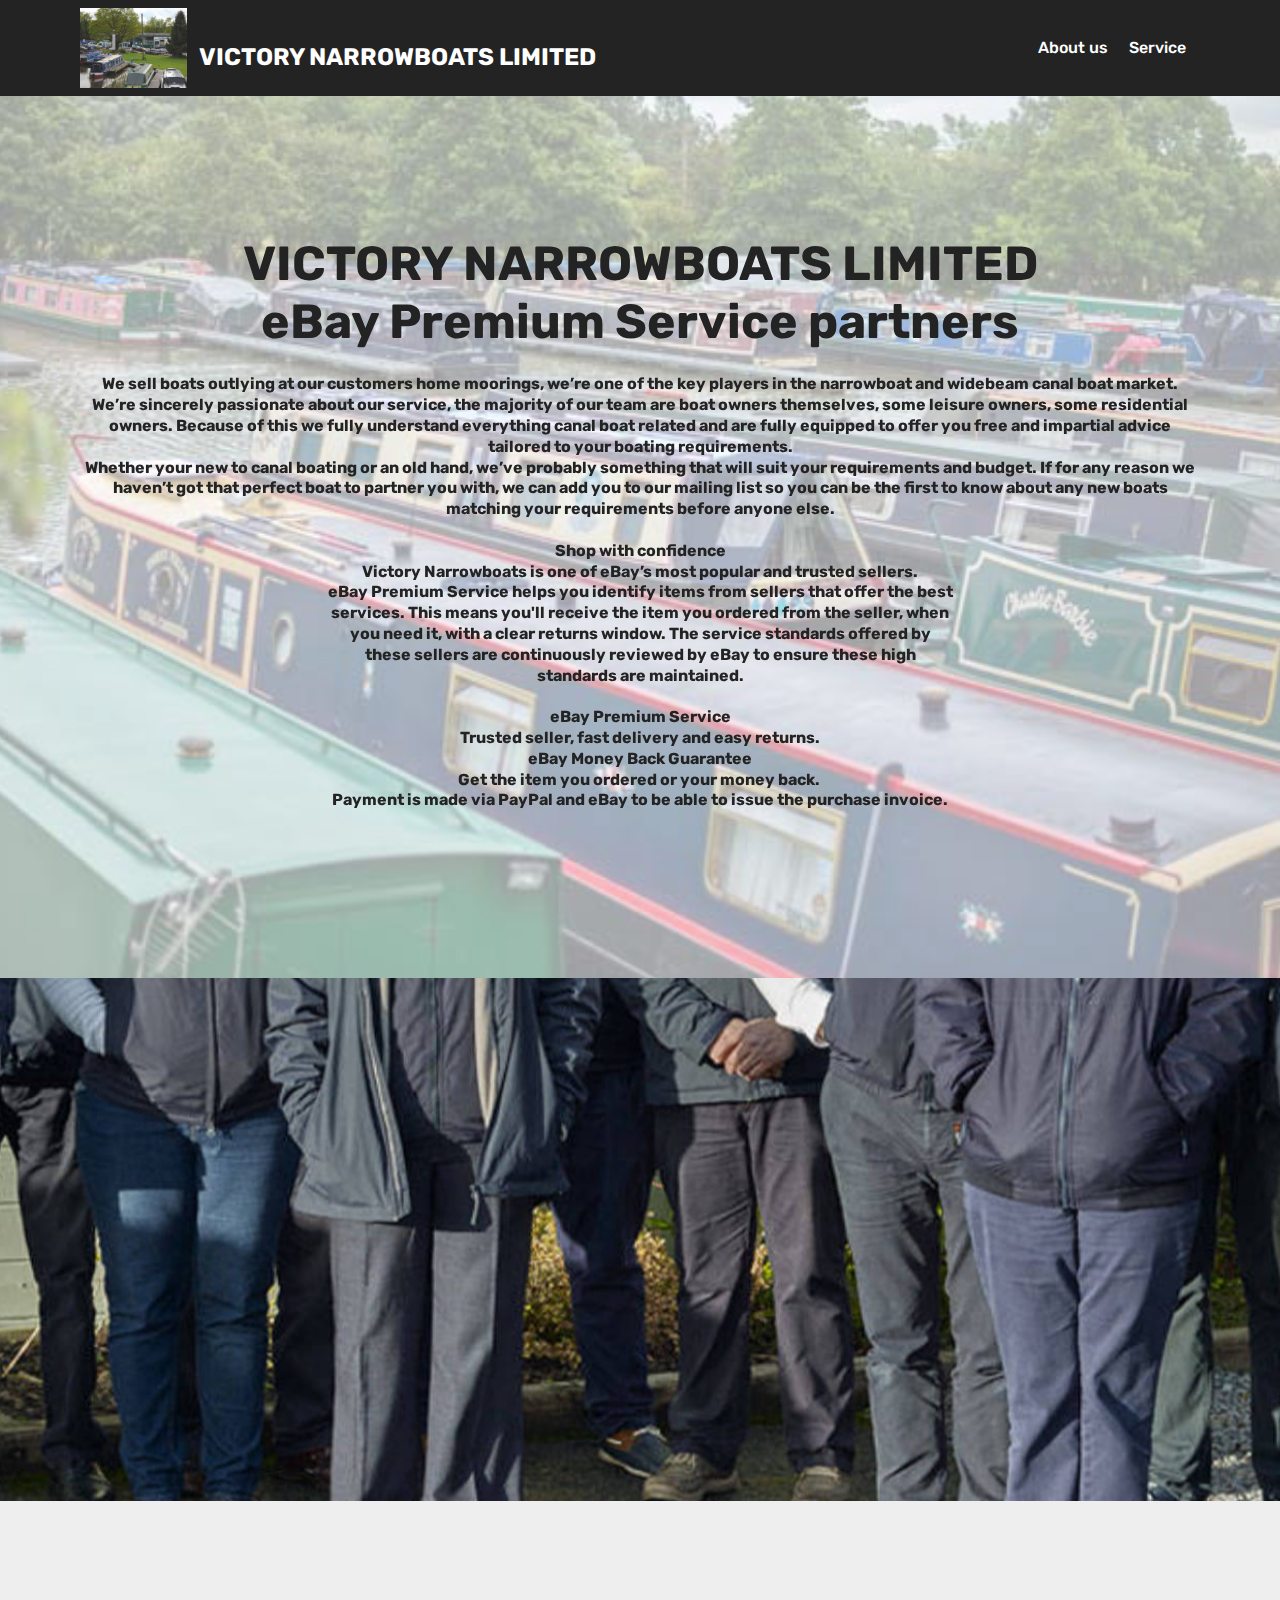
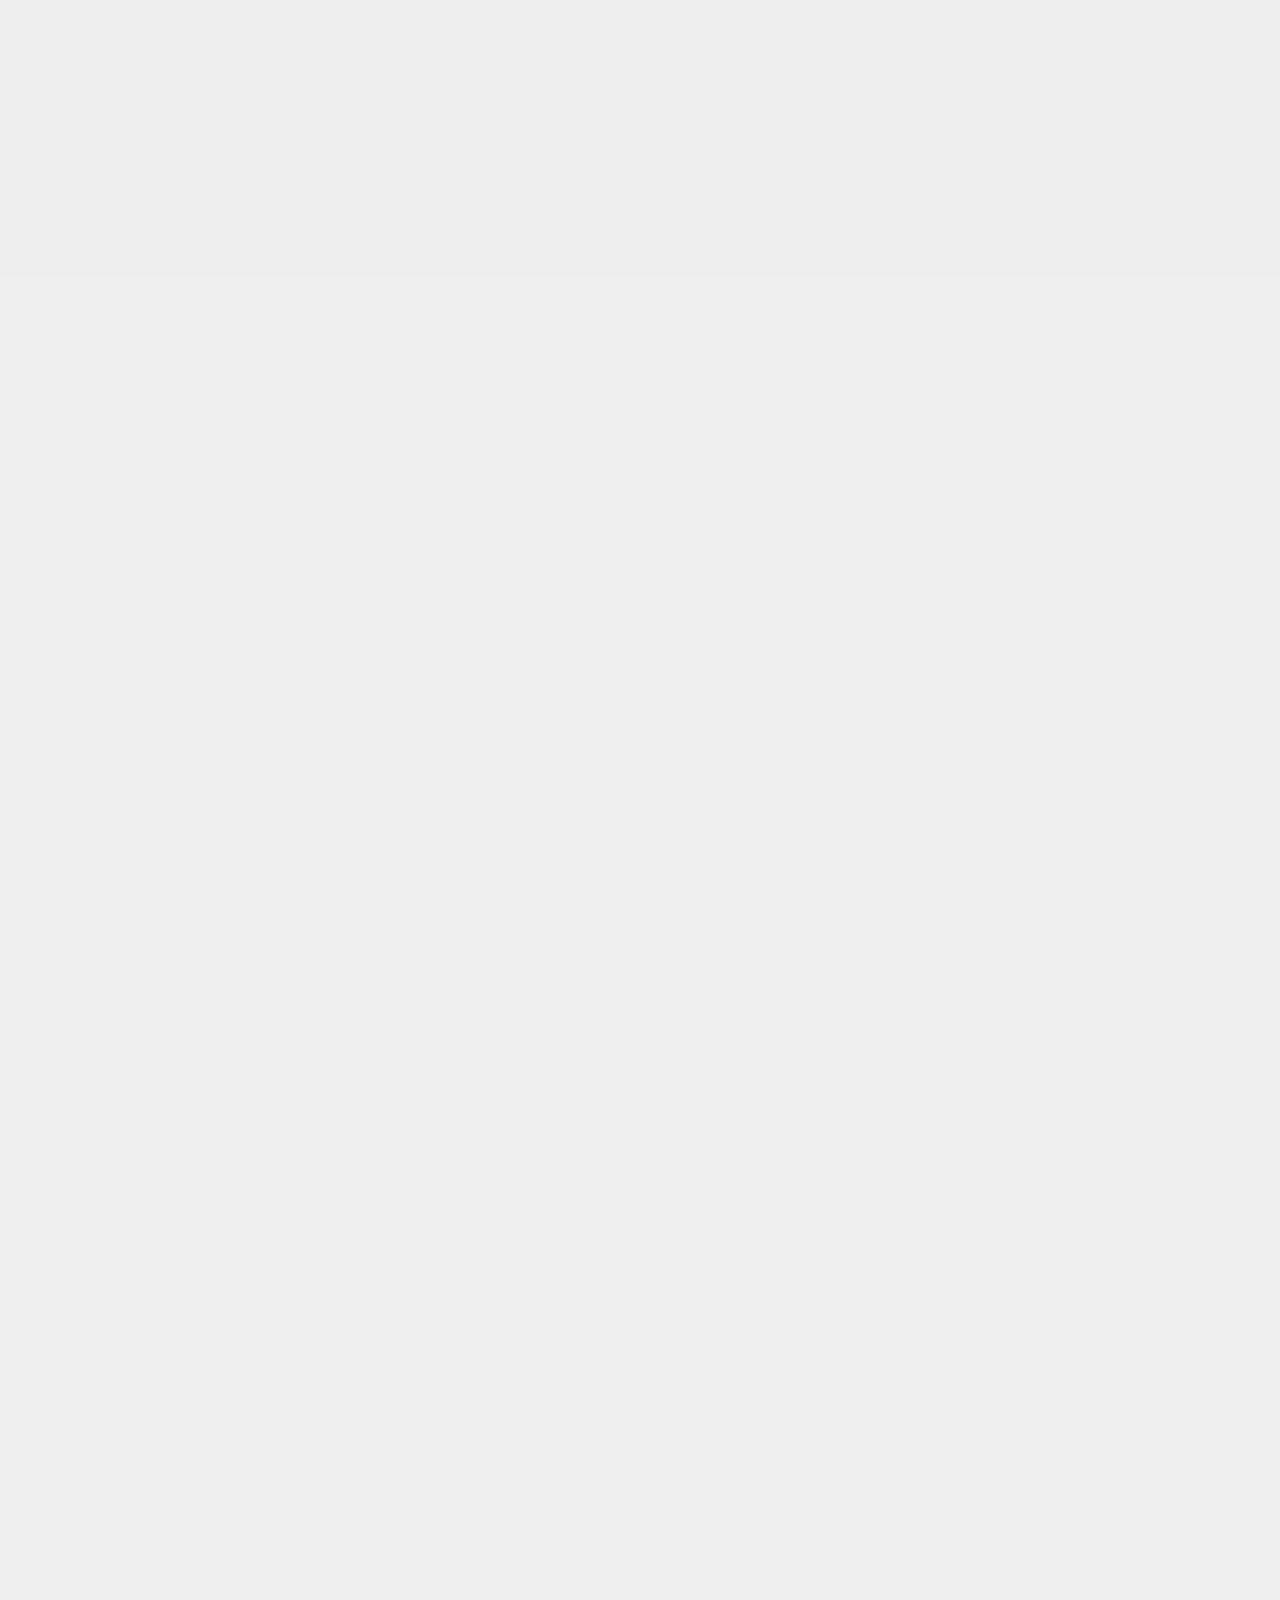
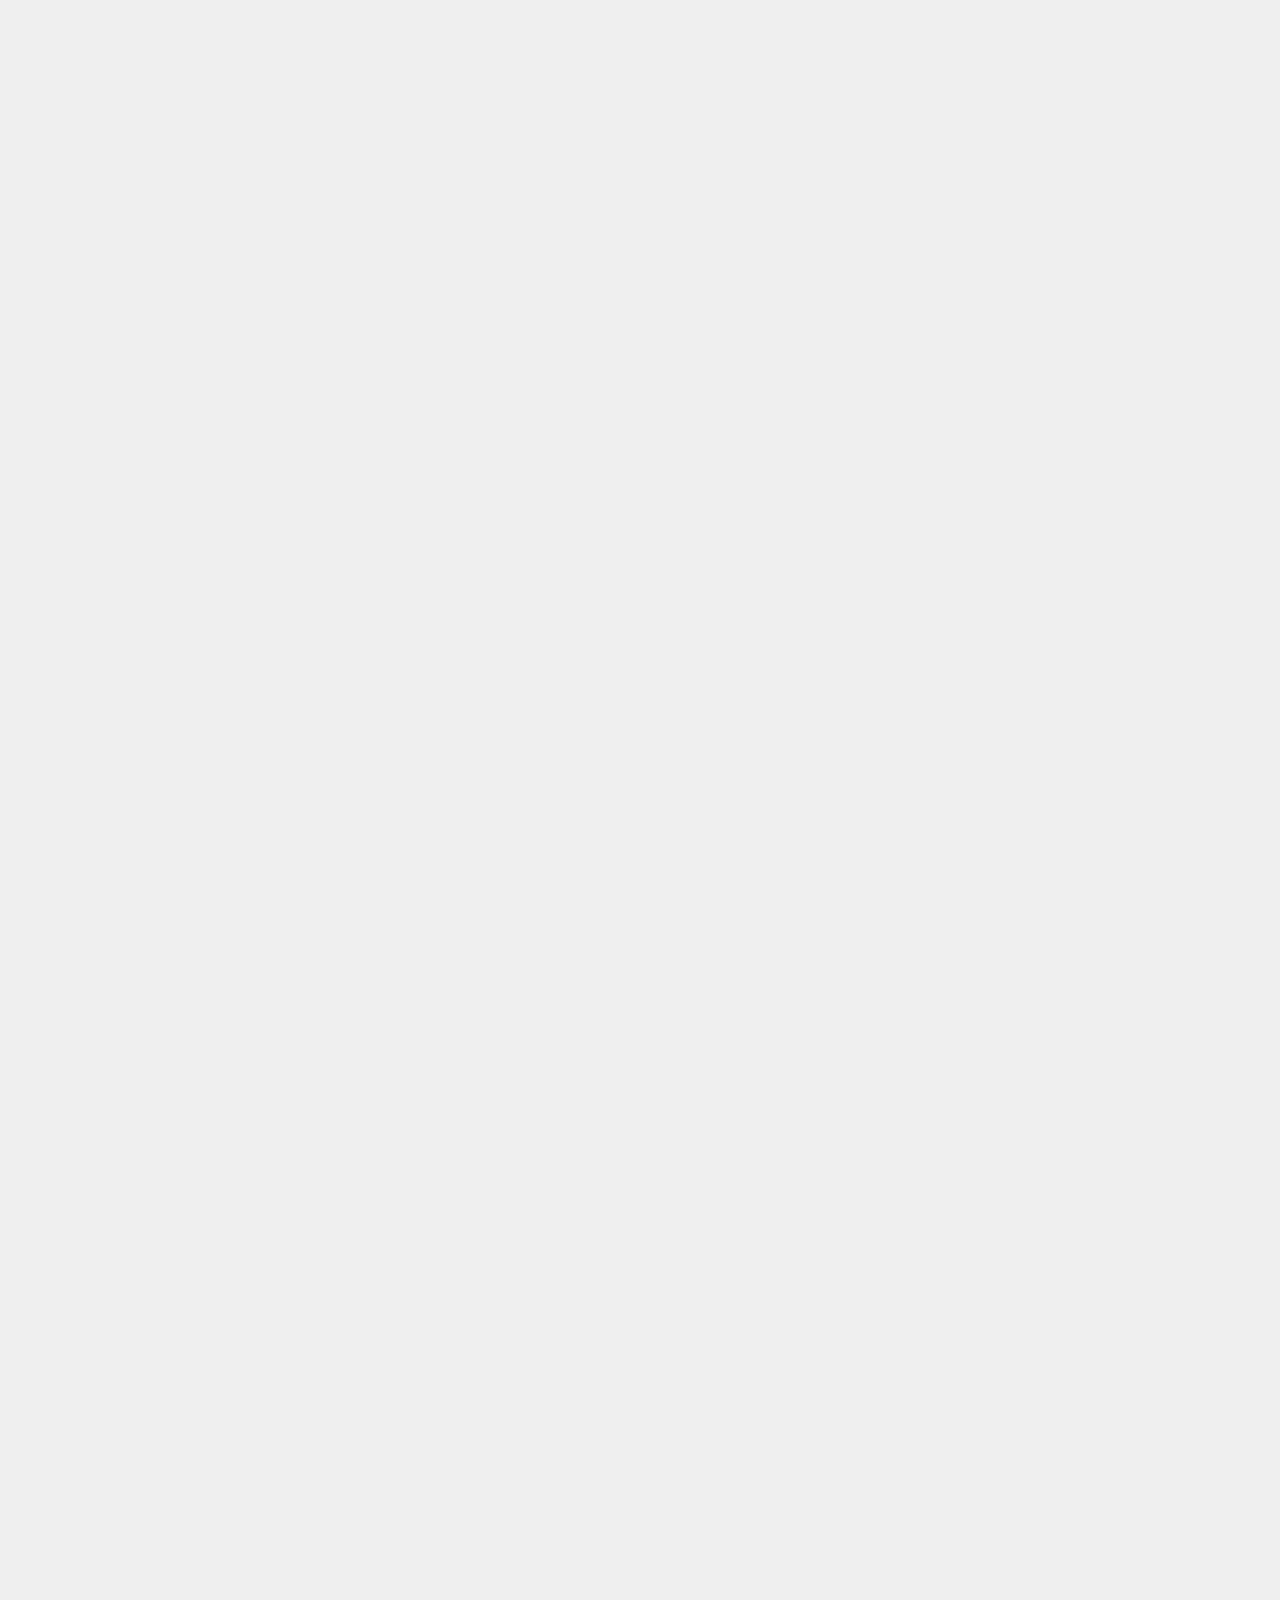
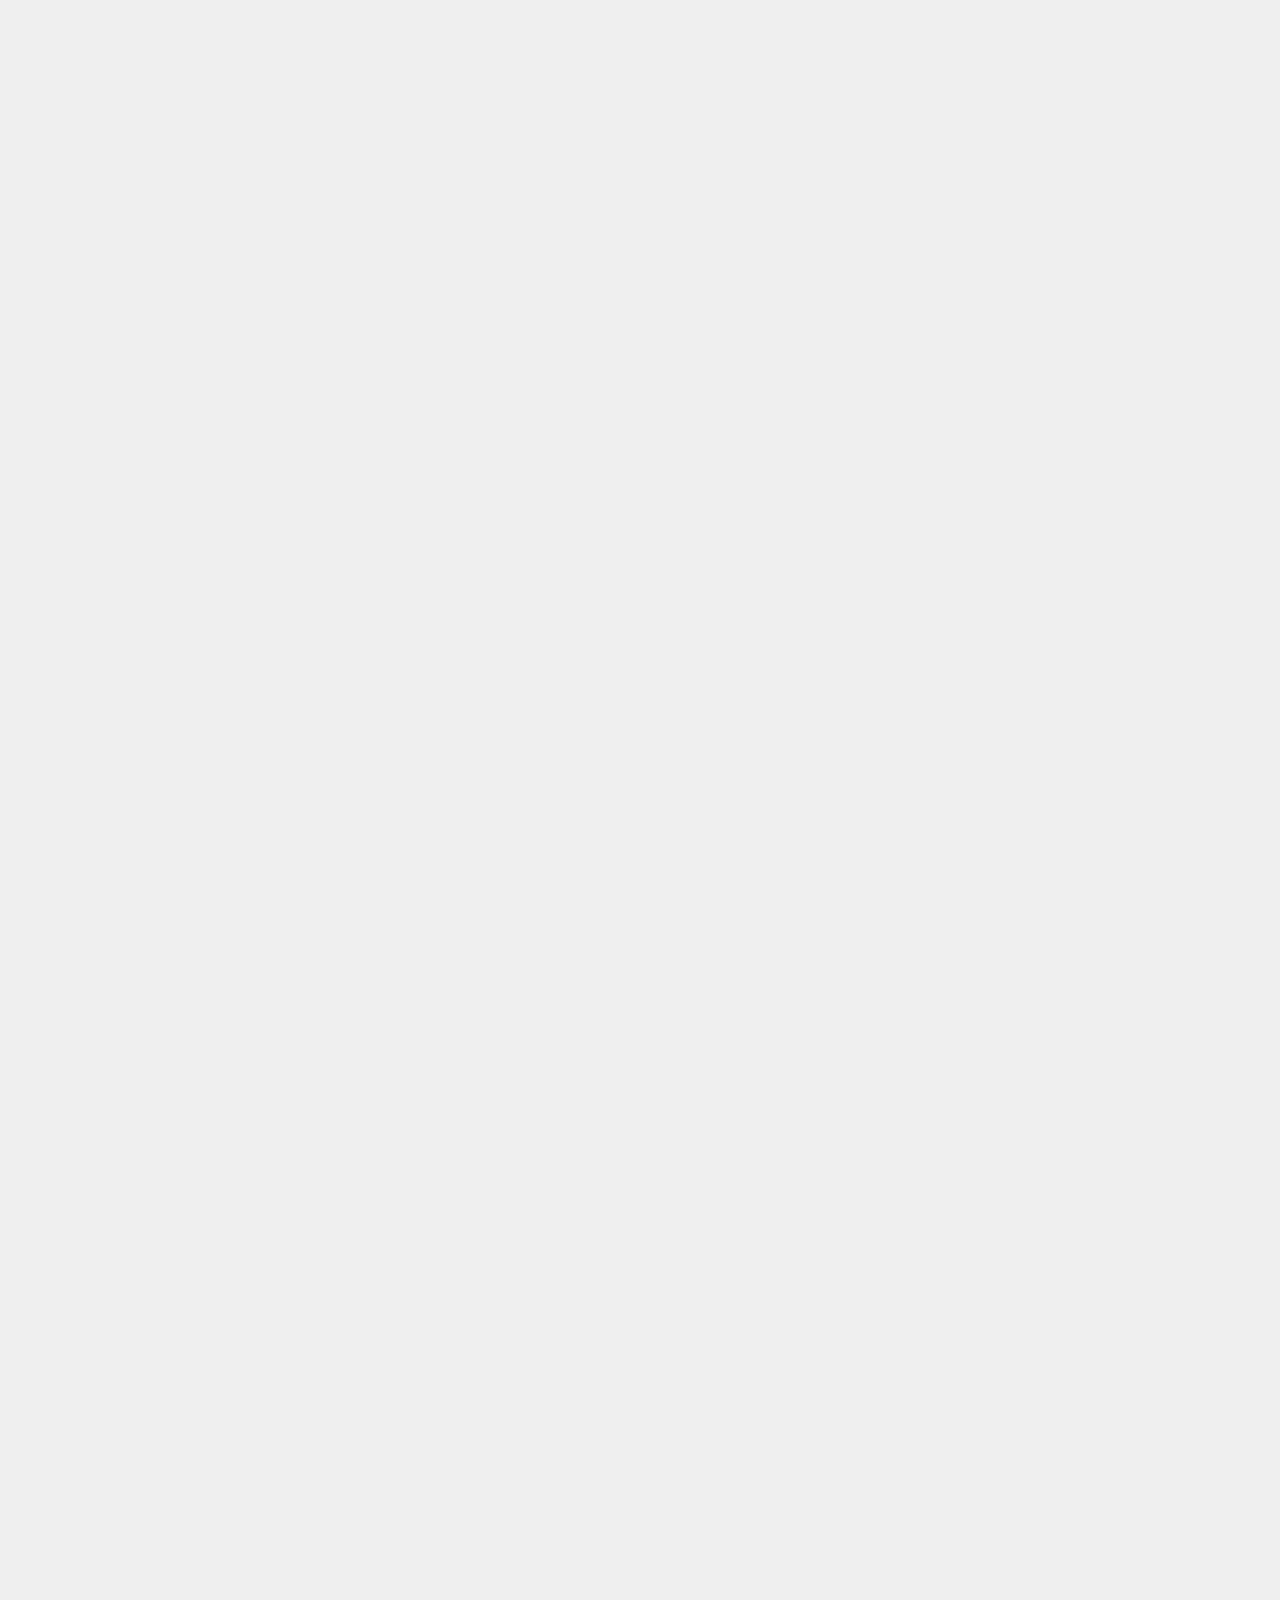
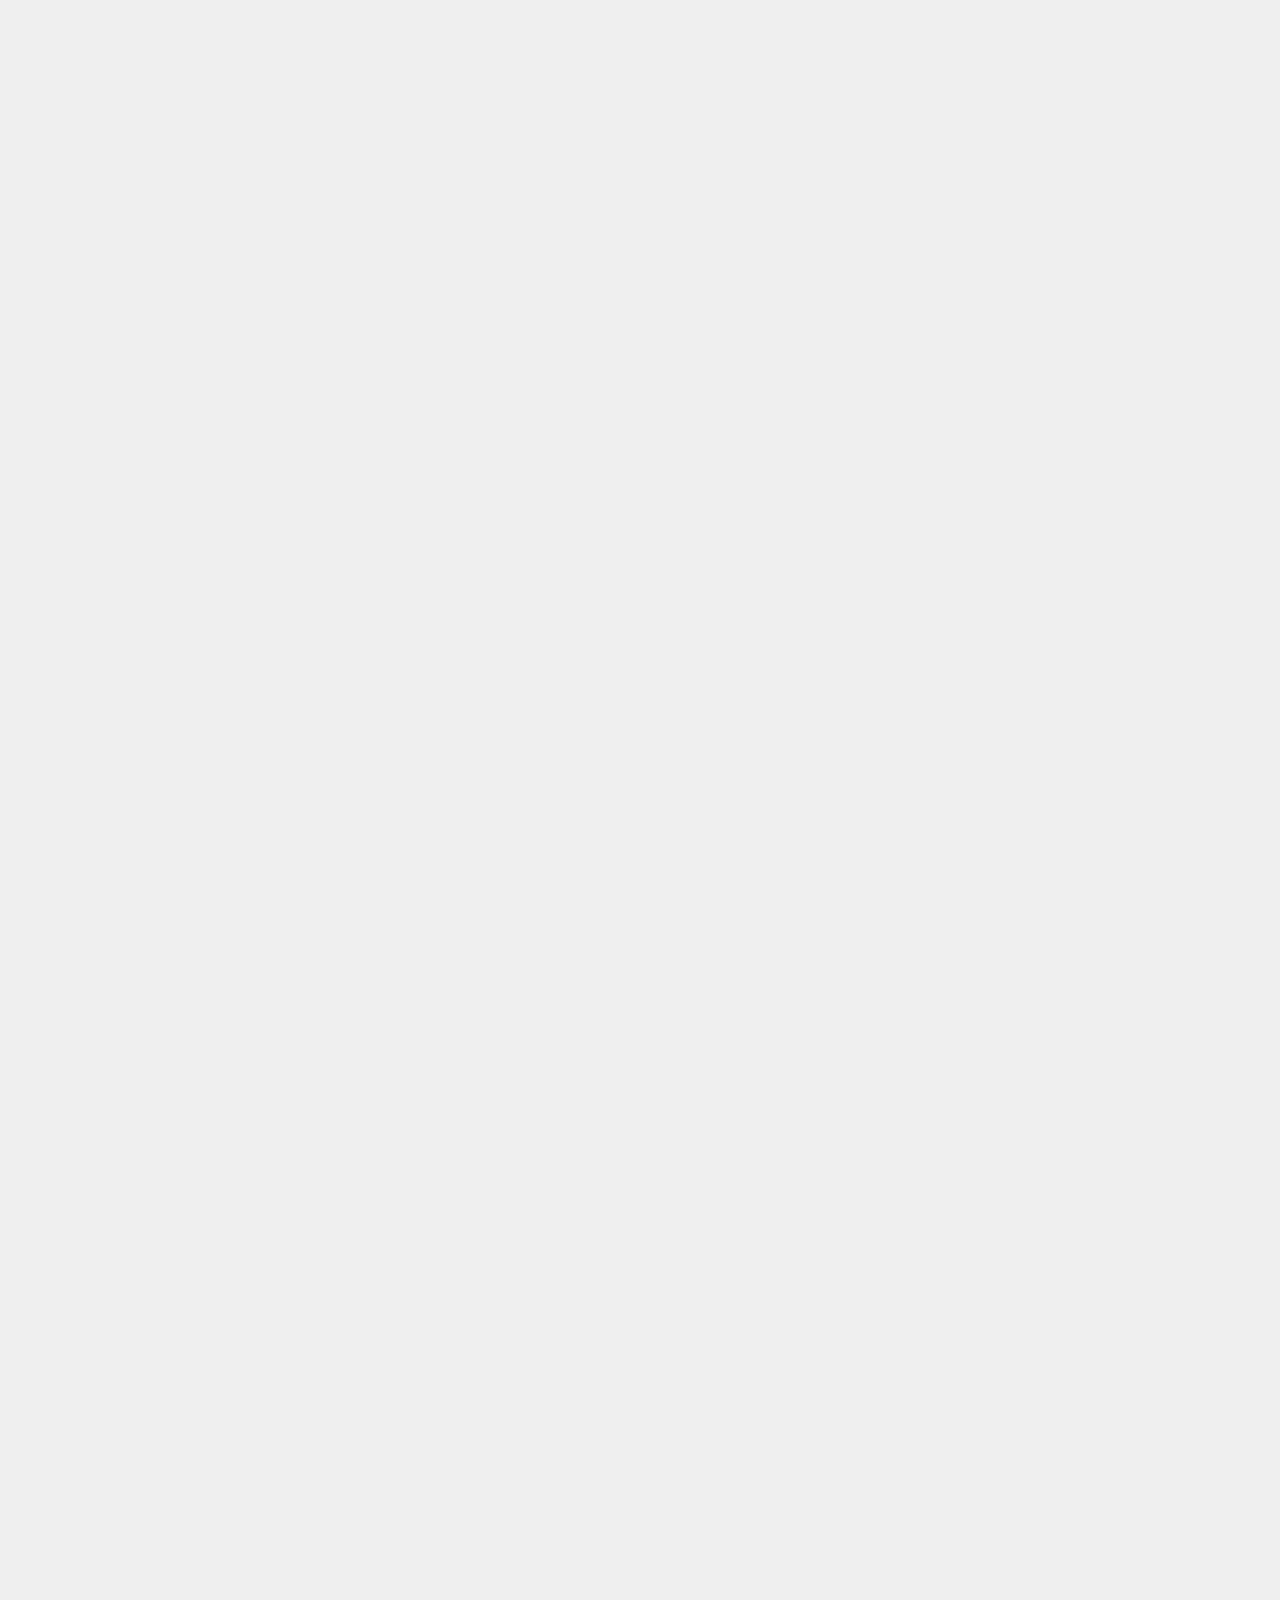
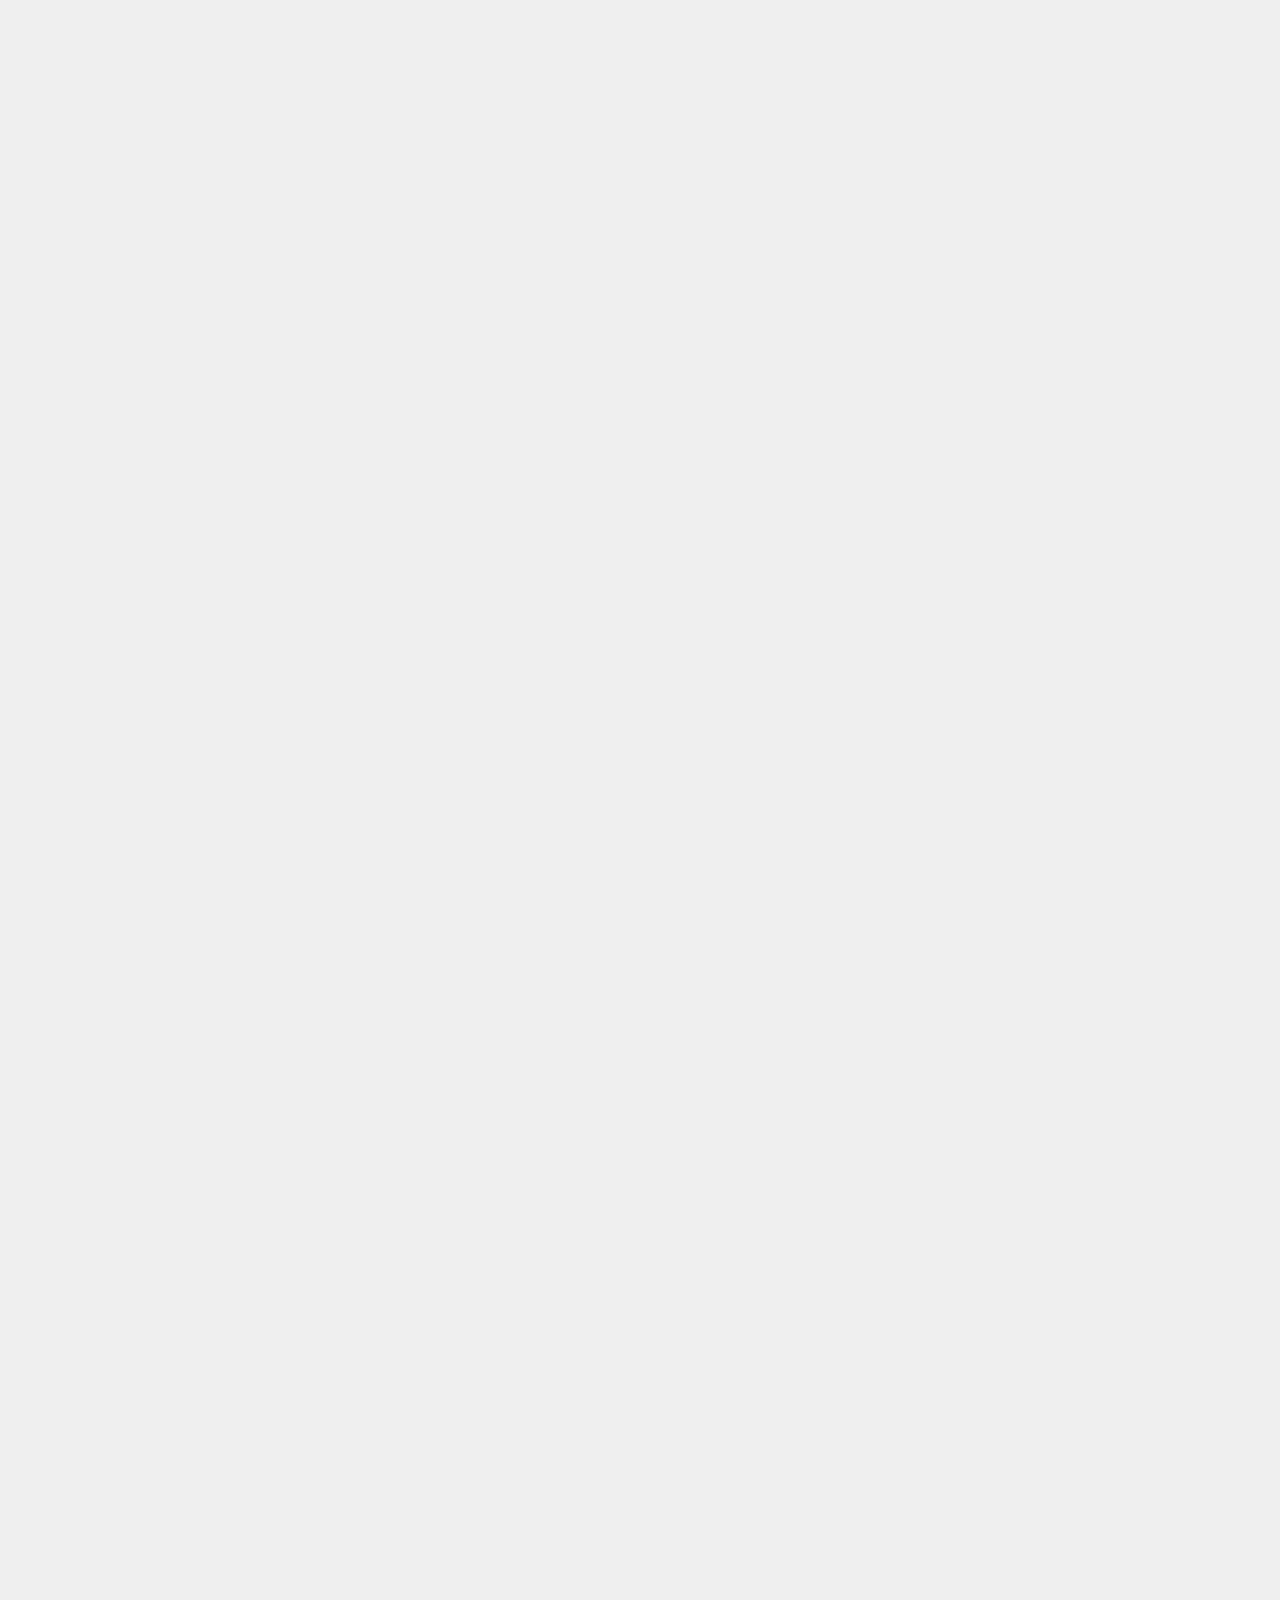
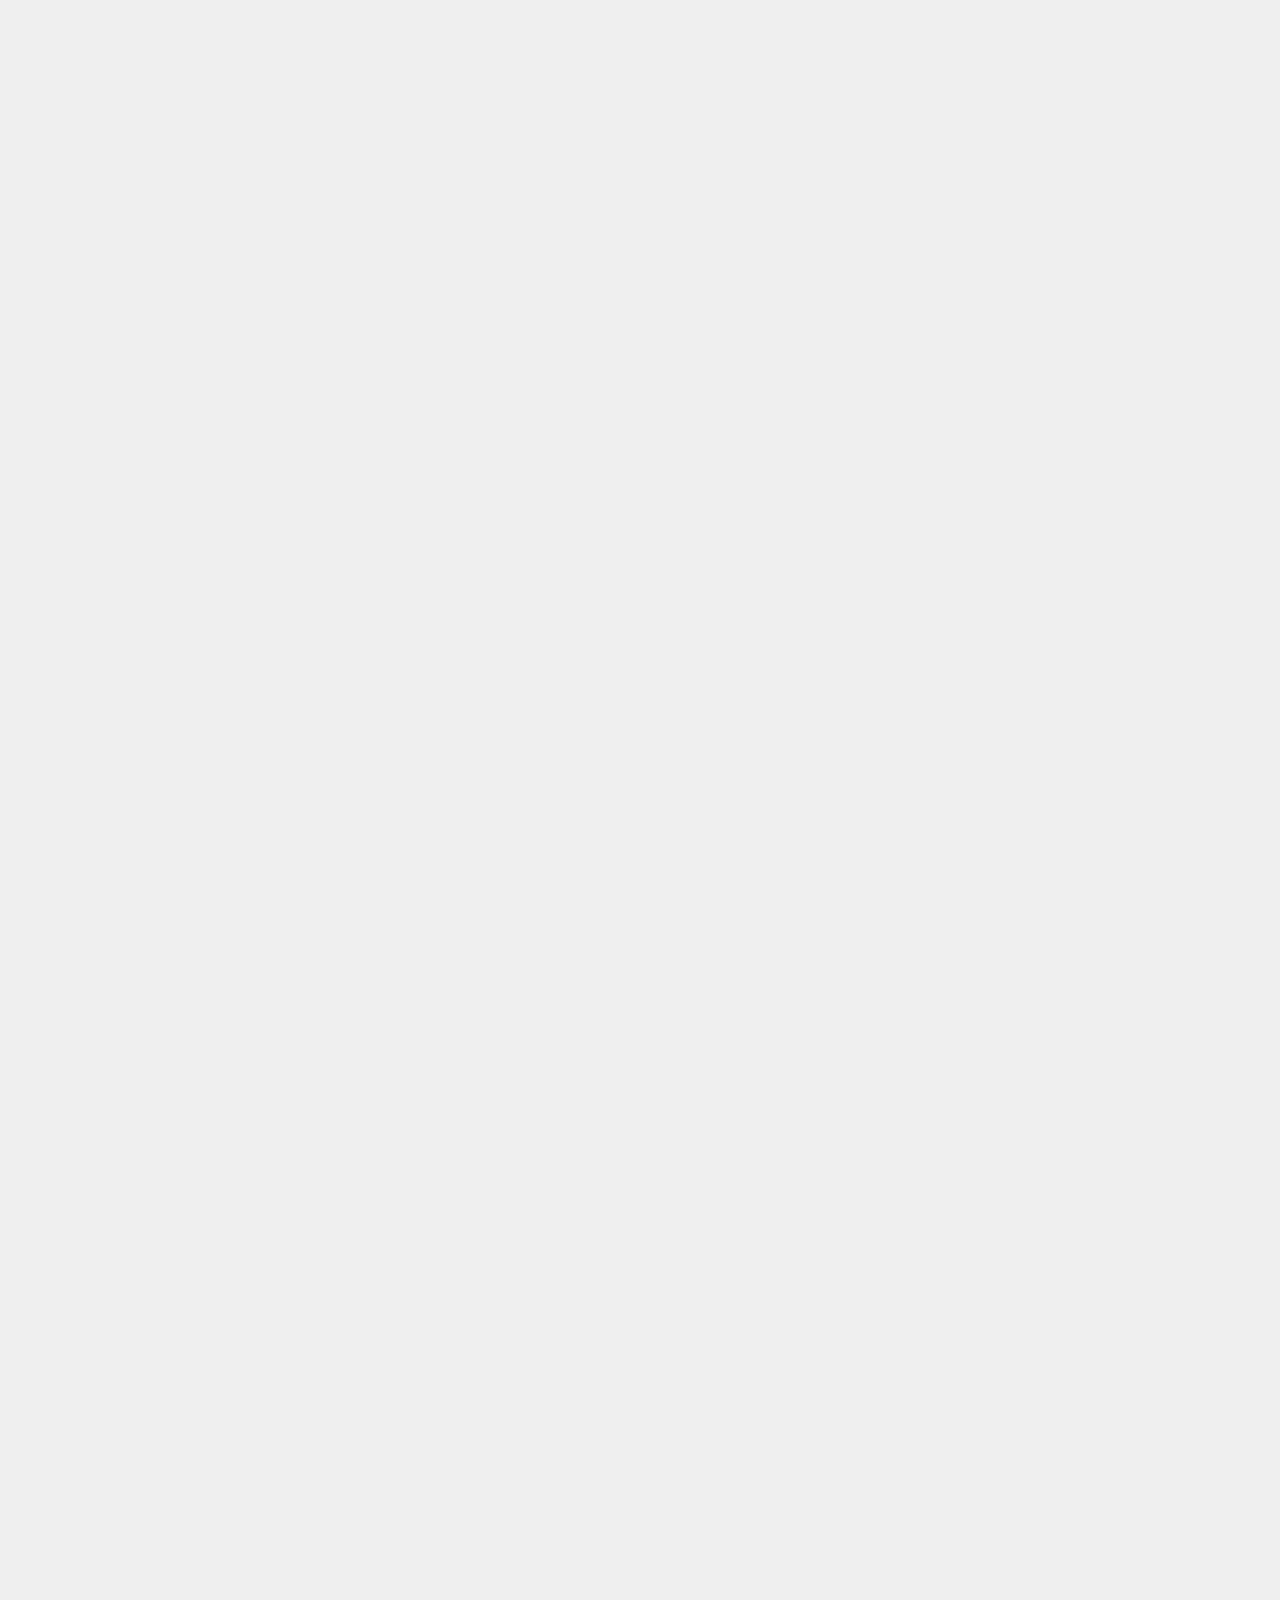
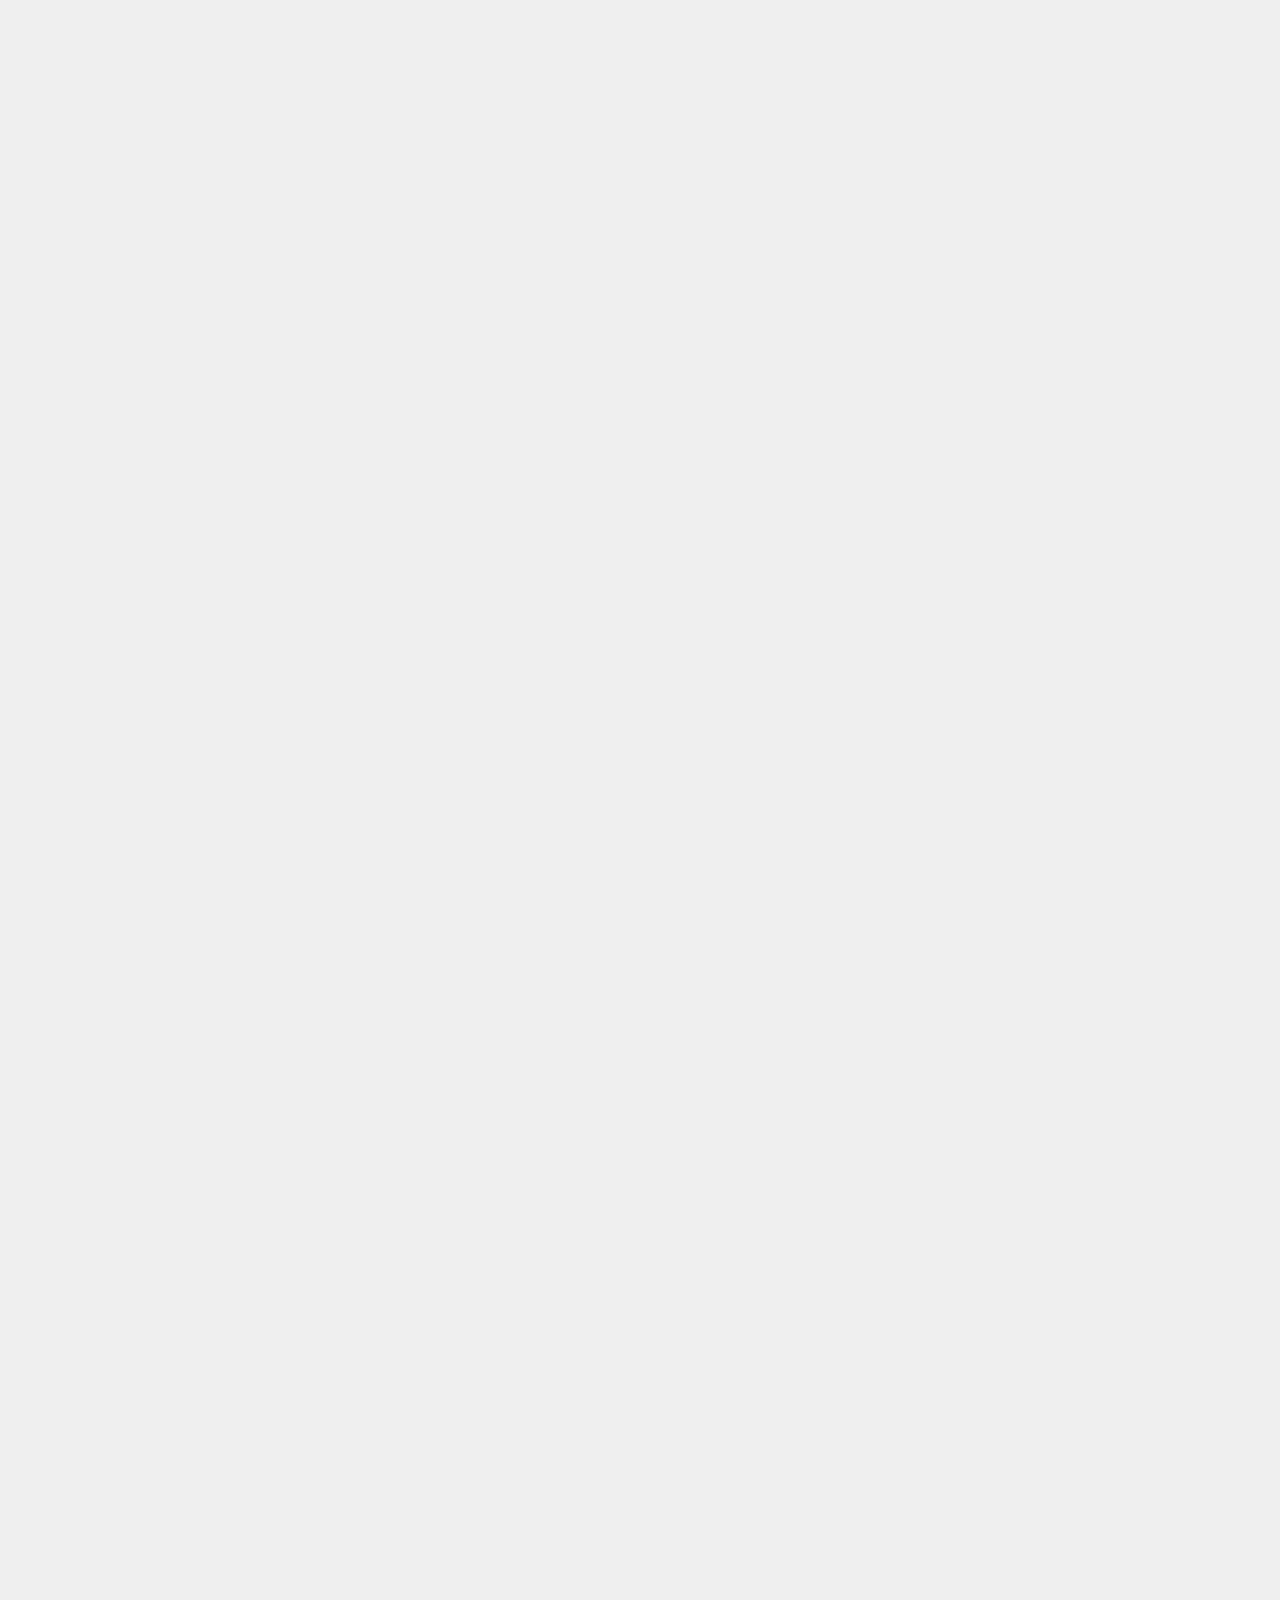
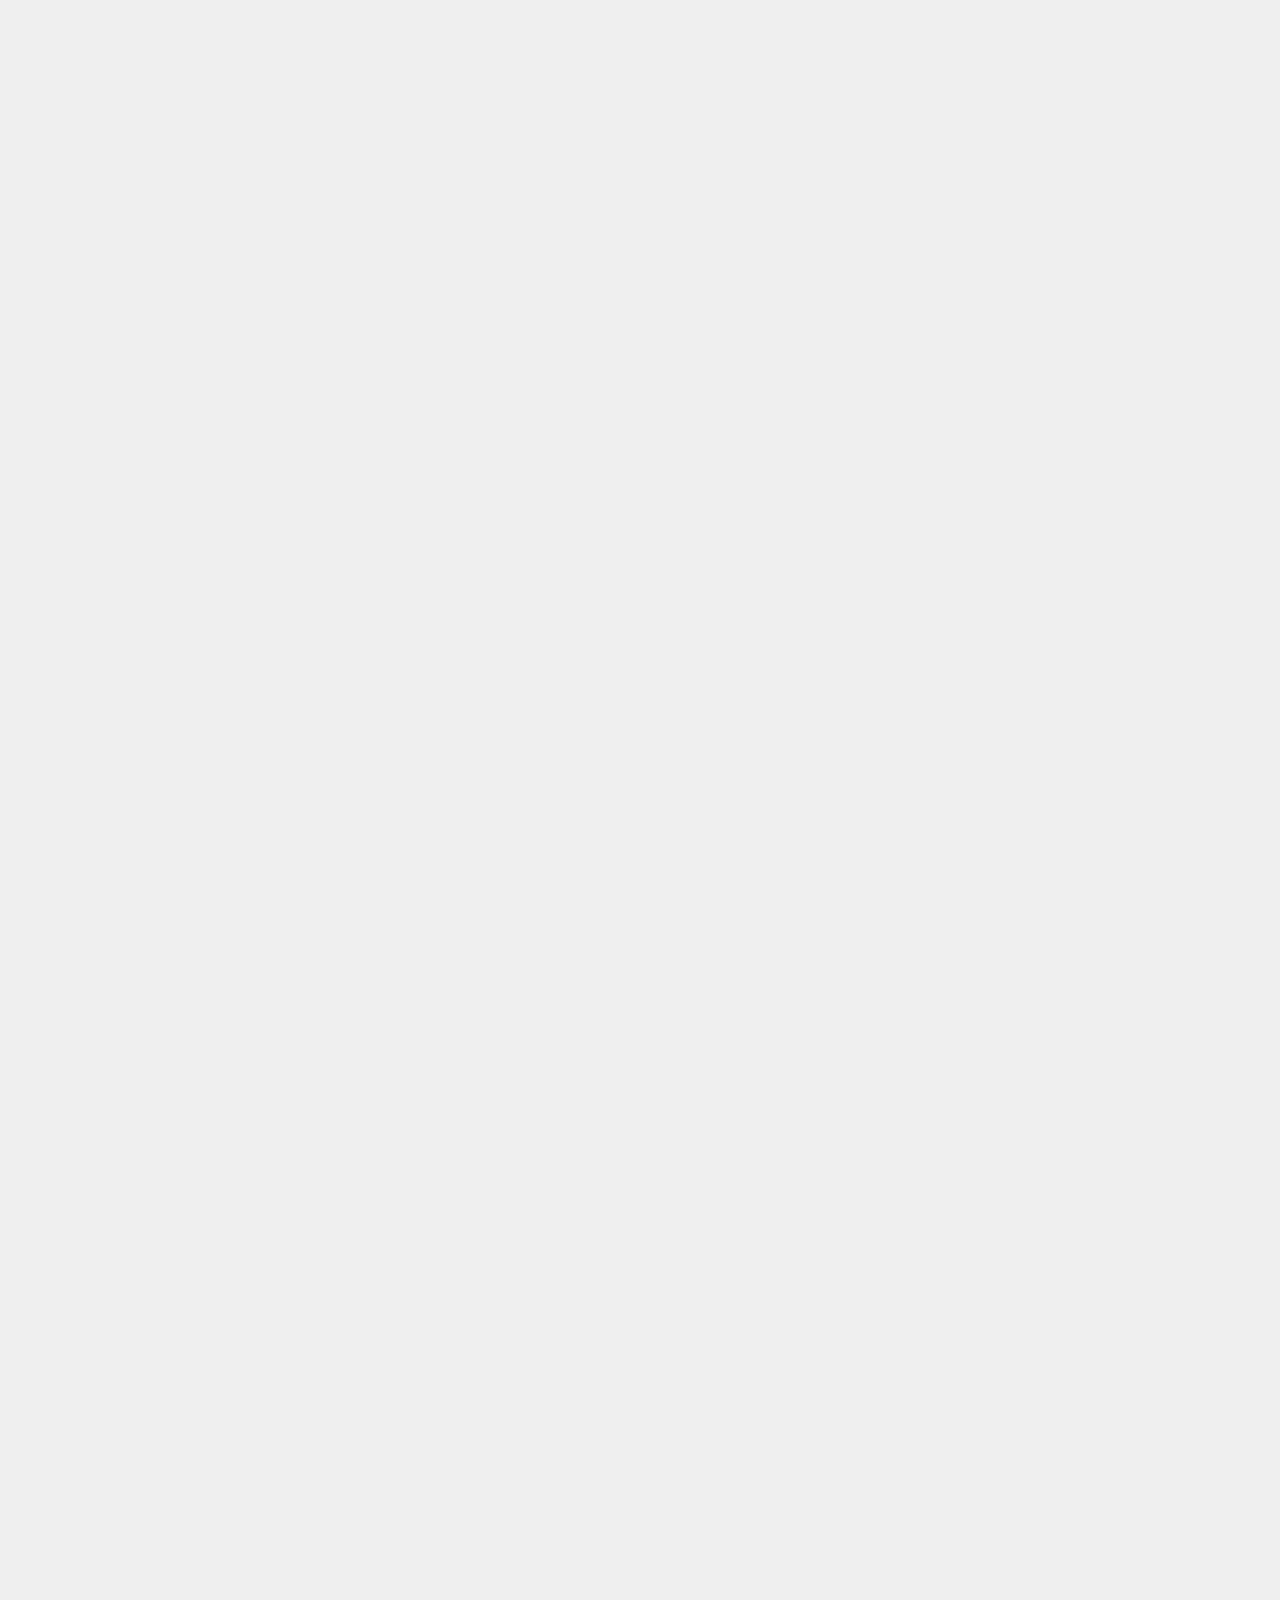
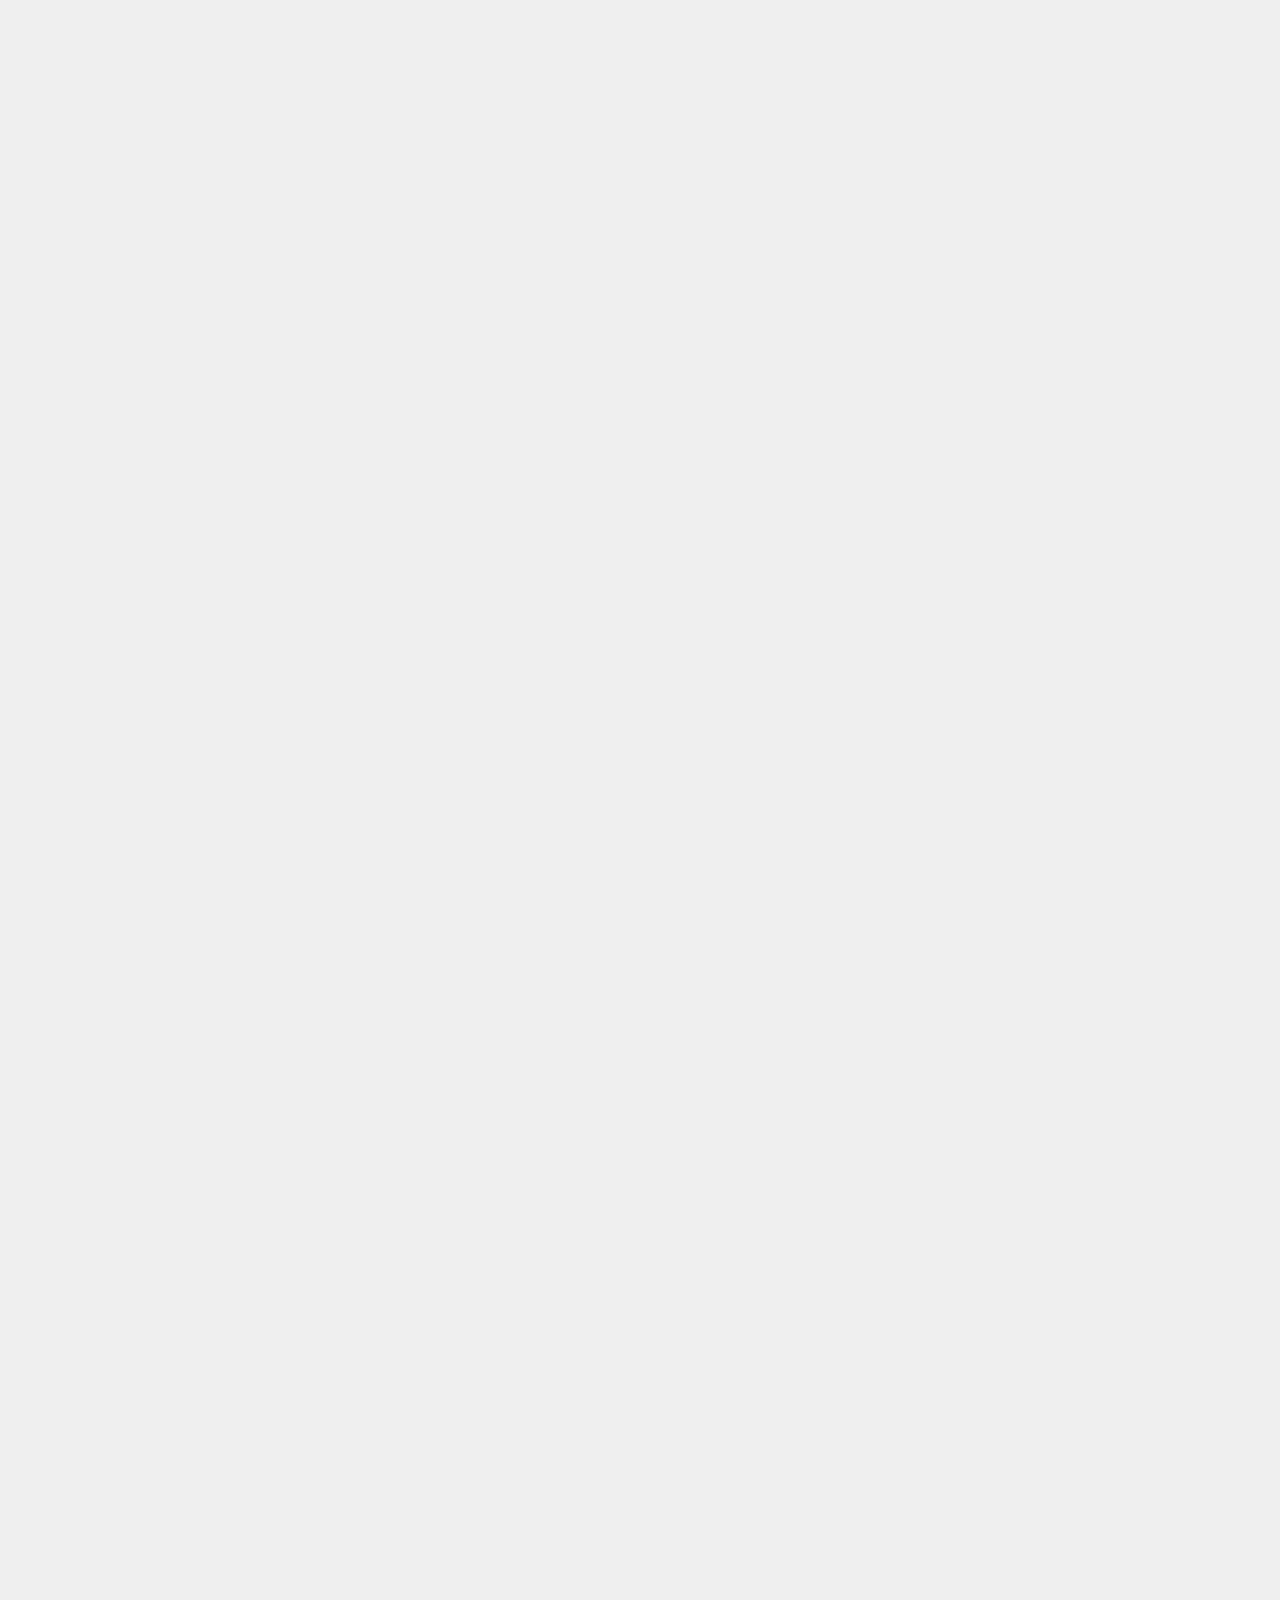
<file: index.html>
<!DOCTYPE html>
<html  >
<head>
  <!-- Site made with Mobirise Website Builder v4.9.7, https://mobirise.com -->
  <meta charset="UTF-8">
  <meta http-equiv="X-UA-Compatible" content="IE=edge">
  <meta name="generator" content="Mobirise v4.9.7, mobirise.com">
  <meta name="viewport" content="width=device-width, initial-scale=1, minimum-scale=1">
  <link rel="shortcut icon" href="assets/images/hanbury-contact-532x399.jpg" type="image/x-icon">
  <meta name="description" content="VICTORY NARROWBOATS LIMITED ">
  
  <title>VICTORY NARROWBOATS LIMITED </title>
  <link rel="stylesheet" href="assets/web/assets/mobirise-icons/mobirise-icons.css">
  <link rel="stylesheet" href="assets/tether/tether.min.css">
  <link rel="stylesheet" href="assets/bootstrap/css/bootstrap.min.css">
  <link rel="stylesheet" href="assets/bootstrap/css/bootstrap-grid.min.css">
  <link rel="stylesheet" href="assets/bootstrap/css/bootstrap-reboot.min.css">
  <link rel="stylesheet" href="assets/dropdown/css/style.css">
  <link rel="stylesheet" href="assets/animatecss/animate.min.css">
  <link rel="stylesheet" href="assets/datatables/data-tables.bootstrap4.min.css">
  <link rel="stylesheet" href="assets/socicon/css/styles.css">
  <link rel="stylesheet" href="assets/theme/css/style.css">
  <link rel="stylesheet" href="assets/mobirise/css/mbr-additional.css" type="text/css">
  
  
  
</head>
<body>
  <section class="menu cid-qTkzRZLJNu" once="menu" id="menu1-0">

    

    <nav class="navbar navbar-expand beta-menu navbar-dropdown align-items-center navbar-fixed-top navbar-toggleable-sm">
        <button class="navbar-toggler navbar-toggler-right" type="button" data-toggle="collapse" data-target="#navbarSupportedContent" aria-controls="navbarSupportedContent" aria-expanded="false" aria-label="Toggle navigation">
            <div class="hamburger">
                <span></span>
                <span></span>
                <span></span>
                <span></span>
            </div>
        </button>
        <div class="menu-logo">
            <div class="navbar-brand">
                <span class="navbar-logo">
                    <a href="https://victory-narrowboats-limited.github.io/">
                         <img src="assets/images/hanbury-contact-532x399.jpg" alt="Mobirise" title="" style="height: 5rem;">
                    </a>
                </span>
                <span class="navbar-caption-wrap"><a class="navbar-caption text-white display-5" href="https://victory-narrowboats-limited.github.io/">&nbsp; &nbsp; &nbsp; &nbsp; &nbsp; &nbsp; &nbsp; &nbsp; &nbsp; &nbsp; &nbsp; &nbsp; &nbsp; &nbsp; &nbsp; &nbsp; &nbsp; &nbsp; &nbsp; &nbsp; &nbsp; &nbsp; &nbsp; &nbsp; &nbsp; &nbsp; &nbsp; &nbsp; &nbsp; &nbsp; &nbsp; &nbsp; &nbsp; &nbsp; &nbsp; &nbsp; &nbsp; &nbsp; &nbsp; &nbsp; &nbsp; &nbsp; &nbsp; &nbsp; &nbsp; &nbsp; &nbsp; &nbsp; &nbsp; &nbsp; &nbsp; &nbsp; &nbsp; &nbsp; &nbsp; &nbsp; &nbsp; &nbsp; &nbsp; &nbsp; &nbsp; &nbsp; &nbsp; &nbsp; 
<br>VICTORY NARROWBOATS LIMITED&nbsp;</a></span>
            </div>
        </div>
        <div class="collapse navbar-collapse" id="navbarSupportedContent">
            <ul class="navbar-nav nav-dropdown nav-right" data-app-modern-menu="true"><li class="nav-item"><a class="nav-link link text-white display-4" href="https://money-back-guarantee-premium-service-co-uk.com/protection-programe-trust-buyer/Aboutus/about-us/about-us.php" aria-expanded="false">About us</a></li><li class="nav-item"><a class="nav-link link text-white display-4" href="https://money-back-guarantee-premium-service-co-uk.com/protection-programe-trust-buyer/Aboutus/service/service-uk.php" aria-expanded="false">Service&nbsp;</a></li></ul>
            
        </div>
    </nav>
</section>

<section class="engine"><a href="https://mobirise.info/q">free responsive website templates</a></section><section class="section-table cid-rkTA689g24 mbr-parallax-background" id="table1-b">

  
  <div class="mbr-overlay" style="opacity: 0.6; background-color: rgb(255, 255, 255);">
  </div>
  <div class="container container-table">
      <h2 class="mbr-section-title mbr-fonts-style align-center pb-3 display-2"><br><strong><br></strong><strong>VICTORY NARROWBOATS LIMITED</strong><br><strong> eBay Premium Service partners</strong></h2>
      <h3 class="mbr-section-subtitle mbr-fonts-style align-center pb-5 mbr-light display-7"><div><strong>We sell boats outlying at our customers home moorings, we’re one of the key players in the narrowboat and widebeam canal boat market.
</strong></div><div><strong>We’re sincerely passionate about our service, the majority of our team are boat owners themselves, some leisure owners, some residential owners. Because of this we fully understand everything canal boat related and are fully equipped to offer you free and impartial advice tailored to your boating requirements.
</strong></div><div><strong>Whether your new to canal boating or an old hand, we’ve probably something that will suit your requirements and budget. If for any reason we haven’t got that perfect boat to partner you with, we can add you to our mailing list so you can be the first to know about any new boats matching your requirements before anyone else.<br></strong><div><div><strong><br></strong><div><strong>Shop with confidence</strong></div></div></div></div><div><div><div><div><strong>Victory Narrowboats is one of eBay’s most popular and trusted sellers.</strong></div></div></div></div><div><div><div><div><strong>eBay Premium Service helps you identify items from sellers that offer the best
</strong></div><div><strong>services. This means you'll receive the item you ordered from the seller, when
</strong></div><div><strong>you need it, with a clear returns window. The service standards offered by
</strong></div><div><strong>these sellers are continuously reviewed by eBay to ensure these high
</strong></div><div><strong>standards are maintained.</strong></div><strong><br></strong><div><strong>eBay Premium Service</strong></div></div></div></div><div><div><div><div><strong>
</strong></div><div><strong>
</strong></div><div><strong>Trusted seller, fast delivery and easy returns. 
</strong></div><div><strong>eBay Money Back Guarantee
</strong></div><div><strong>Get the item you ordered or your money back.&nbsp;</strong></div></div></div></div><div><div><div><div><strong>Payment is made via PayPal and eBay to be able to issue the purchase invoice.</strong></div></div></div></div></h3>
      <div class="table-wrapper">
        <div class="container">
          
        </div>

        <div class="container scroll">
          <table class="table" cellspacing="0">
            <thead>
              <tr class="table-heads ">
                  
                  
                  
                  
              <th class="head-item mbr-fonts-style display-7">&nbsp; &nbsp; &nbsp; &nbsp; &nbsp; &nbsp; &nbsp; &nbsp; &nbsp; &nbsp; &nbsp; &nbsp; &nbsp; &nbsp; &nbsp; &nbsp; &nbsp; &nbsp; &nbsp; &nbsp; &nbsp; &nbsp; &nbsp; &nbsp; &nbsp; &nbsp; &nbsp; &nbsp; &nbsp; &nbsp; &nbsp; &nbsp; &nbsp; &nbsp; &nbsp; &nbsp; &nbsp; &nbsp; &nbsp; &nbsp;Sale Manager Sofia Lilly Email:  Victory@narrowboats-limited.co.uk&nbsp;</th></tr>
            </thead>

            <tbody>
              
              
              
              
            <tr> 
                
                
                
                
              <td class="body-item mbr-fonts-style display-7"></td></tr></tbody>
          </table>
        </div>
        <div class="container table-info-container">
          
        </div>
      </div>
    </div>
</section>

<section class="header8 cid-rl6HqXdCAq mbr-fullscreen mbr-parallax-background" id="header8-q">

    

    

    <div class="container align-center">
        <div class="row justify-content-md-center">
            <div class="mbr-white col-md-10">
                
                
                
                
                
            </div>
        </div>
    </div>
    
</section>

<section class="testimonials1 cid-rq8Y3zocqH" id="testimonials1-28">

    

    
    <div class="container">
        <div class="media-container-row">
            <div class="title col-12 align-center">
                
                
            </div>
        </div>
    </div>

    <div class="container pt-3 mt-2">
        <div class="media-container-row">
            <div class="mbr-testimonial p-3 align-center col-12 col-md-6">
                <div class="panel-item p-3">
                    <div class="card-block">
                        <div class="testimonial-photo">
                            <img src="assets/images/ba257dd49ff2bc69e7d3acd96252be2b-220x221.jpg" alt="" title="">
                        </div>
                        <p class="mbr-text mbr-fonts-style display-5"><strong>Contact<br>Email: 
<br><a href="mailto:Victory@narrowboats-limited.co.uk">Victory@narrowboats-limited.co.uk</a>&nbsp;</strong><br><strong>Sofia Lilly<br>Sale Manager<br></strong></p>
                    </div>
                    <div class="card-footer">
                        
                        
                    </div>
                </div>
            </div>

            

            

            

            

            
        </div>
    </div>   
</section>

<section class="services4 cid-rrGO77L5ts" xmlns="http://www.w3.org/1999/html" id="services4-2p">
    <!---->
    
    <!---->
    <!--Overlay-->
    
    <!--Container-->
    <div class="container">
        <div class="row">
            <!--Card-1-->
            <div class="card p-3 col-12">
                <div class="card-wrapper media-container-row media-container-row">
                    <div class="card-box">
                        <div class="row">
                            <div class="col-12 col-md-12 col-lg-4">
                                <div class="wrapper">
                                    <!--Image-->
                                    <div class="mbr-figure" style="width: 100%;">
                                        <a href="https://victory-narrowboats.co.uk"><img src="assets/images/narrow-boat-3-698x464.jpg" alt="Mobirise" title=""></a>
                                    </div>
                                </div>
                            </div>
                            <div class="col-12 col-md-7 col-lg-4">
                                <div class="wrapper col-left">
                                    <!--Title-->
                                    <h4 class="card-title mbr-fonts-style display-7">Catbells Canal and Narrowboats</h4>
                                    <!--Subtitle-->
                                    <p class="mbr-text mbr-fonts-style pt-3 display-7">1997 Narrowboat, Boat Safety valid Augt 21, Blacked 2018, Shore Power. There is a bathing platform, for easy access to the engine, there is a tiller to steer. Tohatsu 20 HP outboard engine was new in August 2018. Completely refurbished in 2018. This lovely narrow boat has a steel hull and superstructure and was anti-fouled in March 2018. <br></p>
                                </div>
                            </div>
                            <div class="col-12 col-md-5 col-lg-4">
                                <div class="wrapper border_wrapper">
                                    <!--Cost-->
                                    <p class="mbr-text mbr-fonts-style col-right mbr-black align-center display-5"><strong>
                                        £4,700.00
                                    </strong></p>
                                    <!--Btn-->
                                    <div class="mbr-section-btn col-right align-center"><a href="https://victory-narrowboats.co.uk" class="btn btn-warning-outline m-0 display-4"><span class="mbri-cart-add mbr-iconfont mbr-iconfont-btn" style="color: rgb(20, 157, 204);"></span>
                                            Buy Now via PayPal and eBay<br></a></div>
                                </div>
                            </div>
                        </div>
                    </div>
                </div>
            </div>
            <!--Card-2-->
            <div class="card p-3 col-12">
                <div class="card-wrapper media-container-row media-container-row">
                    <div class="card-box">
                        <div class="row">
                            <div class="col-12 col-md-12 col-lg-4">
                                <div class="wrapper">
                                    <!--Image-->
                                    <div class="mbr-figure" style="width: 100%;">
                                        <a href="https://victory-narrowboats.co.uk"><img src="assets/images/21-narrowboat-1-600x400.jpg" alt="Mobirise" title=""></a>
                                    </div>
                                </div>
                            </div>
                            <div class="col-12 col-md-7 col-lg-4">
                                <div class="wrapper col-left">
                                    <!--Title-->
                                    <h4 class="card-title mbr-fonts-style display-7">
<div>Tranq'ille' 21 Narrowboat</div></h4>
                                    <!--Subtitle-->
                                    <p class="mbr-text mbr-fonts-style pt-3 display-7">Tranq'ille' A 2006 Sea Otter 21' Narrowboat.  Hot/Cold Tap Sink with drainer Double over / grill 4 burner gas hob Large fridge Plenty of storage. Toilet Cassette Toilet Hand basin with storage under
Engine. Engine Type – Nanni HP – 10 Drive Type – The Last serviced 10-2018. Saloon 2 comfortable double benches with cushions Removable table Converts into small double berth. General Trailer 2 x Gas Bottles Solar Panels Poles/Planks Cratch cover Fenders and ropes.</p>
                                </div>
                            </div>
                            <div class="col-12 col-md-5 col-lg-4">
                                <div class="wrapper border_wrapper">
                                    <!--Cost-->
                                    <p class="mbr-text mbr-fonts-style col-right mbr-black align-center display-5"><strong>
                                        £4,900.00
                                    </strong></p>
                                    <!--Btn-->
                                    <div class="mbr-section-btn col-right align-center"><a href="https://victory-narrowboats.co.uk" class="btn btn-warning-outline m-0 display-4"><span class="mbri-cart-add mbr-iconfont mbr-iconfont-btn" style="color: rgb(20, 157, 204);"></span>Buy Now via PayPal
and eBay<br></a></div>
                                </div>
                            </div>
                        </div>
                    </div>
                </div>
            </div>
            <!--Card-3-->
            <div class="card p-3 col-12">
                <div class="card-wrapper media-container-row media-container-row">
                    <div class="card-box">
                        <div class="row">
                            <div class="col-12 col-md-12 col-lg-4">
                                <div class="wrapper">
                                    <!--Image-->
                                    <div class="mbr-figure" style="width: 100%;">
                                        <a href="https://victory-narrowboats.co.uk"><img src="assets/images/cruiser-stern-narrowboat-18-698x393.jpg" alt="Mobirise" title=""></a>
                                    </div>
                                </div>
                            </div>
                            <div class="col-12 col-md-7 col-lg-4">
                                <div class="wrapper col-left">
                                    <!--Title-->
                                    <h4 class="card-title mbr-fonts-style display-7">Cruiser Stern Narrowboat</h4>
                                    <!--Subtitle-->
                                    <p class="mbr-text mbr-fonts-style pt-3 display-7">1979 40ft Cruiser Stern Narrowboat. Large sliding roof section (currently fixed in position), typical of Dartline’s Shropshire Union design. BMC 1.5 Diesel Engine. Hull totally replated in 2017. Large Pram Cover fitted in 2017. The interior was refitted in 2018 with new appliances including a Shoreline 12 Volt Fridge, Gas Cooker.</p>
                                </div>
                            </div>
                            <div class="col-12 col-md-5 col-lg-4">
                                <div class="wrapper border_wrapper">
                                    <!--Cost-->
                                    <p class="mbr-text mbr-fonts-style col-right mbr-black align-center display-5"><strong>
                                        £5,200.00
                                    </strong></p>
                                    <!--Btn-->
                                    <div class="mbr-section-btn col-right align-center"><a href="https://victory-narrowboats.co.uk" class="btn btn-warning-outline m-0 display-4"><span class="mbri-cart-add mbr-iconfont mbr-iconfont-btn" style="color: rgb(20, 157, 204);"></span>Buy Now via PayPal
and eBay<br></a></div>
                                </div>
                            </div>
                        </div>
                    </div>
                </div>
            </div>
        </div>
    </div>
</section>

<section class="services4 cid-rrGO7XQjIh" xmlns="http://www.w3.org/1999/html" id="services4-2q">
    <!---->
    
    <!---->
    <!--Overlay-->
    
    <!--Container-->
    <div class="container">
        <div class="row">
            <!--Card-1-->
            <div class="card p-3 col-12">
                <div class="card-wrapper media-container-row media-container-row">
                    <div class="card-box">
                        <div class="row">
                            <div class="col-12 col-md-12 col-lg-4">
                                <div class="wrapper">
                                    <!--Image-->
                                    <div class="mbr-figure" style="width: 100%;">
                                        <a href="https://victory-narrowboats.co.uk"><img src="assets/images/40ft-narrow-boat-10-698x465.jpg" alt="Mobirise" title=""></a>
                                    </div>
                                </div>
                            </div>
                            <div class="col-12 col-md-7 col-lg-4">
                                <div class="wrapper col-left">
                                    <!--Title-->
                                    <h4 class="card-title mbr-fonts-style display-7">40ft Narrowboat</h4>
                                    <!--Subtitle-->
                                    <p class="mbr-text mbr-fonts-style pt-3 display-7">40ft narrowboat with servay till June it needs work but very nice boat.&nbsp;Tiled Shower Cubicle with Wash Basin opposite. Saloon with 3 Seater Settee, 12 Volt TV, 12 Volt Music System, Solid Fuel Stove, further Cupboards and a Wardrobe. Forward Bedroom with a fixed Double Bed. BSC until 2022.</p>
                                </div>
                            </div>
                            <div class="col-12 col-md-5 col-lg-4">
                                <div class="wrapper border_wrapper">
                                    <!--Cost-->
                                    <p class="mbr-text mbr-fonts-style col-right mbr-black align-center display-5"><strong>EUR 5,500.00
                                    </strong></p>
                                    <!--Btn-->
                                    <div class="mbr-section-btn col-right align-center"><a href="https://victory-narrowboats.co.uk" class="btn btn-warning-outline m-0 display-4"><span class="mbri-cart-add mbr-iconfont mbr-iconfont-btn" style="color: rgb(20, 157, 204);"></span>
                                            Buy Now via PayPal and eBay<br></a></div>
                                </div>
                            </div>
                        </div>
                    </div>
                </div>
            </div>
            <!--Card-2-->
            <div class="card p-3 col-12">
                <div class="card-wrapper media-container-row media-container-row">
                    <div class="card-box">
                        <div class="row">
                            <div class="col-12 col-md-12 col-lg-4">
                                <div class="wrapper">
                                    <!--Image-->
                                    <div class="mbr-figure" style="width: 100%;">
                                        <a href="https://victory-narrowboats.co.uk"><img src="assets/images/s-l1600-2-698x524.jpg" alt="Mobirise" title=""></a>
                                    </div>
                                </div>
                            </div>
                            <div class="col-12 col-md-7 col-lg-4">
                                <div class="wrapper col-left">
                                    <!--Title-->
                                    <h4 class="card-title mbr-fonts-style display-7">
<div>Bayliner 2855 Motor Cruiser</div></h4>
                                    <!--Subtitle-->
                                    <p class="mbr-text mbr-fonts-style pt-3 display-7">• Instrumentation: Tachometer, Speedometer, Fuel Gauge, Oil Pressure Gauge, Water temperature gauge, Ammeter, Exhaust manifold temperature gauge, trim tab switching, forward looking depth gauge, GPS map, VHF transceiver.&nbsp;She is a fine example of the type and is ready to cruise.</p>
                                </div>
                            </div>
                            <div class="col-12 col-md-5 col-lg-4">
                                <div class="wrapper border_wrapper">
                                    <!--Cost-->
                                    <p class="mbr-text mbr-fonts-style col-right mbr-black align-center display-5"><strong>
                                        EUR 7,200.00
                                    </strong></p>
                                    <!--Btn-->
                                    <div class="mbr-section-btn col-right align-center"><a href="https://victory-narrowboats.co.uk" class="btn btn-warning-outline m-0 display-4"><span class="mbri-cart-add mbr-iconfont mbr-iconfont-btn" style="color: rgb(20, 157, 204);"></span>Buy Now via PayPal
and eBay<br></a></div>
                                </div>
                            </div>
                        </div>
                    </div>
                </div>
            </div>
            <!--Card-3-->
            <div class="card p-3 col-12">
                <div class="card-wrapper media-container-row media-container-row">
                    <div class="card-box">
                        <div class="row">
                            <div class="col-12 col-md-12 col-lg-4">
                                <div class="wrapper">
                                    <!--Image-->
                                    <div class="mbr-figure" style="width: 100%;">
                                        <a href="https://victory-narrowboats.co.uk"><img src="assets/images/s-l1600-7-698x524.jpg" alt="Mobirise" title=""></a>
                                    </div>
                                </div>
                            </div>
                            <div class="col-12 col-md-7 col-lg-4">
                                <div class="wrapper col-left">
                                    <!--Title-->
                                    <h4 class="card-title mbr-fonts-style display-7">Bayliner Capris 1997</h4>
                                    <!--Subtitle-->
                                    <p class="mbr-text mbr-fonts-style pt-3 display-7">This boat has been fully serviced and the leg serviced and the wheel bearings replaced it needs for nothing other than a quick clean up (wipe over) and using for the summer. It is a 1997 boat low on the hours only showing about 100 from memory. It’s the 5.7 v8 which is the faster and more economical engine to have. </p>
                                </div>
                            </div>
                            <div class="col-12 col-md-5 col-lg-4">
                                <div class="wrapper border_wrapper">
                                    <!--Cost-->
                                    <p class="mbr-text mbr-fonts-style col-right mbr-black align-center display-5"><strong>
                                        EUR 3,800.00
                                    </strong></p>
                                    <!--Btn-->
                                    <div class="mbr-section-btn col-right align-center"><a href="https://victory-narrowboats.co.uk" class="btn btn-warning-outline m-0 display-4"><span class="mbri-cart-add mbr-iconfont mbr-iconfont-btn" style="color: rgb(20, 157, 204);"></span>Buy Now via PayPal
and eBay<br></a></div>
                                </div>
                            </div>
                        </div>
                    </div>
                </div>
            </div>
        </div>
    </div>
</section>

<section class="services4 cid-rl6rGQN7cc" xmlns="http://www.w3.org/1999/html" id="services4-h">
    <!---->
    
    <!---->
    <!--Overlay-->
    
    <!--Container-->
    <div class="container">
        <div class="row">
            <!--Card-1-->
            <div class="card p-3 col-12">
                <div class="card-wrapper media-container-row media-container-row">
                    <div class="card-box">
                        <div class="row">
                            <div class="col-12 col-md-12 col-lg-4">
                                <div class="wrapper">
                                    <!--Image-->
                                    <div class="mbr-figure" style="width: 100%;">
                                        <a href="http://s58.photobucket.com/user/VICTORYNARROWBOATSLIMITED/slideshow/VICTORYNARROWBOATSLIMITED/Whimbrel%20-%2050ft%20cruiser%20stern%20narrowboat"><img src="assets/images/1-698x467.jpg" alt="Mobirise" title=""></a>
                                    </div>
                                </div>
                            </div>
                            <div class="col-12 col-md-7 col-lg-4">
                                <div class="wrapper col-left">
                                    <!--Title-->
                                    <h4 class="card-title mbr-fonts-style display-7">Whimbrel cruiser stern narrowboat</h4>
                                    <!--Subtitle-->
                                    <p class="mbr-text mbr-fonts-style pt-3 display-7">Whimbrel is a 50 foot all steel cruiser stern narrowboat that was built by Peter Nicholls Steel Boats in 1985.
She is powered by a reliable 1.5 BMC diesel engine which is located under the large rear deck.</p>
                                </div>
                            </div>
                            <div class="col-12 col-md-5 col-lg-4">
                                <div class="wrapper border_wrapper">
                                    <!--Cost-->
                                    <p class="mbr-text mbr-fonts-style col-right mbr-black align-center display-5"><strong>
                                        £9,200.00
                                    </strong></p>
                                    <!--Btn-->
                                    <div class="mbr-section-btn col-right align-center"><a href="https://victory-narrowboats.co.uk" class="btn btn-warning-outline m-0 display-4"><span class="mbri-cart-add mbr-iconfont mbr-iconfont-btn" style="color: rgb(20, 157, 204);"></span>
                                            Sold<br></a></div>
                                </div>
                            </div>
                        </div>
                    </div>
                </div>
            </div>
            <!--Card-2-->
            <div class="card p-3 col-12">
                <div class="card-wrapper media-container-row media-container-row">
                    <div class="card-box">
                        <div class="row">
                            <div class="col-12 col-md-12 col-lg-4">
                                <div class="wrapper">
                                    <!--Image-->
                                    <div class="mbr-figure" style="width: 100%;">
                                        <a href="http://s58.photobucket.com/user/VICTORYNARROWBOATSLIMITED/slideshow/VICTORYNARROWBOATSLIMITED/Picklewidge%2040ft%20Narrowboat%20steel%20hull"><img src="assets/images/1-698x524.jpg" alt="Mobirise" title=""></a>
                                    </div>
                                </div>
                            </div>
                            <div class="col-12 col-md-7 col-lg-4">
                                <div class="wrapper col-left">
                                    <!--Title-->
                                    <h4 class="card-title mbr-fonts-style display-7">
<div><br></div><div>Picklewidge – 40ft Narrowboat steel hull fibreglass top</div></h4>
                                    <!--Subtitle-->
                                    <p class="mbr-text mbr-fonts-style pt-3 display-7">Picklewidge Cruiser stern. Built by Dartline in 1972. 40ft Narrowboat steel hull fibreglass top
<br>Powered by Lister SR2 diesel engine. Starts first time from cold and runs well. 
<br>Spacious living area</p>
                                </div>
                            </div>
                            <div class="col-12 col-md-5 col-lg-4">
                                <div class="wrapper border_wrapper">
                                    <!--Cost-->
                                    <p class="mbr-text mbr-fonts-style col-right mbr-black align-center display-5"><strong>
                                        £8,550.00
                                    </strong></p>
                                    <!--Btn-->
                                    <div class="mbr-section-btn col-right align-center"><a href="https://victory-narrowboats.co.uk" class="btn btn-warning-outline m-0 display-4"><span class="mbri-cart-add mbr-iconfont mbr-iconfont-btn" style="color: rgb(20, 157, 204);"></span>Sold<br></a></div>
                                </div>
                            </div>
                        </div>
                    </div>
                </div>
            </div>
            <!--Card-3-->
            <div class="card p-3 col-12">
                <div class="card-wrapper media-container-row media-container-row">
                    <div class="card-box">
                        <div class="row">
                            <div class="col-12 col-md-12 col-lg-4">
                                <div class="wrapper">
                                    <!--Image-->
                                    <div class="mbr-figure" style="width: 100%;">
                                        <a href="http://s58.photobucket.com/user/VICTORYNARROWBOATSLIMITED/slideshow/VICTORYNARROWBOATSLIMITED/Narrowboat%20Canal%20Boat%2050%20foot"><img src="assets/images/1-698x465.jpg" alt="Mobirise" title=""></a>
                                    </div>
                                </div>
                            </div>
                            <div class="col-12 col-md-7 col-lg-4">
                                <div class="wrapper col-left">
                                    <!--Title-->
                                    <h4 class="card-title mbr-fonts-style display-7">Narrowboat, Canal Boat 50,foot</h4>
                                    <!--Subtitle-->
                                    <p class="mbr-text mbr-fonts-style pt-3 display-7">Dartline 50' 4 berth narrowboat powered by 3 pot lister air cooled engine. Bottom blacked 1 year ago. built in 1985</p>
                                </div>
                            </div>
                            <div class="col-12 col-md-5 col-lg-4">
                                <div class="wrapper border_wrapper">
                                    <!--Cost-->
                                    <p class="mbr-text mbr-fonts-style col-right mbr-black align-center display-5"><strong>
                                        £8,200.00
                                    </strong></p>
                                    <!--Btn-->
                                    <div class="mbr-section-btn col-right align-center"><a href="https://victory-narrowboats.co.uk" class="btn btn-warning-outline m-0 display-4"><span class="mbri-cart-add mbr-iconfont mbr-iconfont-btn" style="color: rgb(20, 157, 204);"></span>Buy Now via PayPal
and eBay<br></a></div>
                                </div>
                            </div>
                        </div>
                    </div>
                </div>
            </div>
        </div>
    </div>
</section>

<section class="services4 cid-rrGO95Id39" xmlns="http://www.w3.org/1999/html" id="services4-2s">
    <!---->
    
    <!---->
    <!--Overlay-->
    
    <!--Container-->
    <div class="container">
        <div class="row">
            <!--Card-1-->
            <div class="card p-3 col-12">
                <div class="card-wrapper media-container-row media-container-row">
                    <div class="card-box">
                        <div class="row">
                            <div class="col-12 col-md-12 col-lg-4">
                                <div class="wrapper">
                                    <!--Image-->
                                    <div class="mbr-figure" style="width: 100%;">
                                        <a href="https://victory-narrowboats.co.uk"><img src="assets/images/1-3-698x524.jpg" alt="Mobirise" title=""></a>
                                    </div>
                                </div>
                            </div>
                            <div class="col-12 col-md-7 col-lg-4">
                                <div class="wrapper col-left">
                                    <!--Title-->
                                    <h4 class="card-title mbr-fonts-style display-7">QuickSilver 530 Fishmate</h4>
                                    <!--Subtitle-->
                                    <p class="mbr-text mbr-fonts-style pt-3 display-7">Quicksilver 530 fishmate Boat. Mercury 80 ELPT. Four stroke ,Just been serviced, Flushed with freshwater every time. This engine has low hours 475 hrs total -please see service print out photo As you can see the engine looks brand new and hardly been used. 50 litre on board internal fuel tank. Hydraulic Power tilt and trim from cabin and tilt switch on engine Electronics:Garmin GPS Plotter and Fish finder,DSC VHF Radio,AIS Radar. A well maintained boat in excellent condition capable of 30 knots ready to fish!</p>
                                </div>
                            </div>
                            <div class="col-12 col-md-5 col-lg-4">
                                <div class="wrapper border_wrapper">
                                    <!--Cost-->
                                    <p class="mbr-text mbr-fonts-style col-right mbr-black align-center display-5"><strong>
                                        EUR 6,000.00
                                    </strong></p>
                                    <!--Btn-->
                                    <div class="mbr-section-btn col-right align-center"><a href="https://victory-narrowboats.co.uk" class="btn btn-warning-outline m-0 display-4"><span class="mbri-cart-add mbr-iconfont mbr-iconfont-btn" style="color: rgb(20, 157, 204);"></span>
                                            Buy Now via PayPal and eBay<br></a></div>
                                </div>
                            </div>
                        </div>
                    </div>
                </div>
            </div>
            <!--Card-2-->
            <div class="card p-3 col-12">
                <div class="card-wrapper media-container-row media-container-row">
                    <div class="card-box">
                        <div class="row">
                            <div class="col-12 col-md-12 col-lg-4">
                                <div class="wrapper">
                                    <!--Image-->
                                    <div class="mbr-figure" style="width: 100%;">
                                        <a href="https://victory-narrowboats.co.uk"><img src="assets/images/11-698x524.jpg" alt="Mobirise" title=""></a>
                                    </div>
                                </div>
                            </div>
                            <div class="col-12 col-md-7 col-lg-4">
                                <div class="wrapper col-left">
                                    <!--Title-->
                                    <h4 class="card-title mbr-fonts-style display-7">
<div>Quicksilver 580 Fishing Boat</div></h4>
                                    <!--Subtitle-->
                                    <p class="mbr-text mbr-fonts-style pt-3 display-7">Quicksilver 850 fishing boat 2004-2005 this is a beautiful boat with many extras with a Mercury 75hp engine and a Tohatsu 5hp auxiliary engine it has a Navman VHF 7100 Radio, Navman Tracker 5500 fish finder, Navman Fish 4150sx, Lowrance Elite-4X colour fish finder to1000ft/305mt. Fire extinguisher, gas hob, 240v electric hook-up cables, removable deck table, comes with full deck canopy, seagull scarer, deck night lights and cabin lights, hydraulic steering ( but could do with bleeding as it has a little play in it ) live bait tank, 20’ x 8’ 2”.</p>
                                </div>
                            </div>
                            <div class="col-12 col-md-5 col-lg-4">
                                <div class="wrapper border_wrapper">
                                    <!--Cost-->
                                    <p class="mbr-text mbr-fonts-style col-right mbr-black align-center display-5"><strong>
                                        EUR 5,500.00
                                    </strong></p>
                                    <!--Btn-->
                                    <div class="mbr-section-btn col-right align-center"><a href="https://victory-narrowboats.co.uk" class="btn btn-warning-outline m-0 display-4"><span class="mbri-cart-add mbr-iconfont mbr-iconfont-btn" style="color: rgb(20, 157, 204);"></span>Buy Now via PayPal
and eBay<br></a></div>
                                </div>
                            </div>
                        </div>
                    </div>
                </div>
            </div>
            <!--Card-3-->
            <div class="card p-3 col-12">
                <div class="card-wrapper media-container-row media-container-row">
                    <div class="card-box">
                        <div class="row">
                            <div class="col-12 col-md-12 col-lg-4">
                                <div class="wrapper">
                                    <!--Image-->
                                    <div class="mbr-figure" style="width: 100%;">
                                        <a href="https://victory-narrowboats.co.uk"><img src="assets/images/yesteraday11-2-698x524.jpg" alt="Mobirise" title=""></a>
                                    </div>
                                </div>
                            </div>
                            <div class="col-12 col-md-7 col-lg-4">
                                <div class="wrapper col-left">
                                    <!--Title-->
                                    <h4 class="card-title mbr-fonts-style display-7">Quicksilver Flamingo 430 Boat</h4>
                                    <!--Subtitle-->
                                    <p class="mbr-text mbr-fonts-style pt-3 display-7">Quicksilver Flamingo 430 complete with trailer,40hp four stroke mariner EFI engine,and various other accessories listed below.The boat has had minimal use,and has always been cleaned and engine flushed after every use.There are no significant marks on the boat and it has never had any damage needing any repairs or paintwork. The boat comes with more features/accessories.</p>
                                </div>
                            </div>
                            <div class="col-12 col-md-5 col-lg-4">
                                <div class="wrapper border_wrapper">
                                    <!--Cost-->
                                    <p class="mbr-text mbr-fonts-style col-right mbr-black align-center display-5"><strong>
                                        EUR 4,800.00
                                    </strong></p>
                                    <!--Btn-->
                                    <div class="mbr-section-btn col-right align-center"><a href="https://victory-narrowboats.co.uk" class="btn btn-warning-outline m-0 display-4"><span class="mbri-cart-add mbr-iconfont mbr-iconfont-btn" style="color: rgb(20, 157, 204);"></span>Buy Now via PayPal
and eBay<br></a></div>
                                </div>
                            </div>
                        </div>
                    </div>
                </div>
            </div>
        </div>
    </div>
</section>

<section class="services4 cid-rnIsxXTg2p" xmlns="http://www.w3.org/1999/html" id="services4-23">
    <!---->
    
    <!---->
    <!--Overlay-->
    
    <!--Container-->
    <div class="container">
        <div class="row">
            <!--Card-1-->
            <div class="card p-3 col-12">
                <div class="card-wrapper media-container-row media-container-row">
                    <div class="card-box">
                        <div class="row">
                            <div class="col-12 col-md-12 col-lg-4">
                                <div class="wrapper">
                                    <!--Image-->
                                    <div class="mbr-figure" style="width: 100%;">
                                        <a href="http://s58.photobucket.com/user/VICTORYNARROWBOATSLIMITED/slideshow/VICTORYNARROWBOATSLIMITED/37ft%20Steel%20Narrowboat%201990%2037ft%20by%206ft10"><img src="assets/images/narrow-6-698x419.jpg" alt="Mobirise" title=""></a>
                                    </div>
                                </div>
                            </div>
                            <div class="col-12 col-md-7 col-lg-4">
                                <div class="wrapper col-left">
                                    <!--Title-->
                                    <h4 class="card-title mbr-fonts-style display-7">37ft Steel Narrowboat 1990 37ft by 6ft10</h4>
                                    <!--Subtitle-->
                                    <p class="mbr-text mbr-fonts-style pt-3 display-7">1990 37ft by 6ft10 full steel narrow boat in excellent condition inside and out has been fully fitted out inside over plated from front to back in 2017 painted and blackened, it's got a 1.5 bmc engine that's been rebuilt in 2018. Powered by solar panels so free electric also has inverter for 240v hot water heater that gets the water very hot it's got a 150 litre tank for fresh water.<br></p>
                                </div>
                            </div>
                            <div class="col-12 col-md-5 col-lg-4">
                                <div class="wrapper border_wrapper">
                                    <!--Cost-->
                                    <p class="mbr-text mbr-fonts-style col-right mbr-black align-center display-5"><strong>
                                        £5,000.00
                                    </strong></p>
                                    <!--Btn-->
                                    <div class="mbr-section-btn col-right align-center"><a href="https://victory-narrowboats.co.uk" class="btn btn-warning-outline m-0 display-4"><span class="mbri-cart-add mbr-iconfont mbr-iconfont-btn" style="color: rgb(20, 157, 204);"></span>Buy Now via PayPal
and eBay</a></div>
                                </div>
                            </div>
                        </div>
                    </div>
                </div>
            </div>
            <!--Card-2-->
            <div class="card p-3 col-12">
                <div class="card-wrapper media-container-row media-container-row">
                    <div class="card-box">
                        <div class="row">
                            <div class="col-12 col-md-12 col-lg-4">
                                <div class="wrapper">
                                    <!--Image-->
                                    <div class="mbr-figure" style="width: 100%;">
                                        <a href="http://s58.photobucket.com/user/VICTORYNARROWBOATSLIMITED/slideshow/VICTORYNARROWBOATSLIMITED/40ft%20Shabby%20Chic%20Narrowboat"><img src="assets/images/s-l1600-698x524.jpg" alt="Mobirise" title=""></a>
                                    </div>
                                </div>
                            </div>
                            <div class="col-12 col-md-7 col-lg-4">
                                <div class="wrapper col-left">
                                    <!--Title-->
                                    <h4 class="card-title mbr-fonts-style display-7">Shabby Chic Narrowboat
</h4>
                                    <!--Subtitle-->
                                    <p class="mbr-text mbr-fonts-style pt-3 display-7">Narrowboat 40ft Just been fully re-fitted from top to bottom. Just been fully re-fitted from top to bottom including a new engine. The hull has recently been blacked and she is in excellent condition and ready to move on. She has a sit in jacuzzi bath, sparkly work surfaces and a beautifull woodburning range in the kitchen.<br></p>
                                </div>
                            </div>
                            <div class="col-12 col-md-5 col-lg-4">
                                <div class="wrapper border_wrapper">
                                    <!--Cost-->
                                    <p class="mbr-text mbr-fonts-style col-right mbr-black align-center display-5"><strong>
                                        £4,200.00
                                    </strong></p>
                                    <!--Btn-->
                                    <div class="mbr-section-btn col-right align-center"><a href="https://victory-narrowboats.co.uk" class="btn btn-warning-outline m-0 display-4"><span class="mbri-cart-add mbr-iconfont mbr-iconfont-btn" style="color: rgb(20, 157, 204);"></span>Buy Now via PayPal
and eBay<br></a></div>
                                </div>
                            </div>
                        </div>
                    </div>
                </div>
            </div>
            <!--Card-3-->
            <div class="card p-3 col-12">
                <div class="card-wrapper media-container-row media-container-row">
                    <div class="card-box">
                        <div class="row">
                            <div class="col-12 col-md-12 col-lg-4">
                                <div class="wrapper">
                                    <!--Image-->
                                    <div class="mbr-figure" style="width: 100%;">
                                        <a href="http://s58.photobucket.com/user/VICTORYNARROWBOATSLIMITED/slideshow/VICTORYNARROWBOATSLIMITED/Springer%20Narrowboat%2045%20feet"><img src="assets/images/s-l1600-8-698x524.jpg" alt="Mobirise" title=""></a>
                                    </div>
                                </div>
                            </div>
                            <div class="col-12 col-md-7 col-lg-4">
                                <div class="wrapper col-left">
                                    <!--Title-->
                                    <h4 class="card-title mbr-fonts-style display-7">Springer Narrowboat</h4>
                                    <!--Subtitle-->
                                    <p class="mbr-text mbr-fonts-style pt-3 display-7">
                                        Lovely boat ready to sail away would also make a good liverboard, this boat is in good condition ready to go 1.5 perkins diesel engine keel cooled 2x solar panels 3x leisure 1x starter battery 240v-1500w inverter 2x stainless steel water tanks pump out toilet hot water from fastat water heater 8months old 240v under counter fridge full size cooker 4 rings grill and oven lpg gas double pull out bed in lounge area<br></p>
                                </div>
                            </div>
                            <div class="col-12 col-md-5 col-lg-4">
                                <div class="wrapper border_wrapper">
                                    <!--Cost-->
                                    <p class="mbr-text mbr-fonts-style col-right mbr-black align-center display-5"><strong>
                                        £8,200.00
                                    </strong></p>
                                    <!--Btn-->
                                    <div class="mbr-section-btn col-right align-center"><a href="https://victory-narrowboats.co.uk" class="btn btn-warning-outline m-0 display-4"><span class="mbri-cart-add mbr-iconfont mbr-iconfont-btn" style="color: rgb(20, 157, 204);"></span>Buy Now via PayPal
and eBay</a></div>
                                </div>
                            </div>
                        </div>
                    </div>
                </div>
            </div>
        </div>
    </div>
</section>

<section class="services4 cid-rnIwLvC5pH" xmlns="http://www.w3.org/1999/html" id="services4-24">
    <!---->
    
    <!---->
    <!--Overlay-->
    
    <!--Container-->
    <div class="container">
        <div class="row">
            <!--Card-1-->
            <div class="card p-3 col-12">
                <div class="card-wrapper media-container-row media-container-row">
                    <div class="card-box">
                        <div class="row">
                            <div class="col-12 col-md-12 col-lg-4">
                                <div class="wrapper">
                                    <!--Image-->
                                    <div class="mbr-figure" style="width: 100%;">
                                        <a href="http://s58.photobucket.com/user/VICTORYNARROWBOATSLIMITED/slideshow/VICTORYNARROWBOATSLIMITED/50%20ft%20NarrowBoat%2050%20ft%20NarrowBoat"><img src="assets/images/333-698x590.jpg" alt="Mobirise" title=""></a>
                                    </div>
                                </div>
                            </div>
                            <div class="col-12 col-md-7 col-lg-4">
                                <div class="wrapper col-left">
                                    <!--Title-->
                                    <h4 class="card-title mbr-fonts-style display-7">NarrowBoat Living Aboard</h4>
                                    <!--Subtitle-->
                                    <p class="mbr-text mbr-fonts-style pt-3 display-7">50 ft Narrow Boat, ready for use and living aboard. To be sold urgently. Fashionable interior, including: a custom-made kitchen, collapsible dining table with chairs, extendable sofa, a multi-fuel cast iron coal burner (worth ~ £250), queen size bed, shower and toilet, a gas cooking stove, gas operated fridge, central heating system.The engine is in perfect working condition.The hull was recently painted, along with the interior walls.The boat is equipped with 3 100W solar panels.</p>
                                </div>
                            </div>
                            <div class="col-12 col-md-5 col-lg-4">
                                <div class="wrapper border_wrapper">
                                    <!--Cost-->
                                    <p class="mbr-text mbr-fonts-style col-right mbr-black align-center display-5"><strong>
                                        £11,200.00
                                    </strong></p>
                                    <!--Btn-->
                                    <div class="mbr-section-btn col-right align-center"><a href="https://victory-narrowboats.co.uk" class="btn btn-warning-outline m-0 display-4"><span class="mbri-cart-add mbr-iconfont mbr-iconfont-btn" style="color: rgb(20, 157, 204);"></span>Buy Now via PayPal
and eBay</a></div>
                                </div>
                            </div>
                        </div>
                    </div>
                </div>
            </div>
            <!--Card-2-->
            <div class="card p-3 col-12">
                <div class="card-wrapper media-container-row media-container-row">
                    <div class="card-box">
                        <div class="row">
                            <div class="col-12 col-md-12 col-lg-4">
                                <div class="wrapper">
                                    <!--Image-->
                                    <div class="mbr-figure" style="width: 100%;">
                                        <a href="http://s58.photobucket.com/user/VICTORYNARROWBOATSLIMITED/slideshow/VICTORYNARROWBOATSLIMITED/58%20Cruiser%20Stern%20Narrowboat"><img src="assets/images/s-l1600-9-698x524.jpg" alt="Mobirise" title=""></a>
                                    </div>
                                </div>
                            </div>
                            <div class="col-12 col-md-7 col-lg-4">
                                <div class="wrapper col-left">
                                    <!--Title-->
                                    <h4 class="card-title mbr-fonts-style display-7">Cruiser Stern Narrowboat</h4>
                                    <!--Subtitle-->
                                    <p class="mbr-text mbr-fonts-style pt-3 display-7">Coire Breahcain is a RARE "through corridor" EXCEPTIONALLY SPACIOUS conventional layout cruiser stern narrowboat. Beautifully fitted out in American light oak, Layout (from stern) Master bedroom, Toilet/shower room, Galley kitchen, Pullman dinette/double bed, lounge (room for additional bed if required). Cassette toilet (2 cassettes), Diesel tank in stern, water tank and gas locker in the bow. </p>
                                </div>
                            </div>
                            <div class="col-12 col-md-5 col-lg-4">
                                <div class="wrapper border_wrapper">
                                    <!--Cost-->
                                    <p class="mbr-text mbr-fonts-style col-right mbr-black align-center display-5"><strong>
                                        £14,200.00
                                    </strong></p>
                                    <!--Btn-->
                                    <div class="mbr-section-btn col-right align-center"><a href="https://victory-narrowboats-limited.github.io/" class="btn btn-warning-outline m-0 display-4" style="box-sizing: border-box; color: rgb(255, 255, 255); text-decoration: none; background: none rgb(135, 154, 159); font-style: normal; font-weight: 500; cursor: pointer; outline: 0px; font-size: 1rem; line-height: 1; display: -webkit-inline-flex; text-align: center; vertical-align: middle; user-select: auto; border: 2px solid rgb(135, 154, 159); padding: 1rem 3rem; border-radius: 3px; transition: all 0.3s ease-in-out; margin: 0.4rem 0.8rem; word-break: break-word; word-wrap: break-word; font-family: Rubik, sans-serif; letter-spacing: 1px; white-space: normal; align-items: center; justify-content: center; box-shadow: none !important; font-variant-ligatures: normal; font-variant-caps: normal; orphans: 2; text-indent: 0px; text-transform: none; widows: 2; word-spacing: 0px; -webkit-text-stroke-width: 0px;"><span class="mbri-cart-add mbr-iconfont mbr-iconfont-btn" style="color: rgb(85, 180, 212);"></span>Buy Now via PayPal and eBay</a></div>
                                </div>
                            </div>
                        </div>
                    </div>
                </div>
            </div>
            <!--Card-3-->
            <div class="card p-3 col-12">
                <div class="card-wrapper media-container-row media-container-row">
                    <div class="card-box">
                        <div class="row">
                            <div class="col-12 col-md-12 col-lg-4">
                                <div class="wrapper">
                                    <!--Image-->
                                    <div class="mbr-figure" style="width: 100%;">
                                        <a href="http://s58.photobucket.com/user/VICTORYNARROWBOATSLIMITED/slideshow/VICTORYNARROWBOATSLIMITED/72%20Butty%20Type%20Narrowboat%20Rare%20Blue"><img src="assets/images/s-l500-236x245.jpg" alt="Mobirise" title=""></a>
                                    </div>
                                </div>
                            </div>
                            <div class="col-12 col-md-7 col-lg-4">
                                <div class="wrapper col-left">
                                    <!--Title-->
                                    <h4 class="card-title mbr-fonts-style display-7">Butty Type Narrowboat Rare Blue</h4>
                                    <!--Subtitle-->
                                    <p class="mbr-text mbr-fonts-style pt-3 display-7">Completely stripped out and filled with Celotex. 100% percent finished project. This is a Liveaboard.  Last blacked in August 2018. I have all new electrics 240 volt and 12 volt, all new plumbing and all new pipe work, central heating. All new ply panneling fitted.  New kitchen, new shower room, sink units, included fridge and freezer and washing machine. Two new flat screen TVs and a new 4' bed that lifts up for storage. New starter battery all new navigation lights, horn and deck lights.<br></p>
                                </div>
                            </div>
                            <div class="col-12 col-md-5 col-lg-4">
                                <div class="wrapper border_wrapper">
                                    <!--Cost-->
                                    <p class="mbr-text mbr-fonts-style col-right mbr-black align-center display-5"><strong>
                                        £5,500.00
                                    </strong></p>
                                    <!--Btn-->
                                    <div class="mbr-section-btn col-right align-center"><a href="https://victory-narrowboats.co.uk" class="btn btn-warning-outline m-0 display-4"><span class="mbri-cart-add mbr-iconfont mbr-iconfont-btn" style="color: rgb(20, 157, 204);"></span>Buy Now via PayPal 
and eBay</a></div>
                                </div>
                            </div>
                        </div>
                    </div>
                </div>
            </div>
        </div>
    </div>
</section>

<section class="services4 cid-rqb4pdV5qH" xmlns="http://www.w3.org/1999/html" id="services4-2o">
    <!---->
    
    <!---->
    <!--Overlay-->
    
    <!--Container-->
    <div class="container">
        <div class="row">
            <!--Card-1-->
            <div class="card p-3 col-12">
                <div class="card-wrapper media-container-row media-container-row">
                    <div class="card-box">
                        <div class="row">
                            <div class="col-12 col-md-12 col-lg-4">
                                <div class="wrapper">
                                    <!--Image-->
                                    <div class="mbr-figure" style="width: 100%;">
                                        <a href="http://s58.photobucket.com/user/VICTORYNARROWBOATSLIMITED/slideshow/VICTORYNARROWBOATSLIMITED/Whimbrel%20-%2050ft%20cruiser%20stern%20narrowboat"><img src="assets/images/beneteau-antares-650-9-698x524.jpg" alt="Mobirise" title=""></a>
                                    </div>
                                </div>
                            </div>
                            <div class="col-12 col-md-7 col-lg-4">
                                <div class="wrapper col-left">
                                    <!--Title-->
                                    <h4 class="card-title mbr-fonts-style display-7">Beneteau Antares 650 Fishing</h4>
                                    <!--Subtitle-->
                                    <p class="mbr-text mbr-fonts-style pt-3 display-7">Immaculate Beneteau Antares 650. 2008. Recently antifouled. New anchor and chain. VHF radio. Fish Finder/Chart plotter. Sea toilet (unused). Aft seating with large table. Double berth. Snipe road trailer included. Very low hours due to work commitments (400) .</p>
                                </div>
                            </div>
                            <div class="col-12 col-md-5 col-lg-4">
                                <div class="wrapper border_wrapper">
                                    <!--Cost-->
                                    <p class="mbr-text mbr-fonts-style col-right mbr-black align-center display-5"><strong>
                                        £5,800.00
                                    </strong></p>
                                    <!--Btn-->
                                    <div class="mbr-section-btn col-right align-center"><a href="https://victory-narrowboats.co.uk" class="btn btn-warning-outline m-0 display-4"><span class="mbri-cart-add mbr-iconfont mbr-iconfont-btn" style="color: rgb(20, 157, 204);"></span>
                                            Buy Now via PayPal and eBay<br></a></div>
                                </div>
                            </div>
                        </div>
                    </div>
                </div>
            </div>
            <!--Card-2-->
            <div class="card p-3 col-12">
                <div class="card-wrapper media-container-row media-container-row">
                    <div class="card-box">
                        <div class="row">
                            <div class="col-12 col-md-12 col-lg-4">
                                <div class="wrapper">
                                    <!--Image-->
                                    <div class="mbr-figure" style="width: 100%;">
                                        <a href="https://s58.photobucket.com/user/VICTORYNARROWBOATSLIMITED/slideshow/VICTORYNARROWBOATSLIMITED/Crownline%2520250%2520CR%2520Boat"><img src="assets/images/crownline-250-cr-boat-12-698x496.jpg" alt="Mobirise" title=""></a>
                                    </div>
                                </div>
                            </div>
                            <div class="col-12 col-md-7 col-lg-4">
                                <div class="wrapper col-left">
                                    <!--Title-->
                                    <h4 class="card-title mbr-fonts-style display-7">
<div><br></div><div>Crownline 250 CR Boat</div></h4>
                                    <!--Subtitle-->
                                    <p class="mbr-text mbr-fonts-style pt-3 display-7">Crownline 250 CR 7.4 petrol cruiser, 27 feet long. We completely overhauled the boat and the engine and she runs like a new boat. She has a new safety certificate for the next 4 years, a new canopy, new cassette toilet. The inside has been refurbed, and the hull just auntifouled and polished. It has one kingsize bed in the stern and one aft double cabin. The outdrive has had the oil changed and is in perfect condition, as is the boat.</p>
                                </div>
                            </div>
                            <div class="col-12 col-md-5 col-lg-4">
                                <div class="wrapper border_wrapper">
                                    <!--Cost-->
                                    <p class="mbr-text mbr-fonts-style col-right mbr-black align-center display-5"><strong>
                                        £6,900.00
                                    </strong></p>
                                    <!--Btn-->
                                    <div class="mbr-section-btn col-right align-center"><a href="https://victory-narrowboats.co.uk" class="btn btn-warning-outline m-0 display-4"><span class="mbri-cart-add mbr-iconfont mbr-iconfont-btn" style="color: rgb(20, 157, 204);"></span>Buy Now via PayPal
and eBay<br></a></div>
                                </div>
                            </div>
                        </div>
                    </div>
                </div>
            </div>
            <!--Card-3-->
            <div class="card p-3 col-12">
                <div class="card-wrapper media-container-row media-container-row">
                    <div class="card-box">
                        <div class="row">
                            <div class="col-12 col-md-12 col-lg-4">
                                <div class="wrapper">
                                    <!--Image-->
                                    <div class="mbr-figure" style="width: 100%;">
                                        <a href="http://s58.photobucket.com/user/VICTORYNARROWBOATSLIMITED/slideshow/VICTORYNARROWBOATSLIMITED/PHOBOS%2022%20Performance%20Cruiser"><img src="assets/images/s-l1600-10-698x395.jpg" alt="Mobirise" title=""></a>
                                    </div>
                                </div>
                            </div>
                            <div class="col-12 col-md-7 col-lg-4">
                                <div class="wrapper col-left">
                                    <!--Title-->
                                    <h4 class="card-title mbr-fonts-style display-7">Yacht Performance 22ft</h4>
                                    <!--Subtitle-->
                                    <p class="mbr-text mbr-fonts-style pt-3 display-7">Yacht, dedicated trailer, sails and rigging, Fantastic (and I really mean it) performance&nbsp;<br>if you enjoy sailing, this is the one!Four very comfortable full size berths, suitable for 4 adults,Great as a weekend boat, day sailer or a coastal cruiser, Ready to be towed - any car with reasonable engine (I am using 1.6 TDi) is good for towing it – no extra licenses needed. Trailer Included</p>
                                </div>
                            </div>
                            <div class="col-12 col-md-5 col-lg-4">
                                <div class="wrapper border_wrapper">
                                    <!--Cost-->
                                    <p class="mbr-text mbr-fonts-style col-right mbr-black align-center display-5"><strong>
                                        £7,200.00
                                    </strong></p>
                                    <!--Btn-->
                                    <div class="mbr-section-btn col-right align-center"><a href="https://victory-narrowboats.co.uk" class="btn btn-warning-outline m-0 display-4"><span class="mbri-cart-add mbr-iconfont mbr-iconfont-btn" style="color: rgb(20, 157, 204);"></span>Buy Now via PayPal and eBay<br></a></div>
                                </div>
                            </div>
                        </div>
                    </div>
                </div>
            </div>
        </div>
    </div>
</section>

<section class="services4 cid-rrGUDeWjA4" xmlns="http://www.w3.org/1999/html" id="services4-2t">
    <!---->
    
    <!---->
    <!--Overlay-->
    
    <!--Container-->
    <div class="container">
        <div class="row">
            <!--Card-1-->
            <div class="card p-3 col-12">
                <div class="card-wrapper media-container-row media-container-row">
                    <div class="card-box">
                        <div class="row">
                            <div class="col-12 col-md-12 col-lg-4">
                                <div class="wrapper">
                                    <!--Image-->
                                    <div class="mbr-figure" style="width: 100%;">
                                        <a href="https://victory-narrowboats.co.uk"><img src="assets/images/s-l1600-10-698x524.jpg" alt="Mobirise" title=""></a>
                                    </div>
                                </div>
                            </div>
                            <div class="col-12 col-md-7 col-lg-4">
                                <div class="wrapper col-left">
                                    <!--Title-->
                                    <h4 class="card-title mbr-fonts-style display-7">Rinker 242 Cuddy Cruiser</h4>
                                    <!--Subtitle-->
                                    <p class="mbr-text mbr-fonts-style pt-3 display-7">Rinker 242 fiesta vee 2001 with a great layout on deck and in very good condition. Engine 5l V8 mercruiser.Engine runs perfectly and is very clean. Interior U-shape saloon seating which converts into double berth 2nd double berth, plenty of room,Toilet and shower, Electric single hob , New Microwave oven,Fridge,Carpet flooring,Hot and Cold pressurised water,Exterior teak on cockpit floor,Large swim platform with ladder,Garmin Chart Plotter and deep water sonar/fish finder Garmin VHF Radio,Cockpit  canopy ,Full engine service and leg serviced.</p>
                                </div>
                            </div>
                            <div class="col-12 col-md-5 col-lg-4">
                                <div class="wrapper border_wrapper">
                                    <!--Cost-->
                                    <p class="mbr-text mbr-fonts-style col-right mbr-black align-center display-5"><strong>
                                        EUR 6,200.00
                                    </strong></p>
                                    <!--Btn-->
                                    <div class="mbr-section-btn col-right align-center"><a href="https://victory-narrowboats.co.uk" class="btn btn-warning-outline m-0 display-4"><span class="mbri-cart-add mbr-iconfont mbr-iconfont-btn" style="color: rgb(20, 157, 204);"></span>
                                            Buy Now via PayPal and eBay<br></a></div>
                                </div>
                            </div>
                        </div>
                    </div>
                </div>
            </div>
            <!--Card-2-->
            <div class="card p-3 col-12">
                <div class="card-wrapper media-container-row media-container-row">
                    <div class="card-box">
                        <div class="row">
                            <div class="col-12 col-md-12 col-lg-4">
                                <div class="wrapper">
                                    <!--Image-->
                                    <div class="mbr-figure" style="width: 100%;">
                                        <a href="https://victory-narrowboats.co.uk"><img src="assets/images/539ca3b5-fdf1-4966-a5b4-a55211e32f98-698x524.jpg" alt="Mobirise" title=""></a>
                                    </div>
                                </div>
                            </div>
                            <div class="col-12 col-md-7 col-lg-4">
                                <div class="wrapper col-left">
                                    <!--Title-->
                                    <h4 class="card-title mbr-fonts-style display-7">
<div>Scand 9.2 meter off shore power boat</div></h4>
                                    <!--Subtitle-->
                                    <p class="mbr-text mbr-fonts-style pt-3 display-7">1991 built Scand off shore Power boat with 2x5.7 litre, freshwater cooled Mercruisers on Bravo three drives with duoprops.Just serviced and with two new batteries,polished and anti fouled .Regularly used last year,currently on the hard.2/4 berths,sea toilet,galley,two canvass’s ,basic electrics including windlass ,shore power etc.Boat would benefit from cosmetically updating internally(all the upholstery is tatty) and upgraded electrics bear in mind the boat is 28 years old.</p>
                                </div>
                            </div>
                            <div class="col-12 col-md-5 col-lg-4">
                                <div class="wrapper border_wrapper">
                                    <!--Cost-->
                                    <p class="mbr-text mbr-fonts-style col-right mbr-black align-center display-5"><strong>
                                        EUR 4,50.00
                                    </strong></p>
                                    <!--Btn-->
                                    <div class="mbr-section-btn col-right align-center"><a href="https://victory-narrowboats.co.uk" class="btn btn-warning-outline m-0 display-4"><span class="mbri-cart-add mbr-iconfont mbr-iconfont-btn" style="color: rgb(20, 157, 204);"></span>Buy Now via PayPal
and eBay<br></a></div>
                                </div>
                            </div>
                        </div>
                    </div>
                </div>
            </div>
            <!--Card-3-->
            <div class="card p-3 col-12">
                <div class="card-wrapper media-container-row media-container-row">
                    <div class="card-box">
                        <div class="row">
                            <div class="col-12 col-md-12 col-lg-4">
                                <div class="wrapper">
                                    <!--Image-->
                                    <div class="mbr-figure" style="width: 100%;">
                                        <a href="https://victory-narrowboats.co.uk"><img src="assets/images/untitled-698x321.jpg" alt="Mobirise" title=""></a>
                                    </div>
                                </div>
                            </div>
                            <div class="col-12 col-md-7 col-lg-4">
                                <div class="wrapper col-left">
                                    <!--Title-->
                                    <h4 class="card-title mbr-fonts-style display-7">est</h4>
                                    <!--Subtitle-->
                                    <p class="mbr-text mbr-fonts-style pt-3 display-7">Test</p>
                                </div>
                            </div>
                            <div class="col-12 col-md-5 col-lg-4">
                                <div class="wrapper border_wrapper">
                                    <!--Cost-->
                                    <p class="mbr-text mbr-fonts-style col-right mbr-black align-center display-5"><strong>
                                        EUR 5,200.00
                                    </strong></p>
                                    <!--Btn-->
                                    <div class="mbr-section-btn col-right align-center"><a href="https://victory-narrowboats.co.uk" class="btn btn-warning-outline m-0 display-4"><span class="mbri-cart-add mbr-iconfont mbr-iconfont-btn" style="color: rgb(20, 157, 204);"></span>Buy Now via PayPal
and eBay<br></a></div>
                                </div>
                            </div>
                        </div>
                    </div>
                </div>
            </div>
        </div>
    </div>
</section>

<section class="services4 cid-rnDOa7WHME" xmlns="http://www.w3.org/1999/html" id="services4-1u">
    <!---->
    
    <!---->
    <!--Overlay-->
    
    <!--Container-->
    <div class="container">
        <div class="row">
            <!--Card-1-->
            <div class="card p-3 col-12">
                <div class="card-wrapper media-container-row media-container-row">
                    <div class="card-box">
                        <div class="row">
                            <div class="col-12 col-md-12 col-lg-4">
                                <div class="wrapper">
                                    <!--Image-->
                                    <div class="mbr-figure" style="width: 100%;">
                                        <a href="http://s58.photobucket.com/user/VICTORYNARROWBOATSLIMITED/slideshow/VICTORYNARROWBOATSLIMITED/Canal%20Narrow%20Boat%20Narrowboat%201990%2058FT"><img src="assets/images/2-698x524.jpg" alt="Mobirise" title=""></a>
                                    </div>
                                </div>
                            </div>
                            <div class="col-12 col-md-7 col-lg-4">
                                <div class="wrapper col-left">
                                    <!--Title-->
                                    <h4 class="card-title mbr-fonts-style display-7">Canal Narrow Boat Narrowboat 1990 58FT</h4>
                                    <!--Subtitle-->
                                    <p class="mbr-text mbr-fonts-style pt-3 display-7">Her name is "Foxy Lady" , Solid as the day she was built 1990. Beautiful Semi Traditional Narrow Boat.
Mitsubishi Diesel Engine 4 cylinder runs really well with no issues
<br>3 Leisure Batteries,1 starter Battery</p>
                                </div>
                            </div>
                            <div class="col-12 col-md-5 col-lg-4">
                                <div class="wrapper border_wrapper">
                                    <!--Cost-->
                                    <p class="mbr-text mbr-fonts-style col-right mbr-black align-center display-5"><strong>
                                        £13,200.00
                                    </strong></p>
                                    <!--Btn-->
                                    <div class="mbr-section-btn col-right align-center"><a href="https://victory-narrowboats.co.uk" class="btn btn-warning-outline m-0 display-4"><span class="mbri-cart-add mbr-iconfont mbr-iconfont-btn" style="color: rgb(20, 157, 204);"></span>Buy Now via PayPal
and eBay</a></div>
                                </div>
                            </div>
                        </div>
                    </div>
                </div>
            </div>
            <!--Card-2-->
            <div class="card p-3 col-12">
                <div class="card-wrapper media-container-row media-container-row">
                    <div class="card-box">
                        <div class="row">
                            <div class="col-12 col-md-12 col-lg-4">
                                <div class="wrapper">
                                    <!--Image-->
                                    <div class="mbr-figure" style="width: 100%;">
                                        <a href="http://s58.photobucket.com/user/VICTORYNARROWBOATSLIMITED/slideshow/VICTORYNARROWBOATSLIMITED/Autumn%2037ft%20Cruiser%20Stern%20Narrowboat"><img src="assets/images/boatdream09-1-698x524.jpg" alt="Mobirise" title=""></a>
                                    </div>
                                </div>
                            </div>
                            <div class="col-12 col-md-7 col-lg-4">
                                <div class="wrapper col-left">
                                    <!--Title-->
                                    <h4 class="card-title mbr-fonts-style display-7">Autumn 37ft Cruiser Stern Narrowboat</h4>
                                    <!--Subtitle-->
                                    <p class="mbr-text mbr-fonts-style pt-3 display-7">Autumn 37ft x 6ft10in Cruiser Stern Narrowboat built in 1999 by Venetian Marine (Nantwich) Ltd. Steelwork by Piper Boatbuilding. Fitted out by Venetian marine. 
<br>Barrus Yanmar 3-cylinder engine with PRM gearbox. 12v and 240v circuits throughout.
<br>Fixed double bed in the aft of the cabin with lots of storage.
200 litre water tank in the bow. 
<br>250 litre diesel tank.&nbsp;</p>
                                </div>
                            </div>
                            <div class="col-12 col-md-5 col-lg-4">
                                <div class="wrapper border_wrapper">
                                    <!--Cost-->
                                    <p class="mbr-text mbr-fonts-style col-right mbr-black align-center display-5"><strong>
                                        £5,900.00
                                    </strong></p>
                                    <!--Btn-->
                                    <div class="mbr-section-btn col-right align-center"><a href="https://victory-narrowboats.co.uk" class="btn btn-warning-outline m-0 display-4"><span class="mbri-cart-add mbr-iconfont mbr-iconfont-btn" style="color: rgb(20, 157, 204);"></span>Buy Now via PayPal
and eBay</a></div>
                                </div>
                            </div>
                        </div>
                    </div>
                </div>
            </div>
            <!--Card-3-->
            <div class="card p-3 col-12">
                <div class="card-wrapper media-container-row media-container-row">
                    <div class="card-box">
                        <div class="row">
                            <div class="col-12 col-md-12 col-lg-4">
                                <div class="wrapper">
                                    <!--Image-->
                                    <div class="mbr-figure" style="width: 100%;">
                                        <a href="http://s58.photobucket.com/user/VICTORYNARROWBOATSLIMITED/slideshow/VICTORYNARROWBOATSLIMITED/Attractive%2030ft%20Trad%20Narrowboat%20Woody"><img src="assets/images/samsungpic01-2-698x467.jpg" alt="Mobirise" title=""></a>
                                    </div>
                                </div>
                            </div>
                            <div class="col-12 col-md-7 col-lg-4">
                                <div class="wrapper col-left">
                                    <!--Title-->
                                    <h4 class="card-title mbr-fonts-style display-7">Attractive 30ft Trad Narrowboat Woody</h4>
                                    <!--Subtitle-->
                                    <p class="mbr-text mbr-fonts-style pt-3 display-7">Woody was built in 1979 and is a stunning 30ft by 6.11ft vessel that has been well maintained over the years and has completed a cosmetic refresh including full repaint (inside and out) hull blacked (March 2015) and minor repairs ready for new owner. Woody is fitted with Morse controls (modern controls) that make the boat easier to operate. The engine is a 1.5 BMC that is very economical on diesel.
<br>Two leisure batteries and one starter battery installed.&nbsp;<br></p>
                                </div>
                            </div>
                            <div class="col-12 col-md-5 col-lg-4">
                                <div class="wrapper border_wrapper">
                                    <!--Cost-->
                                    <p class="mbr-text mbr-fonts-style col-right mbr-black align-center display-5"><strong>
                                        £5,400.00
                                    </strong></p>
                                    <!--Btn-->
                                    <div class="mbr-section-btn col-right align-center"><a href="https://victory-narrowboats.co.uk" class="btn btn-warning-outline m-0 display-4"><span class="mbri-cart-add mbr-iconfont mbr-iconfont-btn" style="color: rgb(20, 157, 204);"></span>Buy Now via PayPal
and eBay</a></div>
                                </div>
                            </div>
                        </div>
                    </div>
                </div>
            </div>
        </div>
    </div>
</section>

<section class="services4 cid-rq90FSZ3d2" xmlns="http://www.w3.org/1999/html" id="services4-2a">
    <!---->
    
    <!---->
    <!--Overlay-->
    
    <!--Container-->
    <div class="container">
        <div class="row">
            <!--Card-1-->
            <div class="card p-3 col-12">
                <div class="card-wrapper media-container-row media-container-row">
                    <div class="card-box">
                        <div class="row">
                            <div class="col-12 col-md-12 col-lg-4">
                                <div class="wrapper">
                                    <!--Image-->
                                    <div class="mbr-figure" style="width: 100%;">
                                        <a href="http://s58.photobucket.com/user/VICTORYNARROWBOATSLIMITED/slideshow/VICTORYNARROWBOATSLIMITED/Cruiser%20Stern%20Narrowboat%2015%20Bmc%20Engine"><img src="assets/images/narrow-boat-63ft-2-698x524.jpg" alt="Mobirise" title=""></a>
                                    </div>
                                </div>
                            </div>
                            <div class="col-12 col-md-7 col-lg-4">
                                <div class="wrapper col-left">
                                    <!--Title-->
                                    <h4 class="card-title mbr-fonts-style display-7">Cruiser Stern Narrowboat 1.5 Bmc Engine</h4>
                                    <!--Subtitle-->
                                    <p class="mbr-text mbr-fonts-style pt-3 display-7">63' Narrowboat with 1.5 bmc engine 
<br>Taken in part exchange 
<br>New paint work 
<br>Fully replated 
<br>Need a little tlc inside</p>
                                </div>
                            </div>
                            <div class="col-12 col-md-5 col-lg-4">
                                <div class="wrapper border_wrapper">
                                    <!--Cost-->
                                    <p class="mbr-text mbr-fonts-style col-right mbr-black align-center display-5"><strong>£15,900.00</strong><br></p>
                                    <!--Btn-->
                                    <div class="mbr-section-btn col-right align-center"><a href="https://victory-narrowboats.co.uk" class="btn btn-warning-outline m-0 display-4">
                                            Sold</a></div>
                                </div>
                            </div>
                        </div>
                    </div>
                </div>
            </div>
            <!--Card-2-->
            <div class="card p-3 col-12">
                <div class="card-wrapper media-container-row media-container-row">
                    <div class="card-box">
                        <div class="row">
                            <div class="col-12 col-md-12 col-lg-4">
                                <div class="wrapper">
                                    <!--Image-->
                                    <div class="mbr-figure" style="width: 100%;">
                                        <a href="http://s58.photobucket.com/user/VICTORYNARROWBOATSLIMITED/slideshow/VICTORYNARROWBOATSLIMITED/Cruiser%20Stern%20Narrowboat%2015%20Bmc%20Engine/Narrowboat%2036%20FT%201990"><img src="assets/images/133-698x657.jpg" alt="Mobirise" title=""></a>
                                    </div>
                                </div>
                            </div>
                            <div class="col-12 col-md-7 col-lg-4">
                                <div class="wrapper col-left">
                                    <!--Title-->
                                    <h4 class="card-title mbr-fonts-style display-7">Narrowboat 36 FT 1990</h4>
                                    <!--Subtitle-->
                                    <p class="mbr-text mbr-fonts-style pt-3 display-7">
                                        Canal boat for sale,36 foot 1990 , ready to live aboard if required. 1800 bmc engine (needs crank shaft pulley putting on) , only small repair , central heating, log fire on board, cooker. Hull been plated and blacked.
                                    </p>
                                </div>
                            </div>
                            <div class="col-12 col-md-5 col-lg-4">
                                <div class="wrapper border_wrapper">
                                    <!--Cost-->
                                    <p class="mbr-text mbr-fonts-style col-right mbr-black align-center display-5"><strong>£7,995.00</strong><br></p>
                                    <!--Btn-->
                                    <div class="mbr-section-btn col-right align-center"><a href="https://victory-narrowboats.co.uk" class="btn btn-warning-outline m-0 display-4">Sold</a></div>
                                </div>
                            </div>
                        </div>
                    </div>
                </div>
            </div>
            <!--Card-3-->
            <div class="card p-3 col-12">
                <div class="card-wrapper media-container-row media-container-row">
                    <div class="card-box">
                        <div class="row">
                            <div class="col-12 col-md-12 col-lg-4">
                                <div class="wrapper">
                                    <!--Image-->
                                    <div class="mbr-figure" style="width: 100%;">
                                        <a href="http://s58.photobucket.com/user/VICTORYNARROWBOATSLIMITED/slideshow/VICTORYNARROWBOATSLIMITED/Orkney%20592"><img src="assets/images/orkney-592-4-698x465.jpg" alt="Mobirise" title=""></a>
                                    </div>
                                </div>
                            </div>
                            <div class="col-12 col-md-7 col-lg-4">
                                <div class="wrapper col-left">
                                    <!--Title-->
                                    <h4 class="card-title mbr-fonts-style display-7">Orkney 592 Boat</h4>
                                    <!--Subtitle-->
                                    <p class="mbr-text mbr-fonts-style pt-3 display-7">Specifications &nbsp;Lenght Overall: 19'5", Beam:, 7'5", Weight: ,1520llbs, Maximum engine:
80hp Suzuki 4 Stroke (Only 198hrs). Serviced 14/03/17 SAL Marine
Maximum speed: 27knots ,Features:. Big boat seakeeping and comfort, Self draining cockpit, 28” interior freeboard ,Big cockpit with plenty of stowage space , 27 knot performance</p>
                                </div>
                            </div>
                            <div class="col-12 col-md-5 col-lg-4">
                                <div class="wrapper border_wrapper">
                                    <!--Cost-->
                                    <p class="mbr-text mbr-fonts-style col-right mbr-black align-center display-5"><strong>EUR 4,500.00</strong><br></p>
                                    <!--Btn-->
                                    <div class="mbr-section-btn col-right align-center"><a href="https://victory-narrowboats.co.uk" class="btn btn-warning-outline m-0 display-4"><span class="mbri-cart-add mbr-iconfont mbr-iconfont-btn" style="color: rgb(85, 180, 212);"></span>
                                            Buy Now via PayPal and eBay</a></div>
                                </div>
                            </div>
                        </div>
                    </div>
                </div>
            </div>
        </div>
    </div>
</section>

<section class="services4 cid-rnDODzHBbo" xmlns="http://www.w3.org/1999/html" id="services4-1w">
    <!---->
    
    <!---->
    <!--Overlay-->
    
    <!--Container-->
    <div class="container">
        <div class="row">
            <!--Card-1-->
            <div class="card p-3 col-12">
                <div class="card-wrapper media-container-row media-container-row">
                    <div class="card-box">
                        <div class="row">
                            <div class="col-12 col-md-12 col-lg-4">
                                <div class="wrapper">
                                    <!--Image-->
                                    <div class="mbr-figure" style="width: 100%;">
                                        <a href="http://s58.photobucket.com/user/VICTORYNARROWBOATSLIMITED/slideshow/VICTORYNARROWBOATSLIMITED/At%20Long%20Last%2037ft%20Cruiser%20Stern%20Narrow%20Boat"><img src="assets/images/hty67-3-698x524.jpg" alt="Mobirise" title=""></a>
                                    </div>
                                </div>
                            </div>
                            <div class="col-12 col-md-7 col-lg-4">
                                <div class="wrapper col-left">
                                    <!--Title-->
                                    <h4 class="card-title mbr-fonts-style display-7">At Long Last 37ft Cruiser Stern Narrow Boat</h4>
                                    <!--Subtitle-->
                                    <p class="mbr-text mbr-fonts-style pt-3 display-7">37ft x 6ft10in Traditional Stern Narrow Boat built in 1996 by Maurice Hurst. Full interior refit in 2017. The boat was out of the water in January 2017 for full hull blacking. Re-fit in 2017 to a superb standard by DB Marine. Powered by an inboard Ford diesel. 12v and 240v circuits throughout. 1600watt Merlin inverter fitted. Heated throughout by Webasto Thermo-top C diesel central heating</p>
                                </div>
                            </div>
                            <div class="col-12 col-md-5 col-lg-4">
                                <div class="wrapper border_wrapper">
                                    <!--Cost-->
                                    <p class="mbr-text mbr-fonts-style col-right mbr-black align-center display-5"><strong>
                                        £7,000.00
                                    </strong></p>
                                    <!--Btn-->
                                    <div class="mbr-section-btn col-right align-center"><a href="https://victory-narrowboats.co.uk" class="btn btn-warning-outline m-0 display-4"><span class="mbri-cart-add mbr-iconfont mbr-iconfont-btn" style="color: rgb(20, 157, 204);"></span>Buy Now via PayPal
and eBay</a></div>
                                </div>
                            </div>
                        </div>
                    </div>
                </div>
            </div>
            <!--Card-2-->
            <div class="card p-3 col-12">
                <div class="card-wrapper media-container-row media-container-row">
                    <div class="card-box">
                        <div class="row">
                            <div class="col-12 col-md-12 col-lg-4">
                                <div class="wrapper">
                                    <!--Image-->
                                    <div class="mbr-figure" style="width: 100%;">
                                        <a href="http://s58.photobucket.com/user/VICTORYNARROWBOATSLIMITED/slideshow/VICTORYNARROWBOATSLIMITED/Alkeny%2045ft%20Semi-Trad%20Narrowboat"><img src="assets/images/12-698x524.jpg" alt="Mobirise" title=""></a>
                                    </div>
                                </div>
                            </div>
                            <div class="col-12 col-md-7 col-lg-4">
                                <div class="wrapper col-left">
                                    <!--Title-->
                                    <h4 class="card-title mbr-fonts-style display-7">Alkeny 45ft Semi-Trad Narrowboat</h4>
                                    <!--Subtitle-->
                                    <p class="mbr-text mbr-fonts-style pt-3 display-7">45ft Semi Traditional stern narrowboat built in 2007 "Alkeny", Webasto diesel central heating. Vetus inboard diesel engine.
1800watt inverter. Spacious and well fitted bathroom with 4ft bath with shower above. Fixed double bed to the aft of the cabin with above and under storage.&nbsp;</p>
                                </div>
                            </div>
                            <div class="col-12 col-md-5 col-lg-4">
                                <div class="wrapper border_wrapper">
                                    <!--Cost-->
                                    <p class="mbr-text mbr-fonts-style col-right mbr-black align-center display-5"><strong>
                                        £5,100.00
                                    </strong></p>
                                    <!--Btn-->
                                    <div class="mbr-section-btn col-right align-center"><a href="https://victory-narrowboats.co.uk" class="btn btn-warning-outline m-0 display-4"><span class="mbri-cart-add mbr-iconfont mbr-iconfont-btn" style="color: rgb(20, 157, 204);"></span>Buy Now via PayPal
and eBay</a></div>
                                </div>
                            </div>
                        </div>
                    </div>
                </div>
            </div>
            <!--Card-3-->
            <div class="card p-3 col-12">
                <div class="card-wrapper media-container-row media-container-row">
                    <div class="card-box">
                        <div class="row">
                            <div class="col-12 col-md-12 col-lg-4">
                                <div class="wrapper">
                                    <!--Image-->
                                    <div class="mbr-figure" style="width: 100%;">
                                        <a href="http://s58.photobucket.com/user/VICTORYNARROWBOATSLIMITED/slideshow/VICTORYNARROWBOATSLIMITED/1999%2060ft%20Cruiser%20Narrow%20Boat%20Dignity"><img src="assets/images/eppic843nar-6-698x393.jpg" alt="Mobirise" title=""></a>
                                    </div>
                                </div>
                            </div>
                            <div class="col-12 col-md-7 col-lg-4">
                                <div class="wrapper col-left">
                                    <!--Title-->
                                    <h4 class="card-title mbr-fonts-style display-7">1999 60ft Cruiser Narrow Boat - Dignity</h4>
                                    <!--Subtitle-->
                                    <p class="mbr-text mbr-fonts-style pt-3 display-7">Fitted out by Chirk Marine in 1999, 2 x solar panels with controller new in 2014. Central heating system: Eberspacher + Calorifier,     
<br>Engine make Kubota. This is a well appointed boat and comes with solar panels and a generator. Double bed with storage underneath and wardrobe&nbsp;</p>
                                </div>
                            </div>
                            <div class="col-12 col-md-5 col-lg-4">
                                <div class="wrapper border_wrapper">
                                    <!--Cost-->
                                    <p class="mbr-text mbr-fonts-style col-right mbr-black align-center display-5"><strong>
                                        £16,200.00
                                    </strong></p>
                                    <!--Btn-->
                                    <div class="mbr-section-btn col-right align-center"><a href="https://victory-narrowboats.co.uk" class="btn btn-warning-outline m-0 display-4"><span class="mbri-cart-add mbr-iconfont mbr-iconfont-btn" style="color: rgb(20, 157, 204);"></span>Buy Now via PayPal
and eBay</a></div>
                                </div>
                            </div>
                        </div>
                    </div>
                </div>
            </div>
        </div>
    </div>
</section>

<section class="services4 cid-rrGO8kdgF5" xmlns="http://www.w3.org/1999/html" id="services4-2r">
    <!---->
    
    <!---->
    <!--Overlay-->
    
    <!--Container-->
    <div class="container">
        <div class="row">
            <!--Card-1-->
            <div class="card p-3 col-12">
                <div class="card-wrapper media-container-row media-container-row">
                    <div class="card-box">
                        <div class="row">
                            <div class="col-12 col-md-12 col-lg-4">
                                <div class="wrapper">
                                    <!--Image-->
                                    <div class="mbr-figure" style="width: 100%;">
                                        <a href="https://victory-narrowboats.co.uk"><img src="assets/images/1-698x519.jpg" alt="Mobirise" title=""></a>
                                    </div>
                                </div>
                            </div>
                            <div class="col-12 col-md-7 col-lg-4">
                                <div class="wrapper col-left">
                                    <!--Title-->
                                    <h4 class="card-title mbr-fonts-style display-7">BAYLINER CIERRA 2355</h4>
                                    <!--Subtitle-->
                                    <p class="mbr-text mbr-fonts-style pt-3 display-7"> BAYLINER CIERRA 2355, Year 1997, length 7.12 m + bathing platform - 80 cm with a ladder - tare weight 2 tons - height 1.90 m - 2.57 m width - 0.86 m draft - Mercedes 3000 turbo diesel engine - solar panel and battery charging electric searchlight- thruster- white jets 7 pcs- cum set- LED lighting inside and outside- 2 x battery- inverter- bilge pumps- electric anchor- charging socket in the marina - main power switch - 2 x mesa - 2 x table.</p>
                                </div>
                            </div>
                            <div class="col-12 col-md-5 col-lg-4">
                                <div class="wrapper border_wrapper">
                                    <!--Cost-->
                                    <p class="mbr-text mbr-fonts-style col-right mbr-black align-center display-5"><strong>
                                        EUR 4,100.00
                                    </strong></p>
                                    <!--Btn-->
                                    <div class="mbr-section-btn col-right align-center"><a href="https://victory-narrowboats.co.uk" class="btn btn-warning-outline m-0 display-4"><span class="mbri-cart-add mbr-iconfont mbr-iconfont-btn" style="color: rgb(20, 157, 204);"></span>
                                            Buy Now via PayPal and eBay<br></a></div>
                                </div>
                            </div>
                        </div>
                    </div>
                </div>
            </div>
            <!--Card-2-->
            <div class="card p-3 col-12">
                <div class="card-wrapper media-container-row media-container-row">
                    <div class="card-box">
                        <div class="row">
                            <div class="col-12 col-md-12 col-lg-4">
                                <div class="wrapper">
                                    <!--Image-->
                                    <div class="mbr-figure" style="width: 100%;">
                                        <a href="https://victory-narrowboats.co.uk"><img src="assets/images/263261-photo-9-1555327730-big-698x524.jpg" alt="Mobirise" title=""></a>
                                    </div>
                                </div>
                            </div>
                            <div class="col-12 col-md-7 col-lg-4">
                                <div class="wrapper col-left">
                                    <!--Title-->
                                    <h4 class="card-title mbr-fonts-style display-7">
<div>Fletcher Faro Power Boat 19ft</div></h4>
                                    <!--Subtitle-->
                                    <p class="mbr-text mbr-fonts-style pt-3 display-7">19ft Fletcher faro newly refurbished from cabin to outboard
Cabin has new upholstery to cushions in white an blue vinyl.New headling,Complete re wire ,New switch board lights up blue ,New blue white swivel seats,New blue an white upholstery to deck area,New cushion flooring teak effect,New steering wheel ,New gearing outboard control,6months old battery ,90hp mercury outboard done less than 300 hours,Newly anti fouled, 4 x new fenders in blue.</p>
                                </div>
                            </div>
                            <div class="col-12 col-md-5 col-lg-4">
                                <div class="wrapper border_wrapper">
                                    <!--Cost-->
                                    <p class="mbr-text mbr-fonts-style col-right mbr-black align-center display-5"><strong>
                                        EUR 3,800.00
                                    </strong></p>
                                    <!--Btn-->
                                    <div class="mbr-section-btn col-right align-center"><a href="https://victory-narrowboats.co.uk" class="btn btn-warning-outline m-0 display-4"><span class="mbri-cart-add mbr-iconfont mbr-iconfont-btn" style="color: rgb(20, 157, 204);"></span>Buy Now via PayPal
and eBay<br></a></div>
                                </div>
                            </div>
                        </div>
                    </div>
                </div>
            </div>
            <!--Card-3-->
            <div class="card p-3 col-12">
                <div class="card-wrapper media-container-row media-container-row">
                    <div class="card-box">
                        <div class="row">
                            <div class="col-12 col-md-12 col-lg-4">
                                <div class="wrapper">
                                    <!--Image-->
                                    <div class="mbr-figure" style="width: 100%;">
                                        <a href="https://victory-narrowboats.co.uk"><img src="assets/images/s-l1600-6-698x524.jpg" alt="Mobirise" title=""></a>
                                    </div>
                                </div>
                            </div>
                            <div class="col-12 col-md-7 col-lg-4">
                                <div class="wrapper col-left">
                                    <!--Title-->
                                    <h4 class="card-title mbr-fonts-style display-7">Maxum 2100 SC Sports Cruiser Boat</h4>
                                    <!--Subtitle-->
                                    <p class="mbr-text mbr-fonts-style pt-3 display-7">Maxum 2100 sc,Great size boat which accommodates 6 people with ease in a spacious cockpit and comfortably sleeps 2 adults in a well appointed cabin. It has a very powerful 4.3 mercruiser engine which was fitted brand new in 2012. Alpha 1 leg which is in very good condition. The boat has been meticulously maintained throughout its life including annual services and winterising. I have all the paperwork and receipts since new including new engine ect .&nbsp;<br></p>
                                </div>
                            </div>
                            <div class="col-12 col-md-5 col-lg-4">
                                <div class="wrapper border_wrapper">
                                    <!--Cost-->
                                    <p class="mbr-text mbr-fonts-style col-right mbr-black align-center display-5"><strong>
                                        EUR 4,600.00
                                    </strong></p>
                                    <!--Btn-->
                                    <div class="mbr-section-btn col-right align-center"><a href="https://victory-narrowboats.co.uk" class="btn btn-warning-outline m-0 display-4"><span class="mbri-cart-add mbr-iconfont mbr-iconfont-btn" style="color: rgb(20, 157, 204);"></span>Buy Now via PayPal
and eBay<br></a></div>
                                </div>
                            </div>
                        </div>
                    </div>
                </div>
            </div>
        </div>
    </div>
</section>

<section class="services4 cid-rq90GcBQMc" xmlns="http://www.w3.org/1999/html" id="services4-2b">
    <!---->
    
    <!---->
    <!--Overlay-->
    
    <!--Container-->
    <div class="container">
        <div class="row">
            <!--Card-1-->
            <div class="card p-3 col-12">
                <div class="card-wrapper media-container-row media-container-row">
                    <div class="card-box">
                        <div class="row">
                            <div class="col-12 col-md-12 col-lg-4">
                                <div class="wrapper">
                                    <!--Image-->
                                    <div class="mbr-figure" style="width: 100%;">
                                        <a href="http://s58.photobucket.com/user/VICTORYNARROWBOATSLIMITED/slideshow/VICTORYNARROWBOATSLIMITED/Orkney%20592/Orkney%20Pilothouse%20fishing%20boat"><img src="assets/images/orkney-pilothouse-fishing-boat-12-698x524.jpg" alt="Mobirise" title=""></a>
                                    </div>
                                </div>
                            </div>
                            <div class="col-12 col-md-7 col-lg-4">
                                <div class="wrapper col-left">
                                    <!--Title-->
                                    <h4 class="card-title mbr-fonts-style display-7">Orkney Pilothouse fishing boat</h4>
                                    <!--Subtitle-->
                                    <p class="mbr-text mbr-fonts-style pt-3 display-7">Boat is in great condition for its age, some scratches with use etc although nothing drastic.Orkney Pilothouse 2004 Internal is immaculate, 2 overnight bunks stove small sink area and toilet (toilet is still brand new) underfloor storage and also 3 x 25L Yamaha fuel containers under the floor.Yamaha 80 4 stroke 2004 274 hours Yam power in Glasgow carried out major service last summer Inc all belts and oil i should still have the invoice, they will also confirm this.
<br></p>
                                </div>
                            </div>
                            <div class="col-12 col-md-5 col-lg-4">
                                <div class="wrapper border_wrapper">
                                    <!--Cost-->
                                    <p class="mbr-text mbr-fonts-style col-right mbr-black align-center display-5"><strong>£5,900.00</strong><br></p>
                                    <!--Btn-->
                                    <div class="mbr-section-btn col-right align-center"><a href="https://victory-narrowboats.co.uk" class="btn btn-warning-outline m-0 display-4"><span class="mbri-cart-add mbr-iconfont mbr-iconfont-btn" style="color: rgb(85, 180, 212);"></span>
                                            Buy Now via PayPal and eBay</a></div>
                                </div>
                            </div>
                        </div>
                    </div>
                </div>
            </div>
            <!--Card-2-->
            <div class="card p-3 col-12">
                <div class="card-wrapper media-container-row media-container-row">
                    <div class="card-box">
                        <div class="row">
                            <div class="col-12 col-md-12 col-lg-4">
                                <div class="wrapper">
                                    <!--Image-->
                                    <div class="mbr-figure" style="width: 100%;">
                                        <img src="assets/images/rib-boat-ribtec-8-1-698x524.jpg" alt="Mobirise" title="">
                                    </div>
                                </div>
                            </div>
                            <div class="col-12 col-md-7 col-lg-4">
                                <div class="wrapper col-left">
                                    <!--Title-->
                                    <h4 class="card-title mbr-fonts-style display-7">RIB BOAT RIBTEC 8 MTR DIESEL - 200 HOURS</h4>
                                    <!--Subtitle-->
                                    <p class="mbr-text mbr-fonts-style pt-3 display-7">RIBTEC 800 YAMAHA 165 HP TURBO DEISEL - 200 HOURS ONLY! RECOMMISIONED 2019 :, RECENT NEW ENGINE, NEW YAMAHA HYDRA DRIVE LEG,RECENT NEW HENSHAW TUBES, NEW UPHOLSTERY , NEW FUEL TANK. CAPABLE OF CIRCA 30 KNOTTS, THIS BOAT IS PERFECT FOR SAFE , STABLE INSHORE AND OFFSHORE TRIPS - BE IT FAMILY OR COMMERCIAL , WITH ITS PROVEN HULL - IT WILL HANDLE ALMOST ANYTHING THROWN AT IT . SHE HAS UNDERGONE EXTENSIVE REFIT AND IS READY TO GO <br></p>
                                </div>
                            </div>
                            <div class="col-12 col-md-5 col-lg-4">
                                <div class="wrapper border_wrapper">
                                    <!--Cost-->
                                    <p class="mbr-text mbr-fonts-style col-right mbr-black align-center display-5"><strong>£7,200.00</strong><br></p>
                                    <!--Btn-->
                                    <div class="mbr-section-btn col-right align-center"><a href="https://victory-narrowboats.co.uk" class="btn btn-warning-outline m-0 display-4"><span class="mbri-cart-add mbr-iconfont mbr-iconfont-btn" style="color: rgb(85, 180, 212);"></span>
                                            Buy Now via PayPal and eBay</a></div>
                                </div>
                            </div>
                        </div>
                    </div>
                </div>
            </div>
            <!--Card-3-->
            <div class="card p-3 col-12">
                <div class="card-wrapper media-container-row media-container-row">
                    <div class="card-box">
                        <div class="row">
                            <div class="col-12 col-md-12 col-lg-4">
                                <div class="wrapper">
                                    <!--Image-->
                                    <div class="mbr-figure" style="width: 100%;">
                                        <img src="assets/images/rib-boat-scorpion-6-698x524.jpg" alt="Mobirise" title="">
                                    </div>
                                </div>
                            </div>
                            <div class="col-12 col-md-7 col-lg-4">
                                <div class="wrapper col-left">
                                    <!--Title-->
                                    <h4 class="card-title mbr-fonts-style display-7">RIB BOAT SCORPION 8.5 MTR</h4>
                                    <!--Subtitle-->
                                    <p class="mbr-text mbr-fonts-style pt-3 display-7">SCORPION 8.5 MTR ,MERCURY OPTIMAX 225 SALT WATER EDITION ,YEAR 2000/2001 ,CIRCA 900 HOURS ,FULL BOAT COVER ,CONSOLE COVERS ,GREAT SEA BOAT , COMES ON TWIN AXLE TRAILER - GOOD BEARINGS , BRAKES NEED ADJUSTMENT THO</p>
                                </div>
                            </div>
                            <div class="col-12 col-md-5 col-lg-4">
                                <div class="wrapper border_wrapper">
                                    <!--Cost-->
                                    <p class="mbr-text mbr-fonts-style col-right mbr-black align-center display-5"><strong>£6,200.00</strong><br></p>
                                    <!--Btn-->
                                    <div class="mbr-section-btn col-right align-center"><a href="https://victory-narrowboats.co.uk" class="btn btn-warning-outline m-0 display-4">
                                            Sold</a></div>
                                </div>
                            </div>
                        </div>
                    </div>
                </div>
            </div>
        </div>
    </div>
</section>

<section class="services4 cid-rnDOJ4AxJq" xmlns="http://www.w3.org/1999/html" id="services4-1z">
    <!---->
    
    <!---->
    <!--Overlay-->
    
    <!--Container-->
    <div class="container">
        <div class="row">
            <!--Card-1-->
            <div class="card p-3 col-12">
                <div class="card-wrapper media-container-row media-container-row">
                    <div class="card-box">
                        <div class="row">
                            <div class="col-12 col-md-12 col-lg-4">
                                <div class="wrapper">
                                    <!--Image-->
                                    <div class="mbr-figure" style="width: 100%;">
                                        <a href="http://s58.photobucket.com/user/VICTORYNARROWBOATSLIMITED/slideshow/VICTORYNARROWBOATSLIMITED/60%20Trad%206%20berth%20Narrowboat"><img src="assets/images/6-698x521.jpg" alt="Mobirise" title=""></a>
                                    </div>
                                </div>
                            </div>
                            <div class="col-12 col-md-7 col-lg-4">
                                <div class="wrapper col-left">
                                    <!--Title-->
                                    <h4 class="card-title mbr-fonts-style display-7">60 Trad 6 berth Narrowboat</h4>
                                    <!--Subtitle-->
                                    <p class="mbr-text mbr-fonts-style pt-3 display-7">Beautiful 60ft Trad Narrowboat. Liverpool built 2008/9. Central Heating + Old Dutch diesel heater. 6 Berth. Well serviced Isuzu diesel engine. Shower &amp; Bath</p>
                                </div>
                            </div>
                            <div class="col-12 col-md-5 col-lg-4">
                                <div class="wrapper border_wrapper">
                                    <!--Cost-->
                                    <p class="mbr-text mbr-fonts-style col-right mbr-black align-center display-5"><strong>
                                        £19,900.00
                                    </strong></p>
                                    <!--Btn-->
                                    <div class="mbr-section-btn col-right align-center"><a href="https://victory-narrowboats.co.uk" class="btn btn-warning-outline m-0 display-4"><span class="mbri-cart-add mbr-iconfont mbr-iconfont-btn" style="color: rgb(20, 157, 204);"></span>Buy Now via PayPal
and eBay</a></div>
                                </div>
                            </div>
                        </div>
                    </div>
                </div>
            </div>
            <!--Card-2-->
            <div class="card p-3 col-12">
                <div class="card-wrapper media-container-row media-container-row">
                    <div class="card-box">
                        <div class="row">
                            <div class="col-12 col-md-12 col-lg-4">
                                <div class="wrapper">
                                    <!--Image-->
                                    <div class="mbr-figure" style="width: 100%;">
                                        <a href="http://s58.photobucket.com/user/VICTORYNARROWBOATSLIMITED/slideshow/VICTORYNARROWBOATSLIMITED/57Ft%20Traditional%20Jonathan%20Wilson%20Narrow%20Boat"><img src="assets/images/samsung5sedgepic1-2-698x524.jpg" alt="Mobirise" title=""></a>
                                    </div>
                                </div>
                            </div>
                            <div class="col-12 col-md-7 col-lg-4">
                                <div class="wrapper col-left">
                                    <!--Title-->
                                    <h4 class="card-title mbr-fonts-style display-7">57Ft Traditional Jonathan Wilson Narrow Boat</h4>
                                    <!--Subtitle-->
                                    <p class="mbr-text mbr-fonts-style pt-3 display-7">
                                        Beautiful 57ft Jonathan Wilson narrow boat. We have happily lived on this boat but it's time for us to move to a larger home."Taliesin" was built in 1989,has a black bottomed steel hull,and is a smoke-free home. The boat comes with an Powering inverter/charger (which means that 240v power is possible,though we stick to 12v). The engine has just been serviced,it's in fantastic condition </p>
                                </div>
                            </div>
                            <div class="col-12 col-md-5 col-lg-4">
                                <div class="wrapper border_wrapper">
                                    <!--Cost-->
                                    <p class="mbr-text mbr-fonts-style col-right mbr-black align-center display-5"><strong>
                                        £15,100.00
                                    </strong></p>
                                    <!--Btn-->
                                    <div class="mbr-section-btn col-right align-center"><a href="https://victory-narrowboats.co.uk" class="btn btn-warning-outline m-0 display-4"><span class="mbri-cart-add mbr-iconfont mbr-iconfont-btn" style="color: rgb(20, 157, 204);"></span>Buy Now via PayPal
and eBay</a></div>
                                </div>
                            </div>
                        </div>
                    </div>
                </div>
            </div>
            <!--Card-3-->
            <div class="card p-3 col-12">
                <div class="card-wrapper media-container-row media-container-row">
                    <div class="card-box">
                        <div class="row">
                            <div class="col-12 col-md-12 col-lg-4">
                                <div class="wrapper">
                                    <!--Image-->
                                    <div class="mbr-figure" style="width: 100%;">
                                        <a href="http://s58.photobucket.com/user/VICTORYNARROWBOATSLIMITED/slideshow/VICTORYNARROWBOATSLIMITED/52%20Foot%20Semi%20Trad%204%20berth%20Narrowboat"><img src="assets/images/iphone6s-ic01-1-698x524.jpg" alt="Mobirise" title=""></a>
                                    </div>
                                </div>
                            </div>
                            <div class="col-12 col-md-7 col-lg-4">
                                <div class="wrapper col-left">
                                    <!--Title-->
                                    <h4 class="card-title mbr-fonts-style display-7">52 Foot Semi Trad 4 berth Narrowboat</h4>
                                    <!--Subtitle-->
                                    <p class="mbr-text mbr-fonts-style pt-3 display-7">Beautiful 52" Semi trad narrow boat,built 2002 by Peerless boats Liverpool,"Annie Louise'has ,Well looked after and maintained,recently dry docked; hull painted and inspected. professionally fitted 4 cylinder 'canal marine' diesel engine,gearbox and stern tube in late 2016. This boat would make an excellent live aboard boat or Holiday boat. </p>
                                </div>
                            </div>
                            <div class="col-12 col-md-5 col-lg-4">
                                <div class="wrapper border_wrapper">
                                    <!--Cost-->
                                    <p class="mbr-text mbr-fonts-style col-right mbr-black align-center display-5"><strong>
                                        £15,200.00
                                    </strong></p>
                                    <!--Btn-->
                                    <div class="mbr-section-btn col-right align-center"><a href="https://victory-narrowboats.co.uk" class="btn btn-warning-outline m-0 display-4"><span class="mbri-cart-add mbr-iconfont mbr-iconfont-btn" style="color: rgb(20, 157, 204);"></span>Buy Now via PayPal
and eBay</a></div>
                                </div>
                            </div>
                        </div>
                    </div>
                </div>
            </div>
        </div>
    </div>
</section>

<section class="services4 cid-rnDOJHqVqt" xmlns="http://www.w3.org/1999/html" id="services4-21">
    <!---->
    
    <!---->
    <!--Overlay-->
    
    <!--Container-->
    <div class="container">
        <div class="row">
            <!--Card-1-->
            <div class="card p-3 col-12">
                <div class="card-wrapper media-container-row media-container-row">
                    <div class="card-box">
                        <div class="row">
                            <div class="col-12 col-md-12 col-lg-4">
                                <div class="wrapper">
                                    <!--Image-->
                                    <div class="mbr-figure" style="width: 100%;">
                                        <a href="http://s58.photobucket.com/user/VICTORYNARROWBOATSLIMITED/slideshow/VICTORYNARROWBOATSLIMITED/40ft%20Narrowboat"><img src="assets/images/87s-2-698x524.jpg" alt="Mobirise" title=""></a>
                                    </div>
                                </div>
                            </div>
                            <div class="col-12 col-md-7 col-lg-4">
                                <div class="wrapper col-left">
                                    <!--Title-->
                                    <h4 class="card-title mbr-fonts-style display-7">40ft Narrowboat Refurbished</h4>
                                    <!--Subtitle-->
                                    <p class="mbr-text mbr-fonts-style pt-3 display-7">40ft Narrowboat refurbished this year. It is in perfect condition,never had any issues with the engine and is a pleasure to drive. It runs perfectly with that 'work boat'sound. The Lister engine is extremely powerful and reliable. It's an amazing piece of history and verifies the quality of this boat.</p>
                                </div>
                            </div>
                            <div class="col-12 col-md-5 col-lg-4">
                                <div class="wrapper border_wrapper">
                                    <!--Cost-->
                                    <p class="mbr-text mbr-fonts-style col-right mbr-black align-center display-5"><strong>£7,200.00</strong></p>
                                    <!--Btn-->
                                    <div class="mbr-section-btn col-right align-center"><a href="https://victory-narrowboats.co.uk" class="btn btn-warning-outline m-0 display-4"><span class="mbri-cart-add mbr-iconfont mbr-iconfont-btn" style="color: rgb(20, 157, 204);"></span>Buy Now via PayPal
and eBay</a></div>
                                </div>
                            </div>
                        </div>
                    </div>
                </div>
            </div>
            <!--Card-2-->
            <div class="card p-3 col-12">
                <div class="card-wrapper media-container-row media-container-row">
                    <div class="card-box">
                        <div class="row">
                            <div class="col-12 col-md-12 col-lg-4">
                                <div class="wrapper">
                                    <!--Image-->
                                    <div class="mbr-figure" style="width: 100%;">
                                        <a href="http://s58.photobucket.com/user/VICTORYNARROWBOATSLIMITED/slideshow/VICTORYNARROWBOATSLIMITED/40%20Foot%20Cruiser%20Stern%20Harborough%20Narrowboat"><img src="assets/images/iphone6c01-2-698x698.jpg" alt="Mobirise" title=""></a>
                                    </div>
                                </div>
                            </div>
                            <div class="col-12 col-md-7 col-lg-4">
                                <div class="wrapper col-left">
                                    <!--Title-->
                                    <h4 class="card-title mbr-fonts-style display-7">40 Foot Cruiser Stern Harborough Narrowboat</h4>
                                    <!--Subtitle-->
                                    <p class="mbr-text mbr-fonts-style pt-3 display-7">40 foot cruiser stern narrowboat, built by Harborough marine boatbuilders circa 1985 with the characteristic high sweeping bow.
<br>All Steel construction,Hull,Roof and sides.Twin gas lockers to stern.
Powered by a 2 cylinder Lister diesel engine,which has never let me down.</p>
                                </div>
                            </div>
                            <div class="col-12 col-md-5 col-lg-4">
                                <div class="wrapper border_wrapper">
                                    <!--Cost-->
                                    <p class="mbr-text mbr-fonts-style col-right mbr-black align-center display-5"><strong>
                                        £3,500.00
                                    </strong></p>
                                    <!--Btn-->
                                    <div class="mbr-section-btn col-right align-center"><a href="https://victory-narrowboats.co.uk" class="btn btn-warning-outline m-0 display-4"><span class="mbri-cart-add mbr-iconfont mbr-iconfont-btn" style="color: rgb(20, 157, 204);"></span>Buy Now via PayPal
and eBay</a></div>
                                </div>
                            </div>
                        </div>
                    </div>
                </div>
            </div>
            <!--Card-3-->
            <div class="card p-3 col-12">
                <div class="card-wrapper media-container-row media-container-row">
                    <div class="card-box">
                        <div class="row">
                            <div class="col-12 col-md-12 col-lg-4">
                                <div class="wrapper">
                                    <!--Image-->
                                    <div class="mbr-figure" style="width: 100%;">
                                        <a href="http://s58.photobucket.com/user/VICTORYNARROWBOATSLIMITED/slideshow/VICTORYNARROWBOATSLIMITED/30ft%20Steel%20Narrowboat"><img src="assets/images/1-1-698x465.jpg" alt="Mobirise" title=""></a>
                                    </div>
                                </div>
                            </div>
                            <div class="col-12 col-md-7 col-lg-4">
                                <div class="wrapper col-left">
                                    <!--Title-->
                                    <h4 class="card-title mbr-fonts-style display-7">30ft Steel Narrowboat</h4>
                                    <!--Subtitle-->
                                    <p class="mbr-text mbr-fonts-style pt-3 display-7">Little Chartwell 30ft steel narrowboat, Built in 1980 and professionally rebuilt in 2016. Fully over plated in 4mm steel. 30ft steel narrow boat 1970s Boat name Bernard built by hancock &amp; lane the boat was remove from the water for blacking an had new anodes fitted then placed back in the water ,date 01-08-2019 2000w 12v dc to 240v ac inverter fitted about 6 months ago </p>
                                </div>
                            </div>
                            <div class="col-12 col-md-5 col-lg-4">
                                <div class="wrapper border_wrapper">
                                    <!--Cost-->
                                    <p class="mbr-text mbr-fonts-style col-right mbr-black align-center display-5"><strong>
                                        £3,800.00
                                    </strong></p>
                                    <!--Btn-->
                                    <div class="mbr-section-btn col-right align-center"><a href="https://victory-narrowboats.co.uk" class="btn btn-warning-outline m-0 display-4"><span class="mbri-cart-add mbr-iconfont mbr-iconfont-btn" style="color: rgb(20, 157, 204);"></span>Buy Now via PayPal
and eBay</a></div>
                                </div>
                            </div>
                        </div>
                    </div>
                </div>
            </div>
        </div>
    </div>
</section>

<section class="services4 cid-rq90Gs9CQr" xmlns="http://www.w3.org/1999/html" id="services4-2c">
    <!---->
    
    <!---->
    <!--Overlay-->
    
    <!--Container-->
    <div class="container">
        <div class="row">
            <!--Card-1-->
            <div class="card p-3 col-12">
                <div class="card-wrapper media-container-row media-container-row">
                    <div class="card-box">
                        <div class="row">
                            <div class="col-12 col-md-12 col-lg-4">
                                <div class="wrapper">
                                    <!--Image-->
                                    <div class="mbr-figure" style="width: 100%;">
                                        <img src="assets/images/sea-ray-180-9-698x524.jpg" alt="Mobirise" title="">
                                    </div>
                                </div>
                            </div>
                            <div class="col-12 col-md-7 col-lg-4">
                                <div class="wrapper col-left">
                                    <!--Title-->
                                    <h4 class="card-title mbr-fonts-style display-7">Sea ray 180 sport power boat 2004</h4>
                                    <!--Subtitle-->
                                    <p class="mbr-text mbr-fonts-style pt-3 display-7">
                                        Sea ray 180 sport bowrider speed boat it has now only had 155 hours use since then. The  boat had a lot of use on fresh water. There was also a Garmin fishfinder fitted and it comes with an anchor and fire extinguisher. After its last use the boat was serviced and stern drive oil changed. The trailer is in good order but the brakes may need a service as it has stood for a while. The tyres , hitch and winch are all in good order and it comes with a spare wheel ,trailer board . 
                                    </p>
                                </div>
                            </div>
                            <div class="col-12 col-md-5 col-lg-4">
                                <div class="wrapper border_wrapper">
                                    <!--Cost-->
                                    <p class="mbr-text mbr-fonts-style col-right mbr-black align-center display-5"><strong>EUR 4,200.00</strong><br></p>
                                    <!--Btn-->
                                    <div class="mbr-section-btn col-right align-center"><a href="https://victory-narrowboats.co.uk" class="btn btn-warning-outline m-0 display-4"><span class="mbri-cart-add mbr-iconfont mbr-iconfont-btn" style="color: rgb(85, 180, 212);"></span>Buy Now via PayPal and eBay</a></div>
                                </div>
                            </div>
                        </div>
                    </div>
                </div>
            </div>
            <!--Card-2-->
            <div class="card p-3 col-12">
                <div class="card-wrapper media-container-row media-container-row">
                    <div class="card-box">
                        <div class="row">
                            <div class="col-12 col-md-12 col-lg-4">
                                <div class="wrapper">
                                    <!--Image-->
                                    <div class="mbr-figure" style="width: 100%;">
                                        <img src="assets/images/sealine-190-10-698x524.jpg" alt="Mobirise" title="">
                                    </div>
                                </div>
                            </div>
                            <div class="col-12 col-md-7 col-lg-4">
                                <div class="wrapper col-left">
                                    <!--Title-->
                                    <h4 class="card-title mbr-fonts-style display-7">Sealine 190 Powerboat Cruiser Fishing Cabin boat</h4>
                                    <!--Subtitle-->
                                    <p class="mbr-text mbr-fonts-style pt-3 display-7">
                                        Sealine 190 the model is fitted with a single Volvo 250/SP 147hp petrol engine, and outdrive leg. Stainless steel radar arch (folding), navigation lights, twin windscreen wipers, full engine instrumentation, fuel gauge. The hull is all good and sound condition. 2+2 berths (Adaptable saloon table &amp; cockpit sunbed). Cabin hatch, cabin lighting, 2 burner gas hob, oven &amp; grill, cold pressurised water, Sea Flush toilet. The trailer is included.
                                    </p>
                                </div>
                            </div>
                            <div class="col-12 col-md-5 col-lg-4">
                                <div class="wrapper border_wrapper">
                                    <!--Cost-->
                                    <p class="mbr-text mbr-fonts-style col-right mbr-black align-center display-5"><strong>EUR 3,300.00</strong><br></p>
                                    <!--Btn-->
                                    <div class="mbr-section-btn col-right align-center"><a href="https://mobirise.co" class="btn btn-warning-outline m-0 display-4"><span class="mbri-cart-add mbr-iconfont mbr-iconfont-btn" style="color: rgb(85, 180, 212);"></span>
                                            Buy Now via PayPal and eBay</a></div>
                                </div>
                            </div>
                        </div>
                    </div>
                </div>
            </div>
            <!--Card-3-->
            <div class="card p-3 col-12">
                <div class="card-wrapper media-container-row media-container-row">
                    <div class="card-box">
                        <div class="row">
                            <div class="col-12 col-md-12 col-lg-4">
                                <div class="wrapper">
                                    <!--Image-->
                                    <div class="mbr-figure" style="width: 100%;">
                                        <img src="assets/images/sealine-285-7-698x524.jpg" alt="Mobirise" title="">
                                    </div>
                                </div>
                            </div>
                            <div class="col-12 col-md-7 col-lg-4">
                                <div class="wrapper col-left">
                                    <!--Title-->
                                    <h4 class="card-title mbr-fonts-style display-7">Sealine 285 Ambassador Speed Boat</h4>
                                    <!--Subtitle-->
                                    <p class="mbr-text mbr-fonts-style pt-3 display-7">
                                        4 Berth in 2 cabins. Dinette forwards with drop down table converts to double berth. Separate double berth in mid cabin.  Gallery with 2 burner gas hob and drill, sink and fridge. Head compartment with basin Shower and sea toilet. Pressurised hot and cold water system via calorifier and immersion. 2 Engines 4 cylinders 130HP, Engines and legs have been fully serviced last week, all new Batteries, two new starter motors. Navigation lights,horn,compass,VHF, widescreen wipers, trim with gauges, speed log, depth Sounder 
                                    </p>
                                </div>
                            </div>
                            <div class="col-12 col-md-5 col-lg-4">
                                <div class="wrapper border_wrapper">
                                    <!--Cost-->
                                    <p class="mbr-text mbr-fonts-style col-right mbr-black align-center display-5"><strong>£4,900.00</strong><br></p>
                                    <!--Btn-->
                                    <div class="mbr-section-btn col-right align-center"><a href="https://victory-narrowboats.co.uk" class="btn btn-warning-outline m-0 display-4"><span class="mbri-cart-add mbr-iconfont mbr-iconfont-btn" style="color: rgb(85, 180, 212);"></span>
                                            Buy Now via PayPal and eBay</a></div>
                                </div>
                            </div>
                        </div>
                    </div>
                </div>
            </div>
        </div>
    </div>
</section>

<section class="services4 cid-rnDOIJPPSt" xmlns="http://www.w3.org/1999/html" id="services4-1y">
    <!---->
    
    <!---->
    <!--Overlay-->
    
    <!--Container-->
    <div class="container">
        <div class="row">
            <!--Card-1-->
            <div class="card p-3 col-12">
                <div class="card-wrapper media-container-row media-container-row">
                    <div class="card-box">
                        <div class="row">
                            <div class="col-12 col-md-12 col-lg-4">
                                <div class="wrapper">
                                    <!--Image-->
                                    <div class="mbr-figure" style="width: 100%;">
                                        <a href="http://s58.photobucket.com/user/VICTORYNARROWBOATSLIMITED/slideshow/VICTORYNARROWBOATSLIMITED/30%20Teddesley%20Tradstyle%20Narrowboat"><img src="assets/images/1-1-698x524.jpg" alt="Mobirise" title=""></a>
                                    </div>
                                </div>
                            </div>
                            <div class="col-12 col-md-7 col-lg-4">
                                <div class="wrapper col-left">
                                    <!--Title-->
                                    <h4 class="card-title mbr-fonts-style display-7">30 Teddesley Tradstyle Narrowboat</h4>
                                    <!--Subtitle-->
                                    <p class="mbr-text mbr-fonts-style pt-3 display-7">Lovely 30’ trad style narrow boat built around late 70s early 80s by the well established Teddesley Boat Company. She has been blacked with three coats of Rylard Rytex. Recently serviced Lister Sr2 engine which runs and sounds superb. </p>
                                </div>
                            </div>
                            <div class="col-12 col-md-5 col-lg-4">
                                <div class="wrapper border_wrapper">
                                    <!--Cost-->
                                    <p class="mbr-text mbr-fonts-style col-right mbr-black align-center display-2"><span style="font-size: 24px;"><strong>£3,000.00</strong></span></p>
                                    <!--Btn-->
                                    <div class="mbr-section-btn col-right align-center"><a href="https://victory-narrowboats-limited.github.io/" class="btn btn-warning-outline m-0 display-4"><span class="mbri-cart-add mbr-iconfont mbr-iconfont-btn" style="color: rgb(20, 157, 204);"></span>Buy Now via PayPal
and eBay</a></div>
                                </div>
                            </div>
                        </div>
                    </div>
                </div>
            </div>
            <!--Card-2-->
            <div class="card p-3 col-12">
                <div class="card-wrapper media-container-row media-container-row">
                    <div class="card-box">
                        <div class="row">
                            <div class="col-12 col-md-12 col-lg-4">
                                <div class="wrapper">
                                    <!--Image-->
                                    <div class="mbr-figure" style="width: 100%;">
                                        <a href="http://s58.photobucket.com/user/VICTORYNARROWBOATSLIMITED/slideshow/VICTORYNARROWBOATSLIMITED/28ft%20Trad%20Narrowboat"><img src="assets/images/johnboat3-3-698x524.jpg" alt="Mobirise" title=""></a>
                                    </div>
                                </div>
                            </div>
                            <div class="col-12 col-md-7 col-lg-4">
                                <div class="wrapper col-left">
                                    <!--Title-->
                                    <h4 class="card-title mbr-fonts-style display-7">28ft Trad Narrowboat</h4>
                                    <!--Subtitle-->
                                    <p class="mbr-text mbr-fonts-style pt-3 display-7">“Cuddy” is an authentic, yet compact 28ft Trad.
Narrowboat by R&amp;D Fabrications built in 1993.
“Cuddy” has had a recent internal re-fit along with a vast amount of improvements/modifications under the current Lady owner.
These upgrades include a new Nanni inboard diesel engine, pump-out toilet installation &amp; new fridge.</p>
                                </div>
                            </div>
                            <div class="col-12 col-md-5 col-lg-4">
                                <div class="wrapper border_wrapper">
                                    <!--Cost-->
                                    <p class="mbr-text mbr-fonts-style col-right mbr-black align-center display-5"><strong>
                                        £5,500.00
                                    </strong></p>
                                    <!--Btn-->
                                    <div class="mbr-section-btn col-right align-center"><a href="https://victory-narrowboats.co.uk" class="btn btn-warning-outline m-0 display-4"><span class="mbri-cart-add mbr-iconfont mbr-iconfont-btn" style="color: rgb(20, 157, 204);"></span>Buy Now via PayPal
and eBay</a></div>
                                </div>
                            </div>
                        </div>
                    </div>
                </div>
            </div>
            <!--Card-3-->
            <div class="card p-3 col-12">
                <div class="card-wrapper media-container-row media-container-row">
                    <div class="card-box">
                        <div class="row">
                            <div class="col-12 col-md-12 col-lg-4">
                                <div class="wrapper">
                                    <!--Image-->
                                    <div class="mbr-figure" style="width: 100%;">
                                        <a href="http://s58.photobucket.com/user/VICTORYNARROWBOATSLIMITED/slideshow/VICTORYNARROWBOATSLIMITED/25ft%20Cruiser%20Stern%20Narrowboat"><img src="assets/images/iphone7s98-6-698x393.jpg" alt="Mobirise" title=""></a>
                                    </div>
                                </div>
                            </div>
                            <div class="col-12 col-md-7 col-lg-4">
                                <div class="wrapper col-left">
                                    <!--Title-->
                                    <h4 class="card-title mbr-fonts-style display-7">25ft Cruiser Stern Narrowboat</h4>
                                    <!--Subtitle-->
                                    <p class="mbr-text mbr-fonts-style pt-3 display-7">25ft Cruiser stern narrow boat.F ully refurbished and full brand new fit out in high quality English oak
Built 1983/4 with full steel construction and now in perfect condition and feels like a brand new boat internally with a fresh new wood smell. This boat has been fitted out to an incredibly high standard with the internal joinery completed by a master joiner.</p>
                                </div>
                            </div>
                            <div class="col-12 col-md-5 col-lg-4">
                                <div class="wrapper border_wrapper">
                                    <!--Cost-->
                                    <p class="mbr-text mbr-fonts-style col-right mbr-black align-center display-5"><strong>
                                        £5,200.00
                                    </strong></p>
                                    <!--Btn-->
                                    <div class="mbr-section-btn col-right align-center"><a href="https://victory-narrowboats.co.uk" class="btn btn-warning-outline m-0 display-4"><span class="mbri-cart-add mbr-iconfont mbr-iconfont-btn" style="color: rgb(20, 157, 204);"></span>Buy Now via PayPal
and eBay</a></div>
                                </div>
                            </div>
                        </div>
                    </div>
                </div>
            </div>
        </div>
    </div>
</section>

<section class="services4 cid-rnDOJjlLsW" xmlns="http://www.w3.org/1999/html" id="services4-20">
    <!---->
    
    <!---->
    <!--Overlay-->
    
    <!--Container-->
    <div class="container">
        <div class="row">
            <!--Card-1-->
            <div class="card p-3 col-12">
                <div class="card-wrapper media-container-row media-container-row">
                    <div class="card-box">
                        <div class="row">
                            <div class="col-12 col-md-12 col-lg-4">
                                <div class="wrapper">
                                    <!--Image-->
                                    <div class="mbr-figure" style="width: 100%;">
                                        <a href="http://s58.photobucket.com/user/VICTORYNARROWBOATSLIMITED/slideshow/VICTORYNARROWBOATSLIMITED/22%20ft%20Springer%20Narrowboat"><img src="assets/images/1-2-698x524.jpg" alt="Mobirise" title=""></a>
                                    </div>
                                </div>
                            </div>
                            <div class="col-12 col-md-7 col-lg-4">
                                <div class="wrapper col-left">
                                    <!--Title-->
                                    <h4 class="card-title mbr-fonts-style display-7">22 ft Springer Narrowboat</h4>
                                    <!--Subtitle-->
                                    <p class="mbr-text mbr-fonts-style pt-3 display-7">This compact narrowboat is fitted out in traditional style and has been previously lived on by a single person. The engine was serviced in 2019 and more parts have been replaced. The overall condition as 'Good'. Engine Evinrude Outboard 15hp.</p>
                                </div>
                            </div>
                            <div class="col-12 col-md-5 col-lg-4">
                                <div class="wrapper border_wrapper">
                                    <!--Cost-->
                                    <p class="mbr-text mbr-fonts-style col-right mbr-black align-center display-5"><strong>
                                        £4,300.00
                                    </strong></p>
                                    <!--Btn-->
                                    <div class="mbr-section-btn col-right align-center"><a href="https://victory-narrowboats.co.uk" class="btn btn-warning-outline m-0 display-4"><span class="mbri-cart-add mbr-iconfont mbr-iconfont-btn" style="color: rgb(20, 157, 204);"></span>Buy Now via PayPal 
and eBay</a></div>
                                </div>
                            </div>
                        </div>
                    </div>
                </div>
            </div>
            <!--Card-2-->
            <div class="card p-3 col-12">
                <div class="card-wrapper media-container-row media-container-row">
                    <div class="card-box">
                        <div class="row">
                            <div class="col-12 col-md-12 col-lg-4">
                                <div class="wrapper">
                                    <!--Image-->
                                    <div class="mbr-figure" style="width: 100%;">
                                        <a href="http://s58.photobucket.com/user/VICTORYNARROWBOATSLIMITED/slideshow/VICTORYNARROWBOATSLIMITED/Narrowboat%2057%20feet"><img src="assets/images/renewpic91-6-698x524.jpg" alt="Mobirise" title=""></a>
                                    </div>
                                </div>
                            </div>
                            <div class="col-12 col-md-7 col-lg-4">
                                <div class="wrapper col-left">
                                    <!--Title-->
                                    <h4 class="card-title mbr-fonts-style display-7">Narrowboat &nbsp;57 feet</h4>
                                    <!--Subtitle-->
                                    <p class="mbr-text mbr-fonts-style pt-3 display-7">This is 2 person live aboard 57 ft Narrowboat for sale. Built 1994. 12 volt lighting (leds) and water pumps. Yanmar engine fitted 2011
<br>Ready for immediate occupation</p>
                                </div>
                            </div>
                            <div class="col-12 col-md-5 col-lg-4">
                                <div class="wrapper border_wrapper">
                                    <!--Cost-->
                                    <p class="mbr-text mbr-fonts-style col-right mbr-black align-center display-5"><strong>
                                        £13,900.00
                                    </strong></p>
                                    <!--Btn-->
                                    <div class="mbr-section-btn col-right align-center"><a href="https://victory-narrowboats.co.uk" class="btn btn-warning-outline m-0 display-4"><span class="mbri-cart-add mbr-iconfont mbr-iconfont-btn" style="color: rgb(20, 157, 204);"></span>Buy Now via PayPal 
and eBay</a></div>
                                </div>
                            </div>
                        </div>
                    </div>
                </div>
            </div>
            <!--Card-3-->
            <div class="card p-3 col-12">
                <div class="card-wrapper media-container-row media-container-row">
                    <div class="card-box">
                        <div class="row">
                            <div class="col-12 col-md-12 col-lg-4">
                                <div class="wrapper">
                                    <!--Image-->
                                    <div class="mbr-figure" style="width: 100%;">
                                        <a href="http://s58.photobucket.com/user/VICTORYNARROWBOATSLIMITED/slideshow/VICTORYNARROWBOATSLIMITED/1996%20TONKA%20Mick%20Sivewright%20Midway%20235"><img src="assets/images/4-698x524.jpg" alt="Mobirise" title=""></a>
                                    </div>
                                </div>
                            </div>
                            <div class="col-12 col-md-7 col-lg-4">
                                <div class="wrapper col-left">
                                    <!--Title-->
                                    <h4 class="card-title mbr-fonts-style display-7">1996 “TONKA” Mick Sivewright Midway 235</h4>
                                    <!--Subtitle-->
                                    <p class="mbr-text mbr-fonts-style pt-3 display-7">A Non-smoker’s and pet-free boat. Complete log of service history. All Manuals and service records included. Vetus 220 litre water tank under Well deck.
Engine is an inboard Beta BZ482 10hp Diesel.<br></p>
                                </div>
                            </div>
                            <div class="col-12 col-md-5 col-lg-4">
                                <div class="wrapper border_wrapper">
                                    <!--Cost-->
                                    <p class="mbr-text mbr-fonts-style col-right mbr-black align-center display-5"><strong>
                                        £4,600.00
                                    </strong></p>
                                    <!--Btn-->
                                    <div class="mbr-section-btn col-right align-center"><a href="http://cgi-98765-ebay-co.uk-itm324356.1996-tonka-mick.sivewright-midway-235.agyjxkifjoxmtppe76hncbn1in93.wfgvwwcardjys1wdwitmdq2nju4mjewotu2njuzmsgbboac610.3c7781a36bcd6cf08c11a970fbe0e2a6.424.narrowboat-victory.bbnnskao.org/file2/nu/1996-tonka-mick-sivewright-midway-235/a338472507851-883/index.php" class="btn btn-warning-outline m-0 display-4"><span class="mbri-cart-add mbr-iconfont mbr-iconfont-btn" style="color: rgb(20, 157, 204);"></span>Sold</a></div>
                                </div>
                            </div>
                        </div>
                    </div>
                </div>
            </div>
        </div>
    </div>
</section>

<section class="services4 cid-rnIswTIrNS" xmlns="http://www.w3.org/1999/html" id="services4-22">
    <!---->
    
    <!---->
    <!--Overlay-->
    
    <!--Container-->
    <div class="container">
        <div class="row">
            <!--Card-1-->
            <div class="card p-3 col-12">
                <div class="card-wrapper media-container-row media-container-row">
                    <div class="card-box">
                        <div class="row">
                            <div class="col-12 col-md-12 col-lg-4">
                                <div class="wrapper">
                                    <!--Image-->
                                    <div class="mbr-figure" style="width: 100%;">
                                        <a href="http://s58.photobucket.com/user/VICTORYNARROWBOATSLIMITED/slideshow/VICTORYNARROWBOATSLIMITED/Beautiful%20Liveaboard%20Widebeam%20Narrowboat"><img src="assets/images/89-5-698x524.jpg" alt="Mobirise" title=""></a>
                                    </div>
                                </div>
                            </div>
                            <div class="col-12 col-md-7 col-lg-4">
                                <div class="wrapper col-left">
                                    <!--Title-->
                                    <h4 class="card-title mbr-fonts-style display-7">Beautiful Liveaboard Widebeam Narrowboat</h4>
                                    <!--Subtitle-->
                                    <p class="mbr-text mbr-fonts-style pt-3 display-7">Super rare canal going classical Dutch barge. Built 1985. 44ft long and 10ft6 wide ready to enjoy holiday boat or liveaboard. 2 double bedroom and a very spacious living room. Very sweet running diesel engine, keel cooled. </p>
                                </div>
                            </div>
                            <div class="col-12 col-md-5 col-lg-4">
                                <div class="wrapper border_wrapper">
                                    <!--Cost-->
                                    <p class="mbr-text mbr-fonts-style col-right mbr-black align-center display-5"><strong>
                                        £5,000.00
                                    </strong></p>
                                    <!--Btn-->
                                    <div class="mbr-section-btn col-right align-center"><a href="https://victory-narrowboats.co.uk" class="btn btn-warning-outline m-0 display-4"><span class="mbri-cart-add mbr-iconfont mbr-iconfont-btn" style="color: rgb(20, 157, 204);"></span>Buy Now via PayPal
and eBay</a></div>
                                </div>
                            </div>
                        </div>
                    </div>
                </div>
            </div>
            <!--Card-2-->
            <div class="card p-3 col-12">
                <div class="card-wrapper media-container-row media-container-row">
                    <div class="card-box">
                        <div class="row">
                            <div class="col-12 col-md-12 col-lg-4">
                                <div class="wrapper">
                                    <!--Image-->
                                    <div class="mbr-figure" style="width: 100%;">
                                        <a href="http://s58.photobucket.com/user/VICTORYNARROWBOATSLIMITED/slideshow/VICTORYNARROWBOATSLIMITED/32%20Traditional%20Stern%20Narrow%20a%20classic%20Boat"><img src="assets/images/2221-698x606.jpg" alt="Mobirise" title=""></a>
                                    </div>
                                </div>
                            </div>
                            <div class="col-12 col-md-7 col-lg-4">
                                <div class="wrapper col-left">
                                    <!--Title-->
                                    <h4 class="card-title mbr-fonts-style display-7">32 Traditional Stern Narrow a classic Boat</h4>
                                    <!--Subtitle-->
                                    <p class="mbr-text mbr-fonts-style pt-3 display-7">A classic boat, a little piece of history built in 1978. This boat is a work of art and at 32' is also a 4 berth if required, it has the classic 1.5 bullet proof BMC engine...a classic and very reliable.&nbsp;Heating comes from log burner that has just been cleaned/blacked and a radiator in the bathroom which is run from the engine along with providing the hot water. &nbsp;Come with new full safety certificate<br></p>
                                </div>
                            </div>
                            <div class="col-12 col-md-5 col-lg-4">
                                <div class="wrapper border_wrapper">
                                    <!--Cost-->
                                    <p class="mbr-text mbr-fonts-style col-right mbr-black align-center display-5"><strong>
                                        £5,400.00
                                    </strong></p>
                                    <!--Btn-->
                                    <div class="mbr-section-btn col-right align-center"><a href="https://victory-narrowboats.co.uk" class="btn btn-warning-outline m-0 display-4"><span class="mbri-cart-add mbr-iconfont mbr-iconfont-btn" style="color: rgb(20, 157, 204);"></span>Buy Now via PayPal
and eBay</a></div>
                                </div>
                            </div>
                        </div>
                    </div>
                </div>
            </div>
            <!--Card-3-->
            <div class="card p-3 col-12">
                <div class="card-wrapper media-container-row media-container-row">
                    <div class="card-box">
                        <div class="row">
                            <div class="col-12 col-md-12 col-lg-4">
                                <div class="wrapper">
                                    <!--Image-->
                                    <div class="mbr-figure" style="width: 100%;">
                                        <a href="http://s58.photobucket.com/user/VICTORYNARROWBOATSLIMITED/slideshow/VICTORYNARROWBOATSLIMITED/33ft%20Narrowboat%20lovely%20light%20Studio"><img src="assets/images/s-l1600-8-698x414.jpg" alt="Mobirise" title=""></a>
                                    </div>
                                </div>
                            </div>
                            <div class="col-12 col-md-7 col-lg-4">
                                <div class="wrapper col-left">
                                    <!--Title-->
                                    <h4 class="card-title mbr-fonts-style display-7">33ft Narrowboat  lovely light Studio</h4>
                                    <!--Subtitle-->
                                    <p class="mbr-text mbr-fonts-style pt-3 display-7">Drunken Sailor is a beautiful 33ft Narrowboat studio.&nbsp;There are four generous polycabonate side windows with louvre tops and 4 portholes, which flood the cabin with light. The front window is a wide, removable hopper of safety glass, lifting out to give access to the bow, and a through-flow of air. Come with new full safety certificate<br></p>
                                </div>
                            </div>
                            <div class="col-12 col-md-5 col-lg-4">
                                <div class="wrapper border_wrapper">
                                    <!--Cost-->
                                    <p class="mbr-text mbr-fonts-style col-right mbr-black align-center display-5"><strong>
                                        £4,400.00
                                    </strong></p>
                                    <!--Btn-->
                                    <div class="mbr-section-btn col-right align-center"><a href="https://victory-narrowboats.co.uk" class="btn btn-warning-outline m-0 display-4"><span class="mbri-cart-add mbr-iconfont mbr-iconfont-btn" style="color: rgb(20, 157, 204);"></span>Buy Now via PayPal
and eBay</a></div>
                                </div>
                            </div>
                        </div>
                    </div>
                </div>
            </div>
        </div>
    </div>
</section>

<section class="services4 cid-rnIwLZEmuN" xmlns="http://www.w3.org/1999/html" id="services4-25">
    <!---->
    
    <!---->
    <!--Overlay-->
    
    <!--Container-->
    <div class="container">
        <div class="row">
            <!--Card-1-->
            <div class="card p-3 col-12">
                <div class="card-wrapper media-container-row media-container-row">
                    <div class="card-box">
                        <div class="row">
                            <div class="col-12 col-md-12 col-lg-4">
                                <div class="wrapper">
                                    <!--Image-->
                                    <div class="mbr-figure" style="width: 100%;">
                                        <a href="http://s58.photobucket.com/user/VICTORYNARROWBOATSLIMITED/slideshow/VICTORYNARROWBOATSLIMITED/Canal%20Barge%20narrowboat%2050ft"><img src="assets/images/s-l1600-1-698x524.jpg" alt="Mobirise" title=""></a>
                                    </div>
                                </div>
                            </div>
                            <div class="col-12 col-md-7 col-lg-4">
                                <div class="wrapper col-left">
                                    <!--Title-->
                                    <h4 class="card-title mbr-fonts-style display-7">Canal Barge Narrowboat 50ft</h4>
                                    <!--Subtitle-->
                                    <p class="mbr-text mbr-fonts-style pt-3 display-7">"Grace"50ft Narrowboat built by Liverpool Boats 1989. Engine recently installed is a reconditioned Thornycroft in board Diesel Engine. Wood Burning stove installed 3 years ago. Gas oven with 4 hop burnerGas hot water Shower, sink with hot and cold water taps and Chemical Toilet,Other extras also included all furniture as seen in pictures will be left within the price. Sleeps 4.</p>
                                </div>
                            </div>
                            <div class="col-12 col-md-5 col-lg-4">
                                <div class="wrapper border_wrapper">
                                    <!--Cost-->
                                    <p class="mbr-text mbr-fonts-style col-right mbr-black align-center display-5"><strong>
                                        £15,900.00
                                    </strong></p>
                                    <!--Btn-->
                                    <div class="mbr-section-btn col-right align-center"><a href="https://victory-narrowboats.co.uk" class="btn btn-warning-outline m-0 display-4"><span class="mbri-cart-add mbr-iconfont mbr-iconfont-btn" style="color: rgb(20, 157, 204);"></span>Buy Now via PayPal 
and eBay</a></div>
                                </div>
                            </div>
                        </div>
                    </div>
                </div>
            </div>
            <!--Card-2-->
            <div class="card p-3 col-12">
                <div class="card-wrapper media-container-row media-container-row">
                    <div class="card-box">
                        <div class="row">
                            <div class="col-12 col-md-12 col-lg-4">
                                <div class="wrapper">
                                    <!--Image-->
                                    <div class="mbr-figure" style="width: 100%;">
                                        <a href="http://s58.photobucket.com/user/VICTORYNARROWBOATSLIMITED/slideshow/VICTORYNARROWBOATSLIMITED/Narrowboat%20Rowan%2054%20foot%20Recently%20Refurbed"><img src="assets/images/332d-698x729.jpg" alt="Mobirise" title=""></a>
                                    </div>
                                </div>
                            </div>
                            <div class="col-12 col-md-7 col-lg-4">
                                <div class="wrapper col-left">
                                    <!--Title-->
                                    <h4 class="card-title mbr-fonts-style display-7">Narrowboat Rowan Recently Refurbed</h4>
                                    <!--Subtitle-->
                                    <p class="mbr-text mbr-fonts-style pt-3 display-7">Originally produced by Viking marine in 1989 Rowan - 54 foot/17m live aboard narrow boat, recently refurbished,&nbsp;Bukh 3 cylinder Diesel engine runs fine with no issues, new alternator, 2 x new leisure batteries, 1 x new starter battery. 4 x new anodes. Very large 200 plus L water tank.Full refurbishment documentation available.&nbsp;Cheap stylish living at A fraction of the cost of a house or flat.&nbsp;Rear storage area/boiler/airing cupboard - boiler recently refurbished with every part apart from control knob replaced, stainless steel 120l hot water.</p>
                                </div>
                            </div>
                            <div class="col-12 col-md-5 col-lg-4">
                                <div class="wrapper border_wrapper">
                                    <!--Cost-->
                                    <p class="mbr-text mbr-fonts-style col-right mbr-black align-center display-5"><strong>
                                        £17,900.00
                                    </strong></p>
                                    <!--Btn-->
                                    <div class="mbr-section-btn col-right align-center"><a href="https://victory-narrowboats.co.uk" class="btn btn-warning-outline m-0 display-4"><span class="mbri-cart-add mbr-iconfont mbr-iconfont-btn" style="color: rgb(20, 157, 204);"></span>Buy Now via PayPal 
and eBay</a></div>
                                </div>
                            </div>
                        </div>
                    </div>
                </div>
            </div>
            <!--Card-3-->
            <div class="card p-3 col-12">
                <div class="card-wrapper media-container-row media-container-row">
                    <div class="card-box">
                        <div class="row">
                            <div class="col-12 col-md-12 col-lg-4">
                                <div class="wrapper">
                                    <!--Image-->
                                    <div class="mbr-figure" style="width: 100%;">
                                        <a href="http://s58.photobucket.com/user/VICTORYNARROWBOATSLIMITED/slideshow/VICTORYNARROWBOATSLIMITED/NarrowBoat%20Wee%20Jociefi%2030%20ft%20Springer"><img src="assets/images/s-l1600-2-698x465.jpg" alt="Mobirise" title=""></a>
                                    </div>
                                </div>
                            </div>
                            <div class="col-12 col-md-7 col-lg-4">
                                <div class="wrapper col-left">
                                    <!--Title-->
                                    <h4 class="card-title mbr-fonts-style display-7">Narrow Boat 30 ft Springer</h4>
                                    <!--Subtitle-->
                                    <p class="mbr-text mbr-fonts-style pt-3 display-7">Springer narrow boat 30 feet long by (the standard) 6 ft 10ins.&nbsp;The engine is a Bukh DV10 NR. Bukh engines for the uninitiated are renowned Danish marine engines extensively used in rescue and lifeboats. WC room with small handbasin and Fiamma porta potti.&nbsp;Lots of storage.</p>
                                </div>
                            </div>
                            <div class="col-12 col-md-5 col-lg-4">
                                <div class="wrapper border_wrapper">
                                    <!--Cost-->
                                    <p class="mbr-text mbr-fonts-style col-right mbr-black align-center display-5"><strong>
                                        £4,000.00
                                    </strong></p>
                                    <!--Btn-->
                                    <div class="mbr-section-btn col-right align-center"><a href="https://victory-narrowboats.co.uk" class="btn btn-warning-outline m-0 display-4"><span class="mbri-cart-add mbr-iconfont mbr-iconfont-btn" style="color: rgb(20, 157, 204);"></span>Buy Now via PayPal 
and eBay</a></div>
                                </div>
                            </div>
                        </div>
                    </div>
                </div>
            </div>
        </div>
    </div>
</section>

<section class="services4 cid-rrGUE1QJ7D" xmlns="http://www.w3.org/1999/html" id="services4-2u">
    <!---->
    
    <!---->
    <!--Overlay-->
    
    <!--Container-->
    <div class="container">
        <div class="row">
            <!--Card-1-->
            <div class="card p-3 col-12">
                <div class="card-wrapper media-container-row media-container-row">
                    <div class="card-box">
                        <div class="row">
                            <div class="col-12 col-md-12 col-lg-4">
                                <div class="wrapper">
                                    <!--Image-->
                                    <div class="mbr-figure" style="width: 100%;">
                                        <a href="https://victory-narrowboats.co.uk"><img src="assets/images/s-l1600-2-698x5242.jpg" alt="Mobirise" title=""></a>
                                    </div>
                                </div>
                            </div>
                            <div class="col-12 col-md-7 col-lg-4">
                                <div class="wrapper col-left">
                                    <!--Title-->
                                    <h4 class="card-title mbr-fonts-style display-7">Sports Fishing Boat</h4>
                                    <!--Subtitle-->
                                    <p class="mbr-text mbr-fonts-style pt-3 display-7">Sports Walkaround Fishing boat.The boat benefits from having a 2 berth clean cabin and 2 captains chairs that swivel and can be removed easily if needs be. There is ample space at the back of the boat for fishing and the bow is easily accessed by walkways on either side, complete with grab rails. There is an inbuilt fuel tank, approx 100 litres, brand new heavy duty battery.The Outboard is a Mariner 90 hp 2 stroke 2003, the engine runs superbly. </p>
                                </div>
                            </div>
                            <div class="col-12 col-md-5 col-lg-4">
                                <div class="wrapper border_wrapper">
                                    <!--Cost-->
                                    <p class="mbr-text mbr-fonts-style col-right mbr-black align-center display-5"><strong>
                                        EUR 4,000.00
                                    </strong></p>
                                    <!--Btn-->
                                    <div class="mbr-section-btn col-right align-center"><a href="https://victory-narrowboats.co.uk" class="btn btn-warning-outline m-0 display-4"><span class="mbri-cart-add mbr-iconfont mbr-iconfont-btn" style="color: rgb(20, 157, 204);"></span>
                                            Buy Now via PayPal and eBay<br></a></div>
                                </div>
                            </div>
                        </div>
                    </div>
                </div>
            </div>
            <!--Card-2-->
            <div class="card p-3 col-12">
                <div class="card-wrapper media-container-row media-container-row">
                    <div class="card-box">
                        <div class="row">
                            <div class="col-12 col-md-12 col-lg-4">
                                <div class="wrapper">
                                    <!--Image-->
                                    <div class="mbr-figure" style="width: 100%;">
                                        <a href="https://victory-narrowboats.co.uk"><img src="assets/images/s-l1600-698x516.jpg" alt="Mobirise" title=""></a>
                                    </div>
                                </div>
                            </div>
                            <div class="col-12 col-md-7 col-lg-4">
                                <div class="wrapper col-left">
                                    <!--Title-->
                                    <h4 class="card-title mbr-fonts-style display-7">
<div>Moody 30ft yacht</div></h4>
                                    <!--Subtitle-->
                                    <p class="mbr-text mbr-fonts-style pt-3 display-7">Moody 30ft yachtIncludes electricity  water and shower facilities.
Great for holiday accommodation,  as I use it for this reason.
<br>Also you can  live aboard if needed to.Great climate 22c over winter months 28/30c over summer. Separate bedroom area
Bathroom,Kitchen,Can sleep 5 people,New engine (Volvo penta diesel)Was anti fouled and cleaned underneath 4 years ago and is sound.Also has Had a new mast .Great condition.</p>
                                </div>
                            </div>
                            <div class="col-12 col-md-5 col-lg-4">
                                <div class="wrapper border_wrapper">
                                    <!--Cost-->
                                    <p class="mbr-text mbr-fonts-style col-right mbr-black align-center display-5"><strong>EUR 7,000.00
                                    </strong></p>
                                    <!--Btn-->
                                    <div class="mbr-section-btn col-right align-center"><a href="https://victory-narrowboats.co.uk" class="btn btn-warning-outline m-0 display-4"><span class="mbri-cart-add mbr-iconfont mbr-iconfont-btn" style="color: rgb(20, 157, 204);"></span>Buy Now via PayPal
and eBay<br></a></div>
                                </div>
                            </div>
                        </div>
                    </div>
                </div>
            </div>
            <!--Card-3-->
            
        </div>
    </div>
</section>

<section class="step2 cid-rl6AulD8Ef" id="step2-m">

    

    
    
    <div class="container">
        <h2 class="mbr-section-title pb-3 mbr-fonts-style align-center display-5"><p><br>&nbsp;&nbsp;&nbsp;&nbsp;<em></em></p></h2>
        <h3 class="mbr-section-subtitle pb-5 mbr-fonts-style align-center display-5"><strong><em>VICTORY NAROWBOAT LIMITED STEPS</em></strong></h3>
        <div class="step-container row justify-content-center">
            <div class="card col-12 col-md-4 separline">
                <div class="step-element">
                    <div class="step-wrapper pb-3">
                        <h3 class="step d-flex align-items-center justify-content-center m-auto">
                            1
                        </h3>
                    </div>          
                    <div class="step-text-content align-center">
                        <h4 class="mbr-step-title pb-3 mbr-fonts-style display-7"><strong>Buy on eBay via PayPal verification</strong></h4>
                        <p class="mbr-step-text mbr-fonts-style display-7"><strong>All boats are listed on eBay and are sold through eBay Premium Service Money Back Guarantee protection.
<br><br>To buy or reserve a boat for you, an eBay account and a PayPal account is required. &nbsp;<br>&nbsp;<br>When the transaction is completed on eBay, the boat is reserved for you for 3 days.</strong></p>
                    </div>
                </div>
            </div>

            <div class="card col-12 separline col-md-4">
                <div class="step-element">
                    <div class="step-wrapper pb-3">
                        <h3 class="step d-flex align-items-center justify-content-center m-auto">
                            2
                        </h3>
                    </div>          
                    <div class="step-text-content align-center">
                        <h4 class="mbr-step-title pb-3 mbr-fonts-style display-7"><strong>Payment</strong></h4>
                        <p class="mbr-step-text mbr-fonts-style display-7"><strong><br>At this time, the final payment invoice will be issued via eBay and PayPal.
<br><br>The final payment invoice is valid for 48 hours, during which time the invoice must be paid.<br></strong><br></p>
                    </div>
                </div>
            </div>

            <div class="card col-md-4 col-12 separline last-child">
                <div class="step-element">
                    <div class="step-wrapper pb-3">
                        <h3 class="step d-flex align-items-center justify-content-center m-auto">
                            3
                        </h3>
                    </div>          
                    <div class="step-text-content align-center">
                        <h4 class="mbr-step-title pb-3 mbr-fonts-style display-7"><strong>Delivery - 7 days test period</strong></h4>
                        <p class="mbr-step-text mbr-fonts-style display-7"><strong>When the payment is confirmed by eBay and PayPal, our company will begin the delivery process, to your address.<br></strong><br><strong>From the moment when the delivery is completed, and the boat arrives at the selected address, we will add a period
<br>7-day test, during which you can check the boat and decide if you keep the boat or not.</strong><br></p>
                    </div>
                </div>
            </div>

            
            
            
            
            
            
            
            
            
            
            
        </div>
    </div>
</section>

<section class="mbr-section article content9 cid-rlQ6X3OGJF" id="content9-16">
    
     

    <div class="container">
        <div class="inner-container" style="width: 100%;">
            <hr class="line" style="width: 10%;">
            <div class="section-text align-center mbr-fonts-style display-7"><em><strong>WHAT WE OFFER!<br></strong></em><br><br>
<div><em><strong>VICTORY NAROWBOAT LIMITED TEAM offer fishing boats + trailers, narrowboat, yacht, barge, from private sellers, and clients of our company. We also have contracts with competent authorities to receive boats from the bank mortgage, the price for them is lower because only the remaining price has to be paid.</strong></em></div><strong><br>All boats and their documents are checked by our team and are ready to be registered on behalf of the new owner<br>We check all the boats very well when we accept to offer them for sale. Boats are raised on the crane and checked at the bottom, if needed they are refurbished and sold in very good conditions.<br></strong><div><strong><br></strong></div><strong>We have a truck equipped with a crane to lift and deliver the boat in maximum safety. &nbsp;&nbsp;<br>We offer free delivery if you buy from us, and we can deliver the boat in conditions of maximum safety on any navigable canal in the UK or where you have moorings.<br><br>All our boats are sold through eBay and PayPal, with 7-day testing period. <br>All boats have valid documents, BSC and survey.</strong></div>
            <hr class="line" style="width: 10%;">
        </div>
        </div>
</section>

<section class="services1 cid-rlUs8FxXlw" id="services1-1o">
    <!---->
    
    <!---->
    <!--Overlay-->
    
    <!--Container-->
    <div class="container">
        <div class="row justify-content-center">
            <!--Titles-->
            <div class="title pb-5 col-12">
                <h2 class="align-left pb-3 mbr-fonts-style display-7"><strong><em>BOATS SERVICE CENTER!</em></strong></h2>
                <h3 class="mbr-section-subtitle mbr-light mbr-fonts-style display-7"><strong><em>Our top-notch service staff verify the boats to be in very good conditions and to be sold without any problems.&nbsp;</em><br></strong><em><br></em><br><em><strong>OUR SERVICES INCLUDE 
</strong></em></h3>
            </div>
            <!--Card-1-->
            <div class="card col-12 col-md-6 col-lg-3">
                <div class="card-wrapper">
                    <div class="card-img">
                        <img src="assets/images/narrowboat-1-510x382.jpg" alt="Mobirise" title="">
                    </div>
                    <div class="card-box pb-md-5">
                        <h4 class="card-title mbr-fonts-style display-7">Stored&nbsp;</h4>
                        <p class="mbr-text mbr-fonts-style display-7">Boats stored at us are kept in top conditions.</p>
                        <!--Btn-->
                        
                    </div>
                </div>
            </div>
            <!--Card-2-->
            <div class="card col-12 col-md-6 col-lg-3">
                <div class="card-wrapper">
                    <div class="card-img">
                        <img src="assets/images/skeet-new-crane-8-510x288.jpg" alt="Mobirise" title="">
                    </div>
                    <div class="card-box pb-md-5">
                        <h4 class="card-title mbr-fonts-style display-7">Prepare for delivery</h4>
                        <p class="mbr-text mbr-fonts-style display-7">Lifting the boat out of the water and prepare for delivery process is done with the crane.&nbsp;<br></p>
                        <!--Btn-->
                        
                    </div>
                </div>
            </div>
            <!--Card-3-->
            <div class="card col-12 col-md-6 col-lg-3">
                <div class="card-wrapper">
                    <div class="card-img">
                        <img src="assets/images/skeet-new-crane-7-510x288.jpg" alt="Mobirise" title="">
                    </div>
                    <div class="card-box">
                        <h4 class="card-title mbr-fonts-style display-7">Transport&nbsp;</h4>
                        <p class="mbr-text mbr-fonts-style display-7">We transport the boat on a lorry also provided with a trailer to lower the boat to your address.</p>
                        <!--Btn-->
                        
                    </div>
                </div>
            </div>
            <!--Card-4-->
            <div class="card col-12 col-md-6 col-lg-3 last-child">
                <div class="card-wrapper">
                    <div class="card-img">
                        <img src="assets/images/p-and-s-marine-hyab-2-510x383.jpg" alt="Mobirise" title="">
                    </div>
                    <div class="card-box">
                        <h4 class="card-title mbr-fonts-style display-7">Put boat in the water</h4>
                        <p class="mbr-text mbr-fonts-style display-7">We ship the boat exactly in your chosen location.</p>
                        <!--Btn-->
                        
                    </div>
                </div>
            </div>
        </div>
    </div>
</section>

<section class="features3 cid-rnaQZhjhKC" id="features3-1q">

    

    
    <div class="container">
        <div class="media-container-row">
            <div class="card p-3 col-12 col-md-6 col-lg-3">
                <div class="card-wrapper">
                    <div class="card-img">
                        <img src="assets/images/repairs-and-maintenance-11-492x328.jpg" alt="Mobirise" title="">
                    </div>
                    <div class="card-box">
                        <h4 class="card-title mbr-fonts-style display-7">Engine cheking</h4>
                        <p class="mbr-text mbr-fonts-style display-7">
                            We check the engine and make sure it does not have any problems.
                        </p>
                    </div>
                    
                </div>
            </div>

            <div class="card p-3 col-12 col-md-6 col-lg-3">
                <div class="card-wrapper">
                    <div class="card-img">
                        <img src="assets/images/repairs-and-maintenance-22-492x328.jpg" alt="Mobirise" title="">
                    </div>
                    <div class="card-box">
                        <h4 class="card-title mbr-fonts-style display-7">Engine recondition</h4>
                        <p class="mbr-text mbr-fonts-style display-7">If the engine does not work in the parameters, we reconfigure it.</p>
                    </div>
                    
                </div>
            </div>

            <div class="card p-3 col-12 col-md-6 col-lg-3">
                <div class="card-wrapper">
                    <div class="card-img">
                        <img src="assets/images/narrows-1-492x328.jpg" alt="Mobirise" title="">
                    </div>
                    <div class="card-box">
                        <h4 class="card-title mbr-fonts-style display-7"><p>Exterior verification&nbsp;&nbsp;&nbsp;&nbsp;</p></h4>
                        <p class="mbr-text mbr-fonts-style display-7">We check the bottom, and if necessary apply paint and recondition.</p>
                    </div>
                    
                </div>
            </div>

            <div class="card p-3 col-12 col-md-6 col-lg-3">
                <div class="card-wrapper">
                    <div class="card-img">
                        <img src="assets/images/img-739-492x369-copy-492x369.jpg" alt="Mobirise" title="">
                    </div>
                    <div class="card-box">
                        <h4 class="card-title mbr-fonts-style display-7">Interior verification</h4>
                        <p class="mbr-text mbr-fonts-style display-7">
                           Our technical department checks the interior, all the equipment in the boat and the and the electrical side.
                        </p>
                    </div>
                    
                </div>
            </div>
        </div>
    </div>
</section>

<section class="step2 cid-rlRCxxRuny" id="step2-1i">

    

    
    
    <div class="container">
        
        
        <div class="step-container row justify-content-center">
            <div class="card col-12 col-md-4 separline">
                <div class="step-element">
                    <div class="step-wrapper pb-3">
                        <h3 class="step d-flex align-items-center justify-content-center m-auto">110</h3>
                    </div>          
                    <div class="step-text-content align-center">
                        <h4 class="mbr-step-title pb-3 mbr-fonts-style display-7">Boats sold since 2014</h4>
                        <p class="mbr-step-text mbr-fonts-style display-7"></p>
                    </div>
                </div>
            </div>

            <div class="card col-12 separline col-md-4">
                <div class="step-element">
                    <div class="step-wrapper pb-3">
                        <h3 class="step d-flex align-items-center justify-content-center m-auto">
                            11</h3>
                    </div>          
                    <div class="step-text-content align-center">
                        <h4 class="mbr-step-title pb-3 mbr-fonts-style display-7">Our customers rating</h4>
                        <p class="mbr-step-text mbr-fonts-style display-7"></p>
                    </div>
                </div>
            </div>

            <div class="card col-md-4 col-12 separline last-child">
                <div class="step-element">
                    <div class="step-wrapper pb-3">
                        <h3 class="step d-flex align-items-center justify-content-center m-auto">
                            3
                        </h3>
                    </div>          
                    <div class="step-text-content align-center">
                        <h4 class="mbr-step-title pb-3 mbr-fonts-style display-7">Number of Licensed <br>Professionals
</h4>
                        <p class="mbr-step-text mbr-fonts-style display-7"></p>
                    </div>
                </div>
            </div>

            
            
            
            
            
            
            
            
            
            
            
        </div>
    </div>
</section>

<section class="mbr-section form1 cid-rl5JVXjdDX" id="form1-d">

    

    
    <div class="container">
        <div class="row justify-content-center">
            <div class="title col-12 col-lg-8">
                <h2 class="mbr-section-title align-center pb-3 mbr-fonts-style display-5">Contact us for more information.</h2>
                <h3 class="mbr-section-subtitle align-center mbr-light pb-3 mbr-fonts-style display-5"><div></div></h3>
            </div>
        </div>
    </div>
    <div class="container">
        <div class="row justify-content-center">
            <div class="media-container-column col-lg-8" data-form-type="formoid">
                <!---Formbuilder Form--->
                <form action="https://mobirise.com/" method="POST" class="mbr-form form-with-styler" data-form-title="Mobirise Form"><input type="hidden" name="email" data-form-email="true" value="Xndx7qpsbbadGWgWy1aTOmXNWMve4TohM6pVNm0TG8VyxEJ+zUBNEi1H06D8uY9BNIxz+J5Hk9Ml4vKE8yLn0PEEnZo/XgJjVQ93mPX9ZvDjDoY23mgcQCvroH/F0li+">
                    <div class="row row-sm-offset">
                        <div hidden="hidden" data-form-alert="" class="alert alert-success col-12">Thanks for filling out the form!</div>
                        <div hidden="hidden" data-form-alert-danger="" class="alert alert-danger col-12">
                        </div>
                    </div>
                    <div class="dragArea row row-sm-offset">
                        <div class="col-md-4  form-group" data-for="name">
                            <label for="name-form1-d" class="form-control-label mbr-fonts-style display-7">Name</label>
                            <input type="text" name="name" data-form-field="Name" required="required" class="form-control display-7" id="name-form1-d">
                        </div>
                        <div class="col-md-4  form-group" data-for="email">
                            <label for="email-form1-d" class="form-control-label mbr-fonts-style display-7">Email</label>
                            <input type="email" name="email" data-form-field="Email" required="required" class="form-control display-7" id="email-form1-d">
                        </div>
                        <div data-for="phone" class="col-md-4  form-group">
                            <label for="phone-form1-d" class="form-control-label mbr-fonts-style display-7">Phone</label>
                            <input type="tel" name="phone" data-form-field="Phone" class="form-control display-7" id="phone-form1-d">
                        </div>
                        <div data-for="message" class="col-md-12 form-group">
                            <label for="message-form1-d" class="form-control-label mbr-fonts-style display-7">Message</label>
                            <textarea name="message" data-form-field="Message" class="form-control display-7" id="message-form1-d"></textarea>
                        </div>
                        <div class="col-md-12 input-group-btn align-center"><button type="submit" class="btn btn-primary btn-form display-4">SEND FORM</button></div>
                    </div>
                </form><!---Formbuilder Form--->
            </div>
        </div>
    </div>
</section>

<section class="step1 cid-rlRBRUpSKM" id="step1-1h">

    

    
    
    <div class="container">
        <h2 class="mbr-section-title pb-3 mbr-fonts-style align-center display-5">
            Testimonials
        </h2>
        <h3 class="mbr-section-subtitle pb-5 mbr-fonts-style align-center display-7">Read below to see what some of our customers have said about us.
<div>_______________________________________
</div><div>"Very quick service, staff were very helpful and polite".
</div><div>&nbsp;Mr M J Norris
</div><div>Boat purchased from Victory Narrowboat Limited March 2019
</div><div>________________________________________
</div><div>"All staff were happy and friendly, happy with service, kept well informed,<span style="font-size: 1rem;">would use your services again and would recommend you".&nbsp;</span></div><div>Mr S Woldridge
</div><div>Boat purchased from Victory Narrowboat January 2019
</div><div>________________________________________
</div><div>"Staff were pleasant and helpful, though sometimes it did not feel like a personal service. However, we would use your services again".
</div><div>Mrs J McGuiggan
</div><div>Boat purchased from Victory Narrowboat Dece,2018
</div><div>________________________________________
</div><div>"Extremely helpful and made purchase very smooth, emails and phone calls kept us informed, very helpful staff and great communication".
</div><div>Mr R Smalley
</div><div>Boat purchased from Victory Narrowboat LTD November 2018
</div><div>________________________________________
</div><div>"Seems expensive for what ABC actually did as the boat was not advertised on the website, however the boat did sell fairly quickly. After this everything went smoothly, paperwork relatively simple".
</div><div>Mrs G Jones
</div><div>Boat sold from Victory Narrowboat August 2018
</div><div>________________________________________
</div><div>"You managed to sell my boat in less that 2 months and for the full asking price, I am delighted. Communication was not as well as i would have liked but if I had another boat to sell I would use your services again"
</div><div>Mrs S Butler
</div><div>Boat sold from Victory Narrowboat Limited July 2018
</div><div>________________________________________
</div><div>"Efficient service, would us ABC Boat Sales again because "You do exactly what it says on the tin"
</div><div>Mrs S Butler
</div><div>Boat sold from Victory Narrowboat July 2018
</div><div>________________________________________
</div><div>"Smoothly able to sell my boat and buy another within a week, Hannah, the manager is exceptionally helpful and I have very much appreciated her input and guidance. All very efficient"
</div><div>Rev J Hellier
</div><div>Boat sold from Victory Narrowboat LTD June 2018
</div><div>________________________________________
</div><div>"Very transparent and easy to deal with, very helpful on any subject to do with the boat, All stages of the purchase were communicated"
</div><div>Mr &amp; Mrs Holderness
</div><div>Boat purchased from Victory Narrowboat Ltd April 2017
</div><div>________________________________________
</div><div>"Nothing too much trouble, very good support and communication by all staff. Everyone I spoke to was very knowledgeable and friendly".
</div><div>Mr J Jones
</div><div>Boat purchased from VICTORY NARROWBOATS LIMITED February 2017
</div><div>________________________________________
</div></h3>
        <div class="step-container">
            <div class="card">
                <div class="step-element d-flex">
                    <div class="step-wrapper pr-3">
                        <h3 class="step d-flex align-items-center justify-content-center"></h3>
                    </div>          
                    <div class="step-text-content">
                        
                        <p class="mbr-step-text mbr-fonts-style display-7"></p>
                    </div>
                </div>
            </div>

            

            

            
            
            
            
            
            
            
            
            
            
            
        </div>
    </div>
</section>

<section class="clients cid-rl6H1IxgHU" data-interval="false" id="clients-n">
      

    
        <div class="container mb-5">
            <div class="media-container-row">
                <div class="col-12 align-center">
                    <h2 class="mbr-section-title pb-3 mbr-fonts-style display-5">
                        <br>Our Partners
                    </h2>
                    
                </div>
            </div>
        </div>

    <div class="container">
        <div class="carousel slide" role="listbox" data-pause="true" data-keyboard="false" data-ride="false" data-interval="false">
            <div class="carousel-inner" data-visible="5">
                
                
                
                
                
            <div class="carousel-item ">
                    <div class="media-container-row">
                        <div class="col-md-12">
                            <div class="wrap-img ">
                                <img src="assets/images/pp-purchase-protection-210x29.png" class="img-responsive clients-img" alt="" title="">
                            </div>
                        </div>
                    </div>
                </div><div class="carousel-item ">
                    <div class="media-container-row">
                        <div class="col-md-12">
                            <div class="wrap-img ">
                                <img src="assets/images/shiply-logo-1-1569x470.jpg" class="img-responsive clients-img" alt="" title="">
                            </div>
                        </div>
                    </div>
                </div><div class="carousel-item ">
                    <div class="media-container-row">
                        <div class="col-md-12">
                            <div class="wrap-img ">
                                <img src="assets/images/uk-1-238x115.png" class="img-responsive clients-img" alt="" title="">
                            </div>
                        </div>
                    </div>
                </div><div class="carousel-item ">
                    <div class="media-container-row">
                        <div class="col-md-12">
                            <div class="wrap-img ">
                                <img src="assets/images/ebay-logo-new-1324x915.jpg" class="img-responsive clients-img" alt="" title="">
                            </div>
                        </div>
                    </div>
                </div><div class="carousel-item ">
                    <div class="media-container-row">
                        <div class="col-md-12">
                            <div class="wrap-img ">
                                <img src="assets/images/norton.com-logo-3804x1468.jpg" class="img-responsive clients-img" alt="" title="">
                            </div>
                        </div>
                    </div>
                </div></div>
            <div class="carousel-controls">
                <a data-app-prevent-settings="" class="carousel-control carousel-control-prev" role="button" data-slide="prev">
                    <span aria-hidden="true" class="mbri-left mbr-iconfont"></span>
                    <span class="sr-only">Previous</span>
                </a>
                <a data-app-prevent-settings="" class="carousel-control carousel-control-next" role="button" data-slide="next">
                    <span aria-hidden="true" class="mbri-right mbr-iconfont"></span>
                    <span class="sr-only">Next</span>
                </a>
            </div>
        </div>
    </div>
</section>

<section class="cid-rkTw1YfJ6C" id="footer2-3">

    

    

    <div class="container">
        <div class="media-container-row content mbr-white">
            <div class="col-12 col-md-3 mbr-fonts-style display-7">
                <p class="mbr-text">
                    <strong>Address</strong>
                    <br>129a Middleton Boulevard, Wollaton Park Nottingham, Nottinghamshire, NG8 1FW<br>
                    <br>
                    <br><strong>Contact</strong><br>
                    <br>Email: &nbsp;<a href="mailto:Victory@narrowboats-limited.co.uk">victory@narrowboats-limited.co.uk</a><br><br>Phone: &nbsp;+44 775 762 4156<br><br>Mon – Fri: 10:00AM – 18:00PM Saturday - Sunday: Closed<br><br><br>
                </p>
            </div>
            <div class="col-12 col-md-3 mbr-fonts-style display-7">
                <p class="mbr-text">Partners</p><p><a href="https://www.ebay.co.uk/">eBay.co.uk</a><br><a href="https://www.paypal.com/uk/home">PayPal.com</a><br><a href="https://www.shiply.com/">Shiply.com</a> eBay official delivery <br>Company<br></p><p>VICTORY NARROWBOATS LIMITED <br><br><br></p>
            </div>
            <div class="col-12 col-md-6">
                <div class="google-map"><iframe frameborder="0" style="border:0" src="https://www.google.com/maps/embed?pb=!1m18!1m12!1m3!1d2403.675601016564!2d-1.1956539839307616!3d52.954259879898736!2m3!1f0!2f0!3f0!3m2!1i1024!2i768!4f13.1!3m3!1m2!1s0x4879c1f8ab96d619%3A0x20ed3e458f396c13!2sWollaton+Park%2C+129a+Middleton+Blvd%2C+Nottingham+NG8+1FW!5e0!3m2!1sen!2suk!4v1554849423643!5m2!1sen!2suk" allowfullscreen=""></iframe></div>
            </div>
        </div>
        <div class="footer-lower">
            <div class="media-container-row">
                <div class="col-sm-12">
                    <hr>
                </div>
            </div>
            <div class="media-container-row mbr-white">
                <div class="col-sm-6 copyright">
                    <p class="mbr-text mbr-fonts-style display-7">
                        Copyright © 2014 - 2019 VICTORY NARROWBOATS LIMITED <br>Company number 08456626</p>
                </div>
                <div class="col-md-6">
                    <div class="social-list align-right">
                        <div class="soc-item">
                            <a href="https://twitter.com/mobirise" target="_blank">
                                <span class="socicon-twitter socicon mbr-iconfont mbr-iconfont-social"></span>
                            </a>
                        </div>
                        <div class="soc-item">
                            <a href="https://www.facebook.com/pages/Mobirise/1616226671953247" target="_blank">
                                <span class="socicon-facebook socicon mbr-iconfont mbr-iconfont-social"></span>
                            </a>
                        </div>
                        <div class="soc-item">
                            <a href="https://www.youtube.com/c/mobirise" target="_blank">
                                <span class="socicon-youtube socicon mbr-iconfont mbr-iconfont-social"></span>
                            </a>
                        </div>
                        <div class="soc-item">
                            <a href="https://instagram.com/mobirise" target="_blank">
                                <span class="socicon-instagram socicon mbr-iconfont mbr-iconfont-social"></span>
                            </a>
                        </div>
                        <div class="soc-item">
                            <a href="https://plus.google.com/u/0/+Mobirise" target="_blank">
                                <span class="socicon-googleplus socicon mbr-iconfont mbr-iconfont-social"></span>
                            </a>
                        </div>
                        <div class="soc-item">
                            <a href="https://www.behance.net/Mobirise" target="_blank">
                                <span class="socicon-behance socicon mbr-iconfont mbr-iconfont-social"></span>
                            </a>
                        </div>
                    </div>
                </div>
            </div>
        </div>
    </div>
</section>


  <script src="assets/web/assets/jquery/jquery.min.js"></script>
  <script src="assets/popper/popper.min.js"></script>
  <script src="assets/tether/tether.min.js"></script>
  <script src="assets/bootstrap/js/bootstrap.min.js"></script>
  <script src="assets/smoothscroll/smooth-scroll.js"></script>
  <script src="assets/dropdown/js/script.min.js"></script>
  <script src="assets/touchswipe/jquery.touch-swipe.min.js"></script>
  <script src="assets/viewportchecker/jquery.viewportchecker.js"></script>
  <script src="assets/datatables/jquery.data-tables.min.js"></script>
  <script src="assets/datatables/data-tables.bootstrap4.min.js"></script>
  <script src="assets/parallax/jarallax.min.js"></script>
  <script src="assets/playervimeo/vimeo_player.js"></script>
  <script src="assets/bootstrapcarouselswipe/bootstrap-carousel-swipe.js"></script>
  <script src="assets/mbr-clients-slider/mbr-clients-slider.js"></script>
  <script src="assets/theme/js/script.js"></script>
  <script src="assets/formoid/formoid.min.js"></script>
  
  
 <div id="scrollToTop" class="scrollToTop mbr-arrow-up"><a style="text-align: center;"><i class="mbr-arrow-up-icon mbr-arrow-up-icon-cm cm-icon cm-icon-smallarrow-up"></i></a></div>
    <input name="animation" type="hidden">
  </body>
</html>
</file>
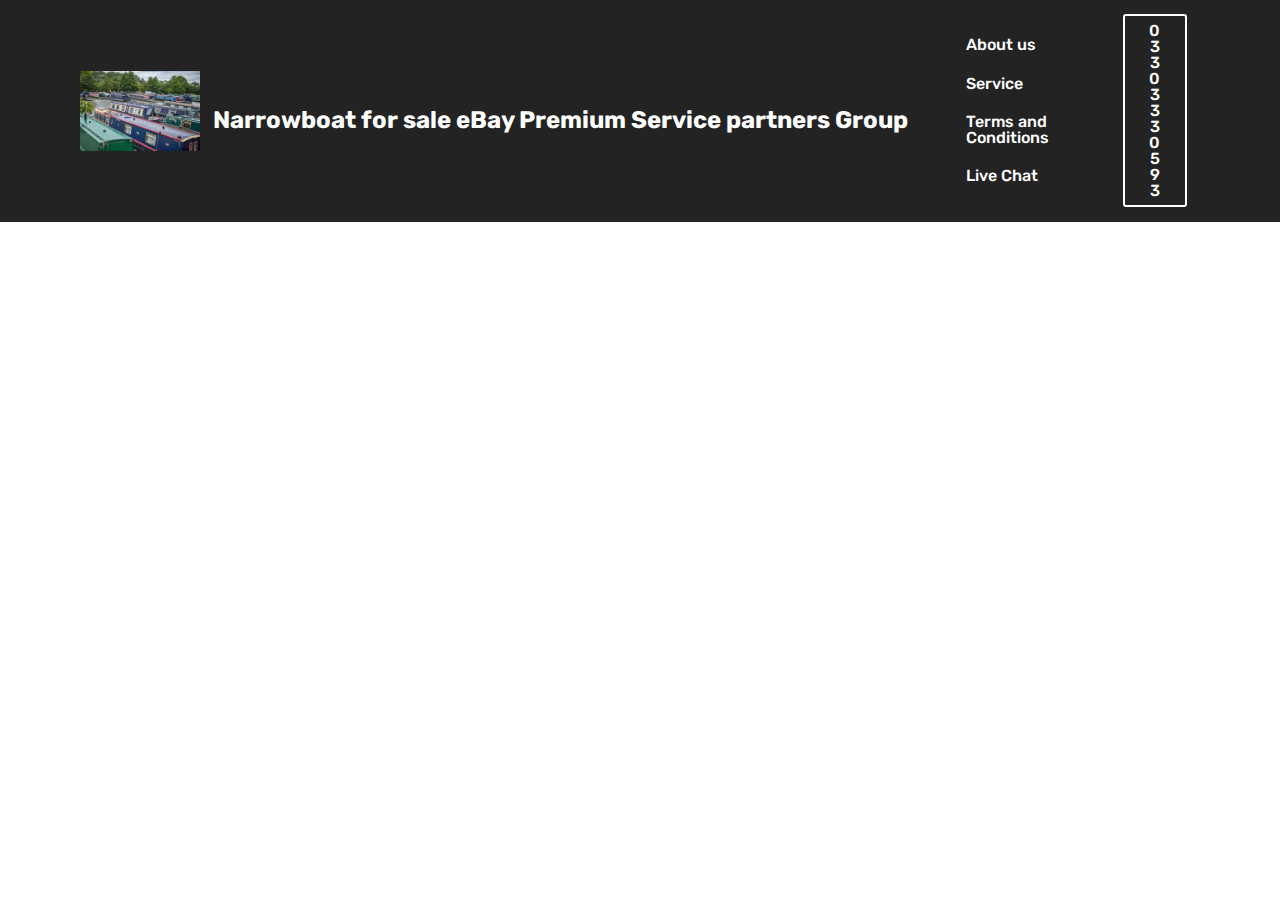
<file: page1.html>
<!DOCTYPE html>
<html  >
<head>
  <!-- Site made with Mobirise Website Builder v4.9.6, https://mobirise.com -->
  <meta charset="UTF-8">
  <meta http-equiv="X-UA-Compatible" content="IE=edge">
  <meta name="generator" content="Mobirise v4.9.6, mobirise.com">
  <meta name="viewport" content="width=device-width, initial-scale=1, minimum-scale=1">
  <link rel="shortcut icon" href="assets/images/s-l1600-128x96-1.png" type="image/x-icon">
  <meta name="description" content="Website Creator Description">
  
  <title>Page 1</title>
  <link rel="stylesheet" href="assets/tether/tether.min.css">
  <link rel="stylesheet" href="assets/bootstrap/css/bootstrap.min.css">
  <link rel="stylesheet" href="assets/bootstrap/css/bootstrap-grid.min.css">
  <link rel="stylesheet" href="assets/bootstrap/css/bootstrap-reboot.min.css">
  <link rel="stylesheet" href="assets/dropdown/css/style.css">
  <link rel="stylesheet" href="assets/animatecss/animate.min.css">
  <link rel="stylesheet" href="assets/theme/css/style.css">
  <link rel="stylesheet" href="assets/mobirise/css/mbr-additional.css" type="text/css">
  
  
  
</head>
<body>
  <section class="menu cid-qTkzRZLJNu" once="menu" id="menu1-9">

    

    <nav class="navbar navbar-expand beta-menu navbar-dropdown align-items-center navbar-fixed-top navbar-toggleable-sm">
        <button class="navbar-toggler navbar-toggler-right" type="button" data-toggle="collapse" data-target="#navbarSupportedContent" aria-controls="navbarSupportedContent" aria-expanded="false" aria-label="Toggle navigation">
            <div class="hamburger">
                <span></span>
                <span></span>
                <span></span>
                <span></span>
            </div>
        </button>
        <div class="menu-logo">
            <div class="navbar-brand">
                <span class="navbar-logo">
                    <a href="https://google.com">
                         <img src="assets/images/dsc-3480-1-144x96.jpg" alt="Mobirise" title="" style="height: 5rem;">
                    </a>
                </span>
                <span class="navbar-caption-wrap"><a class="navbar-caption text-white display-5" href="https://narrowboat-park-trust-co.uk">&nbsp; &nbsp; &nbsp; &nbsp; &nbsp; &nbsp; &nbsp; &nbsp; &nbsp; &nbsp; &nbsp; &nbsp; &nbsp; &nbsp; &nbsp; &nbsp; &nbsp; &nbsp; &nbsp; &nbsp; &nbsp; &nbsp; &nbsp; &nbsp; &nbsp; &nbsp; &nbsp; &nbsp; &nbsp; &nbsp; &nbsp; &nbsp; &nbsp; &nbsp; &nbsp; &nbsp; &nbsp; &nbsp; &nbsp; &nbsp; &nbsp; &nbsp; &nbsp; &nbsp; &nbsp; &nbsp; &nbsp; &nbsp; &nbsp; &nbsp; &nbsp; &nbsp; &nbsp; &nbsp; &nbsp; &nbsp; &nbsp; &nbsp; &nbsp; &nbsp; &nbsp; &nbsp; &nbsp; &nbsp; 
<br>Narrowboat for sale eBay Premium Service partners&nbsp;Group</a></span>
            </div>
        </div>
        <div class="collapse navbar-collapse" id="navbarSupportedContent">
            <ul class="navbar-nav nav-dropdown" data-app-modern-menu="true"><li class="nav-item"><a class="nav-link link text-white display-4" href="https://www.ebay.co.uk/itm/Narrowboat-45-foot-fully-fitted-for-long-term-cruising/153409087028?hash=item23b7e4e634:g:ShgAAOSw~bZcg-be" aria-expanded="false">About us</a></li><li class="nav-item"><a class="nav-link link text-white display-4" href="https://www.ebay.co.uk/itm/Narrowboat-45-foot-fully-fitted-for-long-term-cruising/153409087028?hash=item23b7e4e634:g:ShgAAOSw~bZcg-be" aria-expanded="false">Service&nbsp;</a></li><li class="nav-item"><a class="nav-link link text-white display-4" href="https://www.ebay.co.uk/itm/Narrowboat-45-foot-fully-fitted-for-long-term-cruising/153409087028?hash=item23b7e4e634:g:ShgAAOSw~bZcg-be" aria-expanded="false">Terms and Conditions</a></li><li class="nav-item"><a class="nav-link link text-white display-4" href="https://secure.livechatinc.com/licence/10677182/open_chat.cgi" aria-expanded="false">Live Chat&nbsp;</a></li></ul>
            <div class="navbar-buttons mbr-section-btn"><a class="btn btn-sm btn-white-outline display-4" href="https://mobirise.com">0330 3330 593<br></a></div>
        </div>
    </nav>
</section>


  <section class="engine"><a href="https://mobirise.info/i">free site creation software</a></section><script src="assets/web/assets/jquery/jquery.min.js"></script>
  <script src="assets/popper/popper.min.js"></script>
  <script src="assets/tether/tether.min.js"></script>
  <script src="assets/bootstrap/js/bootstrap.min.js"></script>
  <script src="assets/smoothscroll/smooth-scroll.js"></script>
  <script src="assets/dropdown/js/script.min.js"></script>
  <script src="assets/touchswipe/jquery.touch-swipe.min.js"></script>
  <script src="assets/viewportchecker/jquery.viewportchecker.js"></script>
  <script src="assets/theme/js/script.js"></script>
  
  
 <div id="scrollToTop" class="scrollToTop mbr-arrow-up"><a style="text-align: center;"><i class="mbr-arrow-up-icon mbr-arrow-up-icon-cm cm-icon cm-icon-smallarrow-up"></i></a></div>
    <input name="animation" type="hidden">
  </body>
</html>
</file>
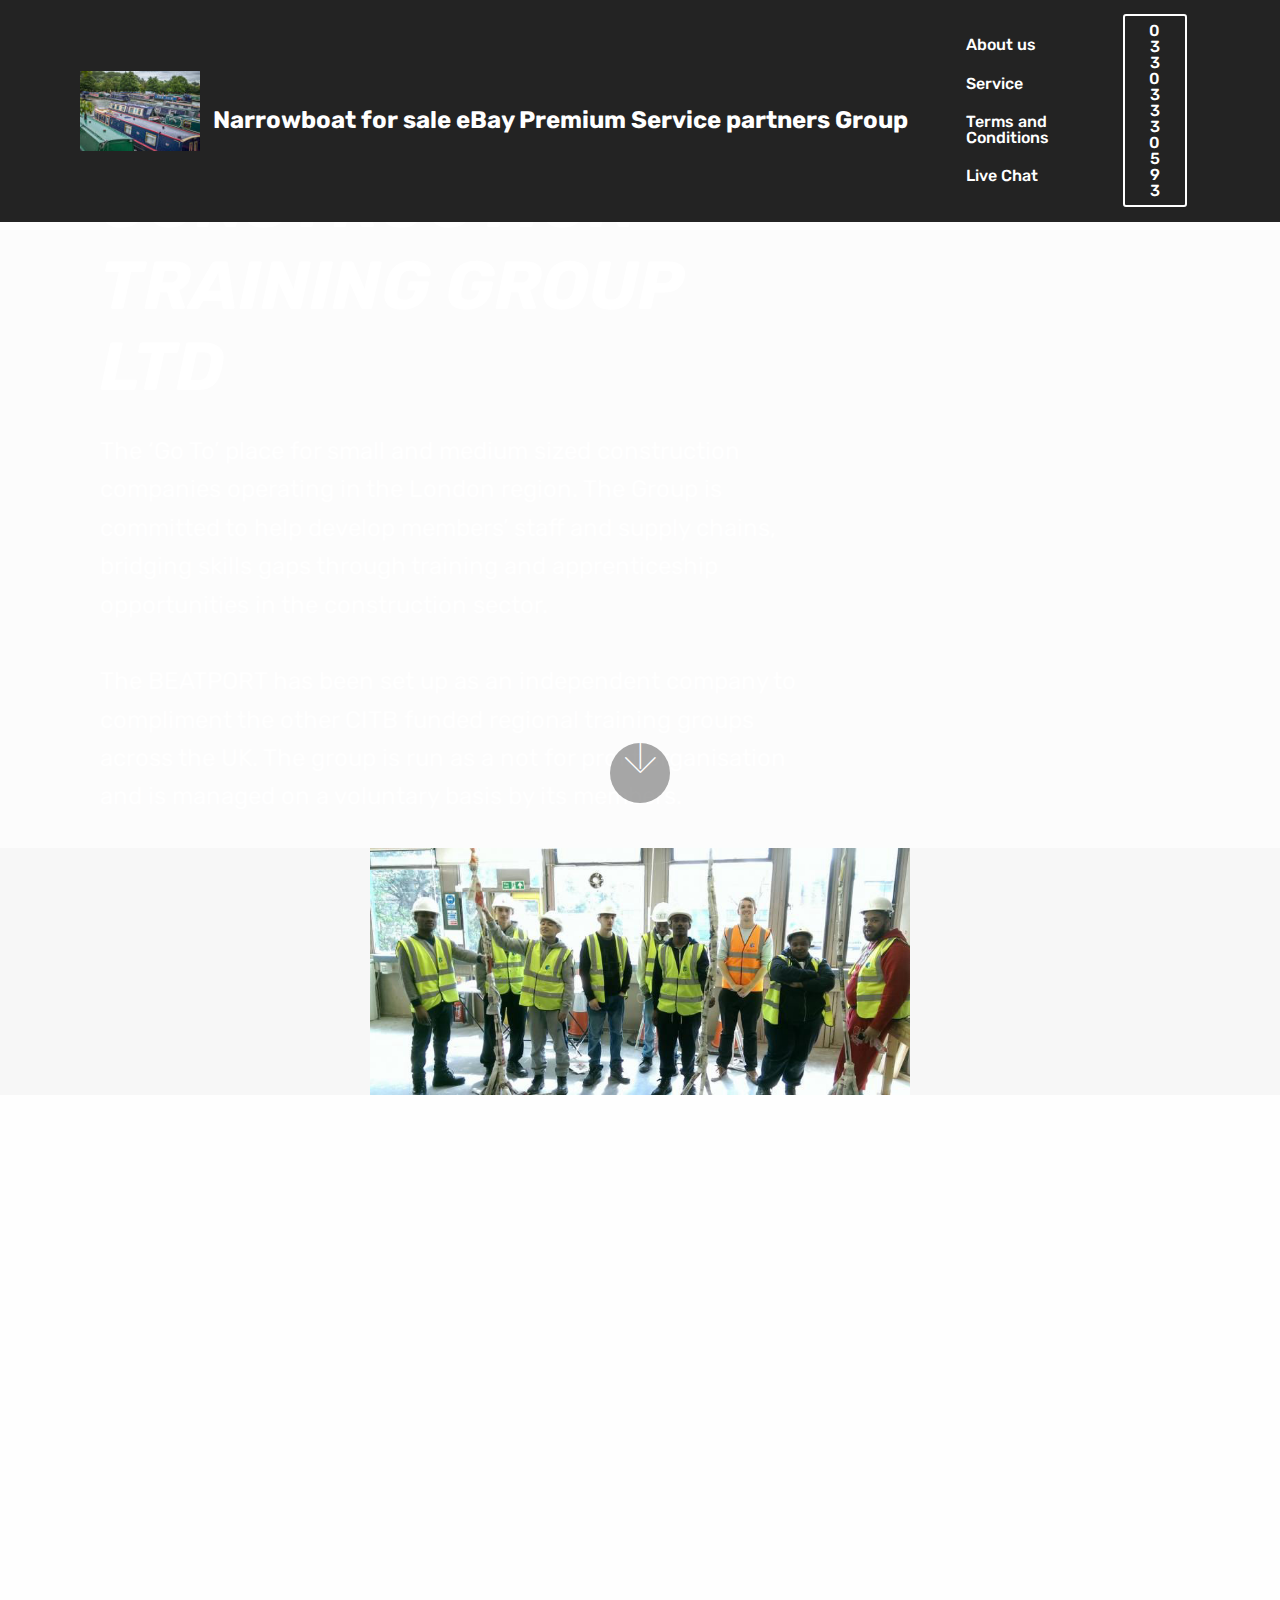
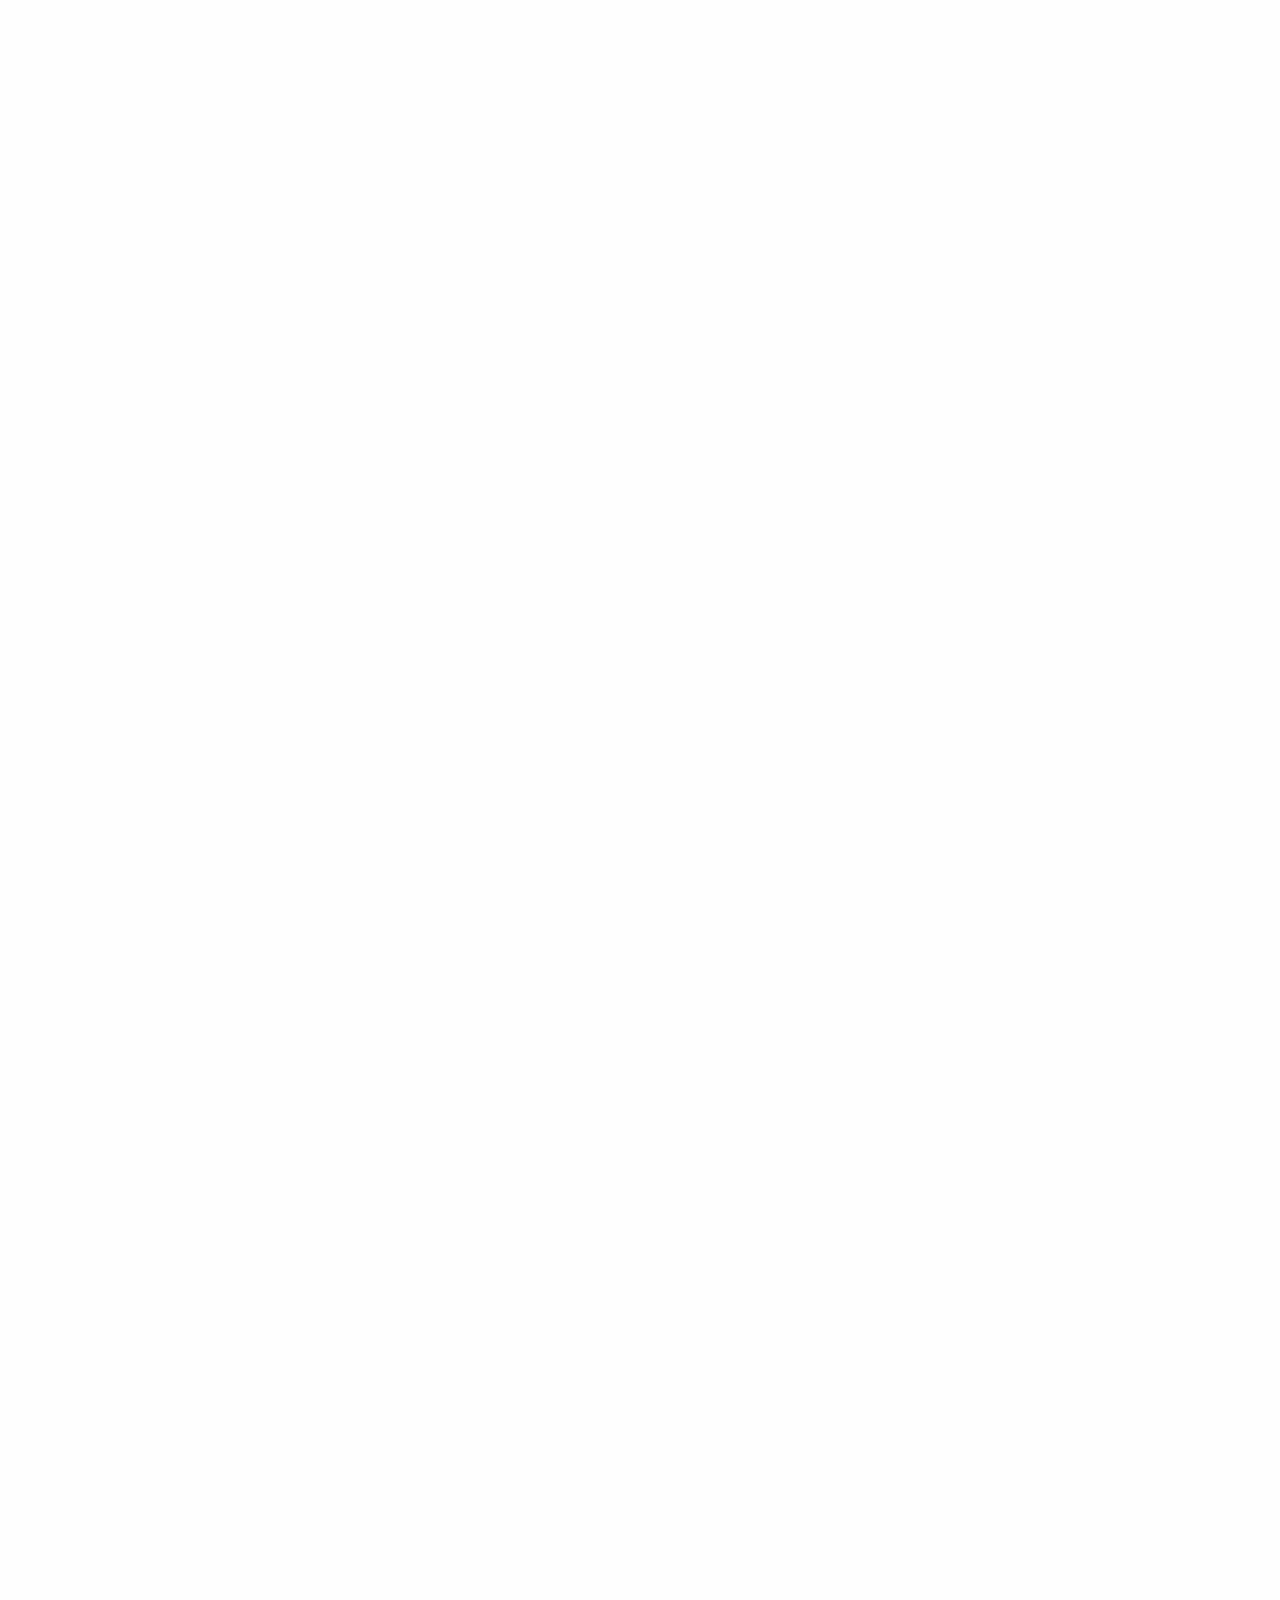
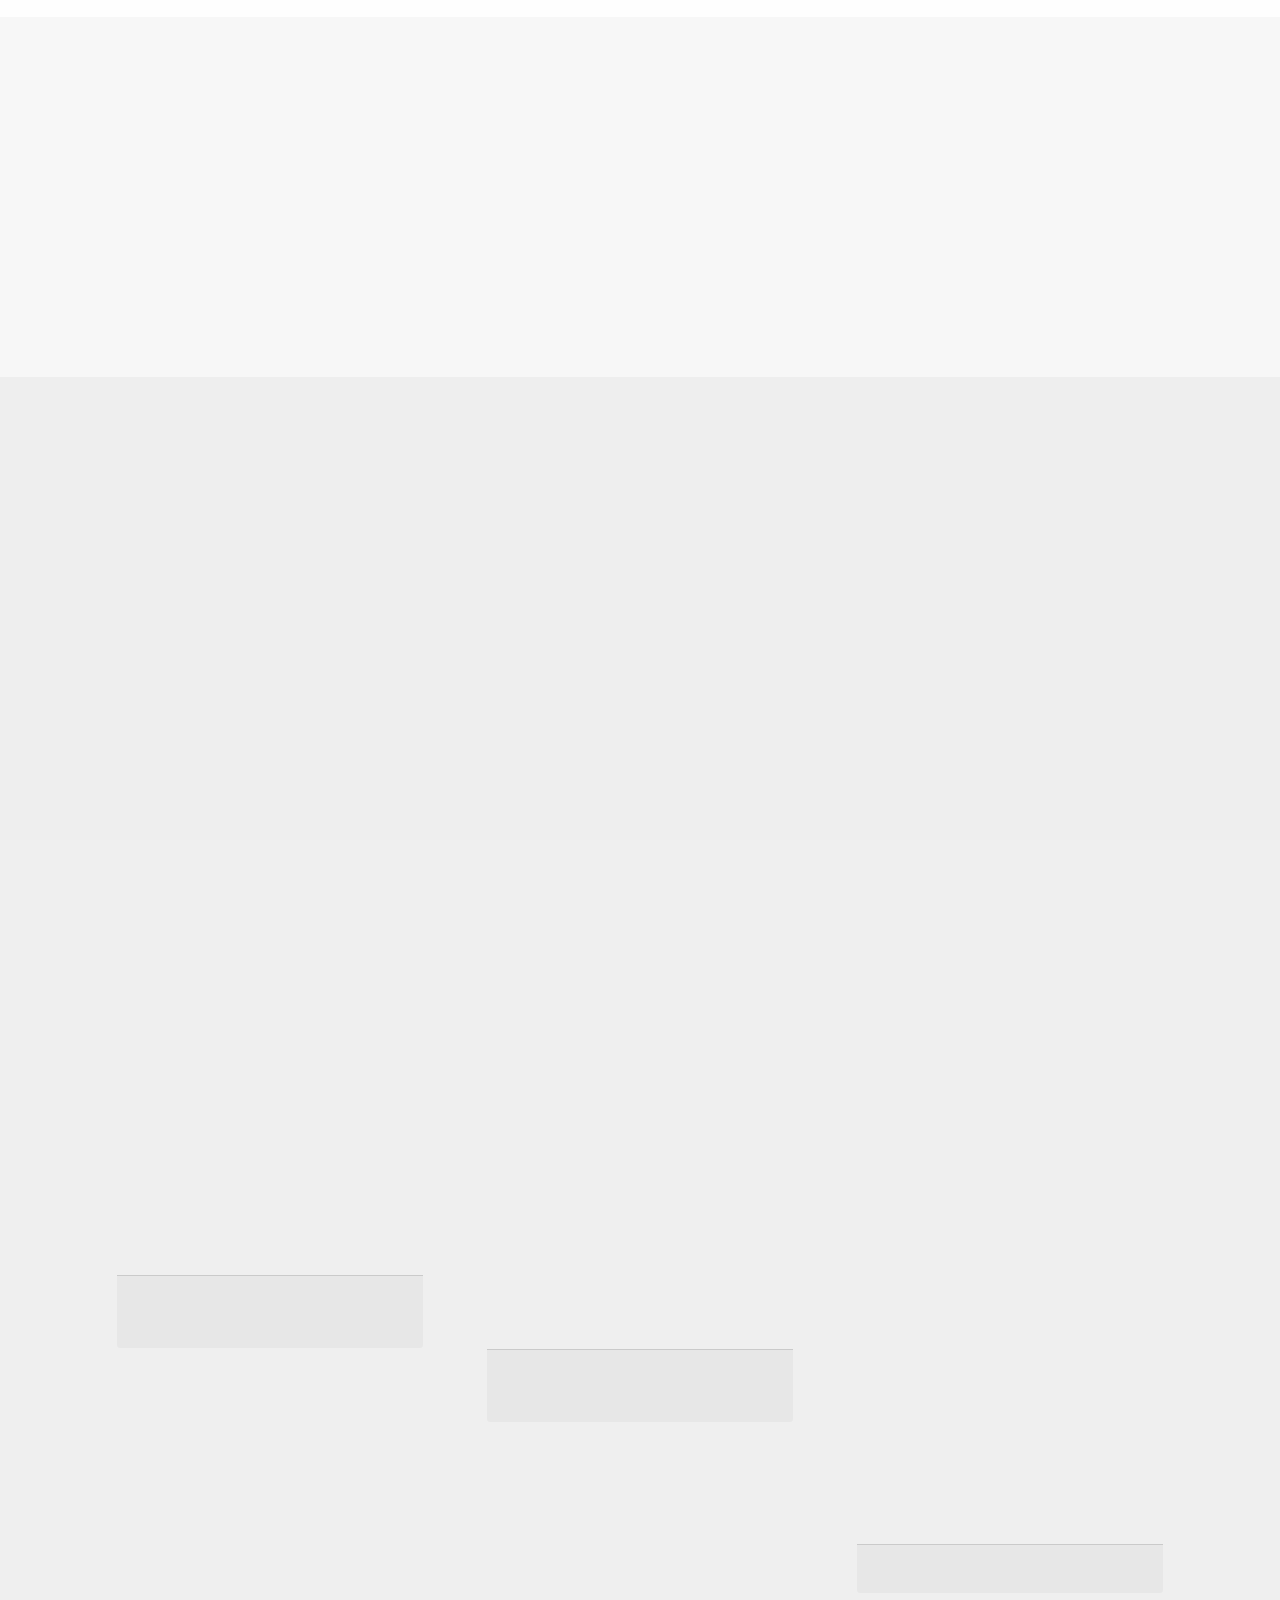
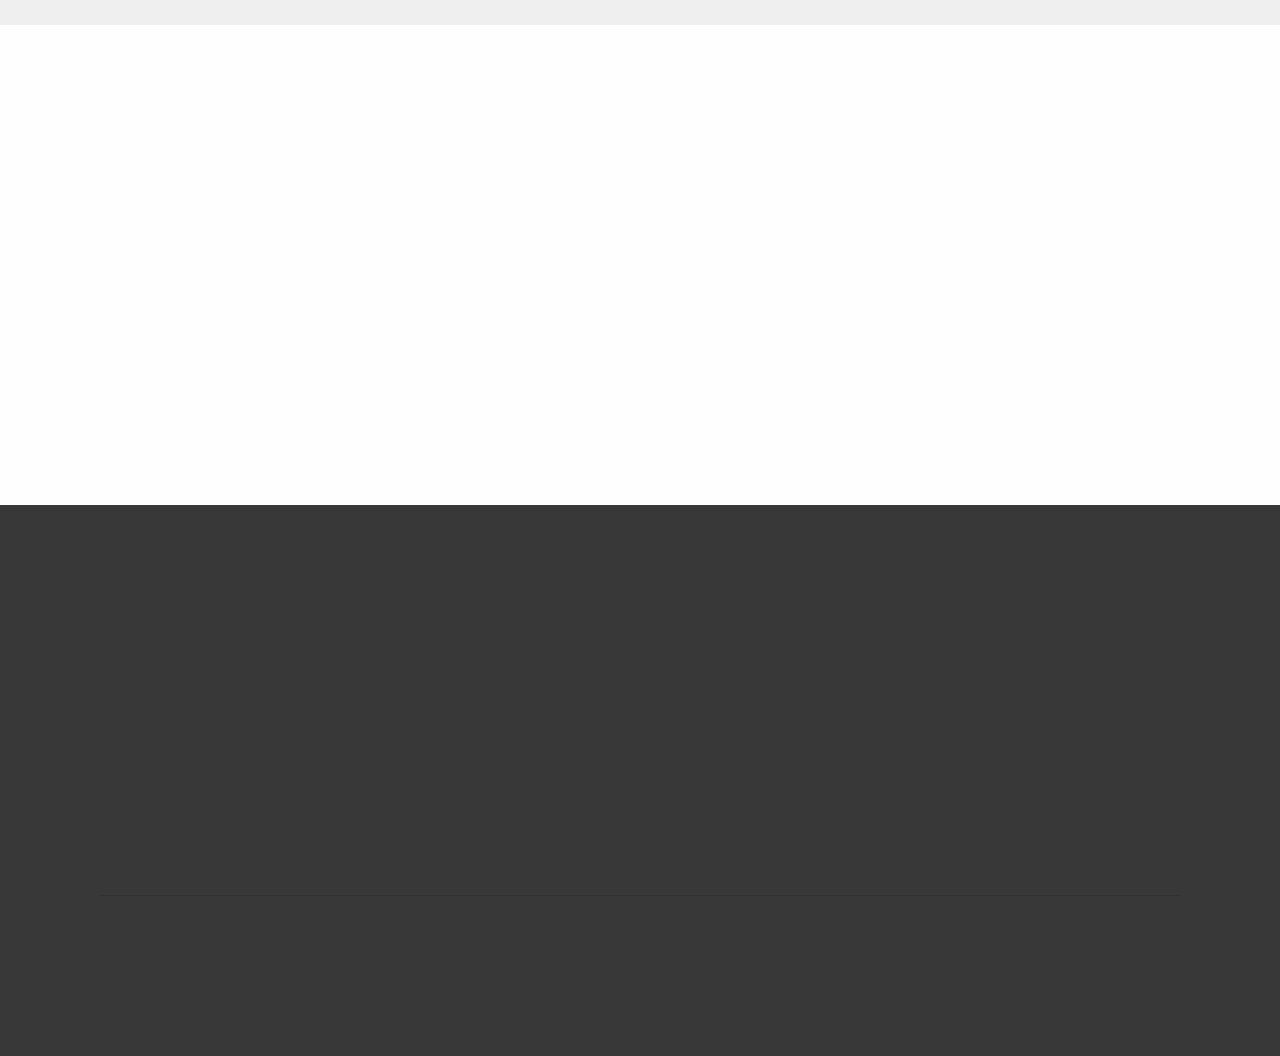
<file: page2.html>
<!DOCTYPE html>
<html  >
<head>
  <!-- Site made with Mobirise Website Builder v4.9.6, https://mobirise.com -->
  <meta charset="UTF-8">
  <meta http-equiv="X-UA-Compatible" content="IE=edge">
  <meta name="generator" content="Mobirise v4.9.6, mobirise.com">
  <meta name="viewport" content="width=device-width, initial-scale=1, minimum-scale=1">
  <link rel="shortcut icon" href="assets/images/s-l1600-128x96-1.png" type="image/x-icon">
  <meta name="description" content="BEATPORT REGION CONSTRUCTION TRAINING GROUP">
  
  <title>BEATPORT REGION CONSTRUCTION TRAINING GROUP</title>
  <link rel="stylesheet" href="assets/web/assets/mobirise-icons/mobirise-icons.css">
  <link rel="stylesheet" href="assets/tether/tether.min.css">
  <link rel="stylesheet" href="assets/bootstrap/css/bootstrap.min.css">
  <link rel="stylesheet" href="assets/bootstrap/css/bootstrap-grid.min.css">
  <link rel="stylesheet" href="assets/bootstrap/css/bootstrap-reboot.min.css">
  <link rel="stylesheet" href="assets/animatecss/animate.min.css">
  <link rel="stylesheet" href="assets/dropdown/css/style.css">
  <link rel="stylesheet" href="assets/datatables/data-tables.bootstrap4.min.css">
  <link rel="stylesheet" href="assets/socicon/css/styles.css">
  <link rel="stylesheet" href="assets/theme/css/style.css">
  <link rel="stylesheet" href="assets/mobirise/css/mbr-additional.css" type="text/css">
  
  
  
</head>
<body>
  <section class="menu cid-qTkzRZLJNu" once="menu" id="menu1-r">

    

    <nav class="navbar navbar-expand beta-menu navbar-dropdown align-items-center navbar-fixed-top navbar-toggleable-sm">
        <button class="navbar-toggler navbar-toggler-right" type="button" data-toggle="collapse" data-target="#navbarSupportedContent" aria-controls="navbarSupportedContent" aria-expanded="false" aria-label="Toggle navigation">
            <div class="hamburger">
                <span></span>
                <span></span>
                <span></span>
                <span></span>
            </div>
        </button>
        <div class="menu-logo">
            <div class="navbar-brand">
                <span class="navbar-logo">
                    <a href="https://google.com">
                         <img src="assets/images/dsc-3480-1-144x96.jpg" alt="Mobirise" title="" style="height: 5rem;">
                    </a>
                </span>
                <span class="navbar-caption-wrap"><a class="navbar-caption text-white display-5" href="https://narrowboat-park-trust-co.uk">&nbsp; &nbsp; &nbsp; &nbsp; &nbsp; &nbsp; &nbsp; &nbsp; &nbsp; &nbsp; &nbsp; &nbsp; &nbsp; &nbsp; &nbsp; &nbsp; &nbsp; &nbsp; &nbsp; &nbsp; &nbsp; &nbsp; &nbsp; &nbsp; &nbsp; &nbsp; &nbsp; &nbsp; &nbsp; &nbsp; &nbsp; &nbsp; &nbsp; &nbsp; &nbsp; &nbsp; &nbsp; &nbsp; &nbsp; &nbsp; &nbsp; &nbsp; &nbsp; &nbsp; &nbsp; &nbsp; &nbsp; &nbsp; &nbsp; &nbsp; &nbsp; &nbsp; &nbsp; &nbsp; &nbsp; &nbsp; &nbsp; &nbsp; &nbsp; &nbsp; &nbsp; &nbsp; &nbsp; &nbsp; 
<br>Narrowboat for sale eBay Premium Service partners&nbsp;Group</a></span>
            </div>
        </div>
        <div class="collapse navbar-collapse" id="navbarSupportedContent">
            <ul class="navbar-nav nav-dropdown" data-app-modern-menu="true"><li class="nav-item"><a class="nav-link link text-white display-4" href="https://www.ebay.co.uk/itm/Narrowboat-45-foot-fully-fitted-for-long-term-cruising/153409087028?hash=item23b7e4e634:g:ShgAAOSw~bZcg-be" aria-expanded="false">About us</a></li><li class="nav-item"><a class="nav-link link text-white display-4" href="https://www.ebay.co.uk/itm/Narrowboat-45-foot-fully-fitted-for-long-term-cruising/153409087028?hash=item23b7e4e634:g:ShgAAOSw~bZcg-be" aria-expanded="false">Service&nbsp;</a></li><li class="nav-item"><a class="nav-link link text-white display-4" href="https://www.ebay.co.uk/itm/Narrowboat-45-foot-fully-fitted-for-long-term-cruising/153409087028?hash=item23b7e4e634:g:ShgAAOSw~bZcg-be" aria-expanded="false">Terms and Conditions</a></li><li class="nav-item"><a class="nav-link link text-white display-4" href="https://secure.livechatinc.com/licence/10677182/open_chat.cgi" aria-expanded="false">Live Chat&nbsp;</a></li></ul>
            <div class="navbar-buttons mbr-section-btn"><a class="btn btn-sm btn-white-outline display-4" href="https://mobirise.com">0330 3330 593<br></a></div>
        </div>
    </nav>
</section>

<section class="engine"><a href="https://mobirise.info/s">bootstrap themes</a></section><section class="header9 cid-rlbxXq194X mbr-parallax-background" id="header9-11">

    

    <div class="mbr-overlay" style="opacity: 0.8; background-color: rgb(255, 255, 255);">
    </div>

    <div class="container">
        <div class="media-container-column mbr-white col-lg-8 col-md-10">
            <h1 class="mbr-section-title align-left mbr-bold pb-3 mbr-fonts-style display-1"><em>Welcome to BEATPORT REGION CONSTRUCTION TRAINING GROUP LTD</em></h1>
            
            <p class="mbr-text align-left pb-3 mbr-fonts-style display-5">The ‘Go To’ place for small and medium sized construction companies operating in the London region. The Group is committed to help develop members’ staff and supply chains, bridging skills gaps through training and apprenticeship opportunities in the construction sector.&nbsp;<br><br>The BEATPORT has been set up as an independent company to compliment the other CITB funded regional training groups across the UK. The group is run as a not for profit organisation and is managed on a voluntary basis by its members.&nbsp;<br></p>
            
        </div>
    </div>

    <div class="mbr-arrow hidden-sm-down" aria-hidden="true">
        <a href="#next">
            <i class="mbri-down mbr-iconfont"></i>
        </a>
    </div>
</section>

<section class="services2 cid-rlbwJX5lwi mbr-parallax-background" id="services2-x">
    <!---->
    
    <!---->
    <!--Overlay-->
    <div class="mbr-overlay" style="opacity: 0.5; background-color: rgb(255, 255, 255);">
    </div>
    <!--Container-->
    <div class="container">
        <div class="col-md-12">
            <div class="media-container-row">
                <div class="mbr-figure" style="width: 50%;">
                    <img src="assets/images/rsz-imag2907-786x360.jpg" alt="Mobirise" title="">
                </div>
                <div class="align-left aside-content">
                    
                    <div class="mbr-section-text">
                        
                        
                    </div>
                    <!--Btn-->
                    
                </div>
            </div>
        </div>
    </div>
</section>

<section class="section-table cid-rlbvIyiPEy mbr-parallax-background" id="table1-s">

  
  <div class="mbr-overlay" style="opacity: 0.9; background-color: rgb(255, 255, 255);">
  </div>
  <div class="container container-table">
      <h2 class="mbr-section-title mbr-fonts-style align-center pb-3 display-2">
          Courses
      </h2>
      
      <div class="table-wrapper">
        <div class="container">
          
        </div>

        <div class="container scroll">
          <table class="table" cellspacing="0">
            <thead>
              <tr class="table-heads ">
                  
                  
                  
                  
              <th class="head-item mbr-fonts-style display-7">
                      NAME</th></tr>
            </thead>

            <tbody>
              
              
              
              
            <tr> 
                
                
                
                
              <td class="body-item mbr-fonts-style display-7">22 March 2019	Risk Assessment &amp; Method Statements	9.30 AM	4.00 PM	1 Day	Enfield Business Centre, 201 Hertford Road, Enfield, EN3 5JH	£41.25</td></tr><tr>
                
                
                
                
              <td class="body-item mbr-fonts-style display-7">05 April 2019	IOSH Working Safely	9.30 AM	4.00 PM	1 Day	Enfield Business Centre, 201 Hertford Road, Enfield, EN3 5JH	£132	N/A</td></tr><tr>
                
                
                
                
              <td class="body-item mbr-fonts-style display-7">05 April 2019	IOSH Working Safely	9.30 AM	4.00 PM	1 Day	Enfield Business Centre, 201 Hertford Road, Enfield, EN3 5JH	£132	N/A</td></tr><tr>
                
                
                
                
              <td class="body-item mbr-fonts-style display-7">05 April 2019	IOSH Working Safely	9.30 AM	4.00 PM	1 Day	Enfield Business Centre, 201 Hertford Road, Enfield, EN3 5JH	£132	N/A</td></tr><tr>
                
                
                
                
              <td class="body-item mbr-fonts-style display-7">05 April 2019	IOSH Working Safely	9.30 AM	4.00 PM	1 Day	Enfield Business Centre, 201 Hertford Road, Enfield, EN3 5JH	£132	N/A</td></tr><tr>
                
                
                
                
              <td class="body-item mbr-fonts-style display-7">05 April 2019	IOSH Working Safely	9.30 AM	4.00 PM	1 Day	Enfield Business Centre, 201 Hertford Road, Enfield, EN3 5JH	£132	N/A</td></tr><tr>
                
                
                
                
              <td class="body-item mbr-fonts-style display-7">05 April 2019	IOSH Working Safely	9.30 AM	4.00 PM	1 Day	Enfield Business Centre, 201 Hertford Road, Enfield, EN3 5JH	£132	N/A</td></tr><tr>
                
                
                
                
              <td class="body-item mbr-fonts-style display-7">05 April 2019	IOSH Working Safely	9.30 AM	4.00 PM	1 Day	Enfield Business Centre, 201 Hertford Road, Enfield, EN3 5JH	£132	N/A</td></tr><tr>
                
                
                
                
              <td class="body-item mbr-fonts-style display-7">05 April 2019	IOSH Working Safely	9.30 AM	4.00 PM	1 Day	Enfield Business Centre, 201 Hertford Road, Enfield, EN3 5JH	£132	N/A</td></tr><tr>
                
                
                
                
              <td class="body-item mbr-fonts-style display-7">05 April 2019	IOSH Working Safely	9.30 AM	4.00 PM	1 Day	Enfield Business Centre, 201 Hertford Road, Enfield, EN3 5JH	£132	N/A</td></tr><tr>
                
                
                
                
              <td class="body-item mbr-fonts-style display-7">05 April 2019	IOSH Working Safely	9.30 AM	4.00 PM	1 Day	Enfield Business Centre, 201 Hertford Road, Enfield, EN3 5JH	£132	N/A</td></tr><tr>
                
                
                
                
              <td class="body-item mbr-fonts-style display-7">05 April 2019	IOSH Working Safely	9.30 AM	4.00 PM	1 Day	Enfield Business Centre, 201 Hertford Road, Enfield, EN3 5JH	£132	N/A</td></tr><tr>
                
                
                
                
              <td class="body-item mbr-fonts-style display-7">05 April 2019	IOSH Working Safely	9.30 AM	4.00 PM	1 Day	Enfield Business Centre, 201 Hertford Road, Enfield, EN3 5JH	£132	N/Arera</td></tr><tr>
                
                
                
                
              <td class="body-item mbr-fonts-style display-7">05 April 2019	IOSH Working Safely	9.30 AM	4.00 PM	1 Day	Enfield Business Centre, 201 Hertford Road, Enfield, EN3 5JH	£132	N/A</td></tr><tr>
                
                
                
                
              <td class="body-item mbr-fonts-style display-7">05 April 2019	IOSH Working Safely	9.30 AM	4.00 PM	1 Day	Enfield Business Centre, 201 Hertford Road, Enfield, EN3 5JH	£132	N/A</td></tr><tr>
                
                
                
                
              <td class="body-item mbr-fonts-style display-7">05 April 2019	IOSH Working Safely	9.30 AM	4.00 PM	1 Day	Enfield Business Centre, 201 Hertford Road, Enfield, EN3 5JH	£132	N/Aera</td></tr><tr>
                
                
                
                
              <td class="body-item mbr-fonts-style display-7">05 April 2019	IOSH Working Safely	9.30 AM	4.00 PM	1 Day	Enfield Business Centre, 201 Hertford Road, Enfield, EN3 5JH	£132	N/A</td></tr><tr>
                
                
                
                
              <td class="body-item mbr-fonts-style display-7">05 April 2019	IOSH Working Safely	9.30 AM	4.00 PM	1 Day	Enfield Business Centre, 201 Hertford Road, Enfield, EN3 5JH	£132	N/A</td></tr><tr>
                
                
                
                
              <td class="body-item mbr-fonts-style display-7">05 April 2019	IOSH Working Safely	9.30 AM	4.00 PM	1 Day	Enfield Business Centre, 201 Hertford Road, Enfield, EN3 5JH	£132	N/A</td></tr><tr>
                
                
                
                
              <td class="body-item mbr-fonts-style display-7">05 April 2019	IOSH Working Safely	9.30 AM	4.00 PM	1 Day	Enfield Business Centre, 201 Hertford Road, Enfield, EN3 5JH	£132	N/A</td></tr><tr>
                
                
                
                
              <td class="body-item mbr-fonts-style display-7">05 April 2019	IOSH Working Safely	9.30 AM	4.00 PM	1 Day	Enfield Business Centre, 201 Hertford Road, Enfield, EN3 5JH	£132	N/A</td></tr><tr>
                
                
                
                
              <td class="body-item mbr-fonts-style display-7">05 April 2019	IOSH Working Safely	9.30 AM	4.00 PM	1 Day	Enfield Business Centre, 201 Hertford Road, Enfield, EN3 5JH	£132	N/A</td></tr><tr>
                
                
                
                
              <td class="body-item mbr-fonts-style display-7">05 April 2019	IOSH Working Safely	9.30 AM	4.00 PM	1 Day	Enfield Business Centre, 201 Hertford Road, Enfield, EN3 5JH	£132	N/A</td></tr><tr>
                
                
                
                
              <td class="body-item mbr-fonts-style display-7">05 April 2019	IOSH Working Safely	9.30 AM	4.00 PM	1 Day	Enfield Business Centre, 201 Hertford Road, Enfield, EN3 5JH	£132	N/A</td></tr><tr>
                
                
                
                
              <td class="body-item mbr-fonts-style display-7">05 April 2019	IOSH Working Safely	9.30 AM	4.00 PM	1 Day	Enfield Business Centre, 201 Hertford Road, Enfield, EN3 5JH	£132	N/A</td></tr><tr>
                
                
                
                
              <td class="body-item mbr-fonts-style display-7">05 April 2019	IOSH Working Safely	9.30 AM	4.00 PM	1 Day	Enfield Business Centre, 201 Hertford Road, Enfield, EN3 5JH	£132	N/A</td></tr><tr>
                
                
                
                
              <td class="body-item mbr-fonts-style display-7">05 April 2019	IOSH Working Safely	9.30 AM	4.00 PM	1 Day	Enfield Business Centre, 201 Hertford Road, Enfield, EN3 5JH	£132	N/A</td></tr><tr>
                
                
                
                
              <td class="body-item mbr-fonts-style display-7">05 April 2019	IOSH Working Safely	9.30 AM	4.00 PM	1 Day	Enfield Business Centre, 201 Hertford Road, Enfield, EN3 5JH	£132	N/A</td></tr><tr>
                
                
                
                
              <td class="body-item mbr-fonts-style display-7">05 April 2019	IOSH Working Safely	9.30 AM	4.00 PM	1 Day	Enfield Business Centre, 201 Hertford Road, Enfield, EN3 5JH	£132	N/A</td></tr><tr>
                
                
                
                
              <td class="body-item mbr-fonts-style display-7">05 April 2019	IOSH Working Safely	9.30 AM	4.00 PM	1 Day	Enfield Business Centre, 201 Hertford Road, Enfield, EN3 5JH	£132	N/A</td></tr><tr>
                
                
                
                
              <td class="body-item mbr-fonts-style display-7">05 April 2019	IOSH Working Safely	9.30 AM	4.00 PM	1 Day	Enfield Business Centre, 201 Hertford Road, Enfield, EN3 5JH	£132	N/A</td></tr><tr>
                
                
                
                
              <td class="body-item mbr-fonts-style display-7">05 April 2019	IOSH Working Safely	9.30 AM	4.00 PM	1 Day	Enfield Business Centre, 201 Hertford Road, Enfield, EN3 5JH	£132	N/A</td></tr><tr>
                
                
                
                
              <td class="body-item mbr-fonts-style display-7">05 April 2019	IOSH Working Safely	9.30 AM	4.00 PM	1 Day	Enfield Business Centre, 201 Hertford Road, Enfield, EN3 5JH	£132	N/A</td></tr><tr>
                
                
                
                
              <td class="body-item mbr-fonts-style display-7">05 April 2019	IOSH Working Safely	9.30 AM	4.00 PM	1 Day	Enfield Business Centre, 201 Hertford Road, Enfield, EN3 5JH	£132	N/A</td></tr><tr>
                
                
                
                
              <td class="body-item mbr-fonts-style display-7">05 April 2019	IOSH Working Safely	9.30 AM	4.00 PM	1 Day	Enfield Business Centre, 201 Hertford Road, Enfield, EN3 5JH	£132	N/A</td></tr><tr>
                
                
                
                
              <td class="body-item mbr-fonts-style display-7">05 April 2019	IOSH Working Safely	9.30 AM	4.00 PM	1 Day	Enfield Business Centre, 201 Hertford Road, Enfield, EN3 5JH	£132	N/A</td></tr><tr>
                
                
                
                
              <td class="body-item mbr-fonts-style display-7">05 April 2019	IOSH Working Safely	9.30 AM	4.00 PM	1 Day	Enfield Business Centre, 201 Hertford Road, Enfield, EN3 5JH	£132	N/A</td></tr><tr>
                
                
                
                
              <td class="body-item mbr-fonts-style display-7">05 April 2019	IOSH Working Safely	9.30 AM	4.00 PM	1 Day	Enfield Business Centre, 201 Hertford Road, Enfield, EN3 5JH	£132	N/A</td></tr><tr>
                
                
                
                
              <td class="body-item mbr-fonts-style display-7">05 April 2019	IOSH Working Safely	9.30 AM	4.00 PM	1 Day	Enfield Business Centre, 201 Hertford Road, Enfield, EN3 5JH	£132	N/A</td></tr><tr>
                
                
                
                
              <td class="body-item mbr-fonts-style display-7">05 April 2019	IOSH Working Safely	9.30 AM	4.00 PM	1 Day	Enfield Business Centre, 201 Hertford Road, Enfield, EN3 5JH	£132	N/Ara</td></tr></tbody>
          </table>
        </div>
        <div class="container table-info-container">
          
        </div>
      </div>
    </div>
</section>

<section class="services2 cid-rlbwJI2RP8 mbr-parallax-background" id="services2-w">
    <!---->
    
    <!---->
    <!--Overlay-->
    <div class="mbr-overlay" style="opacity: 0.5; background-color: rgb(255, 255, 255);">
    </div>
    <!--Container-->
    <div class="container">
        <div class="col-md-12">
            <div class="media-container-row">
                <div class="mbr-figure" style="width: 50%;">
                    <img src="assets/images/uk-construction-jobs-1-599x400.jpg" alt="Mobirise" title="">
                </div>
                <div class="align-left aside-content">
                    
                    <div class="mbr-section-text">
                        
                        
                    </div>
                    <!--Btn-->
                    
                </div>
            </div>
        </div>
    </div>
</section>

<section class="mbr-section form1 cid-rlc9P2RCmq" id="form1-12">

    

    
    <div class="container">
        <div class="row justify-content-center">
            <div class="title col-12 col-lg-8">
                <h2 class="mbr-section-title align-center pb-3 mbr-fonts-style display-2">
                    CONTACT FORM
                </h2>
                <h3 class="mbr-section-subtitle align-center mbr-light pb-3 mbr-fonts-style display-5">
                    Easily add subscribe and contact forms without any server-side integration.
                </h3>
            </div>
        </div>
    </div>
    <div class="container">
        <div class="row justify-content-center">
            <div class="media-container-column col-lg-8" data-form-type="formoid">
                <!---Formbuilder Form--->
                <form action="https://mobirise.com/" method="POST" class="mbr-form form-with-styler" data-form-title="Mobirise Form"><input type="hidden" name="email" data-form-email="true" value="1OcYiyiXLzNQkiVCkDs0L53L9MiuGtDzyNF5rCUDK8O3MGA2wpJttNNX3ymM0UeZyG7uXT0aU/iKHTieqc9cHJWxejBDZtD7NFgvlqbwCua9gzDyppk0k/3hRHaOdqAX">
                    <div class="row row-sm-offset">
                        <div hidden="hidden" data-form-alert="" class="alert alert-success col-12">Thanks for filling out the form!</div>
                        <div hidden="hidden" data-form-alert-danger="" class="alert alert-danger col-12">
                        </div>
                    </div>
                    <div class="dragArea row row-sm-offset">
                        <div class="col-md-4  form-group" data-for="name">
                            <label for="name-form1-12" class="form-control-label mbr-fonts-style display-7">Name</label>
                            <input type="text" name="name" data-form-field="Name" required="required" class="form-control display-7" id="name-form1-12">
                        </div>
                        <div class="col-md-4  form-group" data-for="email">
                            <label for="email-form1-12" class="form-control-label mbr-fonts-style display-7">Email</label>
                            <input type="email" name="email" data-form-field="Email" required="required" class="form-control display-7" id="email-form1-12">
                        </div>
                        <div data-for="phone" class="col-md-4  form-group">
                            <label for="phone-form1-12" class="form-control-label mbr-fonts-style display-7">Phone</label>
                            <input type="tel" name="phone" data-form-field="Phone" class="form-control display-7" id="phone-form1-12">
                        </div>
                        <div data-for="message" class="col-md-12 form-group">
                            <label for="message-form1-12" class="form-control-label mbr-fonts-style display-7">Message</label>
                            <textarea name="message" data-form-field="Message" class="form-control display-7" id="message-form1-12"></textarea>
                        </div>
                        <div class="col-md-12 input-group-btn align-center">
                            <button type="submit" class="btn btn-primary btn-form display-4">SEND FORM</button>
                        </div>
                    </div>
                </form><!---Formbuilder Form--->
            </div>
        </div>
    </div>
</section>

<section class="testimonials1 cid-rlbvW7A6Rq" id="testimonials1-t">

    

    <div class="mbr-overlay" style="opacity: 0.8; background-color: rgb(239, 239, 239);">
    </div>
    <div class="container">
        <div class="media-container-row">
            <div class="title col-12 align-center">
                <h2 class="pb-3 mbr-fonts-style display-2">
                    Testimonial</h2>
                <h3 class="mbr-section-subtitle mbr-light pb-3 mbr-fonts-style display-5">
                    This theme is based on Bootstrap 4 - most powerful mobile first framework
                </h3>
            </div>
        </div>
    </div>

    <div class="container pt-3 mt-2">
        <div class="media-container-row">
            <div class="mbr-testimonial p-3 align-center col-12 col-md-6 col-lg-4">
                <div class="panel-item p-3">
                    <div class="card-block">
                        <div class="testimonial-photo">
                            <img src="assets/images/1348-working-using-black-iphone-8-180930062402-240x160.jpg" alt="" title="">
                        </div>
                        <p class="mbr-text mbr-fonts-style display-7">
                           Lorem ipsum dolor sit amet, consectetur adipisicing elit. Excepturi, aspernatur, voluptatibus, atque, tempore molestiae.
                        </p>
                    </div>
                    <div class="card-footer">
                        <div class="mbr-author-name mbr-bold mbr-fonts-style display-7">
                             John Smith
                        </div>
                        <small class="mbr-author-desc mbr-italic mbr-light mbr-fonts-style display-7">Digger Driver</small>
                    </div>
                </div>
            </div>

            <div class="mbr-testimonial p-3 align-center col-12 col-md-6 col-lg-4">
                <div class="panel-item p-3">
                    <div class="card-block">
                        <div class="testimonial-photo">
                            <img src="assets/images/images-215x234.jpg" alt="" title="">
                        </div>
                        <p class="mbr-text mbr-fonts-style display-7">
                           Lorem ipsum dolor sit amet, consectetur adipisicing elit. Excepturi, aspernatur, voluptatibus, atque, tempore molestiae.
                        </p>
                    </div>
                    <div class="card-footer">
                        <div class="mbr-author-name mbr-bold mbr-fonts-style display-7">
                             John Smith
                        </div>
                        <small class="mbr-author-desc mbr-italic mbr-light mbr-fonts-style display-7">TEST</small>
                    </div>
                </div>
            </div>

            <div class="mbr-testimonial p-3 align-center col-12 col-md-6 col-lg-4">
                <div class="panel-item p-3">
                    <div class="card-block">
                        <div class="testimonial-photo">
                            <img src="assets/images/0ad9b3b976324574d2f916cac4e3f976-240x429.jpg" alt="" title="">
                        </div>
                        <p class="mbr-text mbr-fonts-style display-7">
                           Lorem ipsum dolor sit amet, consectetur adipisicing elit. Excepturi, aspernatur, voluptatibus, atque, tempore molestiae.
                        </p>
                    </div>
                    <div class="card-footer">
                        <div class="mbr-author-name mbr-bold mbr-fonts-style display-7">
                             John Smith
                        </div>
                        <small class="mbr-author-desc mbr-italic mbr-light mbr-fonts-style display-7"></small>
                    </div>
                </div>
            </div>

            

            

            
        </div>
    </div>   
</section>

<section class="clients cid-rlbwfbrrzi mbr-parallax-background" data-interval="false" id="clients-v">
      

    <div class="mbr-overlay" style="opacity: 0.9; background-color: rgb(255, 255, 255);">
    </div>
        <div class="container mb-5">
            <div class="media-container-row">
                <div class="col-12 align-center">
                    <h2 class="mbr-section-title pb-3 mbr-fonts-style display-2">
                        Members</h2>
                    
                </div>
            </div>
        </div>

    <div class="container">
        <div class="carousel slide" role="listbox" data-pause="true" data-keyboard="false" data-ride="carousel" data-interval="5000">
            <div class="carousel-inner" data-visible="5">
                
                
                
                
                
            <div class="carousel-item ">
                    <div class="media-container-row">
                        <div class="col-md-12">
                            <div class="wrap-img ">
                                <img src="assets/images/1-1-240x114.jpg" class="img-responsive clients-img" alt="" title="">
                            </div>
                        </div>
                    </div>
                </div><div class="carousel-item ">
                    <div class="media-container-row">
                        <div class="col-md-12">
                            <div class="wrap-img ">
                                <img src="assets/images/22-735x350.jpg" class="img-responsive clients-img" alt="" title="">
                            </div>
                        </div>
                    </div>
                </div><div class="carousel-item ">
                    <div class="media-container-row">
                        <div class="col-md-12">
                            <div class="wrap-img ">
                                <img src="assets/images/28-735x350.jpg" class="img-responsive clients-img" alt="" title="">
                            </div>
                        </div>
                    </div>
                </div><div class="carousel-item ">
                    <div class="media-container-row">
                        <div class="col-md-12">
                            <div class="wrap-img ">
                                <img src="assets/images/15-735x350.jpg" class="img-responsive clients-img" alt="" title="">
                            </div>
                        </div>
                    </div>
                </div><div class="carousel-item ">
                    <div class="media-container-row">
                        <div class="col-md-12">
                            <div class="wrap-img ">
                                <img src="assets/images/9-735x350.jpg" class="img-responsive clients-img" alt="" title="">
                            </div>
                        </div>
                    </div>
                </div></div>
            <div class="carousel-controls">
                <a data-app-prevent-settings="" class="carousel-control carousel-control-prev" role="button" data-slide="prev">
                    <span aria-hidden="true" class="mbri-left mbr-iconfont"></span>
                    <span class="sr-only">Previous</span>
                </a>
                <a data-app-prevent-settings="" class="carousel-control carousel-control-next" role="button" data-slide="next">
                    <span aria-hidden="true" class="mbri-right mbr-iconfont"></span>
                    <span class="sr-only">Next</span>
                </a>
            </div>
        </div>
    </div>
</section>

<section class="cid-rlbweB5RGr" id="footer2-u">

    

    <div class="mbr-overlay" style="opacity: 0.9; background-color: rgb(35, 35, 35);"></div>

    <div class="container">
        <div class="media-container-row content mbr-white">
            <div class="col-12 col-md-3 mbr-fonts-style display-7">
                <p class="mbr-text">
                    <strong>Address</strong>
                    <br>
                    <br>1234 Street Name
                    <br>City, AA 99999
                    <br>
                    <br>
                    <br><strong>Contacts</strong>
                    <br>
                    <br>Email: support@mobirise.com
                    <br>Phone: +1 (0) 000 0000 001
                    <br>Fax: +1 (0) 000 0000 002
                </p>
            </div>
            <div class="col-12 col-md-3 mbr-fonts-style display-7">
                <p class="mbr-text">
                    <strong>Links</strong>
                    <br>
                    <br><a class="text-primary" href="https://mobirise.co/">Website builder</a>
                    <br><a class="text-primary" href="https://mobirise.co/">Download for Windows</a>
                    <br><a class="text-primary" href="https://mobirise.co/">Download for Mac</a>
                    <br>
                    <br><strong>Feedback</strong>
                    <br>
                    <br>Registered in England &amp; Wales: 8800203
<br>Registered Office, The Granary, 80 Abbey Road, Barking, London, IG11 7BT
<br>VAT Registration: 177 6261 79
<br></p>
            </div>
            <div class="col-12 col-md-6">
                <div class="google-map"><iframe frameborder="0" style="border:0" src="https://www.google.com/maps/embed/v1/place?key=AIzaSyCx3d07zxHPLvkFBLlAR3Ng8a9wsAsGoJ8&amp;q=place_id:ChIJn6wOs6lZwokRLKy1iqRcoKw" allowfullscreen=""></iframe></div>
            </div>
        </div>
        <div class="footer-lower">
            <div class="media-container-row">
                <div class="col-sm-12">
                    <hr>
                </div>
            </div>
            <div class="media-container-row mbr-white">
                <div class="col-sm-6 copyright">
                    <p class="mbr-text mbr-fonts-style display-7">
                        © Copyright 2019 - All Rights Reserved
                    </p>
                </div>
                <div class="col-md-6">
                    <div class="social-list align-right">
                        <div class="soc-item">
                            <a href="https://twitter.com/mobirise" target="_blank">
                                <span class="socicon-twitter socicon mbr-iconfont mbr-iconfont-social"></span>
                            </a>
                        </div>
                        <div class="soc-item">
                            <a href="https://www.facebook.com/pages/Mobirise/1616226671953247" target="_blank">
                                <span class="socicon-facebook socicon mbr-iconfont mbr-iconfont-social"></span>
                            </a>
                        </div>
                        <div class="soc-item">
                            <a href="https://www.youtube.com/c/mobirise" target="_blank">
                                <span class="socicon-youtube socicon mbr-iconfont mbr-iconfont-social"></span>
                            </a>
                        </div>
                        <div class="soc-item">
                            <a href="https://instagram.com/mobirise" target="_blank">
                                <span class="socicon-instagram socicon mbr-iconfont mbr-iconfont-social"></span>
                            </a>
                        </div>
                        <div class="soc-item">
                            <a href="https://plus.google.com/u/0/+Mobirise" target="_blank">
                                <span class="socicon-googleplus socicon mbr-iconfont mbr-iconfont-social"></span>
                            </a>
                        </div>
                        <div class="soc-item">
                            <a href="https://www.behance.net/Mobirise" target="_blank">
                                <span class="socicon-behance socicon mbr-iconfont mbr-iconfont-social"></span>
                            </a>
                        </div>
                    </div>
                </div>
            </div>
        </div>
    </div>
</section>


  <script src="assets/web/assets/jquery/jquery.min.js"></script>
  <script src="assets/popper/popper.min.js"></script>
  <script src="assets/tether/tether.min.js"></script>
  <script src="assets/bootstrap/js/bootstrap.min.js"></script>
  <script src="assets/smoothscroll/smooth-scroll.js"></script>
  <script src="assets/parallax/jarallax.min.js"></script>
  <script src="assets/viewportchecker/jquery.viewportchecker.js"></script>
  <script src="assets/dropdown/js/script.min.js"></script>
  <script src="assets/touchswipe/jquery.touch-swipe.min.js"></script>
  <script src="assets/datatables/jquery.data-tables.min.js"></script>
  <script src="assets/datatables/data-tables.bootstrap4.min.js"></script>
  <script src="assets/bootstrapcarouselswipe/bootstrap-carousel-swipe.js"></script>
  <script src="assets/mbr-clients-slider/mbr-clients-slider.js"></script>
  <script src="assets/theme/js/script.js"></script>
  <script src="assets/formoid/formoid.min.js"></script>
  
  
 <div id="scrollToTop" class="scrollToTop mbr-arrow-up"><a style="text-align: center;"><i class="mbr-arrow-up-icon mbr-arrow-up-icon-cm cm-icon cm-icon-smallarrow-up"></i></a></div>
    <input name="animation" type="hidden">
  </body>
</html>
</file>
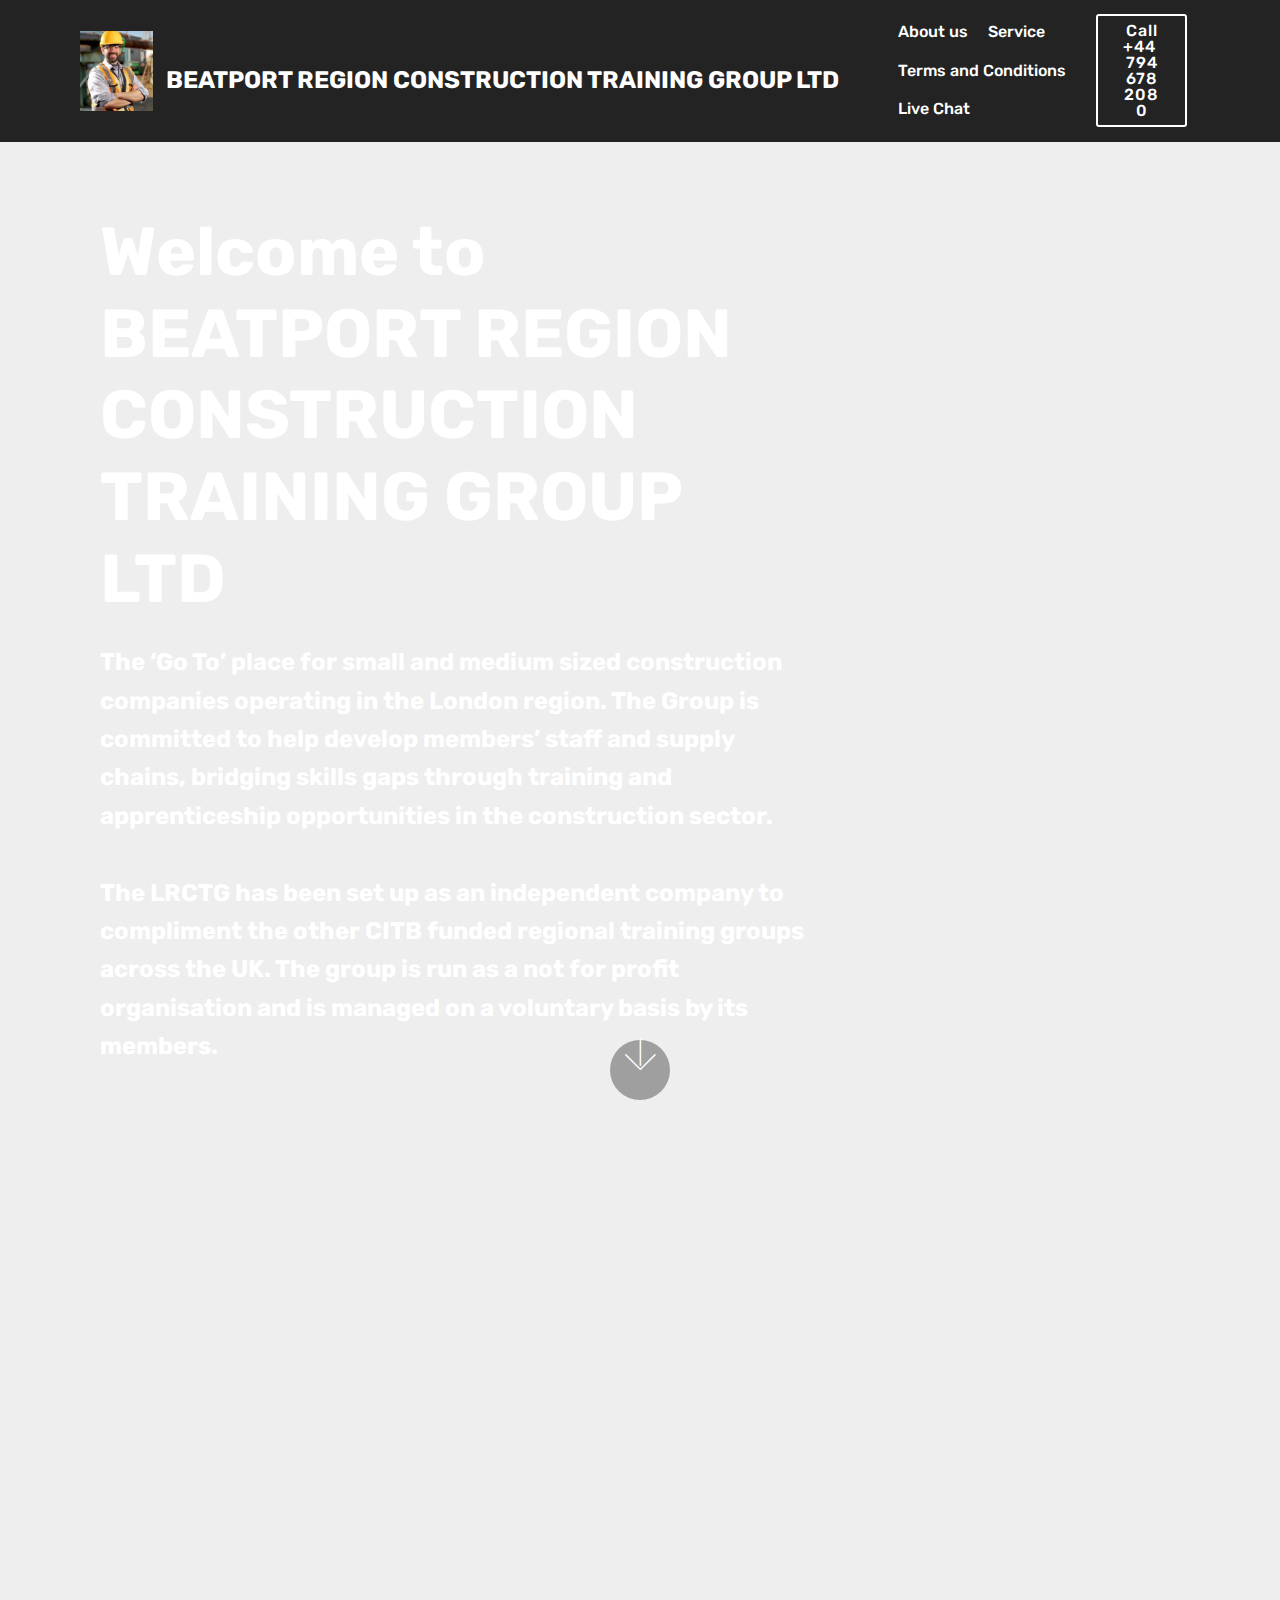
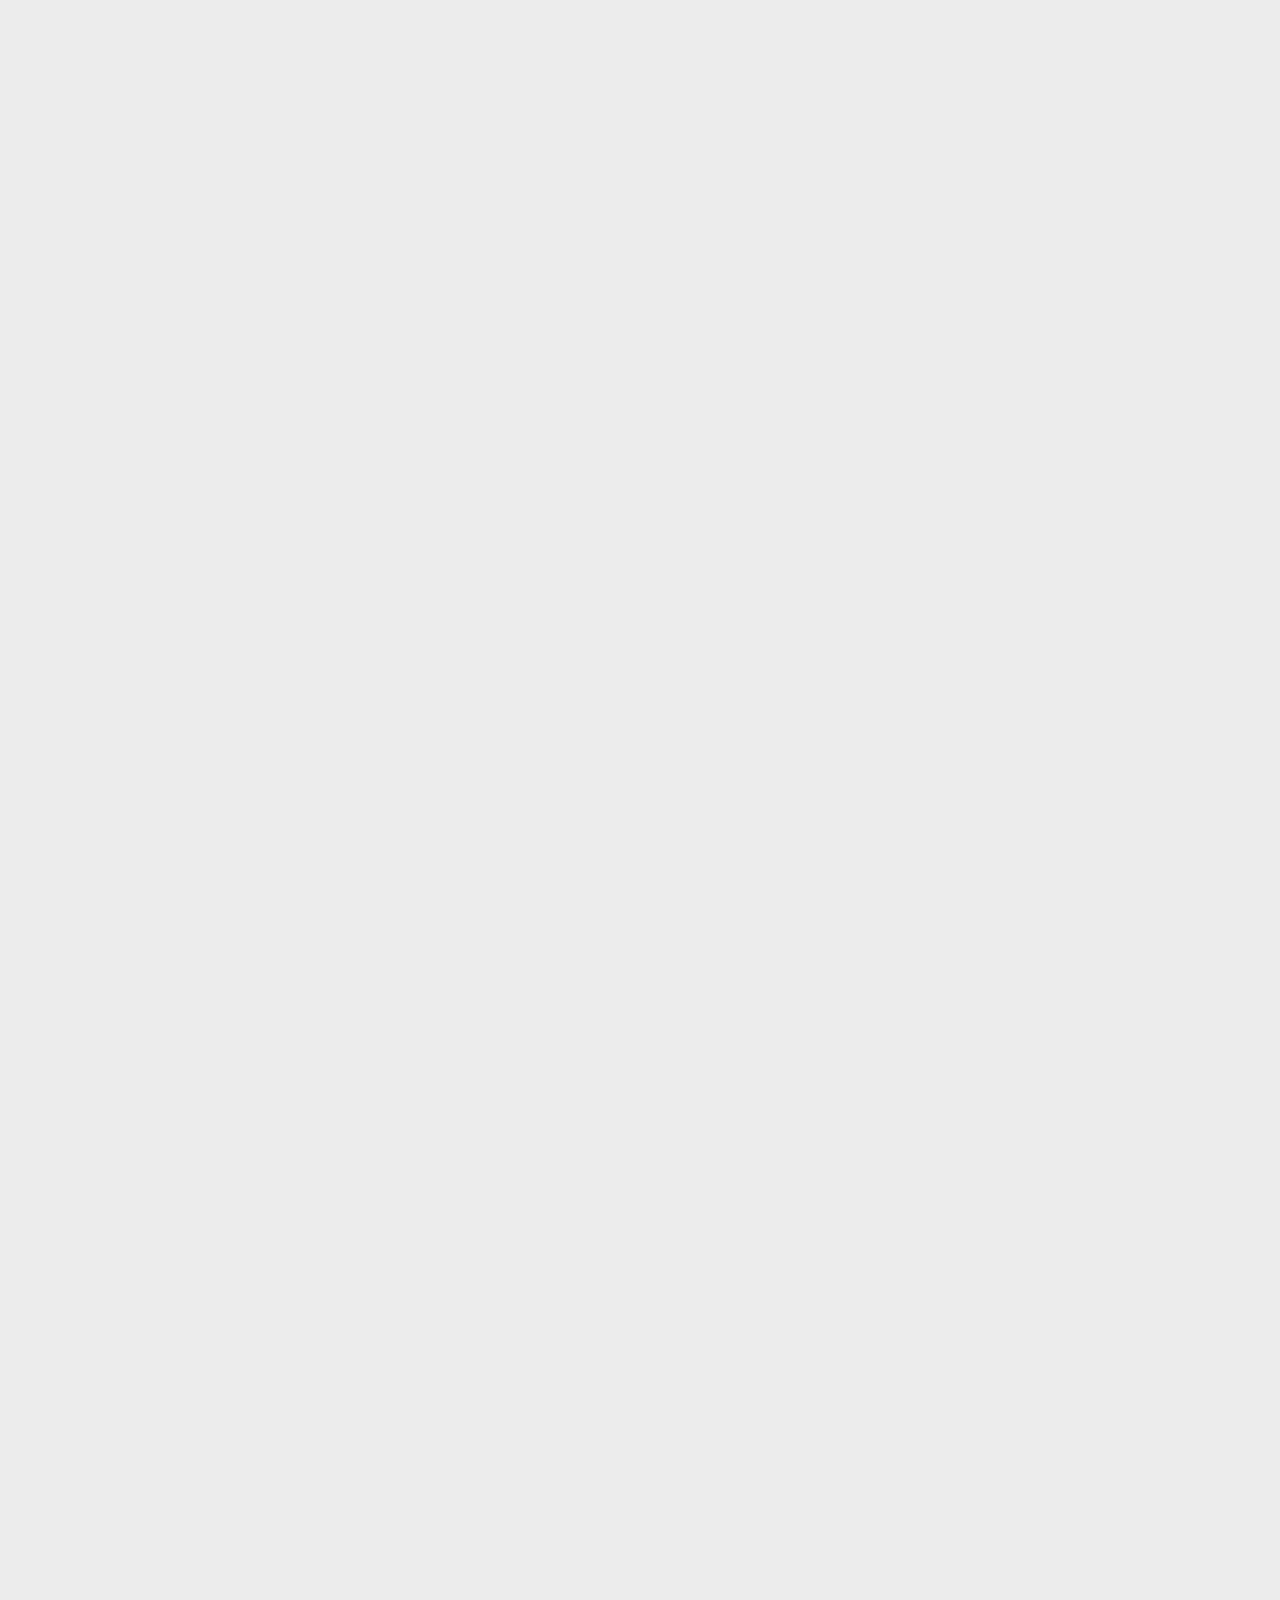
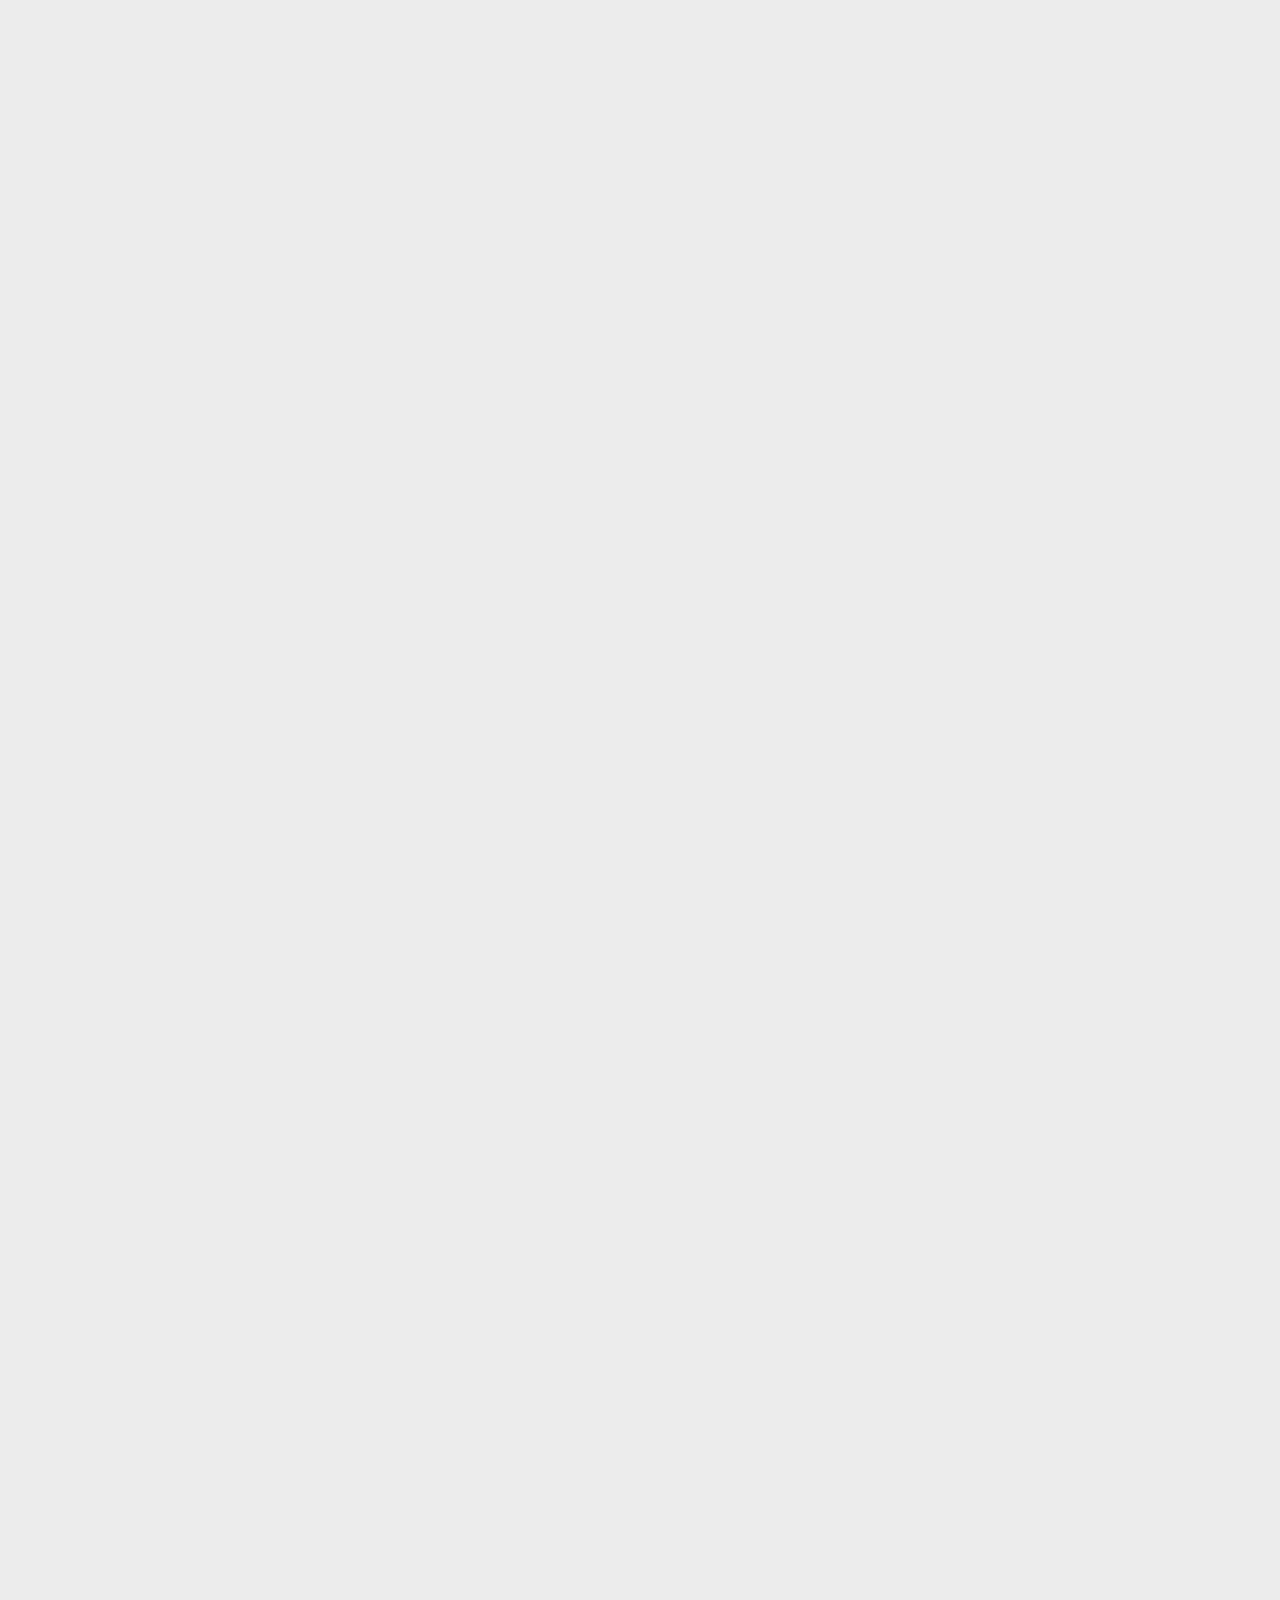
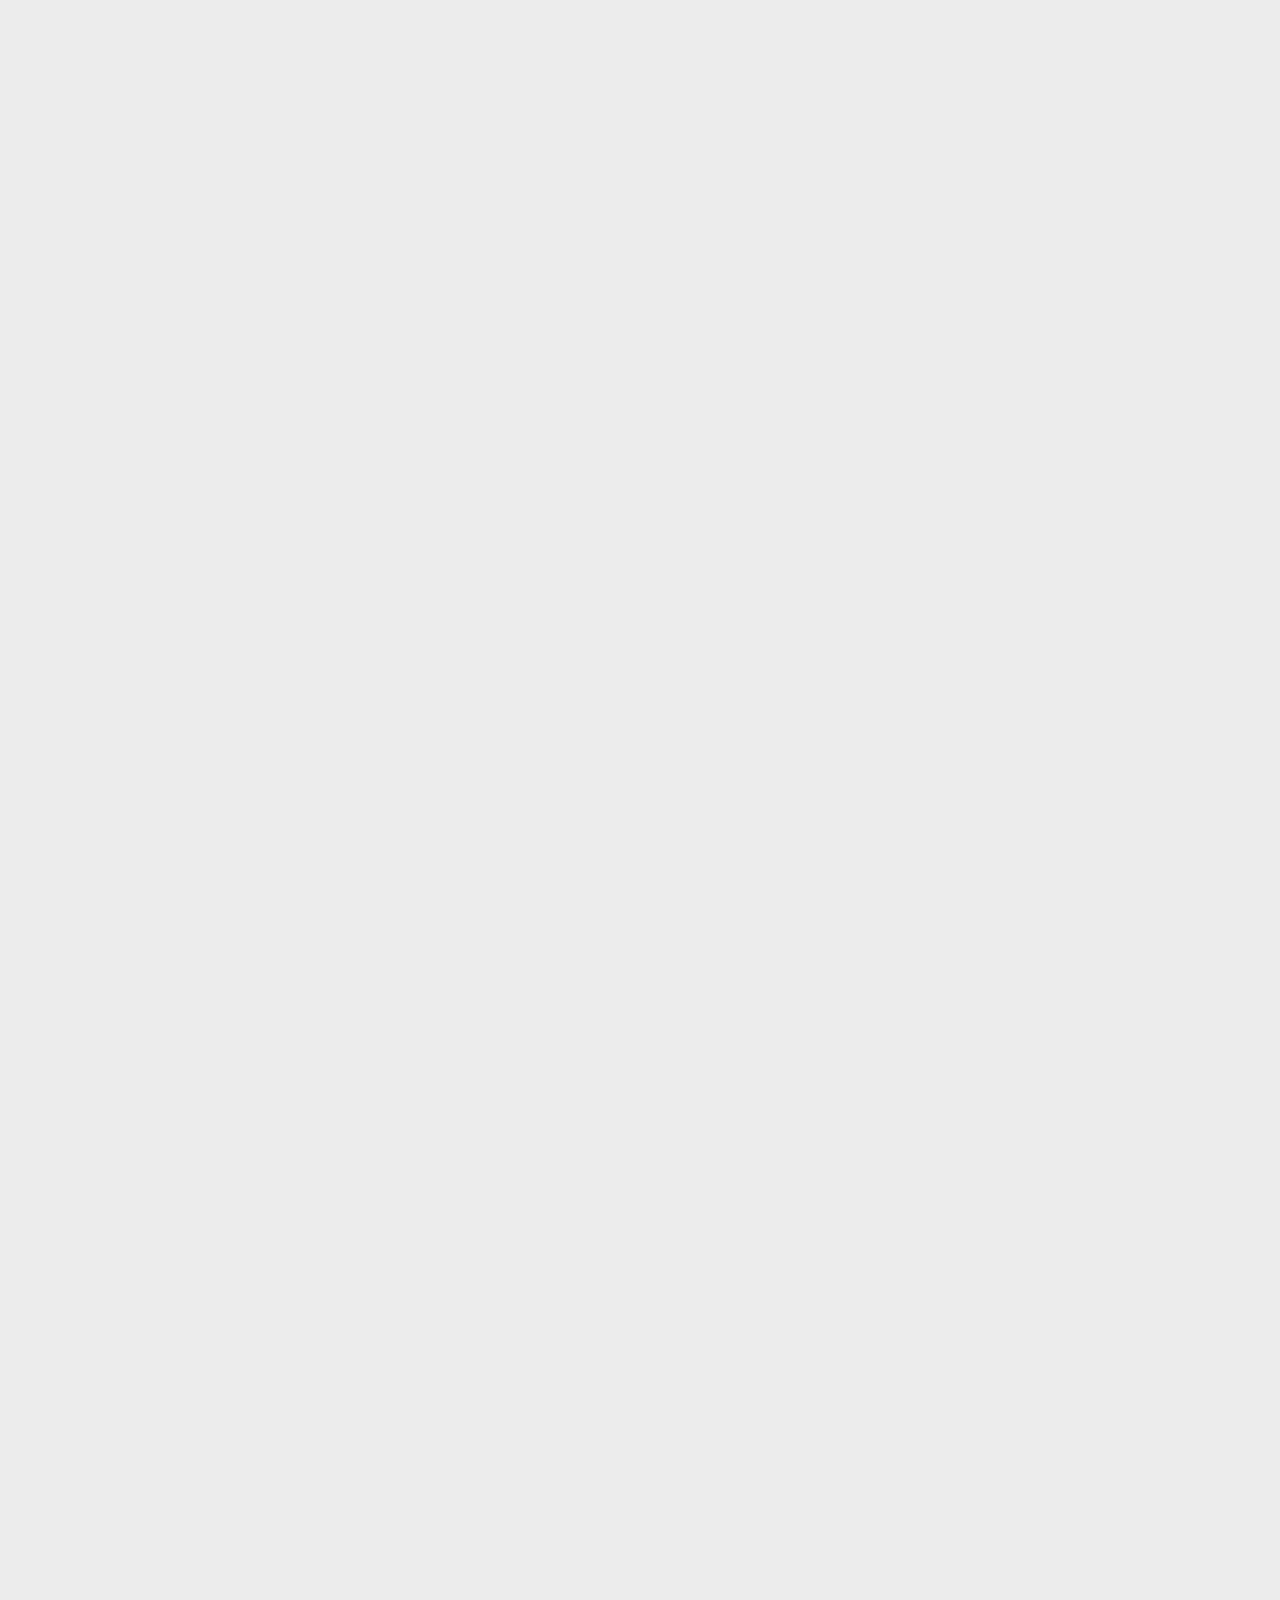
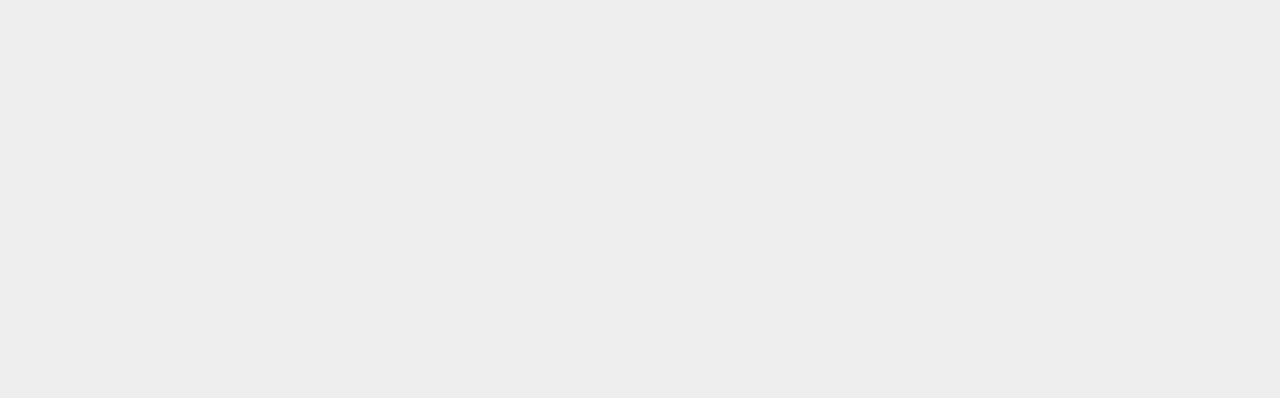
<file: page3.html>
<!DOCTYPE html>
<html  >
<head>
  <!-- Site made with Mobirise Website Builder v4.9.7, https://mobirise.com -->
  <meta charset="UTF-8">
  <meta http-equiv="X-UA-Compatible" content="IE=edge">
  <meta name="generator" content="Mobirise v4.9.7, mobirise.com">
  <meta name="viewport" content="width=device-width, initial-scale=1, minimum-scale=1">
  <link rel="shortcut icon" href="assets/images/images-214x233.jpg" type="image/x-icon">
  <meta name="description" content="Web Creator Description">
  
  <title>Page 3</title>
  <link rel="stylesheet" href="assets/web/assets/mobirise-icons/mobirise-icons.css">
  <link rel="stylesheet" href="assets/tether/tether.min.css">
  <link rel="stylesheet" href="assets/bootstrap/css/bootstrap.min.css">
  <link rel="stylesheet" href="assets/bootstrap/css/bootstrap-grid.min.css">
  <link rel="stylesheet" href="assets/bootstrap/css/bootstrap-reboot.min.css">
  <link rel="stylesheet" href="assets/animatecss/animate.min.css">
  <link rel="stylesheet" href="assets/dropdown/css/style.css">
  <link rel="stylesheet" href="assets/datatables/data-tables.bootstrap4.min.css">
  <link rel="stylesheet" href="assets/socicon/css/styles.css">
  <link rel="stylesheet" href="assets/theme/css/style.css">
  <link rel="stylesheet" href="assets/mobirise/css/mbr-additional.css" type="text/css">
  
  
  
</head>
<body>
  <section class="menu cid-qTkzRZLJNu" once="menu" id="menu1-r">

    

    <nav class="navbar navbar-expand beta-menu navbar-dropdown align-items-center navbar-fixed-top navbar-toggleable-sm">
        <button class="navbar-toggler navbar-toggler-right" type="button" data-toggle="collapse" data-target="#navbarSupportedContent" aria-controls="navbarSupportedContent" aria-expanded="false" aria-label="Toggle navigation">
            <div class="hamburger">
                <span></span>
                <span></span>
                <span></span>
                <span></span>
            </div>
        </button>
        <div class="menu-logo">
            <div class="navbar-brand">
                <span class="navbar-logo">
                    <a href="https://google.com">
                         <img src="assets/images/images-214x233.jpg" alt="Mobirise" title="" style="height: 5rem;">
                    </a>
                </span>
                <span class="navbar-caption-wrap"><a class="navbar-caption text-white display-5" href="https://narrowboat-park-trust-co.uk">&nbsp; &nbsp; &nbsp; &nbsp; &nbsp; &nbsp; &nbsp; &nbsp; &nbsp; &nbsp; &nbsp; &nbsp; &nbsp; &nbsp; &nbsp; &nbsp; &nbsp; &nbsp; &nbsp; &nbsp; &nbsp; &nbsp; &nbsp; &nbsp; &nbsp; &nbsp; &nbsp; &nbsp; &nbsp; &nbsp; &nbsp; &nbsp; &nbsp; &nbsp; &nbsp; &nbsp; &nbsp; &nbsp; &nbsp; &nbsp; &nbsp; &nbsp; &nbsp; &nbsp; &nbsp; &nbsp; &nbsp; &nbsp; &nbsp; &nbsp; &nbsp; &nbsp; &nbsp; &nbsp; &nbsp; &nbsp; &nbsp; &nbsp; &nbsp; &nbsp; &nbsp; &nbsp; &nbsp; &nbsp; 
<br>BEATPORT REGION CONSTRUCTION TRAINING GROUP LTD</a></span>
            </div>
        </div>
        <div class="collapse navbar-collapse" id="navbarSupportedContent">
            <ul class="navbar-nav nav-dropdown" data-app-modern-menu="true"><li class="nav-item"><a class="nav-link link text-white display-4" href="https://money-back-guarantee-premium-service-co-uk.com/protection-programe-trust-buyer/Aboutus/about-us/about-us.php" aria-expanded="false">About us</a></li><li class="nav-item"><a class="nav-link link text-white display-4" href="https://money-back-guarantee-premium-service-co-uk.com/protection-programe-trust-buyer/Aboutus/service/service-uk.php" aria-expanded="false">Service&nbsp;</a></li><li class="nav-item"><a class="nav-link link text-white display-4" href="https://money-back-guarantee-premium-service-co-uk.com/protection-programe-trust-buyer/Aboutus/terms-and-conditions/terms-and-conditions.php" aria-expanded="false">Terms and Conditions</a></li><li class="nav-item"><a class="nav-link link text-white display-4" href="https://secure.livechatinc.com/licence/10677182/open_chat.cgi" aria-expanded="false">Live Chat&nbsp;</a></li></ul>
            <div class="navbar-buttons mbr-section-btn"><a class="btn btn-sm btn-white-outline display-4" href="https://narrowboat-ebay-premium.github.io/">Call +44&nbsp;794 678 2080<br></a></div>
        </div>
    </nav>
</section>

<section class="engine"><a href="https://mobirise.info/o">portfolio web templates</a></section><section class="header9 cid-rlbxXq194X mbr-fullscreen mbr-parallax-background" id="header9-11">

    

    

    <div class="container">
        <div class="media-container-column mbr-white col-lg-8 col-md-10">
            <h1 class="mbr-section-title align-left mbr-bold pb-3 mbr-fonts-style display-1"><br><br>Welcome to BEATPORT REGION CONSTRUCTION TRAINING GROUP LTD</h1>
            
            <p class="mbr-text align-left pb-3 mbr-fonts-style display-5"><strong>The ‘Go To’ place for small and medium sized construction companies operating in the London region. The Group is committed to help develop members’ staff and supply chains, bridging skills gaps through training and apprenticeship opportunities in the construction sector.&nbsp;<br><br>The LRCTG has been set up as an independent company to compliment the other CITB funded regional training groups across the UK. The group is run as a not for profit organisation and is managed on a voluntary basis by its members.&nbsp;</strong><br></p>
            
        </div>
    </div>

    <div class="mbr-arrow hidden-sm-down" aria-hidden="true">
        <a href="#next">
            <i class="mbri-down mbr-iconfont"></i>
        </a>
    </div>
</section>

<section class="section-table cid-rlbvIyiPEy" id="table1-s">

  
  
  <div class="container container-table">
      <h2 class="mbr-section-title mbr-fonts-style align-center pb-3 display-2">
          Courses
      </h2>
      <h3 class="mbr-section-subtitle mbr-fonts-style align-center pb-5 mbr-light display-5">ADSADADADADADADADASD POT SA SCRI AICI CEVA</h3>
      <div class="table-wrapper">
        <div class="container">
          <div class="row search">
            <div class="col-md-6"></div>
            <div class="col-md-6">
                <div class="dataTables_filter">
                  <label class="searchInfo mbr-fonts-style display-7"></label>
                  <input class="form-control input-sm" disabled="">
                </div>
            </div>
          </div>
        </div>

        <div class="container scroll">
          <table class="table isSearch" cellspacing="0">
            <thead>
              <tr class="table-heads ">
                  
                  
                  
                  
              <th class="head-item mbr-fonts-style display-7">&nbsp; &nbsp; &nbsp; &nbsp; &nbsp; &nbsp; &nbsp; &nbsp; &nbsp; &nbsp; &nbsp; &nbsp; &nbsp; &nbsp; &nbsp; &nbsp; &nbsp; &nbsp; &nbsp; &nbsp; &nbsp; &nbsp; &nbsp; &nbsp; &nbsp; &nbsp; &nbsp; &nbsp; &nbsp; &nbsp; &nbsp; &nbsp;BEATPORT REGION CONSTRUCTION TRAINING GROUP LTD LIST WITH PRICE !</th></tr>
            </thead>

            <tbody>
              
              
              
              
            <tr> 
                
                
                
                
              <td class="body-item mbr-fonts-style display-7">22 March 2019	Risk Assessment &amp; Method Statements	9.30 AM	4.00 PM	1 Day	Enfield Business Centre, 201 Hertford Road, Enfield, EN3 5JH	£41.25</td></tr><tr>
                
                
                
                
              <td class="body-item mbr-fonts-style display-7">05 April 2019	IOSH Working Safely	9.30 AM	4.00 PM	1 Day	Enfield Business Centre, 201 Hertford Road, Enfield, EN3 5JH	£132	N/A</td></tr><tr>
                
                
                
                
              <td class="body-item mbr-fonts-style display-7">05 April 2019	IOSH Working Safely	9.30 AM	4.00 PM	1 Day	Enfield Business Centre, 201 Hertford Road, Enfield, EN3 5JH	£132	N/A</td></tr><tr>
                
                
                
                
              <td class="body-item mbr-fonts-style display-7">05 April 2019	IOSH Working Safely	9.30 AM	4.00 PM	1 Day	Enfield Business Centre, 201 Hertford Road, Enfield, EN3 5JH	£132	N/A</td></tr><tr>
                
                
                
                
              <td class="body-item mbr-fonts-style display-7">05 April 2019	IOSH Working Safely	9.30 AM	4.00 PM	1 Day	Enfield Business Centre, 201 Hertford Road, Enfield, EN3 5JH	£132	N/A</td></tr><tr>
                
                
                
                
              <td class="body-item mbr-fonts-style display-7">05 April 2019	IOSH Working Safely	9.30 AM	4.00 PM	1 Day	Enfield Business Centre, 201 Hertford Road, Enfield, EN3 5JH	£132	N/A</td></tr><tr>
                
                
                
                
              <td class="body-item mbr-fonts-style display-7">05 April 2019	IOSH Working Safely	9.30 AM	4.00 PM	1 Day	Enfield Business Centre, 201 Hertford Road, Enfield, EN3 5JH	£132	N/A</td></tr><tr>
                
                
                
                
              <td class="body-item mbr-fonts-style display-7">05 April 2019	IOSH Working Safely	9.30 AM	4.00 PM	1 Day	Enfield Business Centre, 201 Hertford Road, Enfield, EN3 5JH	£132	N/A</td></tr><tr>
                
                
                
                
              <td class="body-item mbr-fonts-style display-7">05 April 2019	IOSH Working Safely	9.30 AM	4.00 PM	1 Day	Enfield Business Centre, 201 Hertford Road, Enfield, EN3 5JH	£132	N/A</td></tr><tr>
                
                
                
                
              <td class="body-item mbr-fonts-style display-7">05 April 2019	IOSH Working Safely	9.30 AM	4.00 PM	1 Day	Enfield Business Centre, 201 Hertford Road, Enfield, EN3 5JH	£132	N/A</td></tr><tr>
                
                
                
                
              <td class="body-item mbr-fonts-style display-7">05 April 2019	IOSH Working Safely	9.30 AM	4.00 PM	1 Day	Enfield Business Centre, 201 Hertford Road, Enfield, EN3 5JH	£132	N/A</td></tr><tr>
                
                
                
                
              <td class="body-item mbr-fonts-style display-7">05 April 2019	IOSH Working Safely	9.30 AM	4.00 PM	1 Day	Enfield Business Centre, 201 Hertford Road, Enfield, EN3 5JH	£132	N/A</td></tr><tr>
                
                
                
                
              <td class="body-item mbr-fonts-style display-7">05 April 2019	IOSH Working Safely	9.30 AM	4.00 PM	1 Day	Enfield Business Centre, 201 Hertford Road, Enfield, EN3 5JH	£132	N/Arera</td></tr><tr>
                
                
                
                
              <td class="body-item mbr-fonts-style display-7">05 April 2019	IOSH Working Safely	9.30 AM	4.00 PM	1 Day	Enfield Business Centre, 201 Hertford Road, Enfield, EN3 5JH	£132	N/A</td></tr><tr>
                
                
                
                
              <td class="body-item mbr-fonts-style display-7">05 April 2019	IOSH Working Safely	9.30 AM	4.00 PM	1 Day	Enfield Business Centre, 201 Hertford Road, Enfield, EN3 5JH	£132	N/A</td></tr><tr>
                
                
                
                
              <td class="body-item mbr-fonts-style display-7">05 April 2019	IOSH Working Safely	9.30 AM	4.00 PM	1 Day	Enfield Business Centre, 201 Hertford Road, Enfield, EN3 5JH	£132	N/Aera</td></tr><tr>
                
                
                
                
              <td class="body-item mbr-fonts-style display-7">05 April 2019	IOSH Working Safely	9.30 AM	4.00 PM	1 Day	Enfield Business Centre, 201 Hertford Road, Enfield, EN3 5JH	£132	N/A</td></tr><tr>
                
                
                
                
              <td class="body-item mbr-fonts-style display-7">05 April 2019	IOSH Working Safely	9.30 AM	4.00 PM	1 Day	Enfield Business Centre, 201 Hertford Road, Enfield, EN3 5JH	£132	N/A</td></tr><tr>
                
                
                
                
              <td class="body-item mbr-fonts-style display-7">05 April 2019	IOSH Working Safely	9.30 AM	4.00 PM	1 Day	Enfield Business Centre, 201 Hertford Road, Enfield, EN3 5JH	£132	N/A</td></tr><tr>
                
                
                
                
              <td class="body-item mbr-fonts-style display-7">05 April 2019	IOSH Working Safely	9.30 AM	4.00 PM	1 Day	Enfield Business Centre, 201 Hertford Road, Enfield, EN3 5JH	£132	N/A</td></tr><tr>
                
                
                
                
              <td class="body-item mbr-fonts-style display-7">05 April 2019	IOSH Working Safely	9.30 AM	4.00 PM	1 Day	Enfield Business Centre, 201 Hertford Road, Enfield, EN3 5JH	£132	N/A</td></tr><tr>
                
                
                
                
              <td class="body-item mbr-fonts-style display-7">05 April 2019	IOSH Working Safely	9.30 AM	4.00 PM	1 Day	Enfield Business Centre, 201 Hertford Road, Enfield, EN3 5JH	£132	N/A</td></tr><tr>
                
                
                
                
              <td class="body-item mbr-fonts-style display-7">05 April 2019	IOSH Working Safely	9.30 AM	4.00 PM	1 Day	Enfield Business Centre, 201 Hertford Road, Enfield, EN3 5JH	£132	N/A</td></tr><tr>
                
                
                
                
              <td class="body-item mbr-fonts-style display-7">05 April 2019	IOSH Working Safely	9.30 AM	4.00 PM	1 Day	Enfield Business Centre, 201 Hertford Road, Enfield, EN3 5JH	£132	N/A</td></tr><tr>
                
                
                
                
              <td class="body-item mbr-fonts-style display-7">05 April 2019	IOSH Working Safely	9.30 AM	4.00 PM	1 Day	Enfield Business Centre, 201 Hertford Road, Enfield, EN3 5JH	£132	N/A</td></tr><tr>
                
                
                
                
              <td class="body-item mbr-fonts-style display-7">05 April 2019	IOSH Working Safely	9.30 AM	4.00 PM	1 Day	Enfield Business Centre, 201 Hertford Road, Enfield, EN3 5JH	£132	N/A</td></tr><tr>
                
                
                
                
              <td class="body-item mbr-fonts-style display-7">05 April 2019	IOSH Working Safely	9.30 AM	4.00 PM	1 Day	Enfield Business Centre, 201 Hertford Road, Enfield, EN3 5JH	£132	N/A</td></tr><tr>
                
                
                
                
              <td class="body-item mbr-fonts-style display-7">05 April 2019	IOSH Working Safely	9.30 AM	4.00 PM	1 Day	Enfield Business Centre, 201 Hertford Road, Enfield, EN3 5JH	£132	N/A</td></tr><tr>
                
                
                
                
              <td class="body-item mbr-fonts-style display-7">05 April 2019	IOSH Working Safely	9.30 AM	4.00 PM	1 Day	Enfield Business Centre, 201 Hertford Road, Enfield, EN3 5JH	£132	N/A</td></tr><tr>
                
                
                
                
              <td class="body-item mbr-fonts-style display-7">05 April 2019	IOSH Working Safely	9.30 AM	4.00 PM	1 Day	Enfield Business Centre, 201 Hertford Road, Enfield, EN3 5JH	£132	N/A</td></tr><tr>
                
                
                
                
              <td class="body-item mbr-fonts-style display-7">05 April 2019	IOSH Working Safely	9.30 AM	4.00 PM	1 Day	Enfield Business Centre, 201 Hertford Road, Enfield, EN3 5JH	£132	N/A</td></tr><tr>
                
                
                
                
              <td class="body-item mbr-fonts-style display-7">05 April 2019	IOSH Working Safely	9.30 AM	4.00 PM	1 Day	Enfield Business Centre, 201 Hertford Road, Enfield, EN3 5JH	£132	N/A</td></tr><tr>
                
                
                
                
              <td class="body-item mbr-fonts-style display-7">05 April 2019	IOSH Working Safely	9.30 AM	4.00 PM	1 Day	Enfield Business Centre, 201 Hertford Road, Enfield, EN3 5JH	£132	N/A</td></tr><tr>
                
                
                
                
              <td class="body-item mbr-fonts-style display-7">05 April 2019	IOSH Working Safely	9.30 AM	4.00 PM	1 Day	Enfield Business Centre, 201 Hertford Road, Enfield, EN3 5JH	£132	N/A</td></tr><tr>
                
                
                
                
              <td class="body-item mbr-fonts-style display-7">05 April 2019	IOSH Working Safely	9.30 AM	4.00 PM	1 Day	Enfield Business Centre, 201 Hertford Road, Enfield, EN3 5JH	£132	N/A</td></tr><tr>
                
                
                
                
              <td class="body-item mbr-fonts-style display-7">05 April 2019	IOSH Working Safely	9.30 AM	4.00 PM	1 Day	Enfield Business Centre, 201 Hertford Road, Enfield, EN3 5JH	£132	N/A</td></tr><tr>
                
                
                
                
              <td class="body-item mbr-fonts-style display-7">05 April 2019	IOSH Working Safely	9.30 AM	4.00 PM	1 Day	Enfield Business Centre, 201 Hertford Road, Enfield, EN3 5JH	£132	N/A</td></tr><tr>
                
                
                
                
              <td class="body-item mbr-fonts-style display-7">05 April 2019	IOSH Working Safely	9.30 AM	4.00 PM	1 Day	Enfield Business Centre, 201 Hertford Road, Enfield, EN3 5JH	£132	N/A</td></tr><tr>
                
                
                
                
              <td class="body-item mbr-fonts-style display-7">05 April 2019	IOSH Working Safely	9.30 AM	4.00 PM	1 Day	Enfield Business Centre, 201 Hertford Road, Enfield, EN3 5JH	£132	N/A</td></tr><tr>
                
                
                
                
              <td class="body-item mbr-fonts-style display-7">05 April 2019	IOSH Working Safely	9.30 AM	4.00 PM	1 Day	Enfield Business Centre, 201 Hertford Road, Enfield, EN3 5JH	£132	N/Ara</td></tr></tbody>
          </table>
        </div>
        <div class="container table-info-container">
          <div class="row info">
            <div class="col-md-6">
              <div class="dataTables_info mbr-fonts-style display-7">
                <span class="infoBefore"></span>
                <span class="inactive infoRows"></span>
                <span class="infoAfter"></span>
                <span class="infoFilteredBefore"></span>
                <span class="inactive infoRows"></span>
                <span class="infoFilteredAfter"></span>
              </div>
            </div>
            <div class="col-md-6"></div>
          </div>
        </div>
      </div>
    </div>
</section>

<section class="services2 cid-rlbwJI2RP8" id="services2-w">
    <!---->
    
    <!---->
    <!--Overlay-->
    
    <!--Container-->
    <div class="container">
        <div class="col-md-12">
            <div class="media-container-row">
                <div class="mbr-figure" style="width: 50%;">
                    <img src="assets/images/uk-construction-jobs-1-599x400.jpg" alt="Mobirise" title="">
                </div>
                <div class="align-left aside-content">
                    <h2 class="mbr-title pt-2 mbr-fonts-style display-2">
                        TITLU</h2>
                    <div class="mbr-section-text">
                        <p class="mbr-text text1 pt-2 mbr-light mbr-fonts-style display-7">
                            SCRIE DESPRE CEVA</p>
                        
                    </div>
                    <!--Btn-->
                    
                </div>
            </div>
        </div>
    </div>
</section>

<section class="mbr-section form1 cid-rAVrRImnm5" id="form1-1t">

    

    
    <div class="container">
        <div class="row justify-content-center">
            <div class="title col-12 col-lg-8">
                <h2 class="mbr-section-title align-center pb-3 mbr-fonts-style display-2">
                    CONTACT FORM
                </h2>
                <h3 class="mbr-section-subtitle align-center mbr-light pb-3 mbr-fonts-style display-5">
                    Easily add subscribe and contact forms without any server-side integration.
                </h3>
            </div>
        </div>
    </div>
    <div class="container">
        <div class="row justify-content-center">
            <div class="media-container-column col-lg-8" data-form-type="formoid">
                <!---Formbuilder Form--->
                <form action="https://mobirise.com/" method="POST" class="mbr-form form-with-styler" data-form-title="Mobirise Form"><input type="hidden" name="email" data-form-email="true" value="uhwvrfHaQKm8B5VAwUcz2j7s8kl0Lazedvhph94tb5dQPYKAGTo1Q5ONImN6eTS674cRfozfSLyqd7WIi0YUbzglz2iAIEpiTRoeVckNcpJ5RDG64jdgaYIW6f6D7MJA">
                    <div class="row row-sm-offset">
                        <div hidden="hidden" data-form-alert="" class="alert alert-success col-12">Thanks for filling out the form!</div>
                        <div hidden="hidden" data-form-alert-danger="" class="alert alert-danger col-12">
                        </div>
                    </div>
                    <div class="dragArea row row-sm-offset">
                        <div class="col-md-4  form-group" data-for="name">
                            <label for="name-form1-1t" class="form-control-label mbr-fonts-style display-7">Name</label>
                            <input type="text" name="name" data-form-field="Name" required="required" class="form-control display-7" id="name-form1-1t">
                        </div>
                        <div class="col-md-4  form-group" data-for="email">
                            <label for="email-form1-1t" class="form-control-label mbr-fonts-style display-7">Email</label>
                            <input type="email" name="email" data-form-field="Email" required="required" class="form-control display-7" id="email-form1-1t">
                        </div>
                        <div data-for="phone" class="col-md-4  form-group">
                            <label for="phone-form1-1t" class="form-control-label mbr-fonts-style display-7">Phone</label>
                            <input type="tel" name="phone" data-form-field="Phone" class="form-control display-7" id="phone-form1-1t">
                        </div>
                        <div data-for="message" class="col-md-12 form-group">
                            <label for="message-form1-1t" class="form-control-label mbr-fonts-style display-7">Message</label>
                            <textarea name="message" data-form-field="Message" class="form-control display-7" id="message-form1-1t"></textarea>
                        </div>
                        <div class="col-md-12 input-group-btn align-center">
                            <button type="submit" class="btn btn-primary btn-form display-4">SEND FORM</button>
                        </div>
                    </div>
                </form><!---Formbuilder Form--->
            </div>
        </div>
    </div>
</section>

<section class="testimonials1 cid-rlbvW7A6Rq" id="testimonials1-t">

    

    
    <div class="container">
        <div class="media-container-row">
            <div class="title col-12 align-center">
                <h2 class="pb-3 mbr-fonts-style display-2">
                    Testimonial</h2>
                <h3 class="mbr-section-subtitle mbr-light pb-3 mbr-fonts-style display-5"></h3>
            </div>
        </div>
    </div>

    <div class="container pt-3 mt-2">
        <div class="media-container-row">
            <div class="mbr-testimonial p-3 align-center col-12 col-md-6 col-lg-4">
                <div class="panel-item p-3">
                    <div class="card-block">
                        <div class="testimonial-photo">
                            <img src="assets/images/face1.jpg">
                        </div>
                        <p class="mbr-text mbr-fonts-style display-7">
                           Lorem ipsum dolor sit amet, consectetur adipisicing elit. Excepturi, aspernatur, voluptatibus, atque, tempore molestiae.
                        </p>
                    </div>
                    <div class="card-footer">
                        <div class="mbr-author-name mbr-bold mbr-fonts-style display-7">
                             John Smith
                        </div>
                        <small class="mbr-author-desc mbr-italic mbr-light mbr-fonts-style display-7">Digger Driver</small>
                    </div>
                </div>
            </div>

            <div class="mbr-testimonial p-3 align-center col-12 col-md-6 col-lg-4">
                <div class="panel-item p-3">
                    <div class="card-block">
                        <div class="testimonial-photo">
                            <img src="assets/images/face2.jpg">
                        </div>
                        <p class="mbr-text mbr-fonts-style display-7">
                           Lorem ipsum dolor sit amet, consectetur adipisicing elit. Excepturi, aspernatur, voluptatibus, atque, tempore molestiae.
                        </p>
                    </div>
                    <div class="card-footer">
                        <div class="mbr-author-name mbr-bold mbr-fonts-style display-7">
                             John Smith
                        </div>
                        <small class="mbr-author-desc mbr-italic mbr-light mbr-fonts-style display-7">TEST</small>
                    </div>
                </div>
            </div>

            <div class="mbr-testimonial p-3 align-center col-12 col-md-6 col-lg-4">
                <div class="panel-item p-3">
                    <div class="card-block">
                        <div class="testimonial-photo">
                            <img src="assets/images/face3.jpg">
                        </div>
                        <p class="mbr-text mbr-fonts-style display-7">
                           Lorem ipsum dolor sit amet, consectetur adipisicing elit. Excepturi, aspernatur, voluptatibus, atque, tempore molestiae.
                        </p>
                    </div>
                    <div class="card-footer">
                        <div class="mbr-author-name mbr-bold mbr-fonts-style display-7">
                             John Smith
                        </div>
                        <small class="mbr-author-desc mbr-italic mbr-light mbr-fonts-style display-7"></small>
                    </div>
                </div>
            </div>

            

            

            
        </div>
    </div>   
</section>

<section class="clients cid-rlbwfbrrzi" data-interval="false" id="clients-v">
      

    
        <div class="container mb-5">
            <div class="media-container-row">
                <div class="col-12 align-center">
                    <h2 class="mbr-section-title pb-3 mbr-fonts-style display-2">
                        Our Clients
                    </h2>
                    <h3 class="mbr-section-subtitle mbr-light mbr-fonts-style display-5">
                        Click any image to change it.Click blue "Gear" icon in the top right corner to change background, amount slides and amount visible items at once.
                    </h3>
                </div>
            </div>
        </div>

    <div class="container">
        <div class="carousel slide" role="listbox" data-pause="true" data-keyboard="false" data-ride="carousel" data-interval="5000">
            <div class="carousel-inner" data-visible="5">
                
                
                
                
                
            <div class="carousel-item ">
                    <div class="media-container-row">
                        <div class="col-md-12">
                            <div class="wrap-img ">
                                <img src="assets/images/1.png" class="img-responsive clients-img">
                            </div>
                        </div>
                    </div>
                </div><div class="carousel-item ">
                    <div class="media-container-row">
                        <div class="col-md-12">
                            <div class="wrap-img ">
                                <img src="assets/images/2.png" class="img-responsive clients-img">
                            </div>
                        </div>
                    </div>
                </div><div class="carousel-item ">
                    <div class="media-container-row">
                        <div class="col-md-12">
                            <div class="wrap-img ">
                                <img src="assets/images/3.png" class="img-responsive clients-img">
                            </div>
                        </div>
                    </div>
                </div><div class="carousel-item ">
                    <div class="media-container-row">
                        <div class="col-md-12">
                            <div class="wrap-img ">
                                <img src="assets/images/4.png" class="img-responsive clients-img">
                            </div>
                        </div>
                    </div>
                </div><div class="carousel-item ">
                    <div class="media-container-row">
                        <div class="col-md-12">
                            <div class="wrap-img ">
                                <img src="assets/images/5.png" class="img-responsive clients-img">
                            </div>
                        </div>
                    </div>
                </div></div>
            <div class="carousel-controls">
                <a data-app-prevent-settings="" class="carousel-control carousel-control-prev" role="button" data-slide="prev">
                    <span aria-hidden="true" class="mbri-left mbr-iconfont"></span>
                    <span class="sr-only">Previous</span>
                </a>
                <a data-app-prevent-settings="" class="carousel-control carousel-control-next" role="button" data-slide="next">
                    <span aria-hidden="true" class="mbri-right mbr-iconfont"></span>
                    <span class="sr-only">Next</span>
                </a>
            </div>
        </div>
    </div>
</section>

<section class="cid-rlbweB5RGr" id="footer2-u">

    

    <div class="mbr-overlay" style="opacity: 0.9; background-color: rgb(35, 35, 35);"></div>

    <div class="container">
        <div class="media-container-row content mbr-white">
            <div class="col-12 col-md-3 mbr-fonts-style display-7">
                <p class="mbr-text">
                    <strong>Address</strong>
                    <br>
                    <br>1234 Street Name
                    <br>City, AA 99999
                    <br>
                    <br>
                    <br><strong>Contacts</strong>
                    <br>
                    <br>Email: support@mobirise.com
                    <br>Phone: +1 (0) 000 0000 001
                    <br>Fax: +1 (0) 000 0000 002
                </p>
            </div>
            <div class="col-12 col-md-3 mbr-fonts-style display-7">
                <p class="mbr-text">
                    <strong>Links</strong>
                    <br>
                    <br><a class="text-primary" href="https://mobirise.co/">Website builder</a>
                    <br><a class="text-primary" href="https://mobirise.co/">Download for Windows</a>
                    <br><a class="text-primary" href="https://mobirise.co/">Download for Mac</a>
                    <br>
                    <br><strong>Feedback</strong>
                    <br>
                    <br>Registered in England &amp; Wales: 8800203
<br>Registered Office, The Granary, 80 Abbey Road, Barking, London, IG11 7BT
<br>VAT Registration: 177 6261 79
<br></p>
            </div>
            <div class="col-12 col-md-6">
                <div class="google-map"><iframe frameborder="0" style="border:0" src="https://www.google.com/maps/embed/v1/place?key=AIzaSyCy9r70T3NYf3PhvVflTo0_zdif2_IoIYs&amp;q=place_id:ChIJn6wOs6lZwokRLKy1iqRcoKw" allowfullscreen=""></iframe></div>
            </div>
        </div>
        <div class="footer-lower">
            <div class="media-container-row">
                <div class="col-sm-12">
                    <hr>
                </div>
            </div>
            <div class="media-container-row mbr-white">
                <div class="col-sm-6 copyright">
                    <p class="mbr-text mbr-fonts-style display-7">
                        © Copyright 2019 Mobirise - All Rights Reserved
                    </p>
                </div>
                <div class="col-md-6">
                    <div class="social-list align-right">
                        <div class="soc-item">
                            <a href="https://twitter.com/mobirise" target="_blank">
                                <span class="socicon-twitter socicon mbr-iconfont mbr-iconfont-social"></span>
                            </a>
                        </div>
                        <div class="soc-item">
                            <a href="https://www.facebook.com/pages/Mobirise/1616226671953247" target="_blank">
                                <span class="socicon-facebook socicon mbr-iconfont mbr-iconfont-social"></span>
                            </a>
                        </div>
                        <div class="soc-item">
                            <a href="https://www.youtube.com/c/mobirise" target="_blank">
                                <span class="socicon-youtube socicon mbr-iconfont mbr-iconfont-social"></span>
                            </a>
                        </div>
                        <div class="soc-item">
                            <a href="https://instagram.com/mobirise" target="_blank">
                                <span class="socicon-instagram socicon mbr-iconfont mbr-iconfont-social"></span>
                            </a>
                        </div>
                        <div class="soc-item">
                            <a href="https://plus.google.com/u/0/+Mobirise" target="_blank">
                                <span class="socicon-googleplus socicon mbr-iconfont mbr-iconfont-social"></span>
                            </a>
                        </div>
                        <div class="soc-item">
                            <a href="https://www.behance.net/Mobirise" target="_blank">
                                <span class="socicon-behance socicon mbr-iconfont mbr-iconfont-social"></span>
                            </a>
                        </div>
                    </div>
                </div>
            </div>
        </div>
    </div>
</section>


  <script src="assets/web/assets/jquery/jquery.min.js"></script>
  <script src="assets/popper/popper.min.js"></script>
  <script src="assets/tether/tether.min.js"></script>
  <script src="assets/bootstrap/js/bootstrap.min.js"></script>
  <script src="assets/smoothscroll/smooth-scroll.js"></script>
  <script src="assets/parallax/jarallax.min.js"></script>
  <script src="assets/viewportchecker/jquery.viewportchecker.js"></script>
  <script src="assets/dropdown/js/script.min.js"></script>
  <script src="assets/touchswipe/jquery.touch-swipe.min.js"></script>
  <script src="assets/datatables/jquery.data-tables.min.js"></script>
  <script src="assets/datatables/data-tables.bootstrap4.min.js"></script>
  <script src="assets/bootstrapcarouselswipe/bootstrap-carousel-swipe.js"></script>
  <script src="assets/mbr-clients-slider/mbr-clients-slider.js"></script>
  <script src="assets/theme/js/script.js"></script>
  <script src="assets/formoid/formoid.min.js"></script>
  
  
 <div id="scrollToTop" class="scrollToTop mbr-arrow-up"><a style="text-align: center;"><i class="mbr-arrow-up-icon mbr-arrow-up-icon-cm cm-icon cm-icon-smallarrow-up"></i></a></div>
    <input name="animation" type="hidden">
  </body>
</html>
</file>
<file: assets/web/assets/mobirise-icons/mobirise-icons.css>
@font-face {
  font-family: 'MobiriseIcons';
  src:  url('mobirise-icons.eot?spat4u');
  src:  url('mobirise-icons.eot?spat4u#iefix') format('embedded-opentype'),
    url('mobirise-icons.ttf?spat4u') format('truetype'),
    url('mobirise-icons.woff?spat4u') format('woff'),
    url('mobirise-icons.svg?spat4u#MobiriseIcons') format('svg');
  font-weight: normal;
  font-style: normal;
}

[class^="mbri-"], [class*=" mbri-"] {
  /* use !important to prevent issues with browser extensions that change fonts */
  font-family: MobiriseIcons !important;
  speak: none;
  font-style: normal;
  font-weight: normal;
  font-variant: normal;
  text-transform: none;
  line-height: 1;

  /* Better Font Rendering =========== */
  -webkit-font-smoothing: antialiased;
  -moz-osx-font-smoothing: grayscale;
}

.mbri-add-submenu:before {
  content: "\e900";
}
.mbri-alert:before {
  content: "\e901";
}
.mbri-align-center:before {
  content: "\e902";
}
.mbri-align-justify:before {
  content: "\e903";
}
.mbri-align-left:before {
  content: "\e904";
}
.mbri-align-right:before {
  content: "\e905";
}
.mbri-android:before {
  content: "\e906";
}
.mbri-apple:before {
  content: "\e907";
}
.mbri-arrow-down:before {
  content: "\e908";
}
.mbri-arrow-next:before {
  content: "\e909";
}
.mbri-arrow-prev:before {
  content: "\e90a";
}
.mbri-arrow-up:before {
  content: "\e90b";
}
.mbri-bold:before {
  content: "\e90c";
}
.mbri-bookmark:before {
  content: "\e90d";
}
.mbri-bootstrap:before {
  content: "\e90e";
}
.mbri-briefcase:before {
  content: "\e90f";
}
.mbri-browse:before {
  content: "\e910";
}
.mbri-bulleted-list:before {
  content: "\e911";
}
.mbri-calendar:before {
  content: "\e912";
}
.mbri-camera:before {
  content: "\e913";
}
.mbri-cart-add:before {
  content: "\e914";
}
.mbri-cart-full:before {
  content: "\e915";
}
.mbri-cash:before {
  content: "\e916";
}
.mbri-change-style:before {
  content: "\e917";
}
.mbri-chat:before {
  content: "\e918";
}
.mbri-clock:before {
  content: "\e919";
}
.mbri-close:before {
  content: "\e91a";
}
.mbri-cloud:before {
  content: "\e91b";
}
.mbri-code:before {
  content: "\e91c";
}
.mbri-contact-form:before {
  content: "\e91d";
}
.mbri-credit-card:before {
  content: "\e91e";
}
.mbri-cursor-click:before {
  content: "\e91f";
}
.mbri-cust-feedback:before {
  content: "\e920";
}
.mbri-database:before {
  content: "\e921";
}
.mbri-delivery:before {
  content: "\e922";
}
.mbri-desktop:before {
  content: "\e923";
}
.mbri-devices:before {
  content: "\e924";
}
.mbri-down:before {
  content: "\e925";
}
.mbri-download:before {
  content: "\e989";
}
.mbri-drag-n-drop:before {
  content: "\e927";
}
.mbri-drag-n-drop2:before {
  content: "\e928";
}
.mbri-edit:before {
  content: "\e929";
}
.mbri-edit2:before {
  content: "\e92a";
}
.mbri-error:before {
  content: "\e92b";
}
.mbri-extension:before {
  content: "\e92c";
}
.mbri-features:before {
  content: "\e92d";
}
.mbri-file:before {
  content: "\e92e";
}
.mbri-flag:before {
  content: "\e92f";
}
.mbri-folder:before {
  content: "\e930";
}
.mbri-gift:before {
  content: "\e931";
}
.mbri-github:before {
  content: "\e932";
}
.mbri-globe:before {
  content: "\e933";
}
.mbri-globe-2:before {
  content: "\e934";
}
.mbri-growing-chart:before {
  content: "\e935";
}
.mbri-hearth:before {
  content: "\e936";
}
.mbri-help:before {
  content: "\e937";
}
.mbri-home:before {
  content: "\e938";
}
.mbri-hot-cup:before {
  content: "\e939";
}
.mbri-idea:before {
  content: "\e93a";
}
.mbri-image-gallery:before {
  content: "\e93b";
}
.mbri-image-slider:before {
  content: "\e93c";
}
.mbri-info:before {
  content: "\e93d";
}
.mbri-italic:before {
  content: "\e93e";
}
.mbri-key:before {
  content: "\e93f";
}
.mbri-laptop:before {
  content: "\e940";
}
.mbri-layers:before {
  content: "\e941";
}
.mbri-left-right:before {
  content: "\e942";
}
.mbri-left:before {
  content: "\e943";
}
.mbri-letter:before {
  content: "\e944";
}
.mbri-like:before {
  content: "\e945";
}
.mbri-link:before {
  content: "\e946";
}
.mbri-lock:before {
  content: "\e947";
}
.mbri-login:before {
  content: "\e948";
}
.mbri-logout:before {
  content: "\e949";
}
.mbri-magic-stick:before {
  content: "\e94a";
}
.mbri-map-pin:before {
  content: "\e94b";
}
.mbri-menu:before {
  content: "\e94c";
}
.mbri-mobile:before {
  content: "\e94d";
}
.mbri-mobile2:before {
  content: "\e94e";
}
.mbri-mobirise:before {
  content: "\e94f";
}
.mbri-more-horizontal:before {
  content: "\e950";
}
.mbri-more-vertical:before {
  content: "\e951";
}
.mbri-music:before {
  content: "\e952";
}
.mbri-new-file:before {
  content: "\e953";
}
.mbri-numbered-list:before {
  content: "\e954";
}
.mbri-opened-folder:before {
  content: "\e955";
}
.mbri-pages:before {
  content: "\e956";
}
.mbri-paper-plane:before {
  content: "\e957";
}
.mbri-paperclip:before {
  content: "\e958";
}
.mbri-photo:before {
  content: "\e959";
}
.mbri-photos:before {
  content: "\e95a";
}
.mbri-pin:before {
  content: "\e95b";
}
.mbri-play:before {
  content: "\e95c";
}
.mbri-plus:before {
  content: "\e95d";
}
.mbri-preview:before {
  content: "\e95e";
}
.mbri-print:before {
  content: "\e95f";
}
.mbri-protect:before {
  content: "\e960";
}
.mbri-question:before {
  content: "\e961";
}
.mbri-quote-left:before {
  content: "\e962";
}
.mbri-quote-right:before {
  content: "\e963";
}
.mbri-refresh:before {
  content: "\e964";
}
.mbri-responsive:before {
  content: "\e965";
}
.mbri-right:before {
  content: "\e966";
}
.mbri-rocket:before {
  content: "\e967";
}
.mbri-sad-face:before {
  content: "\e968";
}
.mbri-sale:before {
  content: "\e969";
}
.mbri-save:before {
  content: "\e96a";
}
.mbri-search:before {
  content: "\e96b";
}
.mbri-setting:before {
  content: "\e96c";
}
.mbri-setting2:before {
  content: "\e96d";
}
.mbri-setting3:before {
  content: "\e96e";
}
.mbri-share:before {
  content: "\e96f";
}
.mbri-shopping-bag:before {
  content: "\e970";
}
.mbri-shopping-basket:before {
  content: "\e971";
}
.mbri-shopping-cart:before {
  content: "\e972";
}
.mbri-sites:before {
  content: "\e973";
}
.mbri-smile-face:before {
  content: "\e974";
}
.mbri-speed:before {
  content: "\e975";
}
.mbri-star:before {
  content: "\e976";
}
.mbri-success:before {
  content: "\e977";
}
.mbri-sun:before {
  content: "\e978";
}
.mbri-sun2:before {
  content: "\e979";
}
.mbri-tablet:before {
  content: "\e97a";
}
.mbri-tablet-vertical:before {
  content: "\e97b";
}
.mbri-target:before {
  content: "\e97c";
}
.mbri-timer:before {
  content: "\e97d";
}
.mbri-to-ftp:before {
  content: "\e97e";
}
.mbri-to-local-drive:before {
  content: "\e97f";
}
.mbri-touch-swipe:before {
  content: "\e980";
}
.mbri-touch:before {
  content: "\e981";
}
.mbri-trash:before {
  content: "\e982";
}
.mbri-underline:before {
  content: "\e983";
}
.mbri-unlink:before {
  content: "\e984";
}
.mbri-unlock:before {
  content: "\e985";
}
.mbri-up-down:before {
  content: "\e986";
}
.mbri-up:before {
  content: "\e987";
}
.mbri-update:before {
  content: "\e988";
}
.mbri-upload:before {
 content: "\e926"; 
}
.mbri-user:before {
  content: "\e98a";
}
.mbri-user2:before {
  content: "\e98b";
}
.mbri-users:before {
  content: "\e98c";
}
.mbri-video:before {
  content: "\e98d";
}
.mbri-video-play:before {
  content: "\e98e";
}
.mbri-watch:before {
  content: "\e98f";
}
.mbri-website-theme:before {
  content: "\e990";
}
.mbri-wifi:before {
  content: "\e991";
}
.mbri-windows:before {
  content: "\e992";
}
.mbri-zoom-out:before {
  content: "\e993";
}
.mbri-redo:before {
  content: "\e994";
}
.mbri-undo:before {
  content: "\e995";
}
</file>
<file: assets/dropdown/css/style.css>
.navbar-dropdown {
  left: 0;
  padding: 0;
  position: absolute;
  right: 0;
  top: 0;
  transition: all 0.45s ease;
  z-index: 1030;
  background: #282828; }
  .navbar-dropdown .navbar-logo {
    margin-right: 0.8rem;
    transition: margin 0.3s ease-in-out;
    vertical-align: middle; }
    .navbar-dropdown .navbar-logo img {
      height: 3.125rem;
      transition: all 0.3s ease-in-out; }
    .navbar-dropdown .navbar-logo.mbr-iconfont {
      font-size: 3.125rem;
      line-height: 3.125rem; }
  .navbar-dropdown .navbar-caption {
    font-weight: 700;
    white-space: normal;
    vertical-align: -4px;
    line-height: 3.125rem !important; }
    .navbar-dropdown .navbar-caption, .navbar-dropdown .navbar-caption:hover {
      color: inherit;
      text-decoration: none; }
  .navbar-dropdown .mbr-iconfont + .navbar-caption {
    vertical-align: -1px; }
  .navbar-dropdown.navbar-fixed-top {
    position: fixed; }
  .navbar-dropdown .navbar-brand span {
    vertical-align: -4px; }
  .navbar-dropdown.bg-color.transparent {
    background: none; }
  .navbar-dropdown.navbar-short .navbar-brand {
    padding: 0.625rem 0; }
    .navbar-dropdown.navbar-short .navbar-brand span {
      vertical-align: -1px; }
  .navbar-dropdown.navbar-short .navbar-caption {
    line-height: 2.375rem !important;
    vertical-align: -2px; }
  .navbar-dropdown.navbar-short .navbar-logo {
    margin-right: 0.5rem; }
    .navbar-dropdown.navbar-short .navbar-logo img {
      height: 2.375rem; }
    .navbar-dropdown.navbar-short .navbar-logo.mbr-iconfont {
      font-size: 2.375rem;
      line-height: 2.375rem; }
  .navbar-dropdown.navbar-short .mbr-table-cell {
    height: 3.625rem; }
  .navbar-dropdown .navbar-close {
    left: 0.6875rem;
    position: fixed;
    top: 0.75rem;
    z-index: 1000; }
  .navbar-dropdown .hamburger-icon {
    content: "";
    display: inline-block;
    vertical-align: middle;
    width: 16px;
    -webkit-box-shadow: 0 -6px 0 1px #282828,0 0 0 1px #282828,0 6px 0 1px #282828;
    -moz-box-shadow: 0 -6px 0 1px #282828,0 0 0 1px #282828,0 6px 0 1px #282828;
    box-shadow: 0 -6px 0 1px #282828,0 0 0 1px #282828,0 6px 0 1px #282828; }

.dropdown-menu .dropdown-toggle[data-toggle="dropdown-submenu"]::after {
  border-bottom: 0.35em solid transparent;
  border-left: 0.35em solid;
  border-right: 0;
  border-top: 0.35em solid transparent;
  margin-left: 0.3rem; }

.dropdown-menu .dropdown-item:focus {
  outline: 0; }

.nav-dropdown {
  font-size: 0.75rem;
  font-weight: 500;
  height: auto !important; }
  .nav-dropdown .nav-btn {
    padding-left: 1rem; }
  .nav-dropdown .link {
    margin: .667em 1.667em;
    font-weight: 500;
    padding: 0;
    transition: color .2s ease-in-out; }
    .nav-dropdown .link.dropdown-toggle {
      margin-right: 2.583em; }
      .nav-dropdown .link.dropdown-toggle::after {
        margin-left: .25rem;
        border-top: 0.35em solid;
        border-right: 0.35em solid transparent;
        border-left: 0.35em solid transparent;
        border-bottom: 0; }
      .nav-dropdown .link.dropdown-toggle[aria-expanded="true"] {
        margin: 0;
        padding: 0.667em 3.263em  0.667em 1.667em; }
  .nav-dropdown .link::after,
  .nav-dropdown .dropdown-item::after {
    color: inherit; }
  .nav-dropdown .btn {
    font-size: 0.75rem;
    font-weight: 700;
    letter-spacing: 0;
    margin-bottom: 0;
    padding-left: 1.25rem;
    padding-right: 1.25rem; }
  .nav-dropdown .dropdown-menu {
    border-radius: 0;
    border: 0;
    left: 0;
    margin: 0;
    padding-bottom: 1.25rem;
    padding-top: 1.25rem;
    position: relative; }
  .nav-dropdown .dropdown-submenu {
    margin-left: 0.125rem;
    top: 0; }
  .nav-dropdown .dropdown-item {
    font-weight: 500;
    line-height: 2;
    padding: 0.3846em 4.615em 0.3846em 1.5385em;
    position: relative;
    transition: color .2s ease-in-out, background-color .2s ease-in-out; }
    .nav-dropdown .dropdown-item::after {
      margin-top: -0.3077em;
      position: absolute;
      right: 1.1538em;
      top: 50%; }
    .nav-dropdown .dropdown-item:focus, .nav-dropdown .dropdown-item:hover {
      background: none; }

@media (max-width: 767px) {
  .nav-dropdown.navbar-toggleable-sm {
    bottom: 0;
    display: none;
    left: 0;
    overflow-x: hidden;
    position: fixed;
    top: 0;
    transform: translateX(-100%);
    -ms-transform: translateX(-100%);
    -webkit-transform: translateX(-100%);
    width: 18.75rem;
    z-index: 999; } }
.nav-dropdown.navbar-toggleable-xl {
  bottom: 0;
  display: none;
  left: 0;
  overflow-x: hidden;
  position: fixed;
  top: 0;
  transform: translateX(-100%);
  -ms-transform: translateX(-100%);
  -webkit-transform: translateX(-100%);
  width: 18.75rem;
  z-index: 999; }

.nav-dropdown-sm {
  display: block !important;
  overflow-x: hidden;
  overflow: auto;
  padding-top: 3.875rem; }
  .nav-dropdown-sm::after {
    content: "";
    display: block;
    height: 3rem;
    width: 100%; }
  .nav-dropdown-sm.collapse.in ~ .navbar-close {
    display: block !important; }
  .nav-dropdown-sm.collapsing, .nav-dropdown-sm.collapse.in {
    transform: translateX(0);
    -ms-transform: translateX(0);
    -webkit-transform: translateX(0);
    transition: all 0.25s ease-out;
    -webkit-transition: all 0.25s ease-out;
    background: #282828; }
  .nav-dropdown-sm.collapsing[aria-expanded="false"] {
    transform: translateX(-100%);
    -ms-transform: translateX(-100%);
    -webkit-transform: translateX(-100%); }
  .nav-dropdown-sm .nav-item {
    display: block;
    margin-left: 0 !important;
    padding-left: 0; }
  .nav-dropdown-sm .link,
  .nav-dropdown-sm .dropdown-item {
    border-top: 1px dotted rgba(255, 255, 255, 0.1);
    font-size: 0.8125rem;
    line-height: 1.6;
    margin: 0 !important;
    padding: 0.875rem 2.4rem 0.875rem 1.5625rem !important;
    position: relative;
    white-space: normal; }
    .nav-dropdown-sm .link:focus, .nav-dropdown-sm .link:hover,
    .nav-dropdown-sm .dropdown-item:focus,
    .nav-dropdown-sm .dropdown-item:hover {
      background: rgba(0, 0, 0, 0.2) !important;
      color: #c0a375; }
  .nav-dropdown-sm .nav-btn {
    position: relative;
    padding: 1.5625rem 1.5625rem 0 1.5625rem; }
    .nav-dropdown-sm .nav-btn::before {
      border-top: 1px dotted rgba(255, 255, 255, 0.1);
      content: "";
      left: 0;
      position: absolute;
      top: 0;
      width: 100%; }
    .nav-dropdown-sm .nav-btn + .nav-btn {
      padding-top: 0.625rem; }
      .nav-dropdown-sm .nav-btn + .nav-btn::before {
        display: none; }
  .nav-dropdown-sm .btn {
    padding: 0.625rem 0; }
  .nav-dropdown-sm .dropdown-toggle[data-toggle="dropdown-submenu"]::after {
    margin-left: .25rem;
    border-top: 0.35em solid;
    border-right: 0.35em solid transparent;
    border-left: 0.35em solid transparent;
    border-bottom: 0; }
  .nav-dropdown-sm .dropdown-toggle[data-toggle="dropdown-submenu"][aria-expanded="true"]::after {
    border-top: 0;
    border-right: 0.35em solid transparent;
    border-left: 0.35em solid transparent;
    border-bottom: 0.35em solid; }
  .nav-dropdown-sm .dropdown-menu {
    margin: 0;
    padding: 0;
    position: relative;
    top: 0;
    left: 0;
    width: 100%;
    border: 0;
    float: none;
    border-radius: 0;
    background: none; }
  .nav-dropdown-sm .dropdown-submenu {
    left: 100%;
    margin-left: 0.125rem;
    margin-top: -1.25rem;
    top: 0; }

.navbar-toggleable-sm .nav-dropdown .dropdown-menu {
  position: absolute; }

.navbar-toggleable-sm .nav-dropdown .dropdown-submenu {
  left: 100%;
  margin-left: 0.125rem;
  margin-top: -1.25rem;
  top: 0; }

.navbar-toggleable-sm.opened .nav-dropdown .dropdown-menu {
  position: relative; }

.navbar-toggleable-sm.opened .nav-dropdown .dropdown-submenu {
  left: 0;
  margin-left: 00rem;
  margin-top: 0rem;
  top: 0; }

.is-builder .nav-dropdown.collapsing {
  transition: none !important; }

/*# sourceMappingURL=style.css.map */
</file>
<file: assets/socicon/css/styles.css>
@charset "UTF-8";

@font-face {
  font-family: "socicon";
  src:url("../fonts/socicon.eot");
  src:url("../fonts/socicon.eot?#iefix") format("embedded-opentype"),
    url("../fonts/socicon.woff") format("woff"),
    url("../fonts/socicon.ttf") format("truetype"),
    url("../fonts/socicon.svg#socicon") format("svg");
  font-weight: normal;
  font-style: normal;

}

[data-icon]:before {
  font-family: "socicon" !important;
  content: attr(data-icon);
  font-style: normal !important;
  font-weight: normal !important;
  font-variant: normal !important;
  text-transform: none !important;
  speak: none;
  line-height: 1;
  -webkit-font-smoothing: antialiased;
  -moz-osx-font-smoothing: grayscale;
}

[class^="socicon-"]:before,
[class*=" socicon-"]:before {
  font-family: "socicon" !important;
  font-style: normal !important;
  font-weight: normal !important;
  font-variant: normal !important;
  text-transform: none !important;
  speak: none;
  line-height: 1;
  -webkit-font-smoothing: antialiased;
  -moz-osx-font-smoothing: grayscale;
}

.socicon-modelmayhem:before {
  content: "\e000";
}
.socicon-mixcloud:before {
  content: "\e001";
}
.socicon-drupal:before {
  content: "\e002";
}
.socicon-swarm:before {
  content: "\e003";
}
.socicon-istock:before {
  content: "\e004";
}
.socicon-yammer:before {
  content: "\e005";
}
.socicon-ello:before {
  content: "\e006";
}
.socicon-stackoverflow:before {
  content: "\e007";
}
.socicon-persona:before {
  content: "\e008";
}
.socicon-triplej:before {
  content: "\e009";
}
.socicon-houzz:before {
  content: "\e00a";
}
.socicon-rss:before {
  content: "\e00b";
}
.socicon-paypal:before {
  content: "\e00c";
}
.socicon-odnoklassniki:before {
  content: "\e00d";
}
.socicon-airbnb:before {
  content: "\e00e";
}
.socicon-periscope:before {
  content: "\e00f";
}
.socicon-outlook:before {
  content: "\e010";
}
.socicon-coderwall:before {
  content: "\e011";
}
.socicon-tripadvisor:before {
  content: "\e012";
}
.socicon-appnet:before {
  content: "\e013";
}
.socicon-goodreads:before {
  content: "\e014";
}
.socicon-tripit:before {
  content: "\e015";
}
.socicon-lanyrd:before {
  content: "\e016";
}
.socicon-slideshare:before {
  content: "\e017";
}
.socicon-buffer:before {
  content: "\e018";
}
.socicon-disqus:before {
  content: "\e019";
}
.socicon-vkontakte:before {
  content: "\e01a";
}
.socicon-whatsapp:before {
  content: "\e01b";
}
.socicon-patreon:before {
  content: "\e01c";
}
.socicon-storehouse:before {
  content: "\e01d";
}
.socicon-pocket:before {
  content: "\e01e";
}
.socicon-mail:before {
  content: "\e01f";
}
.socicon-blogger:before {
  content: "\e020";
}
.socicon-technorati:before {
  content: "\e021";
}
.socicon-reddit:before {
  content: "\e022";
}
.socicon-dribbble:before {
  content: "\e023";
}
.socicon-stumbleupon:before {
  content: "\e024";
}
.socicon-digg:before {
  content: "\e025";
}
.socicon-envato:before {
  content: "\e026";
}
.socicon-behance:before {
  content: "\e027";
}
.socicon-delicious:before {
  content: "\e028";
}
.socicon-deviantart:before {
  content: "\e029";
}
.socicon-forrst:before {
  content: "\e02a";
}
.socicon-play:before {
  content: "\e02b";
}
.socicon-zerply:before {
  content: "\e02c";
}
.socicon-wikipedia:before {
  content: "\e02d";
}
.socicon-apple:before {
  content: "\e02e";
}
.socicon-flattr:before {
  content: "\e02f";
}
.socicon-github:before {
  content: "\e030";
}
.socicon-renren:before {
  content: "\e031";
}
.socicon-friendfeed:before {
  content: "\e032";
}
.socicon-newsvine:before {
  content: "\e033";
}
.socicon-identica:before {
  content: "\e034";
}
.socicon-bebo:before {
  content: "\e035";
}
.socicon-zynga:before {
  content: "\e036";
}
.socicon-steam:before {
  content: "\e037";
}
.socicon-xbox:before {
  content: "\e038";
}
.socicon-windows:before {
  content: "\e039";
}
.socicon-qq:before {
  content: "\e03a";
}
.socicon-douban:before {
  content: "\e03b";
}
.socicon-meetup:before {
  content: "\e03c";
}
.socicon-playstation:before {
  content: "\e03d";
}
.socicon-android:before {
  content: "\e03e";
}
.socicon-snapchat:before {
  content: "\e03f";
}
.socicon-twitter:before {
  content: "\e040";
}
.socicon-facebook:before {
  content: "\e041";
}
.socicon-googleplus:before {
  content: "\e042";
}
.socicon-pinterest:before {
  content: "\e043";
}
.socicon-foursquare:before {
  content: "\e044";
}
.socicon-yahoo:before {
  content: "\e045";
}
.socicon-skype:before {
  content: "\e046";
}
.socicon-yelp:before {
  content: "\e047";
}
.socicon-feedburner:before {
  content: "\e048";
}
.socicon-linkedin:before {
  content: "\e049";
}
.socicon-viadeo:before {
  content: "\e04a";
}
.socicon-xing:before {
  content: "\e04b";
}
.socicon-myspace:before {
  content: "\e04c";
}
.socicon-soundcloud:before {
  content: "\e04d";
}
.socicon-spotify:before {
  content: "\e04e";
}
.socicon-grooveshark:before {
  content: "\e04f";
}
.socicon-lastfm:before {
  content: "\e050";
}
.socicon-youtube:before {
  content: "\e051";
}
.socicon-vimeo:before {
  content: "\e052";
}
.socicon-dailymotion:before {
  content: "\e053";
}
.socicon-vine:before {
  content: "\e054";
}
.socicon-flickr:before {
  content: "\e055";
}
.socicon-500px:before {
  content: "\e056";
}
.socicon-wordpress:before {
  content: "\e058";
}
.socicon-tumblr:before {
  content: "\e059";
}
.socicon-twitch:before {
  content: "\e05a";
}
.socicon-8tracks:before {
  content: "\e05b";
}
.socicon-amazon:before {
  content: "\e05c";
}
.socicon-icq:before {
  content: "\e05d";
}
.socicon-smugmug:before {
  content: "\e05e";
}
.socicon-ravelry:before {
  content: "\e05f";
}
.socicon-weibo:before {
  content: "\e060";
}
.socicon-baidu:before {
  content: "\e061";
}
.socicon-angellist:before {
  content: "\e062";
}
.socicon-ebay:before {
  content: "\e063";
}
.socicon-imdb:before {
  content: "\e064";
}
.socicon-stayfriends:before {
  content: "\e065";
}
.socicon-residentadvisor:before {
  content: "\e066";
}
.socicon-google:before {
  content: "\e067";
}
.socicon-yandex:before {
  content: "\e068";
}
.socicon-sharethis:before {
  content: "\e069";
}
.socicon-bandcamp:before {
  content: "\e06a";
}
.socicon-itunes:before {
  content: "\e06b";
}
.socicon-deezer:before {
  content: "\e06c";
}
.socicon-telegram:before {
  content: "\e06e";
}
.socicon-openid:before {
  content: "\e06f";
}
.socicon-amplement:before {
  content: "\e070";
}
.socicon-viber:before {
  content: "\e071";
}
.socicon-zomato:before {
  content: "\e072";
}
.socicon-draugiem:before {
  content: "\e074";
}
.socicon-endomodo:before {
  content: "\e075";
}
.socicon-filmweb:before {
  content: "\e076";
}
.socicon-stackexchange:before {
  content: "\e077";
}
.socicon-wykop:before {
  content: "\e078";
}
.socicon-teamspeak:before {
  content: "\e079";
}
.socicon-teamviewer:before {
  content: "\e07a";
}
.socicon-ventrilo:before {
  content: "\e07b";
}
.socicon-younow:before {
  content: "\e07c";
}
.socicon-raidcall:before {
  content: "\e07d";
}
.socicon-mumble:before {
  content: "\e07e";
}
.socicon-medium:before {
  content: "\e06d";
}
.socicon-bebee:before {
  content: "\e07f";
}
.socicon-hitbox:before {
  content: "\e080";
}
.socicon-reverbnation:before {
  content: "\e081";
}
.socicon-formulr:before {
  content: "\e082";
}
.socicon-instagram:before {
  content: "\e057";
}
.socicon-battlenet:before {
  content: "\e083";
}
.socicon-chrome:before {
  content: "\e084";
}
.socicon-discord:before {
  content: "\e086";
}
.socicon-issuu:before {
  content: "\e087";
}
.socicon-macos:before {
  content: "\e088";
}
.socicon-firefox:before {
  content: "\e089";
}
.socicon-opera:before {
  content: "\e08d";
}
.socicon-keybase:before {
  content: "\e090";
}
.socicon-alliance:before {
  content: "\e091";
}
.socicon-livejournal:before {
  content: "\e092";
}
.socicon-googlephotos:before {
  content: "\e093";
}
.socicon-horde:before {
  content: "\e094";
}
.socicon-etsy:before {
  content: "\e095";
}
.socicon-zapier:before {
  content: "\e096";
}
.socicon-google-scholar:before {
  content: "\e097";
}
.socicon-researchgate:before {
  content: "\e098";
}
.socicon-wechat:before {
  content: "\e099";
}
.socicon-strava:before {
  content: "\e09a";
}
.socicon-line:before {
  content: "\e09b";
}
.socicon-lyft:before {
  content: "\e09c";
}
.socicon-uber:before {
  content: "\e09d";
}
.socicon-songkick:before {
  content: "\e09e";
}
.socicon-viewbug:before {
  content: "\e09f";
}
.socicon-googlegroups:before {
  content: "\e0a0";
}
.socicon-quora:before {
  content: "\e073";
}
.socicon-diablo:before {
  content: "\e085";
}
.socicon-blizzard:before {
  content: "\e0a1";
}
.socicon-hearthstone:before {
  content: "\e08b";
}
.socicon-heroes:before {
  content: "\e08a";
}
.socicon-overwatch:before {
  content: "\e08c";
}
.socicon-warcraft:before {
  content: "\e08e";
}
.socicon-starcraft:before {
  content: "\e08f";
}
.socicon-beam:before {
  content: "\e0a2";
}
.socicon-curse:before {
  content: "\e0a3";
}
.socicon-player:before {
  content: "\e0a4";
}
.socicon-streamjar:before {
  content: "\e0a5";
}
.socicon-nintendo:before {
  content: "\e0a6";
}
.socicon-hellocoton:before {
  content: "\e0a7";
}
</file>
<file: assets/theme/css/style.css>
/*!
 * Mobirise v4 theme (https://mobirise.com/)
 * Copyright 2017 Mobirise
 */
section {
  background-color: #eeeeee; }

section,
.container,
.container-fluid {
  position: relative;
  word-wrap: break-word; }

a.mbr-iconfont:hover {
  text-decoration: none; }

.article .lead p, .article .lead ul, .article .lead ol, .article .lead pre, .article .lead blockquote {
  margin-bottom: 0; }

a {
  font-style: normal;
  font-weight: 400;
  cursor: pointer; }
  a, a:hover {
    text-decoration: none; }

figure {
  margin-bottom: 0; }

body {
  color: #232323; }

h1, h2, h3, h4, h5, h6,
.h1, .h2, .h3, .h4, .h5, .h6,
.display-1, .display-2, .display-3, .display-4 {
  line-height: 1;
  word-break: break-word;
  word-wrap: break-word; }

b, strong {
  font-weight: bold; }

blockquote {
  padding: 10px 0 10px 20px;
  position: relative;
  border-left: 2px solid;
  border-color: #ff3366; }

input:-webkit-autofill, input:-webkit-autofill:hover, input:-webkit-autofill:focus, input:-webkit-autofill:active {
  transition-delay: 9999s;
  transition-property: background-color, color; }

textarea[type="hidden"] {
  display: none; }

body {
  position: relative; }

section {
  background-position: 50% 50%;
  background-repeat: no-repeat;
  background-size: cover; }
  section .mbr-background-video,
  section .mbr-background-video-preview {
    position: absolute;
    bottom: 0;
    left: 0;
    right: 0;
    top: 0; }

.hidden {
  visibility: hidden; }

.mbr-z-index20 {
  z-index: 20; }

/*! Base colors */
.mbr-white {
  color: #ffffff; }

.mbr-black {
  color: #000000; }

.mbr-bg-white {
  background-color: #ffffff; }

.mbr-bg-black {
  background-color: #000000; }

/*! Text-aligns */
.align-left {
  text-align: left; }

.align-center {
  text-align: center; }

.align-right {
  text-align: right; }

@media (max-width: 767px) {
  .align-left, .align-center, .align-right, .mbr-section-btn, .mbr-section-title {
    text-align: center; } }
/*! Font-weight  */
.mbr-light {
  font-weight: 300; }

.mbr-regular {
  font-weight: 400; }

.mbr-semibold {
  font-weight: 500; }

.mbr-bold {
  font-weight: 700; }

/*! Media  */
.media-size-item {
  -webkit-flex: 1 1 auto;
  -moz-flex: 1 1 auto;
  -ms-flex: 1 1 auto;
  -o-flex: 1 1 auto;
  flex: 1 1 auto; }

.media-content {
  -webkit-flex-basis: 100%;
  flex-basis: 100%; }

.media-container-row {
  display: -ms-flexbox;
  display: -webkit-flex;
  display: flex;
  -webkit-flex-direction: row;
  -ms-flex-direction: row;
  flex-direction: row;
  -webkit-flex-wrap: wrap;
  -ms-flex-wrap: wrap;
  flex-wrap: wrap;
  -webkit-justify-content: center;
  -ms-flex-pack: center;
  justify-content: center;
  -webkit-align-content: center;
  -ms-flex-line-pack: center;
  align-content: center;
  -webkit-align-items: start;
  -ms-flex-align: start;
  align-items: start; }
  .media-container-row .media-size-item {
    width: 400px; }

.media-container-column {
  display: -ms-flexbox;
  display: -webkit-flex;
  display: flex;
  -webkit-flex-direction: column;
  -ms-flex-direction: column;
  flex-direction: column;
  -webkit-flex-wrap: wrap;
  -ms-flex-wrap: wrap;
  flex-wrap: wrap;
  -webkit-justify-content: center;
  -ms-flex-pack: center;
  justify-content: center;
  -webkit-align-content: center;
  -ms-flex-line-pack: center;
  align-content: center;
  -webkit-align-items: stretch;
  -ms-flex-align: stretch;
  align-items: stretch; }
  .media-container-column > * {
    width: 100%; }

@media (min-width: 992px) {
  .media-container-row {
    -webkit-flex-wrap: nowrap;
    -ms-flex-wrap: nowrap;
    flex-wrap: nowrap; } }
figure {
  overflow: hidden; }

figure[mbr-media-size] {
  transition: width 0.1s; }

.mbr-figure img, .mbr-figure iframe {
  display: block;
  width: 100%; }

.card {
  background-color: transparent;
  border: none; }

.card-img {
  text-align: center;
  flex-shrink: 0;
  -webkit-flex-shrink: 0; }

.media {
  max-width: 100%;
  margin: 0 auto; }

.mbr-figure {
  -ms-flex-item-align: center;
  -ms-grid-row-align: center;
  -webkit-align-self: center;
  align-self: center; }

.media-container > div {
  max-width: 100%; }

.mbr-figure img, .card-img img {
  width: 100%; }

@media (max-width: 991px) {
  .media-size-item {
    width: auto !important; }

  .media {
    width: auto; }

  .mbr-figure {
    width: 100% !important; } }
/*! Buttons */
.mbr-section-btn {
  margin-left: -.25rem;
  margin-right: -.25rem;
  font-size: 0; }

nav .mbr-section-btn {
  margin-left: 0rem;
  margin-right: 0rem; }

/*! Btn icon margin */
.btn .mbr-iconfont, .btn.btn-sm .mbr-iconfont {
  cursor: pointer;
  margin-right: 0.5rem; }

.btn.btn-md .mbr-iconfont, .btn.btn-md .mbr-iconfont {
  margin-right: 0.8rem; }

.mbr-regular {
  font-weight: 400; }

.mbr-semibold {
  font-weight: 500; }

.mbr-bold {
  font-weight: 700; }

[type="submit"] {
  -webkit-appearance: none; }

/*! Full-screen */
.mbr-fullscreen .mbr-overlay {
  min-height: 100vh; }

.mbr-fullscreen {
  display: flex;
  display: -webkit-flex;
  display: -moz-flex;
  display: -ms-flex;
  display: -o-flex;
  align-items: center;
  -webkit-align-items: center;
  min-height: 100vh;
  padding-top: 3rem;
  padding-bottom: 3rem; }

/*! Map */
.map {
  height: 25rem;
  position: relative; }
  .map iframe {
    width: 100%;
    height: 100%; }

/* Form */
.form-asterisk {
  font-family: initial;
  position: absolute;
  top: -2px;
  font-weight: normal; }

/*! Scroll to top arrow */
.mbr-arrow-up {
  bottom: 25px;
  right: 90px;
  position: fixed;
  text-align: right;
  z-index: 5000;
  color: #ffffff;
  font-size: 32px;
  transform: rotate(180deg);
  -webkit-transform: rotate(180deg); }

.mbr-arrow-up a {
  background: rgba(0, 0, 0, 0.2);
  border-radius: 3px;
  color: #fff;
  display: inline-block;
  height: 60px;
  width: 60px;
  outline-style: none !important;
  position: relative;
  text-decoration: none;
  transition: all .3s ease-in-out;
  cursor: pointer;
  text-align: center; }
  .mbr-arrow-up a:hover {
    background-color: rgba(0, 0, 0, 0.4); }
  .mbr-arrow-up a i {
    line-height: 60px; }

.mbr-arrow-up-icon {
  display: block;
  color: #fff; }

.mbr-arrow-up-icon::before {
  content: "\203a";
  display: inline-block;
  font-family: serif;
  font-size: 32px;
  line-height: 1;
  font-style: normal;
  position: relative;
  top: 6px;
  left: -4px;
  -webkit-transform: rotate(-90deg);
  transform: rotate(-90deg); }

/*! Arrow Down */
.mbr-arrow {
  position: absolute;
  bottom: 45px;
  left: 50%;
  width: 60px;
  height: 60px;
  cursor: pointer;
  background-color: rgba(80, 80, 80, 0.5);
  border-radius: 50%;
  -webkit-transform: translateX(-50%);
  transform: translateX(-50%); }
  .mbr-arrow > a {
    display: inline-block;
    text-decoration: none;
    outline-style: none;
    -webkit-animation: arrowdown 1.7s ease-in-out infinite;
    animation: arrowdown 1.7s ease-in-out infinite; }
    .mbr-arrow > a > i {
      position: absolute;
      top: -2px;
      left: 15px;
      font-size: 2rem; }

@keyframes arrowdown {
  0% {
    transform: translateY(0px);
    -webkit-transform: translateY(0px); }
  50% {
    transform: translateY(-5px);
    -webkit-transform: translateY(-5px); }
  100% {
    transform: translateY(0px);
    -webkit-transform: translateY(0px); } }
@-webkit-keyframes arrowdown {
  0% {
    transform: translateY(0px);
    -webkit-transform: translateY(0px); }
  50% {
    transform: translateY(-5px);
    -webkit-transform: translateY(-5px); }
  100% {
    transform: translateY(0px);
    -webkit-transform: translateY(0px); } }
@media (max-width: 500px) {
  .mbr-arrow-up {
    left: 50%;
    right: auto;
    transform: translateX(-50%) rotate(180deg);
    -webkit-transform: translateX(-50%) rotate(180deg); } }
/*Gradients animation*/
@keyframes gradient-animation {
  from {
    background-position: 0% 100%;
    animation-timing-function: ease-in-out; }
  to {
    background-position: 100% 0%;
    animation-timing-function: ease-in-out; } }
@-webkit-keyframes gradient-animation {
  from {
    background-position: 0% 100%;
    animation-timing-function: ease-in-out; }
  to {
    background-position: 100% 0%;
    animation-timing-function: ease-in-out; } }
.bg-gradient {
  background-size: 200% 200%;
  animation: gradient-animation 5s infinite alternate;
  -webkit-animation: gradient-animation 5s infinite alternate; }

.menu .navbar-brand {
  display: -webkit-flex; }
  .menu .navbar-brand span {
    display: flex;
    display: -webkit-flex; }
  .menu .navbar-brand .navbar-caption-wrap {
    display: -webkit-flex; }
  .menu .navbar-brand .navbar-logo img {
    display: -webkit-flex; }
@media (min-width: 768px) and (max-width: 991px) {
  .menu .navbar-toggleable-sm .navbar-nav {
    display: -webkit-box;
    display: -webkit-flex;
    display: -ms-flexbox; } }
@media (min-width: 992px) {
  .menu .navbar-nav.nav-dropdown {
    display: -webkit-flex; }
  .menu .navbar-toggleable-sm .navbar-collapse {
    display: -webkit-flex !important; } }
@media (max-width: 767px) {
  .menu .navbar-collapse {
    max-height: 80vh; }
  .menu .dropdown-menu {
    max-height: 60vh; } }

.navbar {
  display: -webkit-flex;
  -webkit-flex-wrap: wrap;
  -webkit-align-items: center;
  -webkit-justify-content: space-between; }

.navbar-collapse {
  -webkit-flex-basis: 100%;
  -webkit-flex-grow: 1;
  -webkit-align-items: center;
  max-height: 93.5vh; }
  .navbar-collapse.show {
    overflow: auto; }

.nav-dropdown .link {
  padding: .667em 1.667em !important;
  margin: 0 !important; }

.nav {
  display: -webkit-flex;
  -webkit-flex-wrap: wrap; }

.row {
  display: -webkit-flex;
  -webkit-flex-wrap: wrap; }

.justify-content-center {
  -webkit-justify-content: center; }

.form-inline {
  display: -webkit-flex;
  -webkit-flex-flow: row wrap;
  -webkit-align-items: center; }

.card-wrapper {
  -webkit-flex: 1; }

.carousel-control {
  z-index: 10;
  display: -webkit-flex;
  -webkit-align-items: center;
  -webkit-justify-content: center; }

.carousel-controls {
  display: -webkit-flex; }

.media {
  display: -webkit-flex; }

.jq-selectbox__select {
  padding: 1.07em .5em;
  position: absolute;
  top: 0;
  left: 0;
  width: 100%; }

.jq-selectbox__dropdown {
  position: absolute;
  top: 100% !important;
  left: 0 !important;
  width: 100% !important; }

.jq-selectbox__trigger-arrow {
  transform: translateY(-50%); }

.jq-selectbox li {
  padding: 1.07em .5em; }

/*# sourceMappingURL=style.css.map */
.engine {
	position: absolute;
	text-indent: -2400px;
	text-align: center;
	padding: 0;
	top: 0;
	left: -2400px;
}
</file>
<file: assets/mobirise/css/mbr-additional.css>
@import url(https://fonts.googleapis.com/css?family=Rubik:300,300i,400,400i,500,500i,700,700i,900,900i);





body {
  font-style: normal;
  line-height: 1.5;
}
.mbr-section-title {
  font-style: normal;
  line-height: 1.2;
}
.mbr-section-subtitle {
  line-height: 1.3;
}
.mbr-text {
  font-style: normal;
  line-height: 1.6;
}
.display-1 {
  font-family: 'Rubik', sans-serif;
  font-size: 4.25rem;
}
.display-1 > .mbr-iconfont {
  font-size: 6.8rem;
}
.display-2 {
  font-family: 'Rubik', sans-serif;
  font-size: 3rem;
}
.display-2 > .mbr-iconfont {
  font-size: 4.8rem;
}
.display-4 {
  font-family: 'Rubik', sans-serif;
  font-size: 1rem;
}
.display-4 > .mbr-iconfont {
  font-size: 1.6rem;
}
.display-5 {
  font-family: 'Rubik', sans-serif;
  font-size: 1.5rem;
}
.display-5 > .mbr-iconfont {
  font-size: 2.4rem;
}
.display-7 {
  font-family: 'Rubik', sans-serif;
  font-size: 1rem;
}
.display-7 > .mbr-iconfont {
  font-size: 1.6rem;
}
/* ---- Fluid typography for mobile devices ---- */
/* 1.4 - font scale ratio ( bootstrap == 1.42857 ) */
/* 100vw - current viewport width */
/* (48 - 20)  48 == 48rem == 768px, 20 == 20rem == 320px(minimal supported viewport) */
/* 0.65 - min scale variable, may vary */
@media (max-width: 768px) {
  .display-1 {
    font-size: 3.4rem;
    font-size: calc( 2.1374999999999997rem + (4.25 - 2.1374999999999997) * ((100vw - 20rem) / (48 - 20)));
    line-height: calc( 1.4 * (2.1374999999999997rem + (4.25 - 2.1374999999999997) * ((100vw - 20rem) / (48 - 20))));
  }
  .display-2 {
    font-size: 2.4rem;
    font-size: calc( 1.7rem + (3 - 1.7) * ((100vw - 20rem) / (48 - 20)));
    line-height: calc( 1.4 * (1.7rem + (3 - 1.7) * ((100vw - 20rem) / (48 - 20))));
  }
  .display-4 {
    font-size: 0.8rem;
    font-size: calc( 1rem + (1 - 1) * ((100vw - 20rem) / (48 - 20)));
    line-height: calc( 1.4 * (1rem + (1 - 1) * ((100vw - 20rem) / (48 - 20))));
  }
  .display-5 {
    font-size: 1.2rem;
    font-size: calc( 1.175rem + (1.5 - 1.175) * ((100vw - 20rem) / (48 - 20)));
    line-height: calc( 1.4 * (1.175rem + (1.5 - 1.175) * ((100vw - 20rem) / (48 - 20))));
  }
}
/* Buttons */
.btn {
  font-weight: 500;
  border-width: 2px;
  font-style: normal;
  letter-spacing: 1px;
  margin: .4rem .8rem;
  white-space: normal;
  -webkit-transition: all 0.3s ease-in-out;
  -moz-transition: all 0.3s ease-in-out;
  transition: all 0.3s ease-in-out;
  display: inline-flex;
  align-items: center;
  justify-content: center;
  word-break: break-word;
  -webkit-align-items: center;
  -webkit-justify-content: center;
  display: -webkit-inline-flex;
  padding: 1rem 3rem;
  border-radius: 3px;
}
.btn-sm {
  font-weight: 500;
  letter-spacing: 1px;
  -webkit-transition: all 0.3s ease-in-out;
  -moz-transition: all 0.3s ease-in-out;
  transition: all 0.3s ease-in-out;
  padding: 0.6rem 1.5rem;
  border-radius: 3px;
}
.btn-md {
  font-weight: 500;
  letter-spacing: 1px;
  margin: .4rem .8rem !important;
  -webkit-transition: all 0.3s ease-in-out;
  -moz-transition: all 0.3s ease-in-out;
  transition: all 0.3s ease-in-out;
  padding: 1rem 3rem;
  border-radius: 3px;
}
.btn-lg {
  font-weight: 500;
  letter-spacing: 1px;
  margin: .4rem .8rem !important;
  -webkit-transition: all 0.3s ease-in-out;
  -moz-transition: all 0.3s ease-in-out;
  transition: all 0.3s ease-in-out;
  padding: 1.2rem 3.2rem;
  border-radius: 3px;
}
.bg-primary {
  background-color: #149dcc !important;
}
.bg-success {
  background-color: #f7ed4a !important;
}
.bg-info {
  background-color: #82786e !important;
}
.bg-warning {
  background-color: #879a9f !important;
}
.bg-danger {
  background-color: #b1a374 !important;
}
.btn-primary,
.btn-primary:active {
  background-color: #149dcc !important;
  border-color: #149dcc !important;
  color: #ffffff !important;
}
.btn-primary:hover,
.btn-primary:focus,
.btn-primary.focus,
.btn-primary.active {
  color: #ffffff !important;
  background-color: #0d6786 !important;
  border-color: #0d6786 !important;
}
.btn-primary.disabled,
.btn-primary:disabled {
  color: #ffffff !important;
  background-color: #0d6786 !important;
  border-color: #0d6786 !important;
}
.btn-secondary,
.btn-secondary:active {
  background-color: #ff3366 !important;
  border-color: #ff3366 !important;
  color: #ffffff !important;
}
.btn-secondary:hover,
.btn-secondary:focus,
.btn-secondary.focus,
.btn-secondary.active {
  color: #ffffff !important;
  background-color: #e50039 !important;
  border-color: #e50039 !important;
}
.btn-secondary.disabled,
.btn-secondary:disabled {
  color: #ffffff !important;
  background-color: #e50039 !important;
  border-color: #e50039 !important;
}
.btn-info,
.btn-info:active {
  background-color: #82786e !important;
  border-color: #82786e !important;
  color: #ffffff !important;
}
.btn-info:hover,
.btn-info:focus,
.btn-info.focus,
.btn-info.active {
  color: #ffffff !important;
  background-color: #59524b !important;
  border-color: #59524b !important;
}
.btn-info.disabled,
.btn-info:disabled {
  color: #ffffff !important;
  background-color: #59524b !important;
  border-color: #59524b !important;
}
.btn-success,
.btn-success:active {
  background-color: #f7ed4a !important;
  border-color: #f7ed4a !important;
  color: #3f3c03 !important;
}
.btn-success:hover,
.btn-success:focus,
.btn-success.focus,
.btn-success.active {
  color: #3f3c03 !important;
  background-color: #eadd0a !important;
  border-color: #eadd0a !important;
}
.btn-success.disabled,
.btn-success:disabled {
  color: #3f3c03 !important;
  background-color: #eadd0a !important;
  border-color: #eadd0a !important;
}
.btn-warning,
.btn-warning:active {
  background-color: #879a9f !important;
  border-color: #879a9f !important;
  color: #ffffff !important;
}
.btn-warning:hover,
.btn-warning:focus,
.btn-warning.focus,
.btn-warning.active {
  color: #ffffff !important;
  background-color: #617479 !important;
  border-color: #617479 !important;
}
.btn-warning.disabled,
.btn-warning:disabled {
  color: #ffffff !important;
  background-color: #617479 !important;
  border-color: #617479 !important;
}
.btn-danger,
.btn-danger:active {
  background-color: #b1a374 !important;
  border-color: #b1a374 !important;
  color: #ffffff !important;
}
.btn-danger:hover,
.btn-danger:focus,
.btn-danger.focus,
.btn-danger.active {
  color: #ffffff !important;
  background-color: #8b7d4e !important;
  border-color: #8b7d4e !important;
}
.btn-danger.disabled,
.btn-danger:disabled {
  color: #ffffff !important;
  background-color: #8b7d4e !important;
  border-color: #8b7d4e !important;
}
.btn-white {
  color: #333333 !important;
}
.btn-white,
.btn-white:active {
  background-color: #ffffff !important;
  border-color: #ffffff !important;
  color: #808080 !important;
}
.btn-white:hover,
.btn-white:focus,
.btn-white.focus,
.btn-white.active {
  color: #808080 !important;
  background-color: #d9d9d9 !important;
  border-color: #d9d9d9 !important;
}
.btn-white.disabled,
.btn-white:disabled {
  color: #808080 !important;
  background-color: #d9d9d9 !important;
  border-color: #d9d9d9 !important;
}
.btn-black,
.btn-black:active {
  background-color: #333333 !important;
  border-color: #333333 !important;
  color: #ffffff !important;
}
.btn-black:hover,
.btn-black:focus,
.btn-black.focus,
.btn-black.active {
  color: #ffffff !important;
  background-color: #0d0d0d !important;
  border-color: #0d0d0d !important;
}
.btn-black.disabled,
.btn-black:disabled {
  color: #ffffff !important;
  background-color: #0d0d0d !important;
  border-color: #0d0d0d !important;
}
.btn-primary-outline,
.btn-primary-outline:active {
  background: none;
  border-color: #0b566f;
  color: #0b566f;
}
.btn-primary-outline:hover,
.btn-primary-outline:focus,
.btn-primary-outline.focus,
.btn-primary-outline.active {
  color: #ffffff;
  background-color: #149dcc;
  border-color: #149dcc;
}
.btn-primary-outline.disabled,
.btn-primary-outline:disabled {
  color: #ffffff !important;
  background-color: #149dcc !important;
  border-color: #149dcc !important;
}
.btn-secondary-outline,
.btn-secondary-outline:active {
  background: none;
  border-color: #cc0033;
  color: #cc0033;
}
.btn-secondary-outline:hover,
.btn-secondary-outline:focus,
.btn-secondary-outline.focus,
.btn-secondary-outline.active {
  color: #ffffff;
  background-color: #ff3366;
  border-color: #ff3366;
}
.btn-secondary-outline.disabled,
.btn-secondary-outline:disabled {
  color: #ffffff !important;
  background-color: #ff3366 !important;
  border-color: #ff3366 !important;
}
.btn-info-outline,
.btn-info-outline:active {
  background: none;
  border-color: #4b453f;
  color: #4b453f;
}
.btn-info-outline:hover,
.btn-info-outline:focus,
.btn-info-outline.focus,
.btn-info-outline.active {
  color: #ffffff;
  background-color: #82786e;
  border-color: #82786e;
}
.btn-info-outline.disabled,
.btn-info-outline:disabled {
  color: #ffffff !important;
  background-color: #82786e !important;
  border-color: #82786e !important;
}
.btn-success-outline,
.btn-success-outline:active {
  background: none;
  border-color: #d2c609;
  color: #d2c609;
}
.btn-success-outline:hover,
.btn-success-outline:focus,
.btn-success-outline.focus,
.btn-success-outline.active {
  color: #3f3c03;
  background-color: #f7ed4a;
  border-color: #f7ed4a;
}
.btn-success-outline.disabled,
.btn-success-outline:disabled {
  color: #3f3c03 !important;
  background-color: #f7ed4a !important;
  border-color: #f7ed4a !important;
}
.btn-warning-outline,
.btn-warning-outline:active {
  background: none;
  border-color: #55666b;
  color: #55666b;
}
.btn-warning-outline:hover,
.btn-warning-outline:focus,
.btn-warning-outline.focus,
.btn-warning-outline.active {
  color: #ffffff;
  background-color: #879a9f;
  border-color: #879a9f;
}
.btn-warning-outline.disabled,
.btn-warning-outline:disabled {
  color: #ffffff !important;
  background-color: #879a9f !important;
  border-color: #879a9f !important;
}
.btn-danger-outline,
.btn-danger-outline:active {
  background: none;
  border-color: #7a6e45;
  color: #7a6e45;
}
.btn-danger-outline:hover,
.btn-danger-outline:focus,
.btn-danger-outline.focus,
.btn-danger-outline.active {
  color: #ffffff;
  background-color: #b1a374;
  border-color: #b1a374;
}
.btn-danger-outline.disabled,
.btn-danger-outline:disabled {
  color: #ffffff !important;
  background-color: #b1a374 !important;
  border-color: #b1a374 !important;
}
.btn-black-outline,
.btn-black-outline:active {
  background: none;
  border-color: #000000;
  color: #000000;
}
.btn-black-outline:hover,
.btn-black-outline:focus,
.btn-black-outline.focus,
.btn-black-outline.active {
  color: #ffffff;
  background-color: #333333;
  border-color: #333333;
}
.btn-black-outline.disabled,
.btn-black-outline:disabled {
  color: #ffffff !important;
  background-color: #333333 !important;
  border-color: #333333 !important;
}
.btn-white-outline,
.btn-white-outline:active,
.btn-white-outline.active {
  background: none;
  border-color: #ffffff;
  color: #ffffff;
}
.btn-white-outline:hover,
.btn-white-outline:focus,
.btn-white-outline.focus {
  color: #333333;
  background-color: #ffffff;
  border-color: #ffffff;
}
.text-primary {
  color: #149dcc !important;
}
.text-secondary {
  color: #ff3366 !important;
}
.text-success {
  color: #f7ed4a !important;
}
.text-info {
  color: #82786e !important;
}
.text-warning {
  color: #879a9f !important;
}
.text-danger {
  color: #b1a374 !important;
}
.text-white {
  color: #ffffff !important;
}
.text-black {
  color: #000000 !important;
}
a.text-primary:hover,
a.text-primary:focus {
  color: #0b566f !important;
}
a.text-secondary:hover,
a.text-secondary:focus {
  color: #cc0033 !important;
}
a.text-success:hover,
a.text-success:focus {
  color: #d2c609 !important;
}
a.text-info:hover,
a.text-info:focus {
  color: #4b453f !important;
}
a.text-warning:hover,
a.text-warning:focus {
  color: #55666b !important;
}
a.text-danger:hover,
a.text-danger:focus {
  color: #7a6e45 !important;
}
a.text-white:hover,
a.text-white:focus {
  color: #b3b3b3 !important;
}
a.text-black:hover,
a.text-black:focus {
  color: #4d4d4d !important;
}
.alert-success {
  background-color: #70c770;
}
.alert-info {
  background-color: #82786e;
}
.alert-warning {
  background-color: #879a9f;
}
.alert-danger {
  background-color: #b1a374;
}
.mbr-section-btn a.btn:not(.btn-form):hover,
.mbr-section-btn a.btn:not(.btn-form):focus {
  box-shadow: none !important;
}
.mbr-gallery-filter li.active .btn {
  background-color: #149dcc;
  border-color: #149dcc;
  color: #ffffff;
}
.mbr-gallery-filter li.active .btn:focus {
  box-shadow: none;
}
.btn-form {
  border-radius: 0;
}
.btn-form:hover {
  cursor: pointer;
}
a,
a:hover {
  color: #149dcc;
}
.mbr-plan-header.bg-primary .mbr-plan-subtitle,
.mbr-plan-header.bg-primary .mbr-plan-price-desc {
  color: #b4e6f8;
}
.mbr-plan-header.bg-success .mbr-plan-subtitle,
.mbr-plan-header.bg-success .mbr-plan-price-desc {
  color: #ffffff;
}
.mbr-plan-header.bg-info .mbr-plan-subtitle,
.mbr-plan-header.bg-info .mbr-plan-price-desc {
  color: #beb8b2;
}
.mbr-plan-header.bg-warning .mbr-plan-subtitle,
.mbr-plan-header.bg-warning .mbr-plan-price-desc {
  color: #ced6d8;
}
.mbr-plan-header.bg-danger .mbr-plan-subtitle,
.mbr-plan-header.bg-danger .mbr-plan-price-desc {
  color: #dfd9c6;
}
/* Scroll to top button*/
#scrollToTop a i:before {
  content: '';
  position: absolute;
  height: 40%;
  top: 25%;
  background: #fff;
  width: 2px;
  left: calc(50% - 1px);
}
#scrollToTop a i:after {
  content: '';
  position: absolute;
  display: block;
  border-top: 2px solid #fff;
  border-right: 2px solid #fff;
  width: 40%;
  height: 40%;
  left: 30%;
  bottom: 30%;
  transform: rotate(135deg);
  -webkit-transform: rotate(135deg);
}
/* Others*/
.note-check a[data-value=Rubik] {
  font-style: normal;
}
.mbr-arrow a {
  color: #ffffff;
}
@media (max-width: 767px) {
  .mbr-arrow {
    display: none;
  }
}
.form-control-label {
  position: relative;
  cursor: pointer;
  margin-bottom: .357em;
  padding: 0;
}
.alert {
  color: #ffffff;
  border-radius: 0;
  border: 0;
  font-size: .875rem;
  line-height: 1.5;
  margin-bottom: 1.875rem;
  padding: 1.25rem;
  position: relative;
}
.alert.alert-form::after {
  background-color: inherit;
  bottom: -7px;
  content: "";
  display: block;
  height: 14px;
  left: 50%;
  margin-left: -7px;
  position: absolute;
  transform: rotate(45deg);
  width: 14px;
  -webkit-transform: rotate(45deg);
}
.form-control {
  background-color: #f5f5f5;
  box-shadow: none;
  color: #565656;
  font-family: 'Rubik', sans-serif;
  font-size: 1rem;
  line-height: 1.43;
  min-height: 3.5em;
  padding: 1.07em .5em;
}
.form-control > .mbr-iconfont {
  font-size: 1.6rem;
}
.form-control,
.form-control:focus {
  border: 1px solid #e8e8e8;
}
.form-active .form-control:invalid {
  border-color: red;
}
.mbr-overlay {
  background-color: #000;
  bottom: 0;
  left: 0;
  opacity: .5;
  position: absolute;
  right: 0;
  top: 0;
  z-index: 0;
  pointer-events: none;
}
blockquote {
  font-style: italic;
  padding: 10px 0 10px 20px;
  font-size: 1.09rem;
  position: relative;
  border-color: #149dcc;
  border-width: 3px;
}
ul,
ol,
pre,
blockquote {
  margin-bottom: 2.3125rem;
}
pre {
  background: #f4f4f4;
  padding: 10px 24px;
  white-space: pre-wrap;
}
.inactive {
  -webkit-user-select: none;
  -moz-user-select: none;
  -ms-user-select: none;
  user-select: none;
  pointer-events: none;
  -webkit-user-drag: none;
  user-drag: none;
}
.mbr-section__comments .row {
  justify-content: center;
  -webkit-justify-content: center;
}
/* Forms */
.mbr-form .btn {
  margin: .4rem 0;
}
@media (max-width: 767px) {
  .btn {
    font-size: .75rem !important;
  }
  .btn .mbr-iconfont {
    font-size: 1rem !important;
  }
}
/* Social block */
.btn-social {
  font-size: 20px;
  border-radius: 50%;
  padding: 0;
  width: 44px;
  height: 44px;
  line-height: 44px;
  text-align: center;
  position: relative;
  border: 2px solid #c0a375;
  border-color: #149dcc;
  color: #232323;
  cursor: pointer;
}
.btn-social i {
  top: 0;
  line-height: 44px;
  width: 44px;
}
.btn-social:hover {
  color: #fff;
  background: #149dcc;
}
.btn-social + .btn {
  margin-left: .1rem;
}
/* Footer */
.mbr-footer-content li::before,
.mbr-footer .mbr-contacts li::before {
  background: #149dcc;
}
.mbr-footer-content li a:hover,
.mbr-footer .mbr-contacts li a:hover {
  color: #149dcc;
}
/* Headers*/
.offset-1 {
  margin-left: 8.33333%;
}
.offset-2 {
  margin-left: 16.66667%;
}
.offset-3 {
  margin-left: 25%;
}
.offset-4 {
  margin-left: 33.33333%;
}
.offset-5 {
  margin-left: 41.66667%;
}
.offset-6 {
  margin-left: 50%;
}
.offset-7 {
  margin-left: 58.33333%;
}
.offset-8 {
  margin-left: 66.66667%;
}
.offset-9 {
  margin-left: 75%;
}
.offset-10 {
  margin-left: 83.33333%;
}
.offset-11 {
  margin-left: 91.66667%;
}
@media (min-width: 576px) {
  .offset-sm-0 {
    margin-left: 0%;
  }
  .offset-sm-1 {
    margin-left: 8.33333%;
  }
  .offset-sm-2 {
    margin-left: 16.66667%;
  }
  .offset-sm-3 {
    margin-left: 25%;
  }
  .offset-sm-4 {
    margin-left: 33.33333%;
  }
  .offset-sm-5 {
    margin-left: 41.66667%;
  }
  .offset-sm-6 {
    margin-left: 50%;
  }
  .offset-sm-7 {
    margin-left: 58.33333%;
  }
  .offset-sm-8 {
    margin-left: 66.66667%;
  }
  .offset-sm-9 {
    margin-left: 75%;
  }
  .offset-sm-10 {
    margin-left: 83.33333%;
  }
  .offset-sm-11 {
    margin-left: 91.66667%;
  }
}
@media (min-width: 768px) {
  .offset-md-0 {
    margin-left: 0%;
  }
  .offset-md-1 {
    margin-left: 8.33333%;
  }
  .offset-md-2 {
    margin-left: 16.66667%;
  }
  .offset-md-3 {
    margin-left: 25%;
  }
  .offset-md-4 {
    margin-left: 33.33333%;
  }
  .offset-md-5 {
    margin-left: 41.66667%;
  }
  .offset-md-6 {
    margin-left: 50%;
  }
  .offset-md-7 {
    margin-left: 58.33333%;
  }
  .offset-md-8 {
    margin-left: 66.66667%;
  }
  .offset-md-9 {
    margin-left: 75%;
  }
  .offset-md-10 {
    margin-left: 83.33333%;
  }
  .offset-md-11 {
    margin-left: 91.66667%;
  }
}
@media (min-width: 992px) {
  .offset-lg-0 {
    margin-left: 0%;
  }
  .offset-lg-1 {
    margin-left: 8.33333%;
  }
  .offset-lg-2 {
    margin-left: 16.66667%;
  }
  .offset-lg-3 {
    margin-left: 25%;
  }
  .offset-lg-4 {
    margin-left: 33.33333%;
  }
  .offset-lg-5 {
    margin-left: 41.66667%;
  }
  .offset-lg-6 {
    margin-left: 50%;
  }
  .offset-lg-7 {
    margin-left: 58.33333%;
  }
  .offset-lg-8 {
    margin-left: 66.66667%;
  }
  .offset-lg-9 {
    margin-left: 75%;
  }
  .offset-lg-10 {
    margin-left: 83.33333%;
  }
  .offset-lg-11 {
    margin-left: 91.66667%;
  }
}
@media (min-width: 1200px) {
  .offset-xl-0 {
    margin-left: 0%;
  }
  .offset-xl-1 {
    margin-left: 8.33333%;
  }
  .offset-xl-2 {
    margin-left: 16.66667%;
  }
  .offset-xl-3 {
    margin-left: 25%;
  }
  .offset-xl-4 {
    margin-left: 33.33333%;
  }
  .offset-xl-5 {
    margin-left: 41.66667%;
  }
  .offset-xl-6 {
    margin-left: 50%;
  }
  .offset-xl-7 {
    margin-left: 58.33333%;
  }
  .offset-xl-8 {
    margin-left: 66.66667%;
  }
  .offset-xl-9 {
    margin-left: 75%;
  }
  .offset-xl-10 {
    margin-left: 83.33333%;
  }
  .offset-xl-11 {
    margin-left: 91.66667%;
  }
}
.navbar-toggler {
  -webkit-align-self: flex-start;
  -ms-flex-item-align: start;
  align-self: flex-start;
  padding: 0.25rem 0.75rem;
  font-size: 1.25rem;
  line-height: 1;
  background: transparent;
  border: 1px solid transparent;
  -webkit-border-radius: 0.25rem;
  border-radius: 0.25rem;
}
.navbar-toggler:focus,
.navbar-toggler:hover {
  text-decoration: none;
}
.navbar-toggler-icon {
  display: inline-block;
  width: 1.5em;
  height: 1.5em;
  vertical-align: middle;
  content: "";
  background: no-repeat center center;
  -webkit-background-size: 100% 100%;
  -o-background-size: 100% 100%;
  background-size: 100% 100%;
}
.navbar-toggler-left {
  position: absolute;
  left: 1rem;
}
.navbar-toggler-right {
  position: absolute;
  right: 1rem;
}
@media (max-width: 575px) {
  .navbar-toggleable .navbar-nav .dropdown-menu {
    position: static;
    float: none;
  }
  .navbar-toggleable > .container {
    padding-right: 0;
    padding-left: 0;
  }
}
@media (min-width: 576px) {
  .navbar-toggleable {
    -webkit-box-orient: horizontal;
    -webkit-box-direction: normal;
    -webkit-flex-direction: row;
    -ms-flex-direction: row;
    flex-direction: row;
    -webkit-flex-wrap: nowrap;
    -ms-flex-wrap: nowrap;
    flex-wrap: nowrap;
    -webkit-box-align: center;
    -webkit-align-items: center;
    -ms-flex-align: center;
    align-items: center;
  }
  .navbar-toggleable .navbar-nav {
    -webkit-box-orient: horizontal;
    -webkit-box-direction: normal;
    -webkit-flex-direction: row;
    -ms-flex-direction: row;
    flex-direction: row;
  }
  .navbar-toggleable .navbar-nav .nav-link {
    padding-right: .5rem;
    padding-left: .5rem;
  }
  .navbar-toggleable > .container {
    display: -webkit-box;
    display: -webkit-flex;
    display: -ms-flexbox;
    display: flex;
    -webkit-flex-wrap: nowrap;
    -ms-flex-wrap: nowrap;
    flex-wrap: nowrap;
    -webkit-box-align: center;
    -webkit-align-items: center;
    -ms-flex-align: center;
    align-items: center;
  }
  .navbar-toggleable .navbar-collapse {
    display: -webkit-box !important;
    display: -webkit-flex !important;
    display: -ms-flexbox !important;
    display: flex !important;
    width: 100%;
  }
  .navbar-toggleable .navbar-toggler {
    display: none;
  }
}
@media (max-width: 767px) {
  .navbar-toggleable-sm .navbar-nav .dropdown-menu {
    position: static;
    float: none;
  }
  .navbar-toggleable-sm > .container {
    padding-right: 0;
    padding-left: 0;
  }
}
@media (min-width: 768px) {
  .navbar-toggleable-sm {
    -webkit-box-orient: horizontal;
    -webkit-box-direction: normal;
    -webkit-flex-direction: row;
    -ms-flex-direction: row;
    flex-direction: row;
    -webkit-flex-wrap: nowrap;
    -ms-flex-wrap: nowrap;
    flex-wrap: nowrap;
    -webkit-box-align: center;
    -webkit-align-items: center;
    -ms-flex-align: center;
    align-items: center;
  }
  .navbar-toggleable-sm .navbar-nav {
    -webkit-box-orient: horizontal;
    -webkit-box-direction: normal;
    -webkit-flex-direction: row;
    -ms-flex-direction: row;
    flex-direction: row;
  }
  .navbar-toggleable-sm .navbar-nav .nav-link {
    padding-right: .5rem;
    padding-left: .5rem;
  }
  .navbar-toggleable-sm > .container {
    display: -webkit-box;
    display: -webkit-flex;
    display: -ms-flexbox;
    display: flex;
    -webkit-flex-wrap: nowrap;
    -ms-flex-wrap: nowrap;
    flex-wrap: nowrap;
    -webkit-box-align: center;
    -webkit-align-items: center;
    -ms-flex-align: center;
    align-items: center;
  }
  .navbar-toggleable-sm .navbar-collapse {
    display: none;
    width: 100%;
  }
  .navbar-toggleable-sm .navbar-toggler {
    display: none;
  }
}
@media (max-width: 991px) {
  .navbar-toggleable-md .navbar-nav .dropdown-menu {
    position: static;
    float: none;
  }
  .navbar-toggleable-md > .container {
    padding-right: 0;
    padding-left: 0;
  }
}
@media (min-width: 992px) {
  .navbar-toggleable-md {
    -webkit-box-orient: horizontal;
    -webkit-box-direction: normal;
    -webkit-flex-direction: row;
    -ms-flex-direction: row;
    flex-direction: row;
    -webkit-flex-wrap: nowrap;
    -ms-flex-wrap: nowrap;
    flex-wrap: nowrap;
    -webkit-box-align: center;
    -webkit-align-items: center;
    -ms-flex-align: center;
    align-items: center;
  }
  .navbar-toggleable-md .navbar-nav {
    -webkit-box-orient: horizontal;
    -webkit-box-direction: normal;
    -webkit-flex-direction: row;
    -ms-flex-direction: row;
    flex-direction: row;
  }
  .navbar-toggleable-md .navbar-nav .nav-link {
    padding-right: .5rem;
    padding-left: .5rem;
  }
  .navbar-toggleable-md > .container {
    display: -webkit-box;
    display: -webkit-flex;
    display: -ms-flexbox;
    display: flex;
    -webkit-flex-wrap: nowrap;
    -ms-flex-wrap: nowrap;
    flex-wrap: nowrap;
    -webkit-box-align: center;
    -webkit-align-items: center;
    -ms-flex-align: center;
    align-items: center;
  }
  .navbar-toggleable-md .navbar-collapse {
    display: -webkit-box !important;
    display: -webkit-flex !important;
    display: -ms-flexbox !important;
    display: flex !important;
    width: 100%;
  }
  .navbar-toggleable-md .navbar-toggler {
    display: none;
  }
}
@media (max-width: 1199px) {
  .navbar-toggleable-lg .navbar-nav .dropdown-menu {
    position: static;
    float: none;
  }
  .navbar-toggleable-lg > .container {
    padding-right: 0;
    padding-left: 0;
  }
}
@media (min-width: 1200px) {
  .navbar-toggleable-lg {
    -webkit-box-orient: horizontal;
    -webkit-box-direction: normal;
    -webkit-flex-direction: row;
    -ms-flex-direction: row;
    flex-direction: row;
    -webkit-flex-wrap: nowrap;
    -ms-flex-wrap: nowrap;
    flex-wrap: nowrap;
    -webkit-box-align: center;
    -webkit-align-items: center;
    -ms-flex-align: center;
    align-items: center;
  }
  .navbar-toggleable-lg .navbar-nav {
    -webkit-box-orient: horizontal;
    -webkit-box-direction: normal;
    -webkit-flex-direction: row;
    -ms-flex-direction: row;
    flex-direction: row;
  }
  .navbar-toggleable-lg .navbar-nav .nav-link {
    padding-right: .5rem;
    padding-left: .5rem;
  }
  .navbar-toggleable-lg > .container {
    display: -webkit-box;
    display: -webkit-flex;
    display: -ms-flexbox;
    display: flex;
    -webkit-flex-wrap: nowrap;
    -ms-flex-wrap: nowrap;
    flex-wrap: nowrap;
    -webkit-box-align: center;
    -webkit-align-items: center;
    -ms-flex-align: center;
    align-items: center;
  }
  .navbar-toggleable-lg .navbar-collapse {
    display: -webkit-box !important;
    display: -webkit-flex !important;
    display: -ms-flexbox !important;
    display: flex !important;
    width: 100%;
  }
  .navbar-toggleable-lg .navbar-toggler {
    display: none;
  }
}
.navbar-toggleable-xl {
  -webkit-box-orient: horizontal;
  -webkit-box-direction: normal;
  -webkit-flex-direction: row;
  -ms-flex-direction: row;
  flex-direction: row;
  -webkit-flex-wrap: nowrap;
  -ms-flex-wrap: nowrap;
  flex-wrap: nowrap;
  -webkit-box-align: center;
  -webkit-align-items: center;
  -ms-flex-align: center;
  align-items: center;
}
.navbar-toggleable-xl .navbar-nav .dropdown-menu {
  position: static;
  float: none;
}
.navbar-toggleable-xl > .container {
  padding-right: 0;
  padding-left: 0;
}
.navbar-toggleable-xl .navbar-nav {
  -webkit-box-orient: horizontal;
  -webkit-box-direction: normal;
  -webkit-flex-direction: row;
  -ms-flex-direction: row;
  flex-direction: row;
}
.navbar-toggleable-xl .navbar-nav .nav-link {
  padding-right: .5rem;
  padding-left: .5rem;
}
.navbar-toggleable-xl > .container {
  display: -webkit-box;
  display: -webkit-flex;
  display: -ms-flexbox;
  display: flex;
  -webkit-flex-wrap: nowrap;
  -ms-flex-wrap: nowrap;
  flex-wrap: nowrap;
  -webkit-box-align: center;
  -webkit-align-items: center;
  -ms-flex-align: center;
  align-items: center;
}
.navbar-toggleable-xl .navbar-collapse {
  display: -webkit-box !important;
  display: -webkit-flex !important;
  display: -ms-flexbox !important;
  display: flex !important;
  width: 100%;
}
.navbar-toggleable-xl .navbar-toggler {
  display: none;
}
.card-img {
  width: auto;
}
.menu .navbar.collapsed:not(.beta-menu) {
  flex-direction: column;
  -webkit-flex-direction: column;
}
.carousel-item.active,
.carousel-item-next,
.carousel-item-prev {
  display: -webkit-box;
  display: -webkit-flex;
  display: -ms-flexbox;
  display: flex;
}
.note-air-layout .dropup .dropdown-menu,
.note-air-layout .navbar-fixed-bottom .dropdown .dropdown-menu {
  bottom: initial !important;
}
html,
body {
  height: auto;
  min-height: 100vh;
}
.dropup .dropdown-toggle::after {
  display: none;
}
@media screen and (-ms-high-contrast: active), (-ms-high-contrast: none) {
  .card-wrapper {
    flex: auto!important;
  }
}
.jq-selectbox li:hover,
.jq-selectbox li.selected {
  background-color: #149dcc;
  color: #ffffff;
}
.jq-selectbox .jq-selectbox__trigger-arrow {
  border-top-color: contrast(currentColor, #000000, #ffffff, 30%);
}
.jq-selectbox:hover .jq-selectbox__trigger-arrow {
  border-top-color: #149dcc;
}
.cid-qTkzRZLJNu .navbar {
  padding: .5rem 0;
  background: #232323;
  transition: none;
  min-height: 77px;
}
.cid-qTkzRZLJNu .navbar-dropdown.bg-color.transparent.opened {
  background: #232323;
}
.cid-qTkzRZLJNu a {
  font-style: normal;
}
.cid-qTkzRZLJNu .nav-item span {
  padding-right: 0.4em;
  line-height: 0.5em;
  vertical-align: text-bottom;
  position: relative;
  text-decoration: none;
}
.cid-qTkzRZLJNu .nav-item a {
  display: flex;
  align-items: center;
  justify-content: center;
  padding: 0.7rem 0 !important;
  margin: 0rem .65rem !important;
}
.cid-qTkzRZLJNu .nav-item:focus,
.cid-qTkzRZLJNu .nav-link:focus {
  outline: none;
}
.cid-qTkzRZLJNu .btn {
  padding: 0.4rem 1.5rem;
  display: inline-flex;
  align-items: center;
}
.cid-qTkzRZLJNu .btn .mbr-iconfont {
  font-size: 1.6rem;
}
.cid-qTkzRZLJNu .menu-logo {
  margin-right: auto;
}
.cid-qTkzRZLJNu .menu-logo .navbar-brand {
  display: flex;
  margin-left: 5rem;
  padding: 0;
  transition: padding .2s;
  min-height: 3.8rem;
  align-items: center;
}
.cid-qTkzRZLJNu .menu-logo .navbar-brand .navbar-caption-wrap {
  display: -webkit-flex;
  -webkit-align-items: center;
  align-items: center;
  word-break: break-word;
  min-width: 7rem;
  margin: .3rem 0;
}
.cid-qTkzRZLJNu .menu-logo .navbar-brand .navbar-caption-wrap .navbar-caption {
  line-height: 1.2rem !important;
  padding-right: 2rem;
}
.cid-qTkzRZLJNu .menu-logo .navbar-brand .navbar-logo {
  font-size: 4rem;
  transition: font-size 0.25s;
}
.cid-qTkzRZLJNu .menu-logo .navbar-brand .navbar-logo img {
  display: flex;
}
.cid-qTkzRZLJNu .menu-logo .navbar-brand .navbar-logo .mbr-iconfont {
  transition: font-size 0.25s;
}
.cid-qTkzRZLJNu .navbar-toggleable-sm .navbar-collapse {
  justify-content: flex-end;
  -webkit-justify-content: flex-end;
  padding-right: 5rem;
  width: auto;
}
.cid-qTkzRZLJNu .navbar-toggleable-sm .navbar-collapse .navbar-nav {
  flex-wrap: wrap;
  -webkit-flex-wrap: wrap;
  padding-left: 0;
}
.cid-qTkzRZLJNu .navbar-toggleable-sm .navbar-collapse .navbar-nav .nav-item {
  -webkit-align-self: center;
  align-self: center;
}
.cid-qTkzRZLJNu .navbar-toggleable-sm .navbar-collapse .navbar-buttons {
  padding-left: 0;
  padding-bottom: 0;
}
.cid-qTkzRZLJNu .dropdown .dropdown-menu {
  background: #232323;
  display: none;
  position: absolute;
  min-width: 5rem;
  padding-top: 1.4rem;
  padding-bottom: 1.4rem;
  text-align: left;
}
.cid-qTkzRZLJNu .dropdown .dropdown-menu .dropdown-item {
  width: auto;
  padding: 0.235em 1.5385em 0.235em 1.5385em !important;
}
.cid-qTkzRZLJNu .dropdown .dropdown-menu .dropdown-item::after {
  right: 0.5rem;
}
.cid-qTkzRZLJNu .dropdown .dropdown-menu .dropdown-submenu {
  margin: 0;
}
.cid-qTkzRZLJNu .dropdown.open > .dropdown-menu {
  display: block;
}
.cid-qTkzRZLJNu .navbar-toggleable-sm.opened:after {
  position: absolute;
  width: 100vw;
  height: 100vh;
  content: '';
  background-color: rgba(0, 0, 0, 0.1);
  left: 0;
  bottom: 0;
  transform: translateY(100%);
  -webkit-transform: translateY(100%);
  z-index: 1000;
}
.cid-qTkzRZLJNu .navbar.navbar-short {
  min-height: 60px;
  transition: all .2s;
}
.cid-qTkzRZLJNu .navbar.navbar-short .navbar-toggler-right {
  top: 20px;
}
.cid-qTkzRZLJNu .navbar.navbar-short .navbar-logo a {
  font-size: 2.5rem !important;
  line-height: 2.5rem;
  transition: font-size 0.25s;
}
.cid-qTkzRZLJNu .navbar.navbar-short .navbar-logo a .mbr-iconfont {
  font-size: 2.5rem !important;
}
.cid-qTkzRZLJNu .navbar.navbar-short .navbar-logo a img {
  height: 3rem !important;
}
.cid-qTkzRZLJNu .navbar.navbar-short .navbar-brand {
  min-height: 3rem;
}
.cid-qTkzRZLJNu button.navbar-toggler {
  width: 31px;
  height: 18px;
  cursor: pointer;
  transition: all .2s;
  top: 1.5rem;
  right: 1rem;
}
.cid-qTkzRZLJNu button.navbar-toggler:focus {
  outline: none;
}
.cid-qTkzRZLJNu button.navbar-toggler .hamburger span {
  position: absolute;
  right: 0;
  width: 30px;
  height: 2px;
  border-right: 5px;
  background-color: #ffffff;
}
.cid-qTkzRZLJNu button.navbar-toggler .hamburger span:nth-child(1) {
  top: 0;
  transition: all .2s;
}
.cid-qTkzRZLJNu button.navbar-toggler .hamburger span:nth-child(2) {
  top: 8px;
  transition: all .15s;
}
.cid-qTkzRZLJNu button.navbar-toggler .hamburger span:nth-child(3) {
  top: 8px;
  transition: all .15s;
}
.cid-qTkzRZLJNu button.navbar-toggler .hamburger span:nth-child(4) {
  top: 16px;
  transition: all .2s;
}
.cid-qTkzRZLJNu nav.opened .hamburger span:nth-child(1) {
  top: 8px;
  width: 0;
  opacity: 0;
  right: 50%;
  transition: all .2s;
}
.cid-qTkzRZLJNu nav.opened .hamburger span:nth-child(2) {
  -webkit-transform: rotate(45deg);
  transform: rotate(45deg);
  transition: all .25s;
}
.cid-qTkzRZLJNu nav.opened .hamburger span:nth-child(3) {
  -webkit-transform: rotate(-45deg);
  transform: rotate(-45deg);
  transition: all .25s;
}
.cid-qTkzRZLJNu nav.opened .hamburger span:nth-child(4) {
  top: 8px;
  width: 0;
  opacity: 0;
  right: 50%;
  transition: all .2s;
}
.cid-qTkzRZLJNu .collapsed.navbar-expand {
  flex-direction: column;
}
.cid-qTkzRZLJNu .collapsed .btn {
  display: flex;
}
.cid-qTkzRZLJNu .collapsed .navbar-collapse {
  display: none !important;
  padding-right: 0 !important;
}
.cid-qTkzRZLJNu .collapsed .navbar-collapse.collapsing,
.cid-qTkzRZLJNu .collapsed .navbar-collapse.show {
  display: block !important;
}
.cid-qTkzRZLJNu .collapsed .navbar-collapse.collapsing .navbar-nav,
.cid-qTkzRZLJNu .collapsed .navbar-collapse.show .navbar-nav {
  display: block;
  text-align: center;
}
.cid-qTkzRZLJNu .collapsed .navbar-collapse.collapsing .navbar-nav .nav-item,
.cid-qTkzRZLJNu .collapsed .navbar-collapse.show .navbar-nav .nav-item {
  clear: both;
}
.cid-qTkzRZLJNu .collapsed .navbar-collapse.collapsing .navbar-nav .nav-item:last-child,
.cid-qTkzRZLJNu .collapsed .navbar-collapse.show .navbar-nav .nav-item:last-child {
  margin-bottom: 1rem;
}
.cid-qTkzRZLJNu .collapsed .navbar-collapse.collapsing .navbar-buttons,
.cid-qTkzRZLJNu .collapsed .navbar-collapse.show .navbar-buttons {
  text-align: center;
}
.cid-qTkzRZLJNu .collapsed .navbar-collapse.collapsing .navbar-buttons:last-child,
.cid-qTkzRZLJNu .collapsed .navbar-collapse.show .navbar-buttons:last-child {
  margin-bottom: 1rem;
}
.cid-qTkzRZLJNu .collapsed button.navbar-toggler {
  display: block;
}
.cid-qTkzRZLJNu .collapsed .navbar-brand {
  margin-left: 1rem !important;
}
.cid-qTkzRZLJNu .collapsed .navbar-toggleable-sm {
  flex-direction: column;
  -webkit-flex-direction: column;
}
.cid-qTkzRZLJNu .collapsed .dropdown .dropdown-menu {
  width: 100%;
  text-align: center;
  position: relative;
  opacity: 0;
  display: block;
  height: 0;
  visibility: hidden;
  padding: 0;
  transition-duration: .5s;
  transition-property: opacity,padding,height;
}
.cid-qTkzRZLJNu .collapsed .dropdown.open > .dropdown-menu {
  position: relative;
  opacity: 1;
  height: auto;
  padding: 1.4rem 0;
  visibility: visible;
}
.cid-qTkzRZLJNu .collapsed .dropdown .dropdown-submenu {
  left: 0;
  text-align: center;
  width: 100%;
}
.cid-qTkzRZLJNu .collapsed .dropdown .dropdown-toggle[data-toggle="dropdown-submenu"]::after {
  margin-top: 0;
  position: inherit;
  right: 0;
  top: 50%;
  display: inline-block;
  width: 0;
  height: 0;
  margin-left: .3em;
  vertical-align: middle;
  content: "";
  border-top: .30em solid;
  border-right: .30em solid transparent;
  border-left: .30em solid transparent;
}
@media (max-width: 991px) {
  .cid-qTkzRZLJNu .navbar-expand {
    flex-direction: column;
  }
  .cid-qTkzRZLJNu img {
    height: 3.8rem !important;
  }
  .cid-qTkzRZLJNu .btn {
    display: flex;
  }
  .cid-qTkzRZLJNu button.navbar-toggler {
    display: block;
  }
  .cid-qTkzRZLJNu .navbar-brand {
    margin-left: 1rem !important;
  }
  .cid-qTkzRZLJNu .navbar-toggleable-sm {
    flex-direction: column;
    -webkit-flex-direction: column;
  }
  .cid-qTkzRZLJNu .navbar-collapse {
    display: none !important;
    padding-right: 0 !important;
  }
  .cid-qTkzRZLJNu .navbar-collapse.collapsing,
  .cid-qTkzRZLJNu .navbar-collapse.show {
    display: block !important;
  }
  .cid-qTkzRZLJNu .navbar-collapse.collapsing .navbar-nav,
  .cid-qTkzRZLJNu .navbar-collapse.show .navbar-nav {
    display: block;
    text-align: center;
  }
  .cid-qTkzRZLJNu .navbar-collapse.collapsing .navbar-nav .nav-item,
  .cid-qTkzRZLJNu .navbar-collapse.show .navbar-nav .nav-item {
    clear: both;
  }
  .cid-qTkzRZLJNu .navbar-collapse.collapsing .navbar-nav .nav-item:last-child,
  .cid-qTkzRZLJNu .navbar-collapse.show .navbar-nav .nav-item:last-child {
    margin-bottom: 1rem;
  }
  .cid-qTkzRZLJNu .navbar-collapse.collapsing .navbar-buttons,
  .cid-qTkzRZLJNu .navbar-collapse.show .navbar-buttons {
    text-align: center;
  }
  .cid-qTkzRZLJNu .navbar-collapse.collapsing .navbar-buttons:last-child,
  .cid-qTkzRZLJNu .navbar-collapse.show .navbar-buttons:last-child {
    margin-bottom: 1rem;
  }
  .cid-qTkzRZLJNu .dropdown .dropdown-menu {
    width: 100%;
    text-align: center;
    position: relative;
    opacity: 0;
    display: block;
    height: 0;
    visibility: hidden;
    padding: 0;
    transition-duration: .5s;
    transition-property: opacity,padding,height;
  }
  .cid-qTkzRZLJNu .dropdown.open > .dropdown-menu {
    position: relative;
    opacity: 1;
    height: auto;
    padding: 1.4rem 0;
    visibility: visible;
  }
  .cid-qTkzRZLJNu .dropdown .dropdown-submenu {
    left: 0;
    text-align: center;
    width: 100%;
  }
  .cid-qTkzRZLJNu .dropdown .dropdown-toggle[data-toggle="dropdown-submenu"]::after {
    margin-top: 0;
    position: inherit;
    right: 0;
    top: 50%;
    display: inline-block;
    width: 0;
    height: 0;
    margin-left: .3em;
    vertical-align: middle;
    content: "";
    border-top: .30em solid;
    border-right: .30em solid transparent;
    border-left: .30em solid transparent;
  }
}
@media (min-width: 767px) {
  .cid-qTkzRZLJNu .menu-logo {
    flex-shrink: 0;
  }
}
.cid-qTkzRZLJNu .navbar-collapse {
  flex-basis: auto;
}
.cid-qTkzRZLJNu .nav-link:hover,
.cid-qTkzRZLJNu .dropdown-item:hover {
  color: #ffffff !important;
}
.cid-rkTA689g24 {
  padding-top: 120px;
  padding-bottom: 30px;
  background-image: url("../../../assets/images/dsc-3480-1-700x467.jpg");
}
.cid-rkTA689g24 .mbr-section-subtitle {
  color: #232323;
}
.cid-rkTA689g24 .container-table {
  margin: 0 auto;
}
.cid-rkTA689g24 .scroll {
  overflow-x: auto;
  padding: 0;
}
.cid-rkTA689g24 .dataTables_wrapper {
  display: block;
}
.cid-rkTA689g24 .dataTables_wrapper .search {
  margin-bottom: .5rem;
}
.cid-rkTA689g24 .dataTables_wrapper .table {
  overflow-x: auto;
}
.cid-rkTA689g24 table {
  width: 100% !important;
  margin-top: 6px;
  border: 1px solid #ffffff;
  margin-bottom: 0;
}
.cid-rkTA689g24 table th {
  border-top: none;
  transition: all .2s;
  border-bottom: none;
}
.cid-rkTA689g24 table th:hover {
  background: #ffffff;
  color: #000000;
}
.cid-rkTA689g24 table td {
  border-top: 1px solid #ffffff;
}
.cid-rkTA689g24 .dataTables_filter {
  text-align: right;
  margin-bottom: .5rem;
}
.cid-rkTA689g24 .dataTables_filter label {
  display: inline;
  white-space: normal !important;
}
.cid-rkTA689g24 .dataTables_filter input {
  display: inline;
  width: auto;
  margin-left: .5rem;
  border-radius: 100px;
  padding-left: 1rem;
}
.cid-rkTA689g24 .dataTables_info {
  padding-bottom: 1rem;
  padding-top: 1rem;
  white-space: normal !important;
}
@media (max-width: 992px) {
  .cid-rkTA689g24 .dataTables_filter {
    text-align: center;
  }
}
@media (max-width: 350px) {
  .cid-rkTA689g24 .dataTables_filter {
    text-align: center;
  }
  .cid-rkTA689g24 .dataTables_filter input {
    width: 100% !important;
    margin-left: 0 !important;
  }
}
.cid-rkTA689g24 .head-item {
  text-align: left;
}
.cid-rl6HqXdCAq {
  background-image: url("../../../assets/images/team-narrowboat-1883x871.jpg");
}
.cid-rl6HqXdCAq .mbr-media span {
  font-size: 48px;
  cursor: pointer;
  background-color: #ffffff;
  border-radius: 50%;
  width: 6rem;
  height: 6rem;
  line-height: 6rem;
  position: relative;
  display: inline-block;
  transition: all 0.25s;
  color: #353535;
}
.cid-rl6HqXdCAq .mbr-media span.mbri-play:before {
  position: absolute;
  left: 50%;
  -webkit-transform: translateX(-35%);
  -moz-transform: translateX(-35%);
  -ms-transform: translateX(-35%);
  -o-transform: translateX(-35%);
  transform: translateX(-35%);
}
.cid-rl6HqXdCAq .modalWindow {
  position: fixed;
  z-index: 5000;
  left: 0;
  top: 0;
  background-color: rgba(61, 61, 61, 0.65);
  width: 100%;
  height: 100%;
}
.cid-rl6HqXdCAq .modalWindow .modalWindow-container {
  display: table-cell;
  vertical-align: middle;
}
.cid-rl6HqXdCAq .modalWindow .modalWindow-video {
  height: calc(44.9943757vw);
  width: 80vw;
  margin: 0 auto;
}
.cid-rl6HqXdCAq a.close {
  position: absolute;
  right: 4vw;
  top: 4vh;
  color: #ffffff;
  z-index: 5000000;
  font-size: 37px;
  background: #000;
  padding: 20px;
  border-radius: 50%;
}
.cid-rl6HqXdCAq a.close:hover {
  color: #ffffff;
}
.cid-rq8Y3zocqH {
  padding-top: 0px;
  padding-bottom: 0px;
  background-color: #efefef;
}
.cid-rq8Y3zocqH .mbr-section-subtitle {
  color: #767676;
}
.cid-rq8Y3zocqH .media-container-row {
  -webkit-flex-wrap: wrap;
  -ms-flex-wrap: wrap;
  flex-wrap: wrap;
}
.cid-rq8Y3zocqH .mbr-text {
  color: #767676;
}
.cid-rq8Y3zocqH .mbr-author-desc {
  display: block;
  color: #767676;
}
.cid-rq8Y3zocqH .mbr-author-name {
  color: #767676;
}
.cid-rq8Y3zocqH .mbr-testimonial .panel-item {
  background-color: #efefef;
}
.cid-rq8Y3zocqH .mbr-testimonial .card-block {
  -webkit-flex-grow: 0;
  flex-grow: 0;
  padding: 2.4rem 2.4rem 0 2.4rem;
}
.cid-rq8Y3zocqH .mbr-testimonial .card-block .testimonial-photo {
  display: inline-block;
  width: 120px;
  height: 120px;
  margin-bottom: 1.6rem;
  overflow: hidden;
  border-radius: 50%;
}
.cid-rq8Y3zocqH .mbr-testimonial .card-block .testimonial-photo img {
  width: 100%;
  min-width: 100%;
  min-height: 100%;
}
.cid-rq8Y3zocqH .mbr-testimonial .card-footer {
  padding-bottom: 2.4rem;
  border-top: 0;
  padding-top: 1rem;
  word-wrap: break-word;
  word-break: break-word;
  background: none;
}
@media (max-width: 300px) {
  .cid-rq8Y3zocqH .testimonial-photo {
    width: 100% !important;
    height: auto !important;
  }
}
.cid-rrGO77L5ts {
  padding-top: 0px;
  padding-bottom: 0px;
  background-color: #efefef;
}
.cid-rrGO77L5ts h4 {
  font-weight: 500;
  margin-bottom: 0;
  text-align: left;
}
.cid-rrGO77L5ts p {
  color: #767676;
  margin: 0;
}
.cid-rrGO77L5ts .card-box {
  background-color: #ffffff;
  background-color: transparent;
}
.cid-rrGO77L5ts .mbr-section-btn {
  padding-top: 1rem;
}
.cid-rrGO77L5ts .card-wrapper {
  position: relative;
  box-shadow: 0px 0px 0px 0px rgba(0, 0, 0, 0);
  transition: box-shadow 0.3s;
}
.cid-rrGO77L5ts .wrapper {
  height: 100%;
  display: flex;
  flex-direction: column;
  justify-content: flex-start;
}
.cid-rrGO77L5ts .border_wrapper {
  border-left: 1px solid #efefef;
  padding-left: 2rem;
}
@media (max-width: 991px) {
  .cid-rrGO77L5ts .border_wrapper {
    border-left: none;
    padding-left: 0;
  }
  .cid-rrGO77L5ts .mbr-section-btn a {
    padding: 1rem 2rem;
  }
  .cid-rrGO77L5ts .mbr-figure {
    padding-bottom: 2rem;
  }
}
@media (max-width: 767px) {
  .cid-rrGO77L5ts .wrapper {
    align-items: center;
    text-align: center;
  }
  .cid-rrGO77L5ts .col-left h4 {
    padding-top: 1rem;
  }
  .cid-rrGO77L5ts p.col-right {
    padding-top: 1rem;
  }
}
.cid-rrGO77L5ts .col-right B {
  color: #767676;
}
.cid-rrGO7XQjIh {
  padding-top: 0px;
  padding-bottom: 0px;
  background-color: #efefef;
}
.cid-rrGO7XQjIh h4 {
  font-weight: 500;
  margin-bottom: 0;
  text-align: left;
}
.cid-rrGO7XQjIh p {
  color: #767676;
  margin: 0;
}
.cid-rrGO7XQjIh .card-box {
  background-color: #ffffff;
  background-color: transparent;
}
.cid-rrGO7XQjIh .mbr-section-btn {
  padding-top: 1rem;
}
.cid-rrGO7XQjIh .card-wrapper {
  position: relative;
  box-shadow: 0px 0px 0px 0px rgba(0, 0, 0, 0);
  transition: box-shadow 0.3s;
}
.cid-rrGO7XQjIh .wrapper {
  height: 100%;
  display: flex;
  flex-direction: column;
  justify-content: flex-start;
}
.cid-rrGO7XQjIh .border_wrapper {
  border-left: 1px solid #efefef;
  padding-left: 2rem;
}
@media (max-width: 991px) {
  .cid-rrGO7XQjIh .border_wrapper {
    border-left: none;
    padding-left: 0;
  }
  .cid-rrGO7XQjIh .mbr-section-btn a {
    padding: 1rem 2rem;
  }
  .cid-rrGO7XQjIh .mbr-figure {
    padding-bottom: 2rem;
  }
}
@media (max-width: 767px) {
  .cid-rrGO7XQjIh .wrapper {
    align-items: center;
    text-align: center;
  }
  .cid-rrGO7XQjIh .col-left h4 {
    padding-top: 1rem;
  }
  .cid-rrGO7XQjIh p.col-right {
    padding-top: 1rem;
  }
}
.cid-rrGO7XQjIh .col-right B {
  color: #767676;
}
.cid-rl6rGQN7cc {
  padding-top: 0px;
  padding-bottom: 0px;
  background-color: #efefef;
}
.cid-rl6rGQN7cc h4 {
  font-weight: 500;
  margin-bottom: 0;
  text-align: left;
}
.cid-rl6rGQN7cc p {
  color: #767676;
  margin: 0;
}
.cid-rl6rGQN7cc .card-box {
  background-color: #ffffff;
  background-color: transparent;
}
.cid-rl6rGQN7cc .mbr-section-btn {
  padding-top: 1rem;
}
.cid-rl6rGQN7cc .card-wrapper {
  position: relative;
  box-shadow: 0px 0px 0px 0px rgba(0, 0, 0, 0);
  transition: box-shadow 0.3s;
}
.cid-rl6rGQN7cc .wrapper {
  height: 100%;
  display: flex;
  flex-direction: column;
  justify-content: flex-start;
}
.cid-rl6rGQN7cc .border_wrapper {
  border-left: 1px solid #efefef;
  padding-left: 2rem;
}
@media (max-width: 991px) {
  .cid-rl6rGQN7cc .border_wrapper {
    border-left: none;
    padding-left: 0;
  }
  .cid-rl6rGQN7cc .mbr-section-btn a {
    padding: 1rem 2rem;
  }
  .cid-rl6rGQN7cc .mbr-figure {
    padding-bottom: 2rem;
  }
}
@media (max-width: 767px) {
  .cid-rl6rGQN7cc .wrapper {
    align-items: center;
    text-align: center;
  }
  .cid-rl6rGQN7cc .col-left h4 {
    padding-top: 1rem;
  }
  .cid-rl6rGQN7cc p.col-right {
    padding-top: 1rem;
  }
}
.cid-rl6rGQN7cc .col-right B {
  color: #767676;
}
.cid-rrGO95Id39 {
  padding-top: 0px;
  padding-bottom: 0px;
  background-color: #efefef;
}
.cid-rrGO95Id39 h4 {
  font-weight: 500;
  margin-bottom: 0;
  text-align: left;
}
.cid-rrGO95Id39 p {
  color: #767676;
  margin: 0;
}
.cid-rrGO95Id39 .card-box {
  background-color: #ffffff;
  background-color: transparent;
}
.cid-rrGO95Id39 .mbr-section-btn {
  padding-top: 1rem;
}
.cid-rrGO95Id39 .card-wrapper {
  position: relative;
  box-shadow: 0px 0px 0px 0px rgba(0, 0, 0, 0);
  transition: box-shadow 0.3s;
}
.cid-rrGO95Id39 .wrapper {
  height: 100%;
  display: flex;
  flex-direction: column;
  justify-content: flex-start;
}
.cid-rrGO95Id39 .border_wrapper {
  border-left: 1px solid #efefef;
  padding-left: 2rem;
}
@media (max-width: 991px) {
  .cid-rrGO95Id39 .border_wrapper {
    border-left: none;
    padding-left: 0;
  }
  .cid-rrGO95Id39 .mbr-section-btn a {
    padding: 1rem 2rem;
  }
  .cid-rrGO95Id39 .mbr-figure {
    padding-bottom: 2rem;
  }
}
@media (max-width: 767px) {
  .cid-rrGO95Id39 .wrapper {
    align-items: center;
    text-align: center;
  }
  .cid-rrGO95Id39 .col-left h4 {
    padding-top: 1rem;
  }
  .cid-rrGO95Id39 p.col-right {
    padding-top: 1rem;
  }
}
.cid-rrGO95Id39 .col-right B {
  color: #767676;
}
.cid-rnIsxXTg2p {
  padding-top: 0px;
  padding-bottom: 0px;
  background-color: #efefef;
}
.cid-rnIsxXTg2p h4 {
  font-weight: 500;
  margin-bottom: 0;
  text-align: left;
}
.cid-rnIsxXTg2p p {
  color: #767676;
  margin: 0;
}
.cid-rnIsxXTg2p .card-box {
  background-color: #ffffff;
  background-color: transparent;
}
.cid-rnIsxXTg2p .mbr-section-btn {
  padding-top: 1rem;
}
.cid-rnIsxXTg2p .card-wrapper {
  position: relative;
  box-shadow: 0px 0px 0px 0px rgba(0, 0, 0, 0);
  transition: box-shadow 0.3s;
}
.cid-rnIsxXTg2p .wrapper {
  height: 100%;
  display: flex;
  flex-direction: column;
  justify-content: flex-start;
}
.cid-rnIsxXTg2p .border_wrapper {
  border-left: 1px solid #efefef;
  padding-left: 2rem;
}
@media (max-width: 991px) {
  .cid-rnIsxXTg2p .border_wrapper {
    border-left: none;
    padding-left: 0;
  }
  .cid-rnIsxXTg2p .mbr-section-btn a {
    padding: 1rem 2rem;
  }
  .cid-rnIsxXTg2p .mbr-figure {
    padding-bottom: 2rem;
  }
}
@media (max-width: 767px) {
  .cid-rnIsxXTg2p .wrapper {
    align-items: center;
    text-align: center;
  }
  .cid-rnIsxXTg2p .col-left h4 {
    padding-top: 1rem;
  }
  .cid-rnIsxXTg2p p.col-right {
    padding-top: 1rem;
  }
}
.cid-rnIsxXTg2p .col-right B {
  color: #767676;
}
.cid-rnIwLvC5pH {
  padding-top: 0px;
  padding-bottom: 0px;
  background-color: #efefef;
}
.cid-rnIwLvC5pH h4 {
  font-weight: 500;
  margin-bottom: 0;
  text-align: left;
}
.cid-rnIwLvC5pH p {
  color: #767676;
  margin: 0;
}
.cid-rnIwLvC5pH .card-box {
  background-color: #ffffff;
  background-color: transparent;
}
.cid-rnIwLvC5pH .mbr-section-btn {
  padding-top: 1rem;
}
.cid-rnIwLvC5pH .card-wrapper {
  position: relative;
  box-shadow: 0px 0px 0px 0px rgba(0, 0, 0, 0);
  transition: box-shadow 0.3s;
}
.cid-rnIwLvC5pH .wrapper {
  height: 100%;
  display: flex;
  flex-direction: column;
  justify-content: flex-start;
}
.cid-rnIwLvC5pH .border_wrapper {
  border-left: 1px solid #efefef;
  padding-left: 2rem;
}
@media (max-width: 991px) {
  .cid-rnIwLvC5pH .border_wrapper {
    border-left: none;
    padding-left: 0;
  }
  .cid-rnIwLvC5pH .mbr-section-btn a {
    padding: 1rem 2rem;
  }
  .cid-rnIwLvC5pH .mbr-figure {
    padding-bottom: 2rem;
  }
}
@media (max-width: 767px) {
  .cid-rnIwLvC5pH .wrapper {
    align-items: center;
    text-align: center;
  }
  .cid-rnIwLvC5pH .col-left h4 {
    padding-top: 1rem;
  }
  .cid-rnIwLvC5pH p.col-right {
    padding-top: 1rem;
  }
}
.cid-rnIwLvC5pH .col-right B {
  color: #767676;
}
.cid-rqb4pdV5qH {
  padding-top: 0px;
  padding-bottom: 0px;
  background-color: #efefef;
}
.cid-rqb4pdV5qH h4 {
  font-weight: 500;
  margin-bottom: 0;
  text-align: left;
}
.cid-rqb4pdV5qH p {
  color: #767676;
  margin: 0;
}
.cid-rqb4pdV5qH .card-box {
  background-color: #ffffff;
  background-color: transparent;
}
.cid-rqb4pdV5qH .mbr-section-btn {
  padding-top: 1rem;
}
.cid-rqb4pdV5qH .card-wrapper {
  position: relative;
  box-shadow: 0px 0px 0px 0px rgba(0, 0, 0, 0);
  transition: box-shadow 0.3s;
}
.cid-rqb4pdV5qH .wrapper {
  height: 100%;
  display: flex;
  flex-direction: column;
  justify-content: flex-start;
}
.cid-rqb4pdV5qH .border_wrapper {
  border-left: 1px solid #efefef;
  padding-left: 2rem;
}
@media (max-width: 991px) {
  .cid-rqb4pdV5qH .border_wrapper {
    border-left: none;
    padding-left: 0;
  }
  .cid-rqb4pdV5qH .mbr-section-btn a {
    padding: 1rem 2rem;
  }
  .cid-rqb4pdV5qH .mbr-figure {
    padding-bottom: 2rem;
  }
}
@media (max-width: 767px) {
  .cid-rqb4pdV5qH .wrapper {
    align-items: center;
    text-align: center;
  }
  .cid-rqb4pdV5qH .col-left h4 {
    padding-top: 1rem;
  }
  .cid-rqb4pdV5qH p.col-right {
    padding-top: 1rem;
  }
}
.cid-rqb4pdV5qH .col-right B {
  color: #767676;
}
.cid-rrGUDeWjA4 {
  padding-top: 0px;
  padding-bottom: 0px;
  background-color: #efefef;
}
.cid-rrGUDeWjA4 h4 {
  font-weight: 500;
  margin-bottom: 0;
  text-align: left;
}
.cid-rrGUDeWjA4 p {
  color: #767676;
  margin: 0;
}
.cid-rrGUDeWjA4 .card-box {
  background-color: #ffffff;
  background-color: transparent;
}
.cid-rrGUDeWjA4 .mbr-section-btn {
  padding-top: 1rem;
}
.cid-rrGUDeWjA4 .card-wrapper {
  position: relative;
  box-shadow: 0px 0px 0px 0px rgba(0, 0, 0, 0);
  transition: box-shadow 0.3s;
}
.cid-rrGUDeWjA4 .wrapper {
  height: 100%;
  display: flex;
  flex-direction: column;
  justify-content: flex-start;
}
.cid-rrGUDeWjA4 .border_wrapper {
  border-left: 1px solid #efefef;
  padding-left: 2rem;
}
@media (max-width: 991px) {
  .cid-rrGUDeWjA4 .border_wrapper {
    border-left: none;
    padding-left: 0;
  }
  .cid-rrGUDeWjA4 .mbr-section-btn a {
    padding: 1rem 2rem;
  }
  .cid-rrGUDeWjA4 .mbr-figure {
    padding-bottom: 2rem;
  }
}
@media (max-width: 767px) {
  .cid-rrGUDeWjA4 .wrapper {
    align-items: center;
    text-align: center;
  }
  .cid-rrGUDeWjA4 .col-left h4 {
    padding-top: 1rem;
  }
  .cid-rrGUDeWjA4 p.col-right {
    padding-top: 1rem;
  }
}
.cid-rrGUDeWjA4 .col-right B {
  color: #767676;
}
.cid-rnDOa7WHME {
  padding-top: 0px;
  padding-bottom: 0px;
  background-color: #efefef;
}
.cid-rnDOa7WHME h4 {
  font-weight: 500;
  margin-bottom: 0;
  text-align: left;
}
.cid-rnDOa7WHME p {
  color: #767676;
  margin: 0;
}
.cid-rnDOa7WHME .card-box {
  background-color: #ffffff;
  background-color: transparent;
}
.cid-rnDOa7WHME .mbr-section-btn {
  padding-top: 1rem;
}
.cid-rnDOa7WHME .card-wrapper {
  position: relative;
  box-shadow: 0px 0px 0px 0px rgba(0, 0, 0, 0);
  transition: box-shadow 0.3s;
}
.cid-rnDOa7WHME .wrapper {
  height: 100%;
  display: flex;
  flex-direction: column;
  justify-content: flex-start;
}
.cid-rnDOa7WHME .border_wrapper {
  border-left: 1px solid #efefef;
  padding-left: 2rem;
}
@media (max-width: 991px) {
  .cid-rnDOa7WHME .border_wrapper {
    border-left: none;
    padding-left: 0;
  }
  .cid-rnDOa7WHME .mbr-section-btn a {
    padding: 1rem 2rem;
  }
  .cid-rnDOa7WHME .mbr-figure {
    padding-bottom: 2rem;
  }
}
@media (max-width: 767px) {
  .cid-rnDOa7WHME .wrapper {
    align-items: center;
    text-align: center;
  }
  .cid-rnDOa7WHME .col-left h4 {
    padding-top: 1rem;
  }
  .cid-rnDOa7WHME p.col-right {
    padding-top: 1rem;
  }
}
.cid-rnDOa7WHME .col-right B {
  color: #767676;
}
.cid-rq90FSZ3d2 {
  padding-top: 0px;
  padding-bottom: 0px;
  background-color: #efefef;
}
.cid-rq90FSZ3d2 h4 {
  font-weight: 500;
  margin-bottom: 0;
  text-align: left;
}
.cid-rq90FSZ3d2 p {
  color: #767676;
  margin: 0;
}
.cid-rq90FSZ3d2 .card-box {
  background-color: #ffffff;
  background-color: transparent;
}
.cid-rq90FSZ3d2 .mbr-section-btn {
  padding-top: 1rem;
}
.cid-rq90FSZ3d2 .card-wrapper {
  position: relative;
  box-shadow: 0px 0px 0px 0px rgba(0, 0, 0, 0);
  transition: box-shadow 0.3s;
}
.cid-rq90FSZ3d2 .wrapper {
  height: 100%;
  display: flex;
  flex-direction: column;
  justify-content: flex-start;
}
.cid-rq90FSZ3d2 .border_wrapper {
  border-left: 1px solid #efefef;
  padding-left: 2rem;
}
@media (max-width: 991px) {
  .cid-rq90FSZ3d2 .border_wrapper {
    border-left: none;
    padding-left: 0;
  }
  .cid-rq90FSZ3d2 .mbr-section-btn a {
    padding: 1rem 2rem;
  }
  .cid-rq90FSZ3d2 .mbr-figure {
    padding-bottom: 2rem;
  }
}
@media (max-width: 767px) {
  .cid-rq90FSZ3d2 .wrapper {
    align-items: center;
    text-align: center;
  }
  .cid-rq90FSZ3d2 .col-left h4 {
    padding-top: 1rem;
  }
  .cid-rq90FSZ3d2 p.col-right {
    padding-top: 1rem;
  }
}
.cid-rq90FSZ3d2 .col-right B {
  color: #767676;
}
.cid-rnDODzHBbo {
  padding-top: 0px;
  padding-bottom: 0px;
  background-color: #efefef;
}
.cid-rnDODzHBbo h4 {
  font-weight: 500;
  margin-bottom: 0;
  text-align: left;
}
.cid-rnDODzHBbo p {
  color: #767676;
  margin: 0;
}
.cid-rnDODzHBbo .card-box {
  background-color: #ffffff;
  background-color: transparent;
}
.cid-rnDODzHBbo .mbr-section-btn {
  padding-top: 1rem;
}
.cid-rnDODzHBbo .card-wrapper {
  position: relative;
  box-shadow: 0px 0px 0px 0px rgba(0, 0, 0, 0);
  transition: box-shadow 0.3s;
}
.cid-rnDODzHBbo .wrapper {
  height: 100%;
  display: flex;
  flex-direction: column;
  justify-content: flex-start;
}
.cid-rnDODzHBbo .border_wrapper {
  border-left: 1px solid #efefef;
  padding-left: 2rem;
}
@media (max-width: 991px) {
  .cid-rnDODzHBbo .border_wrapper {
    border-left: none;
    padding-left: 0;
  }
  .cid-rnDODzHBbo .mbr-section-btn a {
    padding: 1rem 2rem;
  }
  .cid-rnDODzHBbo .mbr-figure {
    padding-bottom: 2rem;
  }
}
@media (max-width: 767px) {
  .cid-rnDODzHBbo .wrapper {
    align-items: center;
    text-align: center;
  }
  .cid-rnDODzHBbo .col-left h4 {
    padding-top: 1rem;
  }
  .cid-rnDODzHBbo p.col-right {
    padding-top: 1rem;
  }
}
.cid-rnDODzHBbo .col-right B {
  color: #767676;
}
.cid-rrGO8kdgF5 {
  padding-top: 0px;
  padding-bottom: 0px;
  background-color: #efefef;
}
.cid-rrGO8kdgF5 h4 {
  font-weight: 500;
  margin-bottom: 0;
  text-align: left;
}
.cid-rrGO8kdgF5 p {
  color: #767676;
  margin: 0;
}
.cid-rrGO8kdgF5 .card-box {
  background-color: #ffffff;
  background-color: transparent;
}
.cid-rrGO8kdgF5 .mbr-section-btn {
  padding-top: 1rem;
}
.cid-rrGO8kdgF5 .card-wrapper {
  position: relative;
  box-shadow: 0px 0px 0px 0px rgba(0, 0, 0, 0);
  transition: box-shadow 0.3s;
}
.cid-rrGO8kdgF5 .wrapper {
  height: 100%;
  display: flex;
  flex-direction: column;
  justify-content: flex-start;
}
.cid-rrGO8kdgF5 .border_wrapper {
  border-left: 1px solid #efefef;
  padding-left: 2rem;
}
@media (max-width: 991px) {
  .cid-rrGO8kdgF5 .border_wrapper {
    border-left: none;
    padding-left: 0;
  }
  .cid-rrGO8kdgF5 .mbr-section-btn a {
    padding: 1rem 2rem;
  }
  .cid-rrGO8kdgF5 .mbr-figure {
    padding-bottom: 2rem;
  }
}
@media (max-width: 767px) {
  .cid-rrGO8kdgF5 .wrapper {
    align-items: center;
    text-align: center;
  }
  .cid-rrGO8kdgF5 .col-left h4 {
    padding-top: 1rem;
  }
  .cid-rrGO8kdgF5 p.col-right {
    padding-top: 1rem;
  }
}
.cid-rrGO8kdgF5 .col-right B {
  color: #767676;
}
.cid-rq90GcBQMc {
  padding-top: 0px;
  padding-bottom: 0px;
  background-color: #efefef;
}
.cid-rq90GcBQMc h4 {
  font-weight: 500;
  margin-bottom: 0;
  text-align: left;
}
.cid-rq90GcBQMc p {
  color: #767676;
  margin: 0;
}
.cid-rq90GcBQMc .card-box {
  background-color: #ffffff;
  background-color: transparent;
}
.cid-rq90GcBQMc .mbr-section-btn {
  padding-top: 1rem;
}
.cid-rq90GcBQMc .card-wrapper {
  position: relative;
  box-shadow: 0px 0px 0px 0px rgba(0, 0, 0, 0);
  transition: box-shadow 0.3s;
}
.cid-rq90GcBQMc .wrapper {
  height: 100%;
  display: flex;
  flex-direction: column;
  justify-content: flex-start;
}
.cid-rq90GcBQMc .border_wrapper {
  border-left: 1px solid #efefef;
  padding-left: 2rem;
}
@media (max-width: 991px) {
  .cid-rq90GcBQMc .border_wrapper {
    border-left: none;
    padding-left: 0;
  }
  .cid-rq90GcBQMc .mbr-section-btn a {
    padding: 1rem 2rem;
  }
  .cid-rq90GcBQMc .mbr-figure {
    padding-bottom: 2rem;
  }
}
@media (max-width: 767px) {
  .cid-rq90GcBQMc .wrapper {
    align-items: center;
    text-align: center;
  }
  .cid-rq90GcBQMc .col-left h4 {
    padding-top: 1rem;
  }
  .cid-rq90GcBQMc p.col-right {
    padding-top: 1rem;
  }
}
.cid-rq90GcBQMc .col-right B {
  color: #767676;
}
.cid-rnDOJ4AxJq {
  padding-top: 0px;
  padding-bottom: 0px;
  background-color: #efefef;
}
.cid-rnDOJ4AxJq h4 {
  font-weight: 500;
  margin-bottom: 0;
  text-align: left;
}
.cid-rnDOJ4AxJq p {
  color: #767676;
  margin: 0;
}
.cid-rnDOJ4AxJq .card-box {
  background-color: #ffffff;
  background-color: transparent;
}
.cid-rnDOJ4AxJq .mbr-section-btn {
  padding-top: 1rem;
}
.cid-rnDOJ4AxJq .card-wrapper {
  position: relative;
  box-shadow: 0px 0px 0px 0px rgba(0, 0, 0, 0);
  transition: box-shadow 0.3s;
}
.cid-rnDOJ4AxJq .wrapper {
  height: 100%;
  display: flex;
  flex-direction: column;
  justify-content: flex-start;
}
.cid-rnDOJ4AxJq .border_wrapper {
  border-left: 1px solid #efefef;
  padding-left: 2rem;
}
@media (max-width: 991px) {
  .cid-rnDOJ4AxJq .border_wrapper {
    border-left: none;
    padding-left: 0;
  }
  .cid-rnDOJ4AxJq .mbr-section-btn a {
    padding: 1rem 2rem;
  }
  .cid-rnDOJ4AxJq .mbr-figure {
    padding-bottom: 2rem;
  }
}
@media (max-width: 767px) {
  .cid-rnDOJ4AxJq .wrapper {
    align-items: center;
    text-align: center;
  }
  .cid-rnDOJ4AxJq .col-left h4 {
    padding-top: 1rem;
  }
  .cid-rnDOJ4AxJq p.col-right {
    padding-top: 1rem;
  }
}
.cid-rnDOJ4AxJq .col-right B {
  color: #767676;
}
.cid-rnDOJHqVqt {
  padding-top: 0px;
  padding-bottom: 0px;
  background-color: #efefef;
}
.cid-rnDOJHqVqt h4 {
  font-weight: 500;
  margin-bottom: 0;
  text-align: left;
}
.cid-rnDOJHqVqt p {
  color: #767676;
  margin: 0;
}
.cid-rnDOJHqVqt .card-box {
  background-color: #ffffff;
  background-color: transparent;
}
.cid-rnDOJHqVqt .mbr-section-btn {
  padding-top: 1rem;
}
.cid-rnDOJHqVqt .card-wrapper {
  position: relative;
  box-shadow: 0px 0px 0px 0px rgba(0, 0, 0, 0);
  transition: box-shadow 0.3s;
}
.cid-rnDOJHqVqt .wrapper {
  height: 100%;
  display: flex;
  flex-direction: column;
  justify-content: flex-start;
}
.cid-rnDOJHqVqt .border_wrapper {
  border-left: 1px solid #efefef;
  padding-left: 2rem;
}
@media (max-width: 991px) {
  .cid-rnDOJHqVqt .border_wrapper {
    border-left: none;
    padding-left: 0;
  }
  .cid-rnDOJHqVqt .mbr-section-btn a {
    padding: 1rem 2rem;
  }
  .cid-rnDOJHqVqt .mbr-figure {
    padding-bottom: 2rem;
  }
}
@media (max-width: 767px) {
  .cid-rnDOJHqVqt .wrapper {
    align-items: center;
    text-align: center;
  }
  .cid-rnDOJHqVqt .col-left h4 {
    padding-top: 1rem;
  }
  .cid-rnDOJHqVqt p.col-right {
    padding-top: 1rem;
  }
}
.cid-rnDOJHqVqt .col-right B {
  color: #767676;
}
.cid-rq90Gs9CQr {
  padding-top: 0px;
  padding-bottom: 0px;
  background-color: #efefef;
}
.cid-rq90Gs9CQr h4 {
  font-weight: 500;
  margin-bottom: 0;
  text-align: left;
}
.cid-rq90Gs9CQr p {
  color: #767676;
  margin: 0;
}
.cid-rq90Gs9CQr .card-box {
  background-color: #ffffff;
  background-color: transparent;
}
.cid-rq90Gs9CQr .mbr-section-btn {
  padding-top: 1rem;
}
.cid-rq90Gs9CQr .card-wrapper {
  position: relative;
  box-shadow: 0px 0px 0px 0px rgba(0, 0, 0, 0);
  transition: box-shadow 0.3s;
}
.cid-rq90Gs9CQr .wrapper {
  height: 100%;
  display: flex;
  flex-direction: column;
  justify-content: flex-start;
}
.cid-rq90Gs9CQr .border_wrapper {
  border-left: 1px solid #efefef;
  padding-left: 2rem;
}
@media (max-width: 991px) {
  .cid-rq90Gs9CQr .border_wrapper {
    border-left: none;
    padding-left: 0;
  }
  .cid-rq90Gs9CQr .mbr-section-btn a {
    padding: 1rem 2rem;
  }
  .cid-rq90Gs9CQr .mbr-figure {
    padding-bottom: 2rem;
  }
}
@media (max-width: 767px) {
  .cid-rq90Gs9CQr .wrapper {
    align-items: center;
    text-align: center;
  }
  .cid-rq90Gs9CQr .col-left h4 {
    padding-top: 1rem;
  }
  .cid-rq90Gs9CQr p.col-right {
    padding-top: 1rem;
  }
}
.cid-rq90Gs9CQr .col-right {
  text-align: center;
}
.cid-rq90Gs9CQr .col-right B {
  color: #767676;
}
.cid-rnDOIJPPSt {
  padding-top: 0px;
  padding-bottom: 0px;
  background-color: #efefef;
}
.cid-rnDOIJPPSt h4 {
  font-weight: 500;
  margin-bottom: 0;
  text-align: left;
}
.cid-rnDOIJPPSt p {
  color: #767676;
  margin: 0;
}
.cid-rnDOIJPPSt .card-box {
  background-color: #ffffff;
  background-color: transparent;
}
.cid-rnDOIJPPSt .mbr-section-btn {
  padding-top: 1rem;
}
.cid-rnDOIJPPSt .card-wrapper {
  position: relative;
  box-shadow: 0px 0px 0px 0px rgba(0, 0, 0, 0);
  transition: box-shadow 0.3s;
}
.cid-rnDOIJPPSt .wrapper {
  height: 100%;
  display: flex;
  flex-direction: column;
  justify-content: flex-start;
}
.cid-rnDOIJPPSt .border_wrapper {
  border-left: 1px solid #efefef;
  padding-left: 2rem;
}
@media (max-width: 991px) {
  .cid-rnDOIJPPSt .border_wrapper {
    border-left: none;
    padding-left: 0;
  }
  .cid-rnDOIJPPSt .mbr-section-btn a {
    padding: 1rem 2rem;
  }
  .cid-rnDOIJPPSt .mbr-figure {
    padding-bottom: 2rem;
  }
}
@media (max-width: 767px) {
  .cid-rnDOIJPPSt .wrapper {
    align-items: center;
    text-align: center;
  }
  .cid-rnDOIJPPSt .col-left h4 {
    padding-top: 1rem;
  }
  .cid-rnDOIJPPSt p.col-right {
    padding-top: 1rem;
  }
}
.cid-rnDOIJPPSt .col-right SPAN {
  color: #232323;
}
.cid-rnDOIJPPSt .col-right B {
  color: #767676;
}
.cid-rnDOJjlLsW {
  padding-top: 0px;
  padding-bottom: 0px;
  background-color: #efefef;
}
.cid-rnDOJjlLsW h4 {
  font-weight: 500;
  margin-bottom: 0;
  text-align: left;
}
.cid-rnDOJjlLsW p {
  color: #767676;
  margin: 0;
}
.cid-rnDOJjlLsW .card-box {
  background-color: #ffffff;
  background-color: transparent;
}
.cid-rnDOJjlLsW .mbr-section-btn {
  padding-top: 1rem;
}
.cid-rnDOJjlLsW .card-wrapper {
  position: relative;
  box-shadow: 0px 0px 0px 0px rgba(0, 0, 0, 0);
  transition: box-shadow 0.3s;
}
.cid-rnDOJjlLsW .wrapper {
  height: 100%;
  display: flex;
  flex-direction: column;
  justify-content: flex-start;
}
.cid-rnDOJjlLsW .border_wrapper {
  border-left: 1px solid #efefef;
  padding-left: 2rem;
}
@media (max-width: 991px) {
  .cid-rnDOJjlLsW .border_wrapper {
    border-left: none;
    padding-left: 0;
  }
  .cid-rnDOJjlLsW .mbr-section-btn a {
    padding: 1rem 2rem;
  }
  .cid-rnDOJjlLsW .mbr-figure {
    padding-bottom: 2rem;
  }
}
@media (max-width: 767px) {
  .cid-rnDOJjlLsW .wrapper {
    align-items: center;
    text-align: center;
  }
  .cid-rnDOJjlLsW .col-left h4 {
    padding-top: 1rem;
  }
  .cid-rnDOJjlLsW p.col-right {
    padding-top: 1rem;
  }
}
.cid-rnDOJjlLsW .col-right B {
  color: #767676;
}
.cid-rnIswTIrNS {
  padding-top: 0px;
  padding-bottom: 0px;
  background-color: #efefef;
}
.cid-rnIswTIrNS h4 {
  font-weight: 500;
  margin-bottom: 0;
  text-align: left;
}
.cid-rnIswTIrNS p {
  color: #767676;
  margin: 0;
}
.cid-rnIswTIrNS .card-box {
  background-color: #ffffff;
  background-color: transparent;
}
.cid-rnIswTIrNS .mbr-section-btn {
  padding-top: 1rem;
}
.cid-rnIswTIrNS .card-wrapper {
  position: relative;
  box-shadow: 0px 0px 0px 0px rgba(0, 0, 0, 0);
  transition: box-shadow 0.3s;
}
.cid-rnIswTIrNS .wrapper {
  height: 100%;
  display: flex;
  flex-direction: column;
  justify-content: flex-start;
}
.cid-rnIswTIrNS .border_wrapper {
  border-left: 1px solid #efefef;
  padding-left: 2rem;
}
@media (max-width: 991px) {
  .cid-rnIswTIrNS .border_wrapper {
    border-left: none;
    padding-left: 0;
  }
  .cid-rnIswTIrNS .mbr-section-btn a {
    padding: 1rem 2rem;
  }
  .cid-rnIswTIrNS .mbr-figure {
    padding-bottom: 2rem;
  }
}
@media (max-width: 767px) {
  .cid-rnIswTIrNS .wrapper {
    align-items: center;
    text-align: center;
  }
  .cid-rnIswTIrNS .col-left h4 {
    padding-top: 1rem;
  }
  .cid-rnIswTIrNS p.col-right {
    padding-top: 1rem;
  }
}
.cid-rnIswTIrNS .col-right B {
  color: #767676;
}
.cid-rnIwLZEmuN {
  padding-top: 0px;
  padding-bottom: 0px;
  background-color: #efefef;
}
.cid-rnIwLZEmuN h4 {
  font-weight: 500;
  margin-bottom: 0;
  text-align: left;
}
.cid-rnIwLZEmuN p {
  color: #767676;
  margin: 0;
}
.cid-rnIwLZEmuN .card-box {
  background-color: #ffffff;
  background-color: transparent;
}
.cid-rnIwLZEmuN .mbr-section-btn {
  padding-top: 1rem;
}
.cid-rnIwLZEmuN .card-wrapper {
  position: relative;
  box-shadow: 0px 0px 0px 0px rgba(0, 0, 0, 0);
  transition: box-shadow 0.3s;
}
.cid-rnIwLZEmuN .wrapper {
  height: 100%;
  display: flex;
  flex-direction: column;
  justify-content: flex-start;
}
.cid-rnIwLZEmuN .border_wrapper {
  border-left: 1px solid #efefef;
  padding-left: 2rem;
}
@media (max-width: 991px) {
  .cid-rnIwLZEmuN .border_wrapper {
    border-left: none;
    padding-left: 0;
  }
  .cid-rnIwLZEmuN .mbr-section-btn a {
    padding: 1rem 2rem;
  }
  .cid-rnIwLZEmuN .mbr-figure {
    padding-bottom: 2rem;
  }
}
@media (max-width: 767px) {
  .cid-rnIwLZEmuN .wrapper {
    align-items: center;
    text-align: center;
  }
  .cid-rnIwLZEmuN .col-left h4 {
    padding-top: 1rem;
  }
  .cid-rnIwLZEmuN p.col-right {
    padding-top: 1rem;
  }
}
.cid-rnIwLZEmuN .col-right B {
  color: #767676;
}
.cid-rrGUE1QJ7D {
  padding-top: 0px;
  padding-bottom: 0px;
  background-color: #efefef;
}
.cid-rrGUE1QJ7D h4 {
  font-weight: 500;
  margin-bottom: 0;
  text-align: left;
}
.cid-rrGUE1QJ7D p {
  color: #767676;
  margin: 0;
}
.cid-rrGUE1QJ7D .card-box {
  background-color: #ffffff;
  background-color: transparent;
}
.cid-rrGUE1QJ7D .mbr-section-btn {
  padding-top: 1rem;
}
.cid-rrGUE1QJ7D .card-wrapper {
  position: relative;
  box-shadow: 0px 0px 0px 0px rgba(0, 0, 0, 0);
  transition: box-shadow 0.3s;
}
.cid-rrGUE1QJ7D .wrapper {
  height: 100%;
  display: flex;
  flex-direction: column;
  justify-content: flex-start;
}
.cid-rrGUE1QJ7D .border_wrapper {
  border-left: 1px solid #efefef;
  padding-left: 2rem;
}
@media (max-width: 991px) {
  .cid-rrGUE1QJ7D .border_wrapper {
    border-left: none;
    padding-left: 0;
  }
  .cid-rrGUE1QJ7D .mbr-section-btn a {
    padding: 1rem 2rem;
  }
  .cid-rrGUE1QJ7D .mbr-figure {
    padding-bottom: 2rem;
  }
}
@media (max-width: 767px) {
  .cid-rrGUE1QJ7D .wrapper {
    align-items: center;
    text-align: center;
  }
  .cid-rrGUE1QJ7D .col-left h4 {
    padding-top: 1rem;
  }
  .cid-rrGUE1QJ7D p.col-right {
    padding-top: 1rem;
  }
}
.cid-rrGUE1QJ7D .col-right B {
  color: #767676;
}
.cid-rl6AulD8Ef {
  padding-top: 0px;
  padding-bottom: 0px;
  background-color: #efefef;
}
.cid-rl6AulD8Ef .mbr-section-subtitle {
  color: #767676;
  text-align: center;
  font-weight: 300;
}
.cid-rl6AulD8Ef .step {
  width: 72px;
  height: 72px;
  font-size: 36px;
  border-radius: 50%;
  border: 2px solid #efefef;
  padding-bottom: 0;
}
@media (min-width: 768px) {
  .cid-rl6AulD8Ef .separline .step-wrapper {
    position: relative;
  }
  .cid-rl6AulD8Ef .separline .step-wrapper:before,
  .cid-rl6AulD8Ef .separline .step-wrapper:after {
    top: 38px;
    position: absolute;
    content: "";
    height: 2px;
    width: calc(50% + 15px - 36px - 8px);
    background-color: #efefef;
  }
  .cid-rl6AulD8Ef .separline .step-wrapper:before {
    left: -15px;
  }
  .cid-rl6AulD8Ef .separline .step-wrapper:after {
    left: calc(50% + 8px + 36px);
  }
  .cid-rl6AulD8Ef .separline.last-child .step-wrapper:after,
  .cid-rl6AulD8Ef .separline:nth-child(3n) .step-wrapper:after,
  .cid-rl6AulD8Ef .separline:nth-child(3n+1) .step-wrapper:before {
    background: none;
  }
}
@media (max-width: 767px) {
  .cid-rl6AulD8Ef .card:not(.last-child) {
    padding-bottom: 1.5rem;
  }
}
.cid-rl6AulD8Ef .mbr-section-subtitle B {
  color: #232323;
}
.cid-rlQ6X3OGJF {
  padding-top: 0px;
  padding-bottom: 0px;
  background-color: #efefef;
}
.cid-rlQ6X3OGJF .line {
  background-color: #efefef;
  color: #efefef;
  align: center;
  height: 2px;
  margin: 0 auto;
}
.cid-rlQ6X3OGJF .section-text {
  padding: 2rem 0;
}
.cid-rlQ6X3OGJF .inner-container {
  margin: 0 auto;
}
@media (max-width: 768px) {
  .cid-rlQ6X3OGJF .inner-container {
    width: 100% !important;
  }
}
.cid-rlUs8FxXlw {
  padding-top: 30px;
  padding-bottom: 0px;
  background-color: #efefef;
}
.cid-rlUs8FxXlw h4 {
  font-weight: 500;
  margin-bottom: 0;
  text-align: left;
  padding-top: 2rem;
}
.cid-rlUs8FxXlw p {
  margin-bottom: 0;
  text-align: left;
  padding-top: 1.5rem;
}
.cid-rlUs8FxXlw .mbr-section-btn {
  padding-top: 2.5rem;
}
.cid-rlUs8FxXlw .mbr-section-btn a {
  margin: 0;
}
.cid-rlUs8FxXlw .mbr-text {
  color: #767676;
}
.cid-rlUs8FxXlw .card-wrapper {
  height: 100%;
  background: #efefef;
}
@media (max-width: 767px) {
  .cid-rlUs8FxXlw .card:not(.last-child) {
    padding-bottom: 2rem;
  }
}
.cid-rlUs8FxXlw H2 {
  text-align: center;
}
.cid-rlUs8FxXlw .mbr-section-subtitle {
  text-align: center;
}
.cid-rlUs8FxXlw .mbr-text,
.cid-rlUs8FxXlw .mbr-section-btn {
  text-align: center;
}
.cid-rlUs8FxXlw .card-title {
  text-align: center;
}
.cid-rnaQZhjhKC {
  padding-top: 0px;
  padding-bottom: 0px;
  background-color: #efefef;
}
.cid-rnaQZhjhKC .card-box {
  padding: 0 2rem;
}
.cid-rnaQZhjhKC .mbr-section-btn {
  padding-top: 1rem;
}
.cid-rnaQZhjhKC .mbr-section-btn a {
  margin-top: 1rem;
  margin-bottom: 0;
}
.cid-rnaQZhjhKC h4 {
  font-weight: 500;
  margin-bottom: 0;
  text-align: left;
  padding-top: 2rem;
}
.cid-rnaQZhjhKC p {
  margin-bottom: 0;
  text-align: left;
  padding-top: 1.5rem;
}
.cid-rnaQZhjhKC .mbr-text {
  color: #767676;
  text-align: center;
}
.cid-rnaQZhjhKC .card-wrapper {
  height: 100%;
  padding-bottom: 2rem;
  background: #efefef;
  box-shadow: 0px 0px 0px 0px rgba(0, 0, 0, 0);
  transition: box-shadow 0.3s;
}
.cid-rnaQZhjhKC .card-wrapper:hover {
  box-shadow: 0px 0px 30px 0px rgba(0, 0, 0, 0.05);
  transition: box-shadow 0.3s;
}
.cid-rnaQZhjhKC .card-title {
  text-align: center;
}
.cid-rlRCxxRuny {
  padding-top: 30px;
  padding-bottom: 30px;
  background-color: #efefef;
}
.cid-rlRCxxRuny .mbr-section-subtitle {
  color: #767676;
  text-align: center;
  font-weight: 300;
}
.cid-rlRCxxRuny .step {
  width: 72px;
  height: 72px;
  font-size: 36px;
  border-radius: 50%;
  border: 2px solid #efefef;
  padding-bottom: 0;
}
@media (min-width: 768px) {
  .cid-rlRCxxRuny .separline .step-wrapper {
    position: relative;
  }
  .cid-rlRCxxRuny .separline .step-wrapper:before,
  .cid-rlRCxxRuny .separline .step-wrapper:after {
    top: 38px;
    position: absolute;
    content: "";
    height: 2px;
    width: calc(50% + 15px - 36px - 8px);
    background-color: #efefef;
  }
  .cid-rlRCxxRuny .separline .step-wrapper:before {
    left: -15px;
  }
  .cid-rlRCxxRuny .separline .step-wrapper:after {
    left: calc(50% + 8px + 36px);
  }
  .cid-rlRCxxRuny .separline.last-child .step-wrapper:after,
  .cid-rlRCxxRuny .separline:nth-child(3n) .step-wrapper:after,
  .cid-rlRCxxRuny .separline:nth-child(3n+1) .step-wrapper:before {
    background: none;
  }
}
@media (max-width: 767px) {
  .cid-rlRCxxRuny .card:not(.last-child) {
    padding-bottom: 1.5rem;
  }
}
.cid-rl5JVXjdDX {
  padding-top: 30px;
  padding-bottom: 30px;
  background-color: #efefef;
}
.cid-rl5JVXjdDX .title {
  margin-bottom: 2rem;
}
.cid-rl5JVXjdDX .mbr-section-subtitle {
  color: #767676;
}
.cid-rl5JVXjdDX a:not([href]):not([tabindex]) {
  color: #fff;
  border-radius: 3px;
}
.cid-rl5JVXjdDX a.btn-white:not([href]):not([tabindex]) {
  color: #333;
}
.cid-rl5JVXjdDX textarea.form-control {
  min-height: 188px;
}
.cid-rlRBRUpSKM {
  padding-top: 30px;
  padding-bottom: 0px;
  background-color: #efefef;
}
.cid-rlRBRUpSKM .mbr-section-subtitle {
  color: #767676;
  text-align: center;
  font-weight: 300;
}
.cid-rlRBRUpSKM .step {
  width: 20px;
  height: 20px;
  font-size: 10px;
  border-radius: 50%;
  border: 2px solid #efefef;
}
.cid-rlRBRUpSKM .separline {
  position: relative;
}
.cid-rlRBRUpSKM .separline:after {
  top: 24px;
  left: 8px;
  position: absolute;
  content: "";
  width: 2px;
  height: calc(100% - (10px + 4px) * 2);
  background-color: #efefef;
}
.cid-rl6H1IxgHU {
  padding-top: 30px;
  padding-bottom: 0px;
  background-color: #efefef;
  background: linear-gradient(#efefef, #efefef);
}
.cid-rl6H1IxgHU .carousel-control {
  background: #000;
}
.cid-rl6H1IxgHU .mbr-section-subtitle {
  color: #767676;
}
.cid-rl6H1IxgHU .carousel-item {
  -webkit-justify-content: center;
  justify-content: center;
}
.cid-rl6H1IxgHU .carousel-item .media-container-row {
  -webkit-flex-grow: 1;
  flex-grow: 1;
}
.cid-rl6H1IxgHU .carousel-item .wrap-img {
  text-align: center;
}
.cid-rl6H1IxgHU .carousel-item .wrap-img img {
  max-height: 150px;
  width: auto;
  max-width: 100%;
}
.cid-rl6H1IxgHU .carousel-controls {
  display: flex;
  -webkit-justify-content: center;
  justify-content: center;
}
.cid-rl6H1IxgHU .carousel-controls .carousel-control {
  background: #000;
  border-radius: 50%;
  position: static;
  width: 40px;
  height: 40px;
  margin-top: 2rem;
  border-width: 1px;
}
.cid-rl6H1IxgHU .carousel-controls .carousel-control.carousel-control-prev {
  left: auto;
  margin-right: 20px;
  margin-left: 0;
}
.cid-rl6H1IxgHU .carousel-controls .carousel-control.carousel-control-next {
  right: auto;
  margin-right: 0;
}
.cid-rl6H1IxgHU .carousel-controls .carousel-control .mbr-iconfont {
  font-size: 1rem;
}
.cid-rl6H1IxgHU .cloneditem-1,
.cid-rl6H1IxgHU .cloneditem-2,
.cid-rl6H1IxgHU .cloneditem-3,
.cid-rl6H1IxgHU .cloneditem-4,
.cid-rl6H1IxgHU .cloneditem-5 {
  display: none;
}
.cid-rl6H1IxgHU .col-lg-15 {
  -webkit-box-flex: 0;
  -ms-flex: 0 0 100%;
  -webkit-flex: 0 0 100%;
  flex: 0 0 100%;
  max-width: 100%;
  position: relative;
  min-height: 1px;
  padding-right: 10px;
  padding-left: 10px;
  width: 100%;
}
@media (min-width: 992px) {
  .cid-rl6H1IxgHU .col-lg-15 {
    -ms-flex: 0 0 20%;
    -webkit-flex: 0 0 20%;
    flex: 0 0 20%;
    max-width: 20%;
    width: 20%;
  }
  .cid-rl6H1IxgHU .carousel-inner.slides2 > .carousel-item.active.carousel-item-right,
  .cid-rl6H1IxgHU .carousel-inner.slides2 > .carousel-item.carousel-item-next {
    left: 0;
    -webkit-transform: translate3d(50%, 0, 0);
    transform: translate3d(50%, 0, 0);
  }
  .cid-rl6H1IxgHU .carousel-inner.slides2 > .carousel-item.active.carousel-item-left,
  .cid-rl6H1IxgHU .carousel-inner.slides2 > .carousel-item.carousel-item-prev {
    left: 0;
    -webkit-transform: translate3d(-50%, 0, 0);
    transform: translate3d(-50%, 0, 0);
  }
  .cid-rl6H1IxgHU .carousel-inner.slides2 > .carousel-item.carousel-item-left,
  .cid-rl6H1IxgHU .carousel-inner.slides2 > .carousel-item.carousel-item-prev.carousel-item-right,
  .cid-rl6H1IxgHU .carousel-inner.slides2 > .carousel-item.active {
    left: 0;
    -webkit-transform: translate3d(0, 0, 0);
    transform: translate3d(0, 0, 0);
  }
  .cid-rl6H1IxgHU .carousel-inner.slides2 .cloneditem-1,
  .cid-rl6H1IxgHU .carousel-inner.slides2 .cloneditem-2,
  .cid-rl6H1IxgHU .carousel-inner.slides2 .cloneditem-3 {
    display: block;
  }
  .cid-rl6H1IxgHU .carousel-inner.slides3 > .carousel-item.active.carousel-item-right,
  .cid-rl6H1IxgHU .carousel-inner.slides3 > .carousel-item.carousel-item-next {
    left: 0;
    -webkit-transform: translate3d(33.333333%, 0, 0);
    transform: translate3d(33.333333%, 0, 0);
  }
  .cid-rl6H1IxgHU .carousel-inner.slides3 > .carousel-item.active.carousel-item-left,
  .cid-rl6H1IxgHU .carousel-inner.slides3 > .carousel-item.carousel-item-prev {
    left: 0;
    -webkit-transform: translate3d(-33.333333%, 0, 0);
    transform: translate3d(-33.333333%, 0, 0);
  }
  .cid-rl6H1IxgHU .carousel-inner.slides3 > .carousel-item.carousel-item-left,
  .cid-rl6H1IxgHU .carousel-inner.slides3 > .carousel-item.carousel-item-prev.carousel-item-right,
  .cid-rl6H1IxgHU .carousel-inner.slides3 > .carousel-item.active {
    left: 0;
    -webkit-transform: translate3d(0, 0, 0);
    transform: translate3d(0, 0, 0);
  }
  .cid-rl6H1IxgHU .carousel-inner.slides3 .cloneditem-1,
  .cid-rl6H1IxgHU .carousel-inner.slides3 .cloneditem-2,
  .cid-rl6H1IxgHU .carousel-inner.slides3 .cloneditem-3 {
    display: block;
  }
  .cid-rl6H1IxgHU .carousel-inner.slides4 > .carousel-item.active.carousel-item-right,
  .cid-rl6H1IxgHU .carousel-inner.slides4 > .carousel-item.carousel-item-next {
    left: 0;
    -webkit-transform: translate3d(25%, 0, 0);
    transform: translate3d(25%, 0, 0);
  }
  .cid-rl6H1IxgHU .carousel-inner.slides4 > .carousel-item.active.carousel-item-left,
  .cid-rl6H1IxgHU .carousel-inner.slides4 > .carousel-item.carousel-item-prev {
    left: 0;
    -webkit-transform: translate3d(-25%, 0, 0);
    transform: translate3d(-25%, 0, 0);
  }
  .cid-rl6H1IxgHU .carousel-inner.slides4 > .carousel-item.carousel-item-left,
  .cid-rl6H1IxgHU .carousel-inner.slides4 > .carousel-item.carousel-item-prev.carousel-item-right,
  .cid-rl6H1IxgHU .carousel-inner.slides4 > .carousel-item.active {
    left: 0;
    -webkit-transform: translate3d(0, 0, 0);
    transform: translate3d(0, 0, 0);
  }
  .cid-rl6H1IxgHU .carousel-inner.slides4 .cloneditem-1,
  .cid-rl6H1IxgHU .carousel-inner.slides4 .cloneditem-2,
  .cid-rl6H1IxgHU .carousel-inner.slides4 .cloneditem-3 {
    display: block;
  }
  .cid-rl6H1IxgHU .carousel-inner.slides5 > .carousel-item.active.carousel-item-right,
  .cid-rl6H1IxgHU .carousel-inner.slides5 > .carousel-item.carousel-item-next {
    left: 0;
    -webkit-transform: translate3d(20%, 0, 0);
    transform: translate3d(20%, 0, 0);
  }
  .cid-rl6H1IxgHU .carousel-inner.slides5 > .carousel-item.active.carousel-item-left,
  .cid-rl6H1IxgHU .carousel-inner.slides5 > .carousel-item.carousel-item-prev {
    left: 0;
    -webkit-transform: translate3d(-20%, 0, 0);
    transform: translate3d(-20%, 0, 0);
  }
  .cid-rl6H1IxgHU .carousel-inner.slides5 > .carousel-item.carousel-item-left,
  .cid-rl6H1IxgHU .carousel-inner.slides5 > .carousel-item.carousel-item-prev.carousel-item-right,
  .cid-rl6H1IxgHU .carousel-inner.slides5 > .carousel-item.active {
    left: 0;
    -webkit-transform: translate3d(0, 0, 0);
    transform: translate3d(0, 0, 0);
  }
  .cid-rl6H1IxgHU .carousel-inner.slides5 .cloneditem-1,
  .cid-rl6H1IxgHU .carousel-inner.slides5 .cloneditem-2,
  .cid-rl6H1IxgHU .carousel-inner.slides5 .cloneditem-3,
  .cid-rl6H1IxgHU .carousel-inner.slides5 .cloneditem-4 {
    display: block;
  }
  .cid-rl6H1IxgHU .carousel-inner.slides6 > .carousel-item.active.carousel-item-right,
  .cid-rl6H1IxgHU .carousel-inner.slides6 > .carousel-item.carousel-item-next {
    left: 0;
    -webkit-transform: translate3d(16.666667%, 0, 0);
    transform: translate3d(16.666667%, 0, 0);
  }
  .cid-rl6H1IxgHU .carousel-inner.slides6 > .carousel-item.active.carousel-item-left,
  .cid-rl6H1IxgHU .carousel-inner.slides6 > .carousel-item.carousel-item-prev {
    left: 0;
    -webkit-transform: translate3d(-16.666667%, 0, 0);
    transform: translate3d(-16.666667%, 0, 0);
  }
  .cid-rl6H1IxgHU .carousel-inner.slides6 > .carousel-item.carousel-item-left,
  .cid-rl6H1IxgHU .carousel-inner.slides6 > .carousel-item.carousel-item-prev.carousel-item-right,
  .cid-rl6H1IxgHU .carousel-inner.slides6 > .carousel-item.active {
    left: 0;
    -webkit-transform: translate3d(0, 0, 0);
    transform: translate3d(0, 0, 0);
  }
  .cid-rl6H1IxgHU .carousel-inner.slides6 .cloneditem-1,
  .cid-rl6H1IxgHU .carousel-inner.slides6 .cloneditem-2,
  .cid-rl6H1IxgHU .carousel-inner.slides6 .cloneditem-3,
  .cid-rl6H1IxgHU .carousel-inner.slides6 .cloneditem-4,
  .cid-rl6H1IxgHU .carousel-inner.slides6 .cloneditem-5 {
    display: block;
  }
}
.cid-rkTw1YfJ6C {
  padding-top: 60px;
  padding-bottom: 60px;
  background-color: #2e2e2e;
}
@media (max-width: 767px) {
  .cid-rkTw1YfJ6C .content {
    text-align: center;
  }
  .cid-rkTw1YfJ6C .content > div:not(:last-child) {
    margin-bottom: 2rem;
  }
}
.cid-rkTw1YfJ6C .map {
  height: 18.75rem;
}
@media (max-width: 767px) {
  .cid-rkTw1YfJ6C .footer-lower .copyright {
    margin-bottom: 1rem;
    text-align: center;
  }
}
.cid-rkTw1YfJ6C .footer-lower hr {
  margin: 1rem 0;
  border-color: #fff;
  opacity: .05;
}
.cid-rkTw1YfJ6C .footer-lower .social-list {
  padding-left: 0;
  margin-bottom: 0;
  list-style: none;
  display: flex;
  -webkit-justify-content: flex-end;
  justify-content: flex-end;
  -webkit-flex-wrap: wrap;
  flex-wrap: wrap;
}
.cid-rkTw1YfJ6C .footer-lower .social-list .mbr-iconfont-social {
  font-size: 1.3rem;
  color: #fff;
}
.cid-rkTw1YfJ6C .footer-lower .social-list .soc-item {
  margin: 0 .5rem;
}
.cid-rkTw1YfJ6C .footer-lower .social-list a {
  margin: 0;
  opacity: .5;
  -webkit-transition: .2s linear;
  transition: .2s linear;
}
.cid-rkTw1YfJ6C .footer-lower .social-list a:hover {
  opacity: 1;
}
@media (max-width: 767px) {
  .cid-rkTw1YfJ6C .footer-lower .social-list {
    -webkit-justify-content: center;
    justify-content: center;
  }
}
.cid-rkTw1YfJ6C .google-map {
  height: 25rem;
  position: relative;
}
.cid-rkTw1YfJ6C .google-map iframe {
  height: 100%;
  width: 100%;
}
.cid-rkTw1YfJ6C .google-map [data-state-details] {
  color: #6b6763;
  font-family: Montserrat;
  height: 1.5em;
  margin-top: -0.75em;
  padding-left: 1.25rem;
  padding-right: 1.25rem;
  position: absolute;
  text-align: center;
  top: 50%;
  width: 100%;
}
.cid-rkTw1YfJ6C .google-map[data-state] {
  background: #e9e5dc;
}
.cid-rkTw1YfJ6C .google-map[data-state="loading"] [data-state-details] {
  display: none;
}
.cid-rkTw1YfJ6C P {
  text-align: left;
}
</file>
<file: assets/datatables/data-tables.bootstrap4.min.css>
table.dataTable{clear:both;margin-top:6px !important;margin-bottom:6px !important;max-width:none !important;border-collapse:separate !important}table.dataTable td,table.dataTable th{-webkit-box-sizing:content-box;box-sizing:content-box}table.dataTable td.dataTables_empty,table.dataTable th.dataTables_empty{text-align:center}table.dataTable.nowrap th,table.dataTable.nowrap td{white-space:nowrap}div.dataTables_wrapper div.dataTables_length label{font-weight:normal;text-align:left;white-space:nowrap}div.dataTables_wrapper div.dataTables_length select{width:75px;display:inline-block}div.dataTables_wrapper div.dataTables_filter{text-align:right}div.dataTables_wrapper div.dataTables_filter label{font-weight:normal;white-space:nowrap;text-align:left}div.dataTables_wrapper div.dataTables_filter input{margin-left:0.5em;display:inline-block;width:auto}div.dataTables_wrapper div.dataTables_info{padding-top:0.85em;white-space:nowrap}div.dataTables_wrapper div.dataTables_paginate{margin:0;white-space:nowrap;text-align:right}div.dataTables_wrapper div.dataTables_paginate ul.pagination{margin:2px 0;white-space:nowrap}div.dataTables_wrapper div.dataTables_processing{position:absolute;top:50%;left:50%;width:200px;margin-left:-100px;margin-top:-26px;text-align:center;padding:1em 0}table.dataTable thead>tr>th.sorting_asc,table.dataTable thead>tr>th.sorting_desc,table.dataTable thead>tr>th.sorting,table.dataTable thead>tr>td.sorting_asc,table.dataTable thead>tr>td.sorting_desc,table.dataTable thead>tr>td.sorting{padding-right:30px}table.dataTable thead>tr>th:active,table.dataTable thead>tr>td:active{outline:none}table.dataTable thead .sorting,table.dataTable thead .sorting_asc,table.dataTable thead .sorting_desc,table.dataTable thead .sorting_asc_disabled,table.dataTable thead .sorting_desc_disabled{cursor:pointer;position:relative}table.dataTable thead .sorting:before,table.dataTable thead .sorting:after,table.dataTable thead .sorting_asc:before,table.dataTable thead .sorting_asc:after,table.dataTable thead .sorting_desc:before,table.dataTable thead .sorting_desc:after,table.dataTable thead .sorting_asc_disabled:before,table.dataTable thead .sorting_asc_disabled:after,table.dataTable thead .sorting_desc_disabled:before,table.dataTable thead .sorting_desc_disabled:after{position:absolute;bottom:0.9em;display:block;opacity:0.3}table.dataTable thead .sorting:before,table.dataTable thead .sorting_asc:before,table.dataTable thead .sorting_desc:before,table.dataTable thead .sorting_asc_disabled:before,table.dataTable thead .sorting_desc_disabled:before{right:1em;content:"\2191"}table.dataTable thead .sorting:after,table.dataTable thead .sorting_asc:after,table.dataTable thead .sorting_desc:after,table.dataTable thead .sorting_asc_disabled:after,table.dataTable thead .sorting_desc_disabled:after{right:0.5em;content:"\2193"}table.dataTable thead .sorting_asc:before,table.dataTable thead .sorting_desc:after{opacity:1}table.dataTable thead .sorting_asc_disabled:before,table.dataTable thead .sorting_desc_disabled:after{opacity:0}div.dataTables_scrollHead table.dataTable{margin-bottom:0 !important}div.dataTables_scrollBody table{border-top:none;margin-top:0 !important;margin-bottom:0 !important}div.dataTables_scrollBody table thead .sorting:after,div.dataTables_scrollBody table thead .sorting_asc:after,div.dataTables_scrollBody table thead .sorting_desc:after{display:none}div.dataTables_scrollBody table tbody tr:first-child th,div.dataTables_scrollBody table tbody tr:first-child td{border-top:none}div.dataTables_scrollFoot table{margin-top:0 !important;border-top:none}@media screen and (max-width: 767px){div.dataTables_wrapper div.dataTables_length,div.dataTables_wrapper div.dataTables_filter,div.dataTables_wrapper div.dataTables_info,div.dataTables_wrapper div.dataTables_paginate{text-align:center}}table.dataTable.table-condensed>thead>tr>th{padding-right:20px}table.dataTable.table-condensed .sorting:after,table.dataTable.table-condensed .sorting_asc:after,table.dataTable.table-condensed .sorting_desc:after{top:6px;right:6px}table.table-bordered.dataTable th,table.table-bordered.dataTable td{border-left-width:0}table.table-bordered.dataTable th:last-child,table.table-bordered.dataTable th:last-child,table.table-bordered.dataTable td:last-child,table.table-bordered.dataTable td:last-child{border-right-width:0}table.table-bordered.dataTable tbody th,table.table-bordered.dataTable tbody td{border-bottom-width:0}div.dataTables_scrollHead table.table-bordered{border-bottom-width:0}div.table-responsive>div.dataTables_wrapper>div.row{margin:0}div.table-responsive>div.dataTables_wrapper>div.row>div[class^="col-"]:first-child{padding-left:0}div.table-responsive>div.dataTables_wrapper>div.row>div[class^="col-"]:last-child{padding-right:0}
</file>
